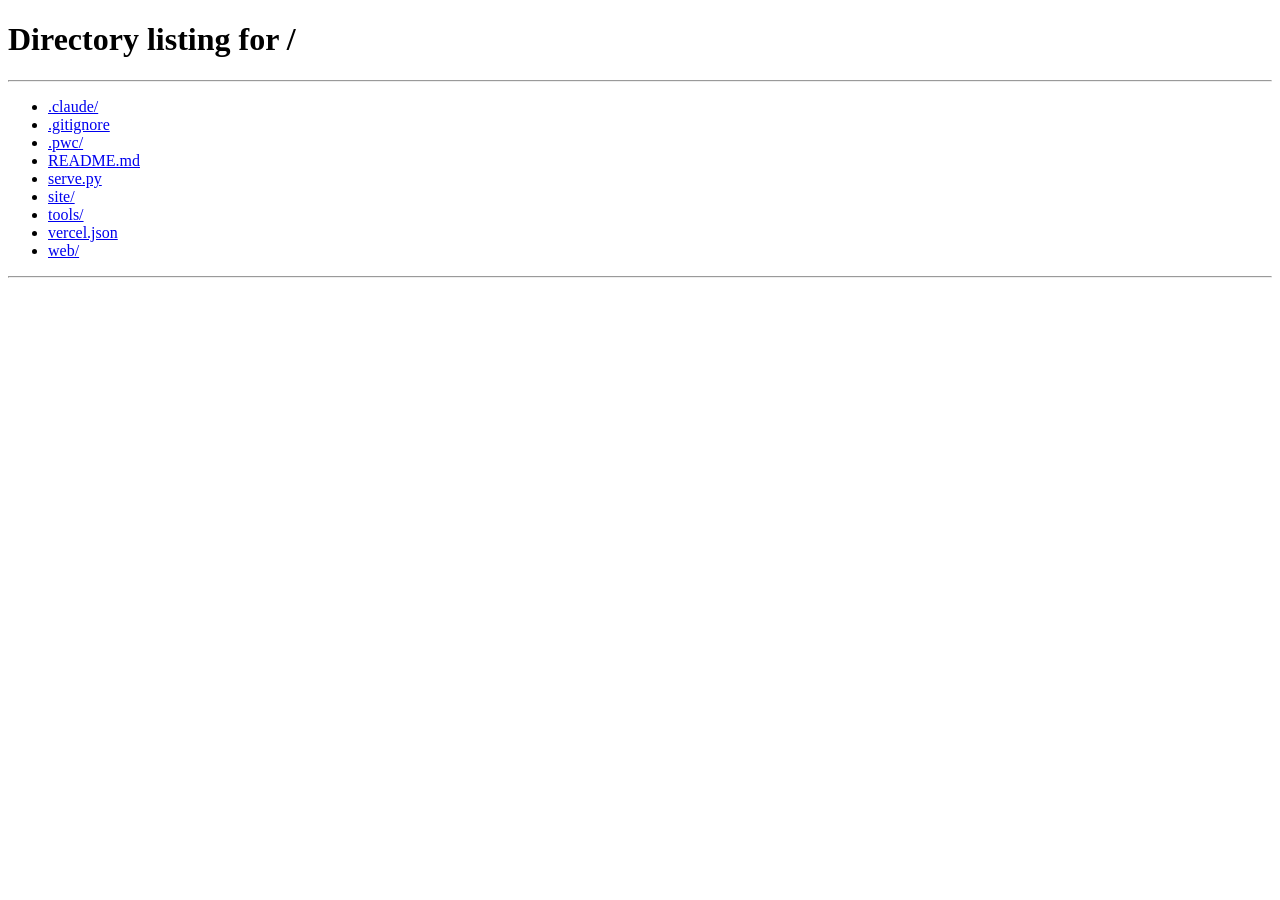
<file: site/index.en.html>
<!DOCTYPE html>
<html lang="en">
<head><script>(function(){var m=document.cookie.match(/(?:^|; )lang=(\w+)/),w=m?m[1]:"bn",me="en";if(w!==me&&(w==="en"||w==="bn")){location.replace(w==="en"?"/index.en.html":"/")}})()</script>
  <meta charset="UTF-8">
  <meta name="viewport" content="width=device-width, initial-scale=1">
  <style>
html{
--color-primary-bg:#00A63E;
--color-primary-light:#2DAB5B;
--color-primary-dark:#008532;
--color-primary-text:#ffffff;
--color-secondary-bg:#DC2626;
--color-secondary-light:#FEF2F2;
--color-secondary-dark:#ED3131;
--color-secondary-text:#ffffff;
--color-normal-bg:#ffffff;
--color-normal-light:#f0f0f0;
--color-normal-dark:#e0e0e0;
--color-normal-text:#000000;
--color-dark-bg:#000000;
--color-dark-light:#202020;
--color-dark-dark:#404040;
--color-dark-text:#ffffff;
--color-success-bg:#28a745;
--color-success-text:#ffffff;
--color-danger-bg:#dc3545;
--color-danger-text:#dc3545;
--color-warning-bg:#FF6600;
--color-warning-text:#FF6600;
--color-info-bg:#17a2b8;
--color-info-text:#ffffff;
--color-link-normal:#1568b2;
--color-link-dark:#1b81dd;
--color-border-normal:#d0d0d0;
--color-border-dark:#909090;
--background-primary-image:url(assets/site-assets/images/bg.png);
--background-primary-repeat:repeat;
--background-primary-position:center center;
--background-primary-color:#ffffff;
--background-secondary-image:url(assets/site-assets/images/bg.png);
--background-secondary-repeat:repeat;
--background-secondary-position:center center;
--background-secondary-color:#ffffff;
--container-small:600px;
--container-medium:900px;
--container-large:1200px;
--spacing-small:8px;
--spacing-medium:16px;
--spacing-large:24px;
--radius-small:4px;
--radius-medium:8px;
--radius-large:16px;
--shadow-small:0px 2px 4px rgba(0, 0, 0, 0.1);
--shadow-medium:0px 4px 8px rgba(0, 0, 0, 0.1);
--shadow-large:0px 8px 16px rgba(0, 0, 0, 0.1);
--text-small:0.75rem;
--text-medium:0.9rem;
--text-large:1.25rem;
--font-heading-en:NotoSansBengali-Regular, sans-serif;
--font-heading-bn:NotoSansBengali-Regular, sans-serif;
--font-primary-en:NotoSansBengali-Regular, sans-serif;
--font-primary-bn:NotoSansBengali-Regular, sans-serif;
--font-secondary-en:NotoSansBengali-Regular, sans-serif;
--font-secondary-bn:NotoSansBengali-Regular, sans-serif;
--typography-h1-font-family:var(--font-heading);
--typography-h1-font-weight:700;
--typography-h1-font-size:32px;
--typography-h1-line-height:1.2;
--typography-h2-font-family:var(--font-heading);
--typography-h2-font-weight:700;
--typography-h2-font-size:28px;
--typography-h2-line-height:1.2;
--typography-h3-font-family:var(--font-heading);
--typography-h3-font-weight:600;
--typography-h3-font-size:24px;
--typography-h3-line-height:1.5;
--typography-h4-font-family:var(--font-heading);
--typography-h4-font-weight:500;
--typography-h4-font-size:20px;
--typography-h4-line-height:1.5;
--typography-h5-font-family:var(--font-heading);
--typography-h5-font-weight:500;
--typography-h5-font-size:18px;
--typography-h5-line-height:1.5;
--typography-h6-font-family:var(--font-heading);
--typography-h6-font-weight:400;
--typography-h6-font-size:16px;
--typography-h6-line-height:1.5;
--typography-body-font-family:var(--font-primary);
--typography-body-font-weight:400;
--typography-body-font-size:14px;
--typography-body-line-height:1.2;
--typography-p-font-family:var(--font-primary);
--typography-p-font-weight:400;
--typography-p-font-size:14px;
--typography-p-line-height:1.2;
--typography-a-font-family:var(--font-secondary);
--typography-a-font-weight:400;
--typography-a-font-size:14px;
--typography-a-line-height:1.2;
}
html,html[lang="en"]{
--font-heading:NotoSansBengali-Regular, sans-serif;
--font-primary:NotoSansBengali-Regular, sans-serif;
--font-secondary:NotoSansBengali-Regular, sans-serif;
}
html[lang="bn"]{
--font-heading:NotoSansBengali-Regular, sans-serif;
--font-primary:NotoSansBengali-Regular, sans-serif;
--font-secondary:NotoSansBengali-Regular, sans-serif;
}

/* ===== CONTAINER ===== */
body{overflow-x:hidden;}
.col{flex:0 0 auto;}
.container-row,.widget-container-row{
  --col-gutter-x: var(--spacing-medium);
  --col-gutter-y:0;
  /*
  --col-gutter-y: var(--spacing-medium);
  */
  display:flex;
  flex-wrap:wrap;
  margin-top:calc(-1 * var(--col-gutter-y));
  margin-right:calc(-.5 * var(--col-gutter-x));
  margin-left:calc(-.5 * var(--col-gutter-x))
  /*
  width:calc(100% + var(--col-gutter-x));
  margin-top:calc(-1 * var(--col-gutter-y));
  margin-left:calc(-1 * var(--col-gutter-x));
  */
}
.container-row>*,.widget-container-row>*{
  box-sizing:border-box;
  flex-shrink:0;
  width:100%;
  max-width:100%;
  padding-right:calc(var(--col-gutter-x) * .5);
  padding-left:calc(var(--col-gutter-x) * .5);
  margin-top:var(--col-gutter-y)
  /*
  width:calc(100% - var(--col-gutter-x));
  max-width:calc(100% - var(--col-gutter-x));
  margin-top:var(--col-gutter-y);
  margin-left:var(--col-gutter-x);
  */
}

@media (min-width:600px) {
  .container-col-1{width:8.3333%;}
  .container-col-2{width:16.666%;}
  .container-col-3{width:25%;}
  .container-col-4{width:33.333%;}
  .container-col-5{width:41.666%;}
  .container-col-6{width:50%;}
  .container-col-7{width:58.333%;}
  .container-col-8{width:66.666%;}
  .container-col-9{width:75%;}
  .container-col-10{width:83.333%;}
  .container-col-11{width:91.666%;}
  .container-col-12{width:100%;}
}

  </style>
  <!-- analytics script -->
  <!-- Matomo Id n/a -->
  
  <script>window.plausible = window.plausible || function() { (window.plausible.q = window.plausible.q || []).push(arguments) }</script>
  <link rel="stylesheet" href="assets/site-assets/css/phosphor.css">
  <link rel="stylesheet" href="assets/site-assets/css/phosphor-fill.css">
  <link rel="stylesheet" href="assets/site-assets/css/index.css">
  <link rel="stylesheet" href="assets/widget-assets/css/HeaderWidget.css">
  <link rel="stylesheet" href="assets/widget-assets/css/OfficeFindThreeWidget.css">
  <link rel="stylesheet" href="assets/widget-assets/css/GlobalSearchWidget.css">
  <link rel="stylesheet" href="assets/widget-assets/css/LanguageSwitcherWidget.css">
  <link rel="stylesheet" href="assets/widget-assets/css/BannerSliderImageWidget.css">
  <link rel="stylesheet" href="assets/widget-assets/css/MenusExpandableWidget.css">
  <link rel="stylesheet" href="assets/widget-assets/css/MenusWidget.css">
  <link rel="stylesheet" href="assets/widget-assets/css/NoticeNewsCardWidget.css">
  <link rel="stylesheet" href="assets/widget-assets/css/TopNewsCardWidget.css">
  
  <link rel="stylesheet" href="assets/widget-assets/css/ServiceBoxExpandableStackWidget.css">
  <link rel="stylesheet" href="assets/widget-assets/css/ServiceBoxStackWidget.css">
  <link rel="stylesheet" href="assets/widget-assets/css/ServiceBoxWidget.css">
  <link rel="stylesheet" href="assets/widget-assets/css/HomePhotoSliderWidget.css">
  
  <link rel="stylesheet" href="assets/widget-assets/css/VideoCardCarouselWidget.css">
  <link rel="stylesheet" href="assets/widget-assets/css/AccessibilityWidget.css">
  <link rel="stylesheet" href="assets/widget-assets/css/GoToTopWidget.css">
  <link rel="stylesheet" href="assets/widget-assets/css/PersonCardStackWidget.css">
  <link rel="stylesheet" href="assets/widget-assets/css/PersonCardWidget.css">
  <link rel="stylesheet" href="assets/widget-assets/css/InternalEServiceCardWidget.css">
  <link rel="stylesheet" href="assets/widget-assets/css/MyGovServiceImageLinkWidget.css">
  <link rel="stylesheet" href="assets/widget-assets/css/OfficeDigitalServiceImageLinkWidget.css">
  <link rel="stylesheet" href="assets/widget-assets/css/ImportantLinkCardWidget.css">
  <link rel="stylesheet" href="assets/widget-assets/css/NationalAnthemWidget.css">
  <link rel="stylesheet" href="assets/widget-assets/css/BdWorkersTrustBoardImageLinkWidget.css">
  
  <link rel="stylesheet" href="assets/widget-assets/css/SocialMediaCardWidget.css">
  <link rel="stylesheet" href="assets/widget-assets/css/SocialLinkMediaWidget.css">
  <link rel="stylesheet" href="assets/widget-assets/css/InnovationCornerWidget.css">
  <link rel="stylesheet" href="assets/widget-assets/css/OfficeAttachmentApplicationFormWidget.css">
  <link rel="stylesheet" href="assets/widget-assets/css/CentralBlocksSidebarWidget.css">
  <link rel="stylesheet" href="assets/widget-assets/css/EmergencyHotlineListCardWidget.css">
  <link rel="stylesheet" href="assets/widget-assets/css/FooterWidget.css">
  <link rel="stylesheet" href="assets/widget-assets/css/BlockWidget.css">
  <style>/* END */</style>
  <link rel="stylesheet" href="assets/assets/css/index.css">

  <!-- RENDERING 687f4277a79706ab75fb118e : 1789972614334 -->
  <title>Home | Bangladesh Oil, Gas and Mineral Corporation (Petrobangla)</title>
  <meta name="description" content=""/>
  <meta name="keywords" content="Home, Bangladesh Oil, Gas and Mineral Corporation (Petrobangla), http://petrobangla.org.bd, Bangladesh, Bangladesh National Portal, Government of the People's Republic of Bangladesh, গণপ্রজাতন্ত্রী বাংলাদেশ সরকার"/>
  <link rel="canonical" href="assets/index"/>
  <link rel="icon" type="image/x-icon" href="assets/site-assets/images/favicon.ico"/>
  <link rel="shortcut icon" type="image/x-icon" href="assets/site-assets/images/favicon.ico"/>
  <link rel="shortcut icon" type="image/png" href="assets/site-assets/images/favicon.png"/>
  <link rel="shortcut icon" type="image/png" href="assets/site-assets/images/favicon.png"/>
  <meta name="author" content="Bangladesh Oil, Gas and Mineral Corporation (Petrobangla)"/>
  <meta property="fb:app_id" content="..............."/>
  <meta property="og:url" content="http://petrobangla.org.bd/"/>
  <meta property="og:site_name" content="Bangladesh Oil, Gas and Mineral Corporation (Petrobangla)"/>
  <meta property="og:type" content="article"/>
  <meta property="og:article:section" content="Home | Bangladesh Oil, Gas and Mineral Corporation (Petrobangla)"/>
  <meta property="og:article:author" content="Bangladesh Oil, Gas and Mineral Corporation (Petrobangla)"/>
  <meta property="og:article:tag" content="Bangladesh Oil, Gas and Mineral Corporation (Petrobangla)"/>
  <meta property="og:article:tag" content="Bangladesh"/>
  <meta property="og:article:tag" content="Bangladesh National Portal"/>
  <meta property="og:article:tag" content="Government of the People's Republic of Bangladesh"/>
  <meta property="og:article:tag" content="গণপ্রজাতন্ত্রী বাংলাদেশ সরকার"/>
  <meta property="og:title" content="Home | Bangladesh Oil, Gas and Mineral Corporation (Petrobangla)"/>
  <meta property="og:description" content=""/>
  <meta property="og:image:type" content="image/jpeg"/>
  <meta property="og:image:width" content="687"/>
  <meta property="og:image:height" content="570"/>
  <meta property="og:image:secure_url" content="http://petrobangla.org.bd/site-assets/images/portal_banner.jpg"/>
  <meta property="og:image" content="http://petrobangla.org.bd/site-assets/images/portal_banner.jpg"/>
  <meta http-equiv="Content-Type" content="text/html; charset=utf-8" />
<link rel="stylesheet" href="assets/polish.css?v=3">
</head>
<body>
<div class="container">
  <div class="header"><div data-section_type="header" class="droppable">
<section data-widget_type="widget" data-widget_name="HeaderWidget" class="widget header-widget-section"> <div class="header-left-section"> <a class="header-title" href="http://bangladesh.gov.bd" title="Bangladesh National Portal"> Bangladesh National Portal </a> </div> <div class="header-left-section"> <div class="widget header-dropdown custom-items-center top-menu office-findthree-widget office-findv2-widget" data-widget-id="i4192032609" data-preselect='{&#34;officeTypeId&#34;:&#34;6a55df7c7e4bf711c06b81ef&#34;,&#34;officeLevelId&#34;:&#34;626a41e552093d4768e64b10&#34;,&#34;divisionId&#34;:&#34;6ab0cdfcf272f06af6366372&#34;,&#34;districtId&#34;:&#34;6ab0cdfcf272f06af6366373&#34;,&#34;upazilaId&#34;:&#34;6ab0cdfcf272f06af6366374&#34;,&#34;unionId&#34;:&#34;6ab0cdfcf272f06af6366375&#34;,&#34;officeId&#34;:&#34;687f4277a79706ab75fb118e&#34;}'> <div class="office-group"> <select name="officeType" id="officeType_i4192032609" data-lang="en" title="Corporation" onchange="this.title = this.options[this.selectedIndex].text; window.handleOfficeTypeChangeV3('i4192032609', this, 'i2057231345', 'i8928408257')" > <option value="">Select Office Type</option> <option value="6915c8c02d68425160fc40ec" title="Autonomous" data-allow-levels='{&#34;head_office&#34;:{&#34;id&#34;:&#34;626a41e552093d4768e64b10&#34;,&#34;sort_order&#34;:2},&#34;regional_office&#34;:{&#34;id&#34;:&#34;68ef33e2b74cbf429ba5968c&#34;,&#34;sort_order&#34;:3},&#34;divisional_level&#34;:{&#34;id&#34;:&#34;626a41e552093d4768e64b11&#34;,&#34;sort_order&#34;:4},&#34;district_level&#34;:{&#34;id&#34;:&#34;626a41e552093d4768e64b13&#34;,&#34;sort_order&#34;:5},&#34;city_corporation_level&#34;:{&#34;id&#34;:&#34;626a41e552093d4768e64b24&#34;,&#34;sort_order&#34;:6},&#34;upazila_level&#34;:{&#34;id&#34;:&#34;626a41e552093d4768e64b14&#34;,&#34;sort_order&#34;:7},&#34;pourashava_level&#34;:{&#34;id&#34;:&#34;626a41e552093d4768e64b34&#34;,&#34;sort_order&#34;:8}}' data-geo-depth="0" > Autonomous </option> <option value="626a41e552093d4768e64b12" title="Ministry" data-allow-levels='{&#34;ministry_level&#34;:{&#34;id&#34;:&#34;626a41e552093d4768e64b09&#34;,&#34;sort_order&#34;:1}}' data-geo-depth="0" > Ministry </option> <option value="687df048256c87dc78f1a064" title="Ministry Division" data-allow-levels='{&#34;ministry_level&#34;:{&#34;id&#34;:&#34;626a41e552093d4768e64b09&#34;,&#34;sort_order&#34;:1}}' data-geo-depth="0" > Ministry Division </option> <option value="6915c8c02d68425160fc40f1" title="Directorate" data-allow-levels='{&#34;head_office&#34;:{&#34;id&#34;:&#34;626a41e552093d4768e64b10&#34;,&#34;sort_order&#34;:2}}' data-geo-depth="0" > Directorate </option> <option value="6a55df7c7e4bf711c06b81ef" title="Corporation" data-allow-levels='{&#34;head_office&#34;:{&#34;id&#34;:&#34;626a41e552093d4768e64b10&#34;,&#34;sort_order&#34;:2},&#34;regional_office&#34;:{&#34;id&#34;:&#34;68ef33e2b74cbf429ba5968c&#34;,&#34;sort_order&#34;:3}}' data-geo-depth="0" selected> Corporation </option> <option value="6a55e0197e4bf711c06b81f2" title="Commission" data-allow-levels='{&#34;head_office&#34;:{&#34;id&#34;:&#34;626a41e552093d4768e64b10&#34;,&#34;sort_order&#34;:2},&#34;regional_office&#34;:{&#34;id&#34;:&#34;68ef33e2b74cbf429ba5968c&#34;,&#34;sort_order&#34;:3},&#34;divisional_level&#34;:{&#34;id&#34;:&#34;626a41e552093d4768e64b11&#34;,&#34;sort_order&#34;:4},&#34;district_level&#34;:{&#34;id&#34;:&#34;626a41e552093d4768e64b13&#34;,&#34;sort_order&#34;:5},&#34;upazila_level&#34;:{&#34;id&#34;:&#34;626a41e552093d4768e64b14&#34;,&#34;sort_order&#34;:7}}' data-geo-depth="0" > Commission </option> <option value="6a55dfbd7e4bf711c06b81f0" title="Company" data-allow-levels='{&#34;head_office&#34;:{&#34;id&#34;:&#34;626a41e552093d4768e64b10&#34;,&#34;sort_order&#34;:2},&#34;regional_office&#34;:{&#34;id&#34;:&#34;68ef33e2b74cbf429ba5968c&#34;,&#34;sort_order&#34;:3},&#34;divisional_level&#34;:{&#34;id&#34;:&#34;626a41e552093d4768e64b11&#34;,&#34;sort_order&#34;:4},&#34;district_level&#34;:{&#34;id&#34;:&#34;626a41e552093d4768e64b13&#34;,&#34;sort_order&#34;:5},&#34;upazila_level&#34;:{&#34;id&#34;:&#34;626a41e552093d4768e64b14&#34;,&#34;sort_order&#34;:7}}' data-geo-depth="0" > Company </option> <option value="6a55dfeb7e4bf711c06b81f1" title="Authority" data-allow-levels='{&#34;head_office&#34;:{&#34;id&#34;:&#34;626a41e552093d4768e64b10&#34;,&#34;sort_order&#34;:2},&#34;regional_office&#34;:{&#34;id&#34;:&#34;68ef33e2b74cbf429ba5968c&#34;,&#34;sort_order&#34;:3},&#34;divisional_level&#34;:{&#34;id&#34;:&#34;626a41e552093d4768e64b11&#34;,&#34;sort_order&#34;:4},&#34;district_level&#34;:{&#34;id&#34;:&#34;626a41e552093d4768e64b13&#34;,&#34;sort_order&#34;:5},&#34;upazila_level&#34;:{&#34;id&#34;:&#34;626a41e552093d4768e64b14&#34;,&#34;sort_order&#34;:7}}' data-geo-depth="0" > Authority </option> <option value="6a55e03e7e4bf711c06b81f3" title="Agency" data-allow-levels='{&#34;head_office&#34;:{&#34;id&#34;:&#34;626a41e552093d4768e64b10&#34;,&#34;sort_order&#34;:2},&#34;regional_office&#34;:{&#34;id&#34;:&#34;68ef33e2b74cbf429ba5968c&#34;,&#34;sort_order&#34;:3},&#34;divisional_level&#34;:{&#34;id&#34;:&#34;626a41e552093d4768e64b11&#34;,&#34;sort_order&#34;:4},&#34;district_level&#34;:{&#34;id&#34;:&#34;626a41e552093d4768e64b13&#34;,&#34;sort_order&#34;:5},&#34;upazila_level&#34;:{&#34;id&#34;:&#34;626a41e552093d4768e64b14&#34;,&#34;sort_order&#34;:7}}' data-geo-depth="0" > Agency </option> <option value="6a95444bb86e0265f77d9c28" title="Council" data-allow-levels='{&#34;head_office&#34;:{&#34;id&#34;:&#34;626a41e552093d4768e64b10&#34;,&#34;sort_order&#34;:2},&#34;regional_office&#34;:{&#34;id&#34;:&#34;68ef33e2b74cbf429ba5968c&#34;,&#34;sort_order&#34;:3},&#34;divisional_level&#34;:{&#34;id&#34;:&#34;626a41e552093d4768e64b11&#34;,&#34;sort_order&#34;:4},&#34;district_level&#34;:{&#34;id&#34;:&#34;626a41e552093d4768e64b13&#34;,&#34;sort_order&#34;:5},&#34;upazila_level&#34;:{&#34;id&#34;:&#34;626a41e552093d4768e64b14&#34;,&#34;sort_order&#34;:7}}' data-geo-depth="0" > Council </option> <option value="6a95447ab86e0265f77d9c29" title="Trust" data-allow-levels='{&#34;head_office&#34;:{&#34;id&#34;:&#34;626a41e552093d4768e64b10&#34;,&#34;sort_order&#34;:2},&#34;regional_office&#34;:{&#34;id&#34;:&#34;68ef33e2b74cbf429ba5968c&#34;,&#34;sort_order&#34;:3},&#34;divisional_level&#34;:{&#34;id&#34;:&#34;626a41e552093d4768e64b11&#34;,&#34;sort_order&#34;:4},&#34;district_level&#34;:{&#34;id&#34;:&#34;626a41e552093d4768e64b13&#34;,&#34;sort_order&#34;:5},&#34;upazila_level&#34;:{&#34;id&#34;:&#34;626a41e552093d4768e64b14&#34;,&#34;sort_order&#34;:7}}' data-geo-depth="0" > Trust </option> <option value="6a95448bb86e0265f77d9c2a" title="Museum" data-allow-levels='{&#34;head_office&#34;:{&#34;id&#34;:&#34;626a41e552093d4768e64b10&#34;,&#34;sort_order&#34;:2},&#34;regional_office&#34;:{&#34;id&#34;:&#34;68ef33e2b74cbf429ba5968c&#34;,&#34;sort_order&#34;:3},&#34;divisional_level&#34;:{&#34;id&#34;:&#34;626a41e552093d4768e64b11&#34;,&#34;sort_order&#34;:4},&#34;district_level&#34;:{&#34;id&#34;:&#34;626a41e552093d4768e64b13&#34;,&#34;sort_order&#34;:5},&#34;upazila_level&#34;:{&#34;id&#34;:&#34;626a41e552093d4768e64b14&#34;,&#34;sort_order&#34;:7}}' data-geo-depth="0" > Museum </option> <option value="6a9544a1b86e0265f77d9c2b" title="Foundation" data-allow-levels='{&#34;head_office&#34;:{&#34;id&#34;:&#34;626a41e552093d4768e64b10&#34;,&#34;sort_order&#34;:2},&#34;regional_office&#34;:{&#34;id&#34;:&#34;68ef33e2b74cbf429ba5968c&#34;,&#34;sort_order&#34;:3},&#34;divisional_level&#34;:{&#34;id&#34;:&#34;626a41e552093d4768e64b11&#34;,&#34;sort_order&#34;:4},&#34;district_level&#34;:{&#34;id&#34;:&#34;626a41e552093d4768e64b13&#34;,&#34;sort_order&#34;:5},&#34;upazila_level&#34;:{&#34;id&#34;:&#34;626a41e552093d4768e64b14&#34;,&#34;sort_order&#34;:7}}' data-geo-depth="0" > Foundation </option> <option value="6a9544b3b86e0265f77d9c2c" title="Academy" data-allow-levels='{&#34;head_office&#34;:{&#34;id&#34;:&#34;626a41e552093d4768e64b10&#34;,&#34;sort_order&#34;:2},&#34;regional_office&#34;:{&#34;id&#34;:&#34;68ef33e2b74cbf429ba5968c&#34;,&#34;sort_order&#34;:3},&#34;divisional_level&#34;:{&#34;id&#34;:&#34;626a41e552093d4768e64b11&#34;,&#34;sort_order&#34;:4},&#34;district_level&#34;:{&#34;id&#34;:&#34;626a41e552093d4768e64b13&#34;,&#34;sort_order&#34;:5},&#34;upazila_level&#34;:{&#34;id&#34;:&#34;626a41e552093d4768e64b14&#34;,&#34;sort_order&#34;:7}}' data-geo-depth="0" > Academy </option> <option value="6a9545e1b86e0265f77d9c2d" title="Department/Agency" data-allow-levels='{&#34;head_office&#34;:{&#34;id&#34;:&#34;626a41e552093d4768e64b10&#34;,&#34;sort_order&#34;:2},&#34;regional_office&#34;:{&#34;id&#34;:&#34;68ef33e2b74cbf429ba5968c&#34;,&#34;sort_order&#34;:3},&#34;divisional_level&#34;:{&#34;id&#34;:&#34;626a41e552093d4768e64b11&#34;,&#34;sort_order&#34;:4},&#34;district_level&#34;:{&#34;id&#34;:&#34;626a41e552093d4768e64b13&#34;,&#34;sort_order&#34;:5},&#34;upazila_level&#34;:{&#34;id&#34;:&#34;626a41e552093d4768e64b14&#34;,&#34;sort_order&#34;:7}}' data-geo-depth="0" > Department/Agency </option> <option value="6a9545edb86e0265f77d9c2e" title="Board" data-allow-levels='{&#34;head_office&#34;:{&#34;id&#34;:&#34;626a41e552093d4768e64b10&#34;,&#34;sort_order&#34;:2},&#34;regional_office&#34;:{&#34;id&#34;:&#34;68ef33e2b74cbf429ba5968c&#34;,&#34;sort_order&#34;:3},&#34;divisional_level&#34;:{&#34;id&#34;:&#34;626a41e552093d4768e64b11&#34;,&#34;sort_order&#34;:4},&#34;district_level&#34;:{&#34;id&#34;:&#34;626a41e552093d4768e64b13&#34;,&#34;sort_order&#34;:5},&#34;upazila_level&#34;:{&#34;id&#34;:&#34;626a41e552093d4768e64b14&#34;,&#34;sort_order&#34;:7}}' data-geo-depth="0" > Board </option> <option value="6a9545fcb86e0265f77d9c2f" title="Institution" data-allow-levels='{&#34;head_office&#34;:{&#34;id&#34;:&#34;626a41e552093d4768e64b10&#34;,&#34;sort_order&#34;:2},&#34;regional_office&#34;:{&#34;id&#34;:&#34;68ef33e2b74cbf429ba5968c&#34;,&#34;sort_order&#34;:3},&#34;divisional_level&#34;:{&#34;id&#34;:&#34;626a41e552093d4768e64b11&#34;,&#34;sort_order&#34;:4},&#34;district_level&#34;:{&#34;id&#34;:&#34;626a41e552093d4768e64b13&#34;,&#34;sort_order&#34;:5},&#34;upazila_level&#34;:{&#34;id&#34;:&#34;626a41e552093d4768e64b14&#34;,&#34;sort_order&#34;:7}}' data-geo-depth="0" > Institution </option> <option value="6a95460bb86e0265f77d9c30" title="Federation" data-allow-levels='{&#34;head_office&#34;:{&#34;id&#34;:&#34;626a41e552093d4768e64b10&#34;,&#34;sort_order&#34;:2},&#34;regional_office&#34;:{&#34;id&#34;:&#34;68ef33e2b74cbf429ba5968c&#34;,&#34;sort_order&#34;:3},&#34;divisional_level&#34;:{&#34;id&#34;:&#34;626a41e552093d4768e64b11&#34;,&#34;sort_order&#34;:4},&#34;district_level&#34;:{&#34;id&#34;:&#34;626a41e552093d4768e64b13&#34;,&#34;sort_order&#34;:5},&#34;upazila_level&#34;:{&#34;id&#34;:&#34;626a41e552093d4768e64b14&#34;,&#34;sort_order&#34;:7}}' data-geo-depth="0" > Federation </option> <option value="6a95461db86e0265f77d9c31" title="Bureau" data-allow-levels='{&#34;head_office&#34;:{&#34;id&#34;:&#34;626a41e552093d4768e64b10&#34;,&#34;sort_order&#34;:2},&#34;regional_office&#34;:{&#34;id&#34;:&#34;68ef33e2b74cbf429ba5968c&#34;,&#34;sort_order&#34;:3},&#34;divisional_level&#34;:{&#34;id&#34;:&#34;626a41e552093d4768e64b11&#34;,&#34;sort_order&#34;:4},&#34;district_level&#34;:{&#34;id&#34;:&#34;626a41e552093d4768e64b13&#34;,&#34;sort_order&#34;:5},&#34;upazila_level&#34;:{&#34;id&#34;:&#34;626a41e552093d4768e64b14&#34;,&#34;sort_order&#34;:7}}' data-geo-depth="0" > Bureau </option> <option value="6a95462cb86e0265f77d9c32" title="Education Board" data-allow-levels='{&#34;head_office&#34;:{&#34;id&#34;:&#34;626a41e552093d4768e64b10&#34;,&#34;sort_order&#34;:2},&#34;regional_office&#34;:{&#34;id&#34;:&#34;68ef33e2b74cbf429ba5968c&#34;,&#34;sort_order&#34;:3},&#34;divisional_level&#34;:{&#34;id&#34;:&#34;626a41e552093d4768e64b11&#34;,&#34;sort_order&#34;:4},&#34;district_level&#34;:{&#34;id&#34;:&#34;626a41e552093d4768e64b13&#34;,&#34;sort_order&#34;:5},&#34;upazila_level&#34;:{&#34;id&#34;:&#34;626a41e552093d4768e64b14&#34;,&#34;sort_order&#34;:7}}' data-geo-depth="0" > Education Board </option> <option value="68ef52c26939cf029f3bb06b" title="Bank / Insurance / Financial Institute" data-allow-levels='{&#34;head_office&#34;:{&#34;id&#34;:&#34;626a41e552093d4768e64b10&#34;,&#34;sort_order&#34;:2},&#34;regional_office&#34;:{&#34;id&#34;:&#34;68ef33e2b74cbf429ba5968c&#34;,&#34;sort_order&#34;:3},&#34;divisional_level&#34;:{&#34;id&#34;:&#34;626a41e552093d4768e64b11&#34;,&#34;sort_order&#34;:4},&#34;district_level&#34;:{&#34;id&#34;:&#34;626a41e552093d4768e64b13&#34;,&#34;sort_order&#34;:5},&#34;city_corporation_level&#34;:{&#34;id&#34;:&#34;626a41e552093d4768e64b24&#34;,&#34;sort_order&#34;:6},&#34;upazila_level&#34;:{&#34;id&#34;:&#34;626a41e552093d4768e64b14&#34;,&#34;sort_order&#34;:7},&#34;pourashava_level&#34;:{&#34;id&#34;:&#34;626a41e552093d4768e64b34&#34;,&#34;sort_order&#34;:8}}' data-geo-depth="0" > Bank / Insurance / Financial Institute </option> <option value="6915c8c02d68425160fc40ed" title="Division Portal" data-allow-levels='{&#34;divisional_level&#34;:{&#34;id&#34;:&#34;626a41e552093d4768e64b11&#34;,&#34;sort_order&#34;:4}}' data-geo-depth="1" > Division Portal </option> <option value="6915c8c02d68425160fc40ef" title="District Portal" data-allow-levels='{&#34;district_level&#34;:{&#34;id&#34;:&#34;626a41e552093d4768e64b13&#34;,&#34;sort_order&#34;:5}}' data-geo-depth="2" > District Portal </option> <option value="626a41e552093d4768e64b20" title="Pourashava Portal" data-allow-levels='{&#34;pourashava_level&#34;:{&#34;id&#34;:&#34;626a41e552093d4768e64b34&#34;,&#34;sort_order&#34;:8}}' data-geo-depth="3" > Pourashava Portal </option> <option value="626a41e552093d4768e64b16" title="Upazila Portal" data-allow-levels='{&#34;upazila_level&#34;:{&#34;id&#34;:&#34;626a41e552093d4768e64b14&#34;,&#34;sort_order&#34;:7}}' data-geo-depth="3" > Upazila Portal </option> <option value="6915c8c02d68425160fc40ee" title="Union Portal" data-allow-levels='{&#34;union_level&#34;:{&#34;id&#34;:&#34;626a41e552093d4768e64b15&#34;,&#34;sort_order&#34;:9}}' data-geo-depth="4" > Union Portal </option> <option value="687df048256c87dc78f1a066" title="Result" data-allow-levels='{&#34;head_office&#34;:{&#34;id&#34;:&#34;626a41e552093d4768e64b10&#34;,&#34;sort_order&#34;:2},&#34;regional_office&#34;:{&#34;id&#34;:&#34;68ef33e2b74cbf429ba5968c&#34;,&#34;sort_order&#34;:3},&#34;divisional_level&#34;:{&#34;id&#34;:&#34;626a41e552093d4768e64b11&#34;,&#34;sort_order&#34;:4},&#34;district_level&#34;:{&#34;id&#34;:&#34;626a41e552093d4768e64b13&#34;,&#34;sort_order&#34;:5},&#34;city_corporation_level&#34;:{&#34;id&#34;:&#34;626a41e552093d4768e64b24&#34;,&#34;sort_order&#34;:6},&#34;upazila_level&#34;:{&#34;id&#34;:&#34;626a41e552093d4768e64b14&#34;,&#34;sort_order&#34;:7},&#34;pourashava_level&#34;:{&#34;id&#34;:&#34;626a41e552093d4768e64b34&#34;,&#34;sort_order&#34;:8}}' data-geo-depth="0" > Result </option> <option value="687df048256c87dc78f1a067" title="Project/Programme" data-allow-levels='{&#34;head_office&#34;:{&#34;id&#34;:&#34;626a41e552093d4768e64b10&#34;,&#34;sort_order&#34;:2},&#34;regional_office&#34;:{&#34;id&#34;:&#34;68ef33e2b74cbf429ba5968c&#34;,&#34;sort_order&#34;:3},&#34;divisional_level&#34;:{&#34;id&#34;:&#34;626a41e552093d4768e64b11&#34;,&#34;sort_order&#34;:4},&#34;district_level&#34;:{&#34;id&#34;:&#34;626a41e552093d4768e64b13&#34;,&#34;sort_order&#34;:5},&#34;city_corporation_level&#34;:{&#34;id&#34;:&#34;626a41e552093d4768e64b24&#34;,&#34;sort_order&#34;:6},&#34;upazila_level&#34;:{&#34;id&#34;:&#34;626a41e552093d4768e64b14&#34;,&#34;sort_order&#34;:7},&#34;pourashava_level&#34;:{&#34;id&#34;:&#34;626a41e552093d4768e64b34&#34;,&#34;sort_order&#34;:8}}' data-geo-depth="0" > Project/Programme </option> <option value="68ef63ed4aea2e96873533f9" title="Foreign Embassy/Mission" data-allow-levels='{&#34;embassy&#34;:{&#34;id&#34;:&#34;68ef394bec5fb394776a34fd&#34;,&#34;sort_order&#34;:16},&#34;high_commission&#34;:{&#34;id&#34;:&#34;68ef396f6c37f3c4fc8f72fd&#34;,&#34;sort_order&#34;:17},&#34;permanent_mission&#34;:{&#34;id&#34;:&#34;68ef39aa946f997b55bbdfd3&#34;,&#34;sort_order&#34;:18},&#34;consulate_general&#34;:{&#34;id&#34;:&#34;68ef39aa946f997b55bbdfd3&#34;,&#34;sort_order&#34;:19},&#34;consulate&#34;:{&#34;id&#34;:&#34;68ef3aead613d2f8d33344e7&#34;,&#34;sort_order&#34;:20},&#34;legation&#34;:{&#34;id&#34;:&#34;68ef3b2942c4aed96ee13c0f&#34;,&#34;sort_order&#34;:21},&#34;honorary_consul&#34;:{&#34;id&#34;:&#34;68ef3b2942c4aed96ee13c0f&#34;,&#34;sort_order&#34;:22}}' data-geo-depth="0" > Foreign Embassy/Mission </option> <option value="68ef64f9d5ac0d4ed289703f" title="Zila Porishod Portal" data-allow-levels='{&#34;district_level&#34;:{&#34;id&#34;:&#34;626a41e552093d4768e64b13&#34;,&#34;sort_order&#34;:5}}' data-geo-depth="2" > Zila Porishod Portal </option> <option value="6680e6f177db1f8cd71d07d2" title="City Corporation Portal" data-allow-levels='{&#34;city_corporation_level&#34;:{&#34;id&#34;:&#34;626a41e552093d4768e64b24&#34;,&#34;sort_order&#34;:6}}' data-geo-depth="3" > City Corporation Portal </option> <option value="687df048256c87dc78f1a069" title="Training" data-allow-levels='{&#34;head_office&#34;:{&#34;id&#34;:&#34;626a41e552093d4768e64b10&#34;,&#34;sort_order&#34;:2},&#34;regional_office&#34;:{&#34;id&#34;:&#34;68ef33e2b74cbf429ba5968c&#34;,&#34;sort_order&#34;:3},&#34;divisional_level&#34;:{&#34;id&#34;:&#34;626a41e552093d4768e64b11&#34;,&#34;sort_order&#34;:4},&#34;district_level&#34;:{&#34;id&#34;:&#34;626a41e552093d4768e64b13&#34;,&#34;sort_order&#34;:5},&#34;city_corporation_level&#34;:{&#34;id&#34;:&#34;626a41e552093d4768e64b24&#34;,&#34;sort_order&#34;:6},&#34;upazila_level&#34;:{&#34;id&#34;:&#34;626a41e552093d4768e64b14&#34;,&#34;sort_order&#34;:7},&#34;pourashava_level&#34;:{&#34;id&#34;:&#34;626a41e552093d4768e64b34&#34;,&#34;sort_order&#34;:8}}' data-geo-depth="0" > Training </option> <option value="6915c8c02d68425160fc40f0" title="Educational Institute" data-allow-levels='{&#34;school_level&#34;:{&#34;id&#34;:&#34;626a41e552093d4768e64b17&#34;,&#34;sort_order&#34;:10},&#34;college&#34;:{&#34;id&#34;:&#34;626a41e552093d4768e64b18&#34;,&#34;sort_order&#34;:11},&#34;university&#34;:{&#34;id&#34;:&#34;626a41e552093d4768e64b19&#34;,&#34;sort_order&#34;:12},&#34;madrasha&#34;:{&#34;id&#34;:&#34;68ef389234cf7ce9b5508e1c&#34;,&#34;sort_order&#34;:13},&#34;nursing&#34;:{&#34;id&#34;:&#34;68ef38c7d4a2b15e5259b6a7&#34;,&#34;sort_order&#34;:14},&#34;ploytech&#34;:{&#34;id&#34;:&#34;68ef391c0e99a31ecfa0a2ed&#34;,&#34;sort_order&#34;:15}}' data-geo-depth="0" > Educational Institute </option> <option value="687df048256c87dc78f1a068" title="Govt. Field Level Office" data-allow-levels='{&#34;regional_office&#34;:{&#34;id&#34;:&#34;68ef33e2b74cbf429ba5968c&#34;,&#34;sort_order&#34;:3},&#34;divisional_level&#34;:{&#34;id&#34;:&#34;626a41e552093d4768e64b11&#34;,&#34;sort_order&#34;:4},&#34;district_level&#34;:{&#34;id&#34;:&#34;626a41e552093d4768e64b13&#34;,&#34;sort_order&#34;:5},&#34;city_corporation_level&#34;:{&#34;id&#34;:&#34;626a41e552093d4768e64b24&#34;,&#34;sort_order&#34;:6},&#34;upazila_level&#34;:{&#34;id&#34;:&#34;626a41e552093d4768e64b14&#34;,&#34;sort_order&#34;:7},&#34;pourashava_level&#34;:{&#34;id&#34;:&#34;626a41e552093d4768e64b34&#34;,&#34;sort_order&#34;:8},&#34;union_level&#34;:{&#34;id&#34;:&#34;626a41e552093d4768e64b15&#34;,&#34;sort_order&#34;:9}}' data-geo-depth="0" > Govt. Field Level Office </option> <option value="6a954674b86e0265f77d9c33" title="Other" data-allow-levels='{&#34;head_office&#34;:{&#34;id&#34;:&#34;626a41e552093d4768e64b10&#34;,&#34;sort_order&#34;:2}}' data-geo-depth="0" > Other </option> </select> <div id="i2057231345" class='dynamic-dropdowns'></div> <button id="i8928408257" onclick="window.handleGoClickV3('i2057231345')" disabled>Show</button> </div> </div> </div> <div class="global-searchbar custom-items-center "> <div class='widget global-search-widget'> <input class="input-search" id="856910673" name="key" placeholder="Find here..." onkeypress="window.handleSearchEnter('856910673', arguments[0])"/> <button type="button" class="btn-search" onclick="window.handleSearchClick('856910673')"> Search </button> </div> <div class='widget language-switcher-widget'> <input type="hidden" name="lang" id="4001040804" value="en" /> <button type="button" id="2253561136" data-type="en" class="btn-lang-change" onclick="window.toggleLanguage('2253561136', '4001040804')"> বাংলা </button> </div> </div> </section> 
 <div data-widget_type="widget" data-widget_name="BannerSliderImageWidget" class="widget banner-slider-image-widget"> <div class="home-carousel"> <a class="slider images" target="_blank"> <img class="slider-image" src="assets/objectstorage.ap-dcc-gazipur-1.oraclecloud15.com/n/axvjbnqprylg/b/V2Ministry/o/office-petrobangla/2024/12/d2c5af3e342a48f1a825935f07c1393c.jpg" alt="Petrobangla-1"> </a> <a class="slider images" target="_blank"> <img class="slider-image" src="assets/objectstorage.ap-dcc-gazipur-1.oraclecloud15.com/n/axvjbnqprylg/b/V2Ministry/o/office-petrobangla/2024/12/f94c9333e52c4ad08a66a63a610a26cf.jpg" alt="Petrobangla-2"> </a> <a class="slider images" target="_blank"> <img class="slider-image" src="assets/objectstorage.ap-dcc-gazipur-1.oraclecloud15.com/n/axvjbnqprylg/b/V2Ministry/o/office-petrobangla/2024/12/3e5db287a7884d74985d15c7e5d416c9.jpg" alt="Petrobangla-3"> </a> <div class="slider-overlay widget-container-row"> <div class="slider-left container-col-4"> <a href="/"> <img class="office-logo" src="assets/site-assets/images/logo.png" alt="Office Logo"> </a> <div class="office-left-section"> <h1><a style="text-decoration: none" href="/" class="office-title"> Bangladesh Oil, Gas and Mineral Corporation (Petrobangla) </a></h1> <!--<p class="office-subtitle">Government of the People's Republic of Bangladesh</p>--> <p class="office-subtitle">Government of the People&#39;s Republic of Bangladesh</p> </div> </div> <!-- <div class="container-col-4">--> <!-- <p class="office-caption">--> <!-- </p>--> <!-- </div>--> <div class="slider-controls container-col-4"> <button class="nav-btn slider-previous"> <svg width="8" height="13" viewBox="0 0 8 13" fill="none" xmlns="http://www.w3.org/2000/svg"> <path d="M6.70508 11.7868L1.79976 6.88151L6.70508 1.9762" stroke="currentColor" stroke-width="2" stroke-linecap="round" stroke-linejoin="round" /> </svg> </button> <button class="nav-btn slider-play"> <svg width="21" height="21" viewBox="0 0 21 21" fill="none" xmlns="http://www.w3.org/2000/svg"> <path fill-rule="evenodd" clip-rule="evenodd" d="M10.6445 20.8813C13.2967 20.8813 15.8402 19.8278 17.7156 17.9524C19.591 16.0771 20.6445 13.5335 20.6445 10.8813C20.6445 8.22918 19.591 5.68564 17.7156 3.81028C15.8402 1.93492 13.2967 0.881348 10.6445 0.881348C7.99237 0.881348 5.44883 1.93492 3.57346 3.81028C1.6981 5.68564 0.644531 8.22918 0.644531 10.8813C0.644531 13.5335 1.6981 16.0771 3.57346 17.9524C5.44883 19.8278 7.99237 20.8813 10.6445 20.8813ZM10.0883 7.34135C9.90003 7.21575 9.68121 7.14361 9.45518 7.13263C9.22914 7.12165 9.00436 7.17224 8.80482 7.27901C8.60529 7.38577 8.43848 7.5447 8.32219 7.73884C8.2059 7.93298 8.1445 8.15504 8.14453 8.38135V13.3813C8.1445 13.6077 8.2059 13.8297 8.32219 14.0239C8.43848 14.218 8.60529 14.3769 8.80482 14.4837C9.00436 14.5905 9.22914 14.641 9.45518 14.6301C9.68121 14.6191 9.90003 14.5469 10.0883 14.4213L13.8383 11.9213C14.0095 11.8072 14.1498 11.6525 14.2469 11.4711C14.344 11.2897 14.3948 11.0871 14.3948 10.8813C14.3948 10.6756 14.344 10.473 14.2469 10.2916C14.1498 10.1102 14.0095 9.9555 13.8383 9.84135L10.0883 7.34135Z" fill="currentColor" /> </svg> </button> <button class="nav-btn slider-next"> <svg width="8" height="13" viewBox="0 0 8 13" fill="none" xmlns="http://www.w3.org/2000/svg"> <path d="M1.58447 11.7868L6.48979 6.88151L1.58447 1.9762" stroke="currentColor" stroke-width="2" stroke-linecap="round" stroke-linejoin="round" /> </svg> </button> </div> </div> </div> </div>
<section data-widget_type="widget" data-widget_name="MenusExpandableWidget" class="widget menus-expandable-widget max-view"> <div class="menus-widget-container" style="--home-label:'Home';"> <section class="widget menu-widget"> <span id="menu-toggle" class="hamburger-menu-block"> <icon class="hamburger-menu ph ph-list"></icon> <span>Select Menu</span> </span> <ul class="menu-list menu-parent-unordered-list custom-items-center"> <li class="megamenu-link "> <a class="menu-parent-list-link home-link" href="/"> </a> </li> <li class="megamenu-link menu-parent-list"> <a title=" About Us" href="#" class="menu-parent-list-link"> About Us <icon class="menu-parent-list-link-icon ph ph-caret-double-down"></icon> </a> <div class="mega-menu-dropdown megaMenu"> <div class="menu-child-box "> <h6 title=" " class="menu-child-title"> <a title="" href="#"> <div></div> </a> </h6> <ul class="menu-sub-child-unordered-list" aria-labelledby="mega-menu-dropdown-button"> <li class="menu-sub-child-list"> <a title=" Formation of Petrobangla" class="menu-sub-child-link" href="/pages/static-pages/6922dfe6933eb65569e248ee" > <div>Formation of Petrobangla</div> </a> </li> <li class="menu-sub-child-list"> <a title=" Vission and Mission" class="menu-sub-child-link" href="/pages/static-pages/6922ddb2933eb65569e15ea4" > <div>Vission and Mission</div> </a> </li> <li class="menu-sub-child-list"> <a title=" Chairmans List of Petrobangla" class="menu-sub-child-link" href="/pages/files/6922dba5933eb65569e0b8bc" > <div>Chairmans List of Petrobangla</div> </a> </li> <li class="menu-sub-child-list"> <a title=" Board of Directors" class="menu-sub-child-link" href="/pages/static-pages/6922e07e933eb65569e27521" > <div>Board of Directors</div> </a> </li> <li class="menu-sub-child-list"> <a title=" Managing Directors" class="menu-sub-child-link" href="/pages/static-pages/6922de91933eb65569e1ba34" > <div>Managing Directors</div> </a> </li> </ul> </div> <div class="menu-child-box "> <h6 title=" " class="menu-child-title"> <a title="" href="#"> <div></div> </a> </h6> <ul class="menu-sub-child-unordered-list" aria-labelledby="mega-menu-dropdown-button"> <li class="menu-sub-child-list"> <a title=" Organogram" class="menu-sub-child-link" href="/pages/organograms" > <div>Organogram</div> </a> </li> <li class="menu-sub-child-list"> <a title=" Officers List" class="menu-sub-child-link" href="/pages/officers?filters=%7B%22officer_category%22%3A%20%226922d2fd81fc96cef9e9b61e%22%7D" > <div>Officers List</div> </a> </li> <li class="menu-sub-child-list"> <a title=" Focal Point" class="menu-sub-child-link" href="/pages/static-pages/6922dc40933eb65569e0f479" > <div>Focal Point</div> </a> </li> <li class="menu-sub-child-list"> <a title=" Contact US" class="menu-sub-child-link" href="/pages/static-pages/6922df12933eb65569e1fab5" > <div>Contact US</div> </a> </li> <li class="menu-sub-child-list"> <a title=" Service Rule &amp; Delegation" class="menu-sub-child-link" href="/pages/static-pages/6922e13a933eb65569e2afe1" > <div>Service Rule &amp; Delegation</div> </a> </li> <li class="menu-sub-child-list"> <a title=" Confidential Report Form" class="menu-sub-child-link" href="/pages/reports?filters=%7B%22reports_type%22%3A%20%226922d2c581fc96cef9e9a652%22%7D" > <div>Confidential Report Form</div> </a> </li> </ul> </div> </div> </li> <li class="megamenu-link menu-parent-list"> <a title=" Model PSC" href="#" class="menu-parent-list-link"> Model PSC <icon class="menu-parent-list-link-icon ph ph-caret-double-down"></icon> </a> <div class="mega-menu-dropdown megaMenu"> <div class="menu-child-box "> <h6 title=" " class="menu-child-title"> <a title="" href="#"> <div></div> </a> </h6> <ul class="menu-sub-child-unordered-list" aria-labelledby="mega-menu-dropdown-button"> <li class="menu-sub-child-list"> <a title=" Offshore Model PSC 2026" class="menu-sub-child-link" href="/pages/static-pages/6922e12e933eb65569e2ab76" > <div>Offshore Model PSC 2026</div> </a> </li> </ul> </div> </div> </li> <li class="megamenu-link menu-parent-list"> <a title=" Ordinance, Act, Rules &amp; Regulations" href="#" class="menu-parent-list-link"> Ordinance, Act, Rules &amp; Regulations <icon class="menu-parent-list-link-icon ph ph-caret-double-down"></icon> </a> <div class="mega-menu-dropdown megaMenu"> <div class="menu-child-box "> <h6 title=" " class="menu-child-title"> <a title=" " href="#"> <div> </div> </a> </h6> <ul class="menu-sub-child-unordered-list" aria-labelledby="mega-menu-dropdown-button"> <li class="menu-sub-child-list"> <a title=" Law, Ordinance and President&#39;s Order about Petrobangla" class="menu-sub-child-link" href="/pages/static-pages/6922de8a933eb65569e1b6ba" > <div>Law, Ordinance and President&#39;s Order about Petrobangla</div> </a> </li> <li class="menu-sub-child-list"> <a title=" Rules, Regulations, Policies and Guidelines" class="menu-sub-child-link" href="/pages/static-pages/6922dbed933eb65569e0d7a3" > <div>Rules, Regulations, Policies and Guidelines</div> </a> </li> </ul> </div> </div> </li> <li class="megamenu-link menu-parent-list"> <a title=" Report" href="#" class="menu-parent-list-link"> Report <icon class="menu-parent-list-link-icon ph ph-caret-double-down"></icon> </a> <div class="mega-menu-dropdown megaMenu"> <div class="menu-child-box "> <h6 title=" " class="menu-child-title"> <a title=" " href="#"> <div> </div> </a> </h6> <ul class="menu-sub-child-unordered-list" aria-labelledby="mega-menu-dropdown-button"> <li class="menu-sub-child-list"> <a title=" Daily Gas Report" class="menu-sub-child-link" href="/pages/reports?filters=%7B%22reports_type%22%3A%20%226922d2b181fc96cef9e99f16%22%7D" > <div>Daily Gas Report</div> </a> </li> <li class="menu-sub-child-list"> <a title=" Coal Production Status" class="menu-sub-child-link" href="https://bcmcl.org.bd/pages/static-pages/6922dd3c933eb65569e140ed" > <div>Coal Production Status</div> </a> </li> <li class="menu-sub-child-list"> <a title=" MIS Report" class="menu-sub-child-link" href="/pages/monthly-reports" > <div>MIS Report</div> </a> </li> <li class="menu-sub-child-list"> <a title=" Annual Report" class="menu-sub-child-link" href="/pages/annual-reports" > <div>Annual Report</div> </a> </li> <li class="menu-sub-child-list"> <a title=" Audited Report" class="menu-sub-child-link" href="/pages/reports?filters=%7B%22reports_type%22%3A%20%226922d29b81fc96cef9e995cb%22%7D" > <div>Audited Report</div> </a> </li> </ul> </div> </div> </li> <li class="megamenu-link menu-parent-list"> <a title=" Tender, Purchase Plan &amp; Budget" href="#" class="menu-parent-list-link"> Tender, Purchase Plan &amp; Budget <icon class="menu-parent-list-link-icon ph ph-caret-double-down"></icon> </a> <div class="mega-menu-dropdown megaMenu"> <div class="menu-child-box "> <h6 title=" " class="menu-child-title"> <a title=" " href="#"> <div> </div> </a> </h6> <ul class="menu-sub-child-unordered-list" aria-labelledby="mega-menu-dropdown-button"> <li class="menu-sub-child-list"> <a title=" Local &amp; International Tender" class="menu-sub-child-link" href="/pages/tenders" > <div>Local &amp; International Tender</div> </a> </li> <li class="menu-sub-child-list"> <a title=" Annual Purchase Plan" class="menu-sub-child-link" href="/pages/static-pages/6922dc3b933eb65569e0f278" > <div>Annual Purchase Plan</div> </a> </li> <li class="menu-sub-child-list"> <a title=" Annual procurement plan of projects under implementation" class="menu-sub-child-link" href="/pages/static-pages/6922dbc7933eb65569e0c78d" > <div>Annual procurement plan of projects under implementation</div> </a> </li> <li class="menu-sub-child-list"> <a title=" Budget" class="menu-sub-child-link" href="/pages/reports?filters=%7B%22reports_type%22%3A%226922d2c081fc96cef9e9a478%22%7D" > <div>Budget</div> </a> </li> </ul> </div> </div> </li> <li class="megamenu-link menu-parent-list"> <a title=" Gallery" href="#" class="menu-parent-list-link"> Gallery <icon class="menu-parent-list-link-icon ph ph-caret-double-down"></icon> </a> <div class="mega-menu-dropdown megaMenu"> <div class="menu-child-box "> <h6 title=" " class="menu-child-title"> <a title=" " href="#"> <div> </div> </a> </h6> <ul class="menu-sub-child-unordered-list" aria-labelledby="mega-menu-dropdown-button"> <li class="menu-sub-child-list"> <a title=" Photo Gallery" class="menu-sub-child-link" href="/pages/photo-galleries" > <div>Photo Gallery</div> </a> </li> </ul> </div> </div> </li> <li class="megamenu-link menu-parent-list"> <a title=" Hotline" href="#" class="menu-parent-list-link"> Hotline <icon class="menu-parent-list-link-icon ph ph-caret-double-down"></icon> </a> <div class="mega-menu-dropdown megaMenu"> <div class="menu-child-box "> <h6 title=" " class="menu-child-title"> <a title=" " href="#"> <div> </div> </a> </h6> <ul class="menu-sub-child-unordered-list" aria-labelledby="mega-menu-dropdown-button"> <li class="menu-sub-child-list"> <a title=" Hotline No" class="menu-sub-child-link" href="/pages/static-pages/6922dc8f933eb65569e10f8f" > <div>Hotline No</div> </a> </li> </ul> </div> </div> </li> <li class="megamenu-link menu-parent-list"> <a title=" Career" href="#" class="menu-parent-list-link"> Career <icon class="menu-parent-list-link-icon ph ph-caret-double-down"></icon> </a> <div class="mega-menu-dropdown megaMenu"> <div class="menu-child-box "> <h6 title=" " class="menu-child-title"> <a title="" href="#"> <div></div> </a> </h6> <ul class="menu-sub-child-unordered-list" aria-labelledby="mega-menu-dropdown-button"> <li class="menu-sub-child-list"> <a title=" Recruitment Circular" class="menu-sub-child-link" href="/pages/static-pages/6922dfe5933eb65569e248ce" > <div>Recruitment Circular</div> </a> </li> </ul> </div> </div> </li> <li class="megamenu-link menu-parent-list"> <a title=" Gas Network" href="#" class="menu-parent-list-link"> Gas Network <icon class="menu-parent-list-link-icon ph ph-caret-double-down"></icon> </a> <div class="mega-menu-dropdown megaMenu"> <div class="menu-child-box "> <h6 title=" " class="menu-child-title"> <a title="" href="#"> <div></div> </a> </h6> <ul class="menu-sub-child-unordered-list" aria-labelledby="mega-menu-dropdown-button"> <li class="menu-sub-child-list"> <a title=" Gas Transmission &amp; Distribution Network" class="menu-sub-child-link" href="/pages/static-pages/6922e047933eb65569e26515" > <div>Gas Transmission &amp; Distribution Network</div> </a> </li> <li class="menu-sub-child-list"> <a title=" Gas Transmission Pipeline" class="menu-sub-child-link" href="/pages/static-pages/6922dff5933eb65569e24d19" > <div>Gas Transmission Pipeline</div> </a> </li> </ul> </div> </div> </li> <li class="megamenu-link menu-parent-list"> <a title=" Project" href="#" class="menu-parent-list-link"> Project <icon class="menu-parent-list-link-icon ph ph-caret-double-down"></icon> </a> <div class="mega-menu-dropdown megaMenu"> <div class="menu-child-box "> <h6 title=" " class="menu-child-title"> <a title=" " href="#"> <div> </div> </a> </h6> <ul class="menu-sub-child-unordered-list" aria-labelledby="mega-menu-dropdown-button"> <li class="menu-sub-child-list"> <a title=" Summary of Notable Current Project" class="menu-sub-child-link" href="/pages/projects" > <div>Summary of Notable Current Project</div> </a> </li> </ul> </div> </div> </li> <li class="megamenu-link menu-parent-list"> <a title=" EMRD Dashboard" href="https://emrddashboard.gov.bd" class="menu-parent-list-link"> EMRD Dashboard </a> </li> <li class="megamenu-link menu-parent-list"> <a title=" Environmental and Social Commitment Plan" href="/pages/files/6922da99933eb65569e05a27" class="menu-parent-list-link"> Environmental and Social Commitment Plan </a> </li> </ul> </section> </div> <div class="expand-btn"> <span><i class="ph ph-list"></i> More</span> <span style="display:none;"><i class="ph ph-caret-up"></i> Less</span> </div> </section> 
</div></div>
  <div class="wrapper">
    <div class="body"><div data-section_type="body" class="droppable">
<div data-widget_type="widget" data-widget_name="BlockWidget" data-widget_content_type="blocks" data-widget_item="6922d3ffdbfbab28ce043e6a" class="widget block-widget"> <div class="block-widget-container"> <h3 class="block-widget-title"> Daily Production Data </h3> <div class="block-widget-content"> <rt-renderer encoded-content="[base64]"><p style="text-align:center"><span style="color:rgb(128,0,128)"><strong>Gas Production (19.09.26 8am to 20.09.26 8am) including LNG</strong></span></p><p style="text-align:center"><span style="color:rgb(128,0,128)"><strong>2616.4 MMCFD</strong></span></p></rt-renderer> </div> </div> </div>
<div data-widget_type="widget" data-widget_name="BlockWidget" data-widget_content_type="blocks" data-widget_item="6922d3e7dbfbab28ce042d9c" class="widget block-widget"> <div class="block-widget-container"> <div class="block-widget-content"> <rt-renderer encoded-content="[base64]"><marquee class="custom-marquee" direction="left" scrollamount="7" xonmouseover="this.stop()" xonmouseout="this.start()"><p style="text-align:center"><span style="color:#4B0082"><strong>বাংলাদেশের প্রত্যয়, জ্বালানির সাশ্রয়</strong></span><strong>...</strong><span style="color:#0000FF"><strong>Energy security is the highest priority</strong></span><strong>...</strong><span style="color:#4B0082"><strong>Natural gas is limited; ensure its efficient use</strong></span><strong>...</strong><span style="color:#008000"><strong>ভবিষ্যৎ প্রজন্মের জন্য গ্যাসের অপচয় রোধ করুন</strong></span><strong>...</strong><span style="color:#0000FF"><strong>প্রাকৃতিক গ্যাস মূল্যবান জাতীয় সম্পদ, এর অপচয় রোধ আমাদের নাগরিক দায়িত্ব</strong></span><strong>...</strong><span style="color:#008000"><strong>Say no to corruption; uphold ethics</strong></span></p><p style="text-align:center"> </p><p><a href="https://petrobangla.org.bd/pages/static-pages/6a94298b9ab15f91608406c0"><span style="color:#008000"><strong>Notice for enlistment of LNG suppliers</strong></span></a></p></marquee></rt-renderer> </div> </div> </div>
<section data-widget_type="widget" data-widget_name="NoticeNewsCardWidget" class="widget notice-news-card-widget"> <div class="notice-card"> <p class="notice-title"><i class="ph ph-file-text"></i> Notice Board</p> <ul class="notice-unordered-list"> <li class="notice-content-list"> <a class="notice-link" href="/pages/notices/invitation-for-enlistment-of-interested-lng-suppliers-q024hu-6a9965bb1fa8cd87d1f4bf6a"> <div class="notice-content-icon"> <i class="dot"></i> </div> <div class="notice-text-wrap"> <p title="Corrigendum: Invitation for Enlistment of Interested LNG Suppliers" class="notice-text"> Corrigendum: Invitation for Enlistment of Interested LNG Suppliers </p> <p class="notice-text"> <span class="notice-tag"><i class="ph ph-calendar-dots"></i> 17-09-2026</span> <strong class="notice-tag">New</strong> <strong class="notice-tag">Common</strong> </p> </div> <div class="notice-content-icon"> <i class="ph ph-caret-right"></i> </div> </a> </li> <li class="notice-content-list"> <a class="notice-link" href="/pages/notices/office-order-268-uda-promotion-83115v-6aaa5875442869e3ac44e521"> <div class="notice-content-icon"> <i class="dot"></i> </div> <div class="notice-text-wrap"> <p title="Office Order (26.8)-UDA Promotion" class="notice-text"> Office Order (26.8)-UDA Promotion </p> <p class="notice-text"> <span class="notice-tag"><i class="ph ph-calendar-dots"></i> 16-09-2026</span> <strong class="notice-tag">New</strong> <strong class="notice-tag">Common</strong> </p> </div> <div class="notice-content-icon"> <i class="ph ph-caret-right"></i> </div> </a> </li> <li class="notice-content-list"> <a class="notice-link" href="/pages/notices/office-order-22372-ip4vgq-6aaa4896f2b417fe9fff76c6"> <div class="notice-content-icon"> <i class="dot"></i> </div> <div class="notice-text-wrap"> <p title="Office Order (22.372)- Project Co-ordinator" class="notice-text"> Office Order (22.372)- Project Co-ordinator </p> <p class="notice-text"> <span class="notice-tag"><i class="ph ph-calendar-dots"></i> 16-09-2026</span> <strong class="notice-tag">New</strong> <strong class="notice-tag">Common</strong> </p> </div> <div class="notice-content-icon"> <i class="ph ph-caret-right"></i> </div> </a> </li> </ul> </div> <div class="all-btn"> <a href="/pages/notices"> Show all notices <i class="ph ph-arrow-right"></i> </a> </div> <div class="news-card"> <section style="" class="widget news-card-widget"> <div class="news-card-widget-scroll-container"> <div class="news-card-widget-news-title">News</div> <div class="news-card-widget-ticker"> <a href="/pages/news/signing-of-contract-between-petrobangla-and-bangladesh-machine-tools-factory-limited-bmtf-b8fc35-695b980e35ce18e1c05aea5a" class="new-content scroll-text"> Signing of Contract between Petrobangla and Bangladesh Machine Tools Factory Limited (BMTF)</a> <a href="/pages/news/signing-of-memorandum-of-understanding-mou-between-petrobangla-and-bangladesh-university-of-engineering-and-technology-buet-182dcc-695b95c935ce18e1c05ae305" class="new-content scroll-text"> Signing of Memorandum of Understanding (MoU) between Petrobangla and Bangladesh University of Engineering and Technology (BUET)</a> <a href="/pages/news/consolidated-report-on-disconnection-of-illegal-gas-connections-by-petrobangla-and-its-distribution-companies-in-october-2025-90efce-6922dc02933eb65569e0decf" class="new-content scroll-text"> Consolidated report on disconnection of illegal gas connections by Petrobangla and its distribution companies in October, 2025</a> <a href="/pages/news/oath-taking-ceremony-of-new-officer-s-association-of-petrobangla-6cb809-6922dd12933eb65569e1363d" class="new-content scroll-text"> Oath Taking Ceremony of New Officer&#39;s Association of Petrobangla</a> <a href="/pages/news/press-release-regarding-recruitment-related-warning-7551dc-6922dc47933eb65569e0f745" class="new-content scroll-text"> Press release regarding recruitment-related warning</a> </div> <div class="all-btn"> <a href="/pages/news/"> All </a> </div> </div> </section> </div> </section> 

<section data-widget_type="widget" data-widget_name="ServiceBoxExpandableStackWidget" class="widget service-box-expandable-stack-widget"> <input type="checkbox" style="display:none;" id="check-567695" class="expand-toggle"> <section class="widget service-box-stack-widget widget-container-row"> <div class="service-box-stack-widget-header"> <p class="service-box-stack-widget-title"> Services </p> <a href="/pages/service-boxes" class="service-box-stack-widget-link"> Show All </a> </div> <div class='container-col-6'> <div class="widget service-box-widget"> <h1 class="service-box-title" style="color: black;"> About Us </h1> <div class="service-box-grid"> <div class="service-box-col-span-4 service-box-img-container"> <img src="assets/objectstorage.ap-dcc-gazipur-1.oraclecloud15.com/n/axvjbnqprylg/b/V2Ministry/o/office-petrobangla/2024/12/a40003acce744556a6a3c5dd61b5e2a3.jpg" alt="About Us" /> </div> <div class="service-box-col-span-8"> <ul class="service-box-list"> <li class="service-box-list-item"> <div class="service-box-bullet"></div> <a title="Formation of Petrobangla" class="service-box-list-link" href="/pages/static-pages/6922dfe6933eb65569e248ee">Formation of Petrobangla</a> </li> <li class="service-box-list-item"> <div class="service-box-bullet"></div> <a title="Organogram" class="service-box-list-link" href="/pages/organograms/6922d91f933eb65569dfcd1e">Organogram</a> </li> <li class="service-box-list-item"> <div class="service-box-bullet"></div> <a title="Officer&#39;s List" class="service-box-list-link" href="/pages/officers?filters=%7B%22officer_category%22%3A%20%226922d2fd81fc96cef9e9b61e%22%7D">Officer's List</a> </li> <li class="service-box-list-item"> <div class="service-box-bullet"></div> <a title="Contact Us" class="service-box-list-link" href="/pages/static-pages/6922df12933eb65569e1fab5">Contact Us</a> </li> </ul> </div> </div> </div> </div> <div class='container-col-6'> <div class="widget service-box-widget"> <h1 class="service-box-title" style="color: black;"> Companies Under Petrobangla </h1> <div class="service-box-grid"> <div class="service-box-col-span-4 service-box-img-container"> <img src="assets/objectstorage.ap-dcc-gazipur-1.oraclecloud15.com/n/axvjbnqprylg/b/V2Ministry/o/office-petrobangla/2024/12/44e2cb9861304cbd8c352ce951e4ec98.jpg" alt="Companies Under Petrobangla" /> </div> <div class="service-box-col-span-8"> <ul class="service-box-list"> <li class="service-box-list-item"> <div class="service-box-bullet"></div> <a title="Gas Exploration &amp; Production Company" class="service-box-list-link" href="/pages/static-pages/6922dbd6933eb65569e0ce57">Gas Exploration & Production Company</a> </li> <li class="service-box-list-item"> <div class="service-box-bullet"></div> <a title="Gas Transmission Company" class="service-box-list-link" href="/pages/static-pages/6922db80933eb65569e0a70a">Gas Transmission Company</a> </li> <li class="service-box-list-item"> <div class="service-box-bullet"></div> <a title="Gas Distribution Company" class="service-box-list-link" href="/pages/static-pages/6922dd83933eb65569e154f6">Gas Distribution Company</a> </li> <li class="service-box-list-item"> <div class="service-box-bullet"></div> <a title="LNG, CNG &amp; LPG and Mining Company" class="service-box-list-link" href="/pages/static-pages/6922dcb9933eb65569e11ae1">LNG, CNG & LPG and Mining Company</a> </li> </ul> </div> </div> </div> </div> <div class='container-col-6'> <div class="widget service-box-widget"> <h1 class="service-box-title" style="color: black;"> Model PSC &amp; Block Map </h1> <div class="service-box-grid"> <div class="service-box-col-span-4 service-box-img-container"> <img src="assets/objectstorage.ap-dcc-gazipur-1.oraclecloud15.com/n/axvjbnqprylg/b/V2Ministry/o/office-petrobangla/2026/4/e47560c2-ad7b-4390-a18e-ecd24d0aba1e.jpg" alt="Model PSC &amp; Block Map" /> </div> <div class="service-box-col-span-8"> <ul class="service-box-list"> <li class="service-box-list-item"> <div class="service-box-bullet"></div> <a title="Model PSC" class="service-box-list-link" href="/pages/static-pages/6922e12e933eb65569e2ab76">Model PSC</a> </li> <li class="service-box-list-item"> <div class="service-box-bullet"></div> <a title="Bangladesh Acreage Block Map" class="service-box-list-link" href="/pages/files/বাংলাদেশ-একারেজ-ব্লক-ম্যাপ-3yi3cc-6a1267da0daa4cebedf8ec0e">Bangladesh Acreage Block Map</a> </li> <li class="service-box-list-item"> <div class="service-box-bullet"></div> <a title="Salient Features of Model PSC" class="service-box-list-link" href="/pages/files/salient-features-of-bangladesh-offshore-mpsc-2026-qlbzam-6a12774f4bbf12a41ac385cc">Salient Features of Model PSC</a> </li> <li class="service-box-list-item"> <div class="service-box-bullet"></div> <a title="Bangladesh Offshore Bidding Round 2026 Notice" class="service-box-list-link" href="/pages/files/bangladesh-offshore-bidding-round-2026-notice-68bbqi-6a128555435e34d769ccfcd6">Bangladesh Offshore Bidding Round 2026 Notice</a> </li> </ul> </div> </div> </div> </div> <div class='container-col-6'> <div class="widget service-box-widget"> <h1 class="service-box-title" style="color: black;"> Official Order </h1> <div class="service-box-grid"> <div class="service-box-col-span-4 service-box-img-container"> <img src="assets/objectstorage.ap-dcc-gazipur-1.oraclecloud15.com/n/axvjbnqprylg/b/V2Ministry/o/office-petrobangla/2024/12/6be25aafb16946b18920534c6f4664ac.png" alt="Official Order" /> </div> <div class="service-box-col-span-8"> <ul class="service-box-list"> <li class="service-box-list-item"> <div class="service-box-bullet"></div> <a title="Ex-Bangladesh Leave" class="service-box-list-link" href="/pages/go-ultimates?filters=%7B%22order%22%3A%20%226922d29d81fc96cef9e996ca%22%7D">Ex-Bangladesh Leave</a> </li> <li class="service-box-list-item"> <div class="service-box-bullet"></div> <a title="NOC for Passport" class="service-box-list-link" href="/pages/go-ultimates?filters=%7B%22order%22%3A%20%226922d29d81fc96cef9e996b3%22%7D">NOC for Passport</a> </li> <li class="service-box-list-item"> <div class="service-box-bullet"></div> <a title="Notification / Circular" class="service-box-list-link" href="/pages/notification-circulars">Notification / Circular</a> </li> <li class="service-box-list-item"> <div class="service-box-bullet"></div> <a title="Form" class="service-box-list-link" href="/pages/forms">Form</a> </li> </ul> </div> </div> </div> </div> <div class='container-col-6'> <div class="widget service-box-widget"> <h1 class="service-box-title" style="color: black;"> National Integrity Strategy </h1> <div class="service-box-grid"> <div class="service-box-col-span-4 service-box-img-container"> <img src="assets/objectstorage.ap-dcc-gazipur-1.oraclecloud15.com/n/axvjbnqprylg/b/V2Ministry/o/office-petrobangla/2024/12/26514c9e467c430d9ba041c8b9f101bd.png" alt="National Integrity Strategy" /> </div> <div class="service-box-col-span-8"> <ul class="service-box-list"> <li class="service-box-list-item"> <div class="service-box-bullet"></div> <a title="NIS Workplan" class="service-box-list-link" href="/pages/static-pages/6922dbdf933eb65569e0d210">NIS Workplan</a> </li> <li class="service-box-list-item"> <div class="service-box-bullet"></div> <a title="Focal Point &amp; Alternate Officer" class="service-box-list-link" href="/pages/static-pages/6922df00933eb65569e1f140">Focal Point & Alternate Officer</a> </li> <li class="service-box-list-item"> <div class="service-box-bullet"></div> <a title="Quarterly/Hal yearly Observation/Evaluation" class="service-box-list-link" href="/pages/static-pages/6922e13e933eb65569e2b10f">Quarterly/Hal yearly Observation/Evaluation</a> </li> <li class="service-box-list-item"> <div class="service-box-bullet"></div> <a title="Policies/Rules/Guidelines/Directions" class="service-box-list-link" href="/pages/static-pages/6922dd05933eb65569e13347">Policies/Rules/Guidelines/Directions</a> </li> </ul> </div> </div> </div> </div> <div class='container-col-6'> <div class="widget service-box-widget"> <h1 class="service-box-title" style="color: black;"> Citizen&#39;s Charter </h1> <div class="service-box-grid"> <div class="service-box-col-span-4 service-box-img-container"> <img src="assets/objectstorage.ap-dcc-gazipur-1.oraclecloud15.com/n/axvjbnqprylg/b/V2Ministry/o/office-petrobangla/2024/12/7f94f81f7d1249e6aa18119038914490.png" alt="Citizen&#39;s Charter" /> </div> <div class="service-box-col-span-8"> <ul class="service-box-list"> <li class="service-box-list-item"> <div class="service-box-bullet"></div> <a title="Citizen Charter" class="service-box-list-link" href="/pages/office-citizen-charters">Citizen Charter</a> </li> <li class="service-box-list-item"> <div class="service-box-bullet"></div> <a title="Focal Point &amp; Alternate Office" class="service-box-list-link" href="/pages/static-pages/6922dfc9933eb65569e23fac">Focal Point & Alternate Office</a> </li> <li class="service-box-list-item"> <div class="service-box-bullet"></div> <a title="Quarterly/Annual Evaluation Report" class="service-box-list-link" href="/pages/static-pages/6922dfb2933eb65569e2388a">Quarterly/Annual Evaluation Report</a> </li> <li class="service-box-list-item"> <div class="service-box-bullet"></div> <a title="Acts/Rules/Policies/Directions" class="service-box-list-link" href="/pages/reports?filters=%7B%22reports_type%22%3A%20%226922d2c981fc96cef9e9a7cd%22%7D">Acts/Rules/Policies/Directions</a> </li> </ul> </div> </div> </div> </div> <div class='container-col-6'> <div class="widget service-box-widget"> <h1 class="service-box-title" style="color: black;"> GPMS </h1> <div class="service-box-grid"> <div class="service-box-col-span-4 service-box-img-container"> <img src="assets/objectstorage.ap-dcc-gazipur-1.oraclecloud15.com/n/axvjbnqprylg/b/V2Ministry/o/office-petrobangla/2026/3/7688632f-09fb-4819-8ade-0fd454b56720.png" alt="GPMS" /> </div> <div class="service-box-col-span-8"> <ul class="service-box-list"> <li class="service-box-list-item"> <div class="service-box-bullet"></div> <a title="Policies/Rules/Directions/Guidelines" class="service-box-list-link" href="/pages/static-pages/6922e101933eb65569e2986b">Policies/Rules/Directions/Guidelines</a> </li> <li class="service-box-list-item"> <div class="service-box-bullet"></div> <a title="Agreements" class="service-box-list-link" href="/pages/reports?filters=%7B%22reports_type%22%3A%20%226922d30f81fc96cef9e9bc3c%22%7D">Agreements</a> </li> <li class="service-box-list-item"> <div class="service-box-bullet"></div> <a title="Observation &amp; Evaluation Report" class="service-box-list-link" href="/pages/static-pages/6922dfe0933eb65569e24739">Observation & Evaluation Report</a> </li> <li class="service-box-list-item"> <div class="service-box-bullet"></div> <a title="GPMS MS Web Link" class="service-box-list-link" href="https://gpms.cabinet.gov.bd/">GPMS MS Web Link</a> </li> </ul> </div> </div> </div> </div> <div class='container-col-6'> <div class="widget service-box-widget"> <h1 class="service-box-title" style="color: black;"> Grievance Redress System Instructions </h1> <div class="service-box-grid"> <div class="service-box-col-span-4 service-box-img-container"> <img src="assets/objectstorage.ap-dcc-gazipur-1.oraclecloud15.com/n/axvjbnqprylg/b/V2Ministry/o/office-petrobangla/2024/12/11a5c2e518784347bc60f43502a9be18.png" alt="Grievance Redress System Instructions" /> </div> <div class="service-box-col-span-8"> <ul class="service-box-list"> <li class="service-box-list-item"> <div class="service-box-bullet"></div> <a title="Appellate and Designated Officer" class="service-box-list-link" href="/pages/static-pages/6922e0f8933eb65569e295d6">Appellate and Designated Officer</a> </li> <li class="service-box-list-item"> <div class="service-box-bullet"></div> <a title="Monthly/Quarterly/Yearly Evaluation Report" class="service-box-list-link" href="/pages/reports?filters=%7B%22reports_type%22%3A%20%226922d2c281fc96cef9e9a55e%22%7D">Monthly/Quarterly/Yearly Evaluation Report</a> </li> <li class="service-box-list-item"> <div class="service-box-bullet"></div> <a title="Grievance Submission (Online Application)" class="service-box-list-link" href="http://grs.gov.bd">Grievance Submission (Online Application)</a> </li> <li class="service-box-list-item"> <div class="service-box-bullet"></div> <a title="Policies/Rules/Directions/Guidelines" class="service-box-list-link" href="/pages/static-pages/6922db9a933eb65569e0b361">Policies/Rules/Directions/Guidelines</a> </li> </ul> </div> </div> </div> </div> <div class='container-col-6'> <div class="widget service-box-widget"> <h1 class="service-box-title" style="color: black;"> RTI </h1> <div class="service-box-grid"> <div class="service-box-col-span-4 service-box-img-container"> <img src="assets/objectstorage.ap-dcc-gazipur-1.oraclecloud15.com/n/axvjbnqprylg/b/V2Ministry/o/office-petrobangla/2024/12/0e4562e36fcc478a98342d9d05e9cf43.png" alt="RTI" /> </div> <div class="service-box-col-span-8"> <ul class="service-box-list"> <li class="service-box-list-item"> <div class="service-box-bullet"></div> <a title="Appellate and Designated Officer" class="service-box-list-link" href="/pages/info-officers">Appellate and Designated Officer</a> </li> <li class="service-box-list-item"> <div class="service-box-bullet"></div> <a title="Workplan and Application &amp; Appeal Form" class="service-box-list-link" href="/pages/static-pages/6922e0a5933eb65569e27fe9">Workplan and Application & Appeal Form</a> </li> <li class="service-box-list-item"> <div class="service-box-bullet"></div> <a title="Proactive Information Disclosure &amp; Others" class="service-box-list-link" href="/pages/static-pages/6922dd30933eb65569e13ded">Proactive Information Disclosure & Others</a> </li> <li class="service-box-list-item"> <div class="service-box-bullet"></div> <a title="Acts/Policies/Rules/Directions/Guidelines" class="service-box-list-link" href="/pages/static-pages/6922e0ec933eb65569e292e0">Acts/Policies/Rules/Directions/Guidelines</a> </li> </ul> </div> </div> </div> </div> <div class='container-col-6'> <div class="widget service-box-widget"> <h1 class="service-box-title" style="color: black;"> Innovation Corner </h1> <div class="service-box-grid"> <div class="service-box-col-span-4 service-box-img-container"> <img src="assets/objectstorage.ap-dcc-gazipur-1.oraclecloud15.com/n/axvjbnqprylg/b/V2Ministry/o/office-petrobangla/2024/12/aac46c1741a2447f96f1a307f89240ba.png" alt="Innovation Corner" /> </div> <div class="service-box-col-span-8"> <ul class="service-box-list"> <li class="service-box-list-item"> <div class="service-box-bullet"></div> <a title="Innovation Guideline" class="service-box-list-link" href="/pages/static-pages/6922e033933eb65569e25f7c">Innovation Guideline</a> </li> <li class="service-box-list-item"> <div class="service-box-bullet"></div> <a title="Innovation Team" class="service-box-list-link" href="/pages/static-pages/6922de5f933eb65569e1a357">Innovation Team</a> </li> <li class="service-box-list-item"> <div class="service-box-bullet"></div> <a title="Innovation Workplan &amp; Report" class="service-box-list-link" href="/pages/static-pages/6922e127933eb65569e2a8b4">Innovation Workplan & Report</a> </li> <li class="service-box-list-item"> <div class="service-box-bullet"></div> <a title="Innovation Idea" class="service-box-list-link" href="/pages/static-pages/6922dfee933eb65569e24b48">Innovation Idea</a> </li> </ul> </div> </div> </div> </div> </section> <div class="all-btn-wrapper" style=""> <label for="check-567695" class="all-btn"> <span>Show all services <i class="ph ph-caret-down"></i></span> <span>Less <i class="ph ph-caret-up"></i></span> </label> </div> </section> 
<section data-widget_type="widget" data-widget_name="HomePhotoSliderWidget" class="widget home-photo-slider-widget"> <!--<h3 class="home-photo-slider-widget-header">PHOTO GALLERY</h3>--> <div class="home-photo-slider-widget-carousel"> <div class="home-photo-slider-widget-slider home-photo-slider-widget-images" style="background-image:url(assets/objectstorage.ap-dcc-gazipur-1.oraclecloud15.com/n/axvjbnqprylg/b/V2Ministry/o/office-petrobangla/2026/2/ddb7338f-f8f6-465a-980c-11495f67e311.jpg)"> <img class="home-photo-slider-widget-slider-image" src="assets/objectstorage.ap-dcc-gazipur-1.oraclecloud15.com/n/axvjbnqprylg/b/V2Ministry/o/office-petrobangla/2026/2/ddb7338f-f8f6-465a-980c-11495f67e311.jpg" alt="LNG Transfer Ship-to-Ship"> <div class="photo-slider-caption">LNG Transfer Ship-to-Ship</div> </div> <div class="home-photo-slider-widget-slider home-photo-slider-widget-images" style="background-image:url(assets/objectstorage.ap-dcc-gazipur-1.oraclecloud15.com/n/axvjbnqprylg/b/V2Ministry/o/office-petrobangla/2024/12/6948815d529f4fab8013158e6e66f6ff.jpg)"> <img class="home-photo-slider-widget-slider-image" src="assets/objectstorage.ap-dcc-gazipur-1.oraclecloud15.com/n/axvjbnqprylg/b/V2Ministry/o/office-petrobangla/2024/12/6948815d529f4fab8013158e6e66f6ff.jpg" alt="Pipeline Repair"> <div class="photo-slider-caption">Pipeline Repair</div> </div> <div class="home-photo-slider-widget-slider home-photo-slider-widget-images" style="background-image:url(assets/objectstorage.ap-dcc-gazipur-1.oraclecloud15.com/n/axvjbnqprylg/b/V2Ministry/o/office-petrobangla/2024/12/d892989f92c64c3982b89bd6a3d750dd.png)"> <img class="home-photo-slider-widget-slider-image" src="assets/objectstorage.ap-dcc-gazipur-1.oraclecloud15.com/n/axvjbnqprylg/b/V2Ministry/o/office-petrobangla/2024/12/d892989f92c64c3982b89bd6a3d750dd.png" alt="Drilling Rig"> <div class="photo-slider-caption">Drilling Rig</div> </div> <div class="home-photo-slider-widget-slider home-photo-slider-widget-images" style="background-image:url(assets/objectstorage.ap-dcc-gazipur-1.oraclecloud15.com/n/axvjbnqprylg/b/V2Ministry/o/office-petrobangla/2024/12/e4e5a3849de8431ea64b6acdf2544993.jpg)"> <img class="home-photo-slider-widget-slider-image" src="assets/objectstorage.ap-dcc-gazipur-1.oraclecloud15.com/n/axvjbnqprylg/b/V2Ministry/o/office-petrobangla/2024/12/e4e5a3849de8431ea64b6acdf2544993.jpg" alt="Illegal Connection Removal"> <div class="photo-slider-caption">Illegal Connection Removal</div> </div> <div class="home-photo-slider-widget-slider home-photo-slider-widget-images" style="background-image:url(assets/objectstorage.ap-dcc-gazipur-1.oraclecloud15.com/n/axvjbnqprylg/b/V2Ministry/o/office-petrobangla/2024/12/8f03681675094a18a7e527ef345ded92.png)"> <img class="home-photo-slider-widget-slider-image" src="assets/objectstorage.ap-dcc-gazipur-1.oraclecloud15.com/n/axvjbnqprylg/b/V2Ministry/o/office-petrobangla/2024/12/8f03681675094a18a7e527ef345ded92.png" alt="Plant"> <div class="photo-slider-caption">Plant</div> </div> <div class="home-photo-slider-widget-slider home-photo-slider-widget-images" style="background-image:url(assets/objectstorage.ap-dcc-gazipur-1.oraclecloud15.com/n/axvjbnqprylg/b/V2Ministry/o/office-petrobangla/2026/2/cfe3fadd-6dec-445a-a667-f9241632bfde.jpg)"> <img class="home-photo-slider-widget-slider-image" src="assets/objectstorage.ap-dcc-gazipur-1.oraclecloud15.com/n/axvjbnqprylg/b/V2Ministry/o/office-petrobangla/2026/2/cfe3fadd-6dec-445a-a667-f9241632bfde.jpg" alt="FSRU"> <div class="photo-slider-caption">FSRU</div> </div> <a class="home-photo-slider-widget-slider-previous">❮</a> <a class="home-photo-slider-widget-slider-next">❯</a> </div> <br> <div class="home-photo-slider-widget-block"> <div class="home-photo-slider-widget-navigator"> <img data-current-slide="1" class="home-photo-slider-widget-slider-navigation-img" src="assets/objectstorage.ap-dcc-gazipur-1.oraclecloud15.com/n/axvjbnqprylg/b/V2Ministry/o/office-petrobangla/2026/2/ddb7338f-f8f6-465a-980c-11495f67e311.jpg" alt="LNG Transfer Ship-to-Ship"> <img data-current-slide="2" class="home-photo-slider-widget-slider-navigation-img" src="assets/objectstorage.ap-dcc-gazipur-1.oraclecloud15.com/n/axvjbnqprylg/b/V2Ministry/o/office-petrobangla/2024/12/6948815d529f4fab8013158e6e66f6ff.jpg" alt="Pipeline Repair"> <img data-current-slide="3" class="home-photo-slider-widget-slider-navigation-img" src="assets/objectstorage.ap-dcc-gazipur-1.oraclecloud15.com/n/axvjbnqprylg/b/V2Ministry/o/office-petrobangla/2024/12/d892989f92c64c3982b89bd6a3d750dd.png" alt="Drilling Rig"> <img data-current-slide="4" class="home-photo-slider-widget-slider-navigation-img" src="assets/objectstorage.ap-dcc-gazipur-1.oraclecloud15.com/n/axvjbnqprylg/b/V2Ministry/o/office-petrobangla/2024/12/e4e5a3849de8431ea64b6acdf2544993.jpg" alt="Illegal Connection Removal"> <img data-current-slide="5" class="home-photo-slider-widget-slider-navigation-img" src="assets/objectstorage.ap-dcc-gazipur-1.oraclecloud15.com/n/axvjbnqprylg/b/V2Ministry/o/office-petrobangla/2024/12/8f03681675094a18a7e527ef345ded92.png" alt="Plant"> <img data-current-slide="6" class="home-photo-slider-widget-slider-navigation-img" src="assets/objectstorage.ap-dcc-gazipur-1.oraclecloud15.com/n/axvjbnqprylg/b/V2Ministry/o/office-petrobangla/2026/2/cfe3fadd-6dec-445a-a667-f9241632bfde.jpg" alt="FSRU"> </div> <div class="home-photo-slider-widget-btn-container"> <div class="home-photo-slider-widget-btn-block"> <button class="home-photo-slider-widget-scroll-left-btn"> 🡸 </button> <button class="home-photo-slider-widget-scroll-right-btn">🡺</button> </div> </div> </div> </section> 

 <div data-widget_type="widget" data-widget_name="VideoCardCarouselWidget" class="widget video-card-carousel-widget"> <div class="video-card-carousel-container"> <div class="slider-carousel"> <div class="video-gallery-widget-carousel"> <div class="video-gallery-widget-slider" onclick="window.openVideoGalleryPopup({&#34;_id&#34;:&#34;69d48567dae26458db695b02&#34;,&#34;url_prefix_bn&#34;:&#34;গ্যাস-দুর্ঘটনা-রোধে-সচেতনতা-jdbdmh&#34;,&#34;url_prefix_en&#34;:&#34;gas-accident-cautious-tvc-yxm5uk&#34;,&#34;cluster_id&#34;:2,&#34;office_id&#34;:&#34;687f4277a79706ab75fb118e&#34;,&#34;created_by&#34;:&#34;695d3a5ac4774958d7b71179&#34;,&#34;row_status&#34;:1,&#34;title_bn&#34;:&#34;গ্যাসের অপচয় ও দুর্ঘটনা রোধে সচেতনতা&#34;,&#34;title_en&#34;:&#34;Gas Accident Cautious TVC&#34;,&#34;video_links&#34;:[{&#34;link_url&#34;:&#34;https://www.youtube.com/watch?v=yMUTjKBuFow&#34;,&#34;caption_bn&#34;:&#34;গ্যাস দুর্ঘটনা রোধে সচেতনতা-১&#34;,&#34;caption_en&#34;:&#34;Cautious TVC-1&#34;,&#34;caption&#34;:&#34;Cautious TVC-1&#34;},{&#34;link_url&#34;:&#34;https://www.youtube.com/watch?v=nhD3jV46t_M&#34;,&#34;caption_bn&#34;:&#34;গ্যাস দুর্ঘটনা রোধে সচেতনতা-২&#34;,&#34;caption_en&#34;:&#34;Cautious TVC-2&#34;,&#34;caption&#34;:&#34;Cautious TVC-2&#34;},{&#34;link_url&#34;:&#34;https://www.youtube.com/watch?v=mgQXELK0Uhs&#34;,&#34;caption_bn&#34;:&#34;গ্যাস দুর্ঘটনা রোধে সচেতনতা-৩&#34;,&#34;caption_en&#34;:&#34;Cautious TVC-3&#34;,&#34;caption&#34;:&#34;Cautious TVC-3&#34;},{&#34;link_url&#34;:&#34;https://www.youtube.com/watch?v=RUvud_6hV8Q&#34;,&#34;caption_bn&#34;:&#34;গ্যাস দুর্ঘটনা রোধে সচেতনতা-৪&#34;,&#34;caption_en&#34;:&#34;Cautious TVC-4&#34;,&#34;caption&#34;:&#34;Cautious TVC-4&#34;}],&#34;video_gallery_type&#34;:null,&#34;cover_image&#34;:[],&#34;__v&#34;:0,&#34;createdAt&#34;:&#34;2026-04-07T04:17:43.879Z&#34;,&#34;updatedAt&#34;:&#34;2026-04-07T07:07:07.086Z&#34;,&#34;updated_by&#34;:&#34;695d3a5ac4774958d7b71179&#34;,&#34;url_prefix&#34;:&#34;gas-accident-cautious-tvc-yxm5uk&#34;,&#34;title&#34;:&#34;Gas Accident Cautious TVC&#34;})"> <div class="video-thumbnail"> <div class="thumbnail-wrapper"> <img src="assets/img.youtube.com/vi/yMUTjKBuFow/mqdefault.jpg" alt="Gas Accident Cautious TVC"> <div class="play-icon"> <svg viewBox="0 0 24 24" fill="none" xmlns="http://www.w3.org/2000/svg"> <path d="M8 5V19L19 12L8 5Z" fill="currentColor" /> </svg> </div> </div> </div> <div class="caption"> <h4> Gas Accident Cautious TVC </h4> <span> </span> </div> </div> <div class="video-gallery-widget-slider" onclick="window.openVideoGalleryPopup({&#34;_id&#34;:&#34;69d487066f69908fa2e2da7d&#34;,&#34;url_prefix_bn&#34;:&#34;বিদ্যুৎ-সাশ্রয়-বিষয়ক-সচেতনতা-o1dw76&#34;,&#34;url_prefix_en&#34;:&#34;cautious-tvc-for-power-saving-pmkvub&#34;,&#34;cluster_id&#34;:2,&#34;office_id&#34;:&#34;687f4277a79706ab75fb118e&#34;,&#34;created_by&#34;:&#34;695d3a5ac4774958d7b71179&#34;,&#34;row_status&#34;:1,&#34;title_bn&#34;:&#34;বিদ্যুৎ সাশ্রয় বিষয়ক সচেতনতা&#34;,&#34;title_en&#34;:&#34;Cautious TVC for Power Saving&#34;,&#34;video_links&#34;:[{&#34;link_url&#34;:&#34;https://www.youtube.com/watch?v=zHln4s6doFY&amp;t=1s&#34;,&#34;caption_bn&#34;:&#34;বিদ্যুৎ সাশ্রয় বিষয়ক সচেতনতা-১&#34;,&#34;caption_en&#34;:&#34;Power Saving TVC-1&#34;,&#34;caption&#34;:&#34;Power Saving TVC-1&#34;},{&#34;link_url&#34;:&#34;https://www.youtube.com/watch?v=vUHsPIEtqis&#34;,&#34;caption_bn&#34;:&#34;বিদ্যুৎ সাশ্রয় বিষয়ক সচেতনতা-২&#34;,&#34;caption_en&#34;:&#34;Power Saving TVC-2&#34;,&#34;caption&#34;:&#34;Power Saving TVC-2&#34;}],&#34;video_gallery_type&#34;:null,&#34;cover_image&#34;:[],&#34;__v&#34;:0,&#34;createdAt&#34;:&#34;2026-04-07T04:24:38.173Z&#34;,&#34;updatedAt&#34;:&#34;2026-04-07T04:41:31.833Z&#34;,&#34;updated_by&#34;:&#34;695d3a5ac4774958d7b71179&#34;,&#34;url_prefix&#34;:&#34;cautious-tvc-for-power-saving-pmkvub&#34;,&#34;title&#34;:&#34;Cautious TVC for Power Saving&#34;})"> <div class="video-thumbnail"> <div class="thumbnail-wrapper"> <img src="assets/img.youtube.com/vi/zHln4s6doFY/mqdefault.jpg" alt="Cautious TVC for Power Saving"> <div class="play-icon"> <svg viewBox="0 0 24 24" fill="none" xmlns="http://www.w3.org/2000/svg"> <path d="M8 5V19L19 12L8 5Z" fill="currentColor" /> </svg> </div> </div> </div> <div class="caption"> <h4> Cautious TVC for Power Saving </h4> <span> </span> </div> </div> </div> </div> <button class="slider-previous">❮</button> <button class="slider-next">❯</button> </div> <!-- Popup for Individual Video Gallery --> <div class="video-popup" id="videoPopup"> <div class="video-popup-content"> <button class="close-popup">&times;</button> <h3 class="video-title"></h3> <div class="popup-video-carousel"> <div class="popup-slides"></div> <button class="popup-prev">❮</button> <button class="popup-next">❯</button> </div> <div class="popup-thumbnails"> <div class="thumbnails-container"></div> <div class="thumbnails-nav"> <button class="scroll-left">◄</button> <button class="scroll-right">►</button> </div> </div> </div> </div> </div> 
<div data-widget_type="widget" data-widget_name="AccessibilityWidget" class="widget accessibility-widget"> <div class="accessibility-float fab-icon" id="accessibility-btn" title="Accessibility"> <i class="ph ph-wheelchair-motion"></i> </div> <div class="accessibility-card" id="accessibility-card"> <h3 id="accessibility-card-title" tabindex="0">Accessibility</h3> <div id="accessibility-close" tabindex="0" title="Close"> <icon class="ph ph-x-circle"></icon> </div> <div class="item"> <button id="font-increase">Font Increase</button> <button id="font-decrease">Font Decrease</button> </div> <div class="item"> <input type="checkbox" id="monochrome" title="Monochrome" /> <label for="monochrome">Monochrome</label> </div> <div class="item"> <input type="checkbox" id="inverted" title="Invert" /> <label for="inverted">Invert</label> </div> <div class="item"> <input type="checkbox" id="bigCursor" title="Big Cursor" /> <label for="bigCursor">Big Cursor</label> </div> <div class="item"> <input type="checkbox" id="highlightLinks" title="Highlight Links" /> <label for="highlightLinks">Highlight Links</label> </div> <div class="item"> <input type="checkbox" id="highlightHeadings" title="Highlight Headings" /> <label for="highlightHeadings">Highlight Headings</label> </div> <div class="item"> <input type="checkbox" id="readingGuideCheckbox" title="Reading Guide" /> <label for="readingGuideCheckbox">Reading Guide</label> </div> <div class="item"> <button class="accessibility-reset">Reset</button> </div> <a class='screen-reader' target="_blank" rel="noreferrer" href="https://www.nvaccess.org/files/nvda/releases/2020.4/nvda_2020.4.exe">Download Screen Reader</a> </div> <!-- TODO: [naeemur] add some more tab navigate options --> <div class="tab-menu"> <a href="#main-content" class="skip-link">Skip to content</a> <a href="#accessibility-card-title" class="skip-link menu-href">Go to accessibility menu</a> </div> </div> 
<div data-widget_type="widget" data-widget_name="GoToTopWidget" class="widget go-to-top-widget"> <div class="go-to-top-float x-fab-icon" id="go-to-top-btn" title="Go to top"> <i class="ph ph-caret-up"></i> </div> </div> 
</div></div>
    <div class="right"><div data-section_type="right" class="droppable">
<div data-widget_type="widget" data-widget_name="PersonCardStackWidget" class="widget person-card-stack-widget"> <div class="widget person-card-widget"> <h1 style="" class="person-card-header"> <p style="text-align:center"><strong>Honorable Minister</strong></p> </h1> <div class="person-card-body "> <img src="assets/objectstorage.ap-dcc-gazipur-1.oraclecloud15.com/n/axvjbnqprylg/b/V2Ministry/o/office-petrobangla/2026/5/b9059729-7540-45c0-ab62-c5709ec591fa.jpg" alt="minister" class="person-card-image" /> <div class="person-card-ls"> <strong class="person-card-name "> <p><strong style="-webkit-text-stroke-width:0px;background-color:rgb(245, 247, 249);color:rgb(0, 0, 0);font-family:Kalpurush, sans-serif;font-size:14px;font-style:normal;font-variant-caps:normal;font-variant-ligatures:normal;letter-spacing:normal;orphans:2;text-align:center;text-decoration-color:initial;text-decoration-style:initial;text-decoration-thickness:initial;text-indent:0px;text-transform:none;white-space:normal;widows:2;word-spacing:0px">Mr. Iqbal Hasan Mahmud</strong></p> </strong> <!-- <p class="person-card-org-name">--> <!-- Bangladesh Oil, Gas and Mineral Corporation (Petrobangla)--> <!-- </p>--> <a href="/pages/office-heads/honorable-minister-y2s9pm-6995465941d189117b1a4b71" class="person-card-link">Details</a> </div> </div> </div> <div class="widget person-card-widget"> <h1 style="" class="person-card-header"> <p style="text-align:center"><strong>Honorable State Minister</strong></p> </h1> <div class="person-card-body "> <img src="assets/objectstorage.ap-dcc-gazipur-1.oraclecloud15.com/n/axvjbnqprylg/b/V2Ministry/o/office-petrobangla/2026/1/857ef99b-d602-4c2f-a8f7-e83ea084541c.png" alt="minister" class="person-card-image" /> <div class="person-card-ls"> <strong class="person-card-name "> <p><strong style="-webkit-text-stroke-width:0px;background-color:rgb(245, 247, 249);color:rgb(0, 0, 0);font-family:Kalpurush, sans-serif;font-size:14px;font-style:normal;font-variant-caps:normal;font-variant-ligatures:normal;letter-spacing:normal;orphans:2;text-align:center;text-decoration-color:initial;text-decoration-style:initial;text-decoration-thickness:initial;text-indent:0px;text-transform:none;white-space:normal;widows:2;word-spacing:0px">Mr. Anindya Islam Amit</strong></p> </strong> <!-- <p class="person-card-org-name">--> <!-- Bangladesh Oil, Gas and Mineral Corporation (Petrobangla)--> <!-- </p>--> <a href="/pages/office-heads/honorable-state-minister-z9chov-699546d9fcf25ca2d100d444" class="person-card-link">Details</a> </div> </div> </div> <div class="widget person-card-widget"> <h1 style="" class="person-card-header"> Secretary </h1> <div class="person-card-body "> <img src="assets/objectstorage.ap-dcc-gazipur-1.oraclecloud15.com/n/axvjbnqprylg/b/V2Ministry/o/office-petrobangla/2026/7/dc847593-e2d5-40e4-ae8f-0e35532063b2.jpeg" alt="minister" class="person-card-image" /> <div class="person-card-ls"> <strong class="person-card-name "> <span>Mr. Md. Ziaul Huq</span> </strong> <!-- <p class="person-card-org-name">--> <!-- Bangladesh Oil, Gas and Mineral Corporation (Petrobangla)--> <!-- </p>--> <a href="/pages/office-heads/secretary-yml5hj-69954727e886ee1ca629b2b2" class="person-card-link">Details</a> </div> </div> </div> <div class="widget person-card-widget"> <h1 style="" class="person-card-header"> <p style="text-align:center"><strong>Chairman</strong></p> </h1> <div class="person-card-body "> <img src="assets/objectstorage.ap-dcc-gazipur-1.oraclecloud15.com/n/axvjbnqprylg/b/V2Ministry/o/office-petrobangla/2026/4/1eaed377-e6ff-4455-8e6f-69375534b955.jpg" alt="minister" class="person-card-image" /> <div class="person-card-ls"> <strong class="person-card-name "> <p><strong style="-webkit-text-stroke-width:0px;background-color:rgb(245, 247, 249);color:rgb(0, 0, 0);font-family:Kalpurush, sans-serif;font-size:14px;font-style:normal;font-variant-caps:normal;font-variant-ligatures:normal;letter-spacing:normal;orphans:2;text-align:center;text-decoration-color:initial;text-decoration-style:initial;text-decoration-thickness:initial;text-indent:0px;text-transform:none;white-space:normal;widows:2;word-spacing:0px">Mr. Md. Abdul Mannan</strong></p><p><a style="-webkit-text-stroke-width:0px;background-color:rgb(245, 247, 249);color:rgb(0, 0, 0);font-family:Kalpurush, sans-serif;font-size:14px;font-style:normal;font-variant-caps:normal;font-variant-ligatures:normal;font-weight:500;letter-spacing:normal;line-height:inherit;orphans:2;outline:0px;text-align:center;text-decoration:none;text-indent:0px;text-transform:none;white-space:normal;widows:2;word-spacing:0px" href="https://petrobangla.portal.gov.bd/pages/static-pages/6922dced933eb65569e12c83"><span style="color:#1a237e"><u>(Message From Chairman)</u></span></a></p> </strong> <!-- <p class="person-card-org-name">--> <!-- Bangladesh Oil, Gas and Mineral Corporation (Petrobangla)--> <!-- </p>--> <a href="/pages/office-heads/chairman-ca2gfz-699547b35f4dd887fe7fbce1" class="person-card-link">Details</a> </div> </div> </div> </div>



<div data-widget_type="widget" data-widget_name="InternalEServiceCardWidget" class="widget e-service-card-widget"> <h1 class="e-service-card-header"> Internal eServices </h1> <ul class="e-service-card-body"> <li class="e-service-card-list"> <div class="e-service-card-image"></div> <a class="e-service-card-list-link" href="https://mail.petrobangla.org.bd/" target='_blank'>Petrobangla Webmail</a> </li> <li class="e-service-card-list"> <div class="e-service-card-image"></div> <a class="e-service-card-list-link" href="https://tinyurl.com/2y95koqv" target='_blank'>Meeting Schedule of Petrobangla</a> </li> <li class="e-service-card-list"> <div class="e-service-card-image"></div> <a class="e-service-card-list-link" href="https://forms.gle/jfrTUmCWJsbyXFhU9" target='_blank'>Online Monthly Pension Application</a> </li> <li class="e-service-card-list"> <div class="e-service-card-image"></div> <a class="e-service-card-list-link" href="https://www.seepb.org/see/login/" target='_blank'>Smart Employee Evaluation</a> </li> <li class="e-service-card-list"> <div class="e-service-card-image"></div> <a class="e-service-card-list-link" href="https://forms.gle/ANbRX82hJjb9iWcc6" target='_blank'>Online Application Portal</a> </li> <li class="e-service-card-list"> <div class="e-service-card-image"></div> <a class="e-service-card-list-link" href="https://drive.google.com/drive/folders/1zfmpTJ4Fanpe43CFNClZne6w29-BMN7P?usp=sharing" target='_blank'>App of Officer’s information</a> </li> </ul> <div class="all-btn"> <a href="/pages/internal-eservices">All</a> </div> <div class="image-links" style="display:none;"> <a target="_blank" href="https://edirectory.portal.gov.bd/"> <img src="assets/site-assets/images/service_link_1.jpg"> </a> <a target="_blank" href="https://www.mygov.bd/"> <img src="assets/site-assets/images/service_link_2.gif"> </a> <a href="#" onclick="window.open('https://www.mygov.bd/serviceByOffice/?agent=np&domain='+location.hostname)"> <img src="assets/site-assets/images/service_link_3.gif"> </a> </div> </div> 
<div data-widget_type="widget" data-widget_name="MyGovServiceImageLinkWidget" class="widget my-gov-service-image-link-widget"> <a target="_blank" href="https://www.mygov.bd/"> <img class="image" src="assets/site-assets/images/service_link_5.jpg"> </a> </div> 
<div data-widget_type="widget" data-widget_name="OfficeDigitalServiceImageLinkWidget" class="widget office-digital-service-image-link-widget"> <a href="#" onclick="window.open('https://www.mygov.bd/serviceByOffice/?agent=np&domain='+location.hostname)"> <img class="image" src="assets/site-assets/images/service_link_3.gif"> </a> </div> 
<div data-widget_type="widget" data-widget_name="ImportantLinkCardWidget" class="widget link-card-widget"> <h1 class="link-card-header"> Important Link </h1> <ul class="link-card-body"> <li class="link-card-list"> <div class="link-card-image"></div> <a target="_blank" class="link-card-a" href="https://emrd.gov.bd">emrd</a> </li> <li class="link-card-list"> <div class="link-card-image"></div> <a target="_blank" class="link-card-a" href="https://eprc.gov.bd/">Bangladesh Energy and Power Research Council</a> </li> <li class="link-card-list"> <div class="link-card-image"></div> <a target="_blank" class="link-card-a" href="https://bpi.gov.bd/">BPI</a> </li> <li class="link-card-list"> <div class="link-card-image"></div> <a target="_blank" class="link-card-a" href="https://infocom.gov.bd">Information Commission</a> </li> <li class="link-card-list"> <div class="link-card-image"></div> <a target="_blank" class="link-card-a" href="https://apams.cabinet.gov.bd/">APAMS</a> </li> <li class="link-card-list"> <div class="link-card-image"></div> <a target="_blank" class="link-card-a" href="https://nis.cabinet.gov.bd/login">NIS Software Link</a> </li> </ul> <div class="all-btn"> <a href="/pages/external-links" > All </a> </div> </div> 
<div data-widget_type="widget" data-widget_name="BlockWidget" data-widget_content_type="blocks" data-widget_item="6922d3d0dbfbab28ce041b27" class="widget block-widget"> <div class="block-widget-container"> <h3 class="block-widget-title"> Meeting Schedule of Petrobangla </h3> <div class="block-widget-content"> <rt-renderer encoded-content="[base64]"><p style="text-align:center"><a href="https://tinyurl.com/2y95koqv"><img alt="" src="assets/objectstorage.ap-dcc-gazipur-1.oraclecloud15.com/n/axvjbnqprylg/b/V2Ministry/o/office-petrobangla/2024/12/4b90f7b58b6a467980c7608cc5540971.jpg" style="height:122px; width:196px" /></a></p></rt-renderer> </div> </div> </div>
<div data-widget_type="widget" data-widget_name="BlockWidget" data-widget_content_type="blocks" data-widget_item="6922d3d4dbfbab28ce041ed8" class="widget block-widget"> <div class="block-widget-container"> <h3 class="block-widget-title"> Service Simplification </h3> <div class="block-widget-content"> <rt-renderer encoded-content=""></rt-renderer> </div> </div> </div>
<div data-widget_type="widget" data-widget_name="BlockWidget" data-widget_content_type="blocks" data-widget_item="6922d401dbfbab28ce043fb5" class="widget block-widget"> <div class="block-widget-container"> <h3 class="block-widget-title"> Bangladesh E-Directory </h3> <div class="block-widget-content"> <rt-renderer encoded-content="[base64]"><p><a href="https://edirectory.portal.gov.bd/"><img alt="" src="assets/site-assets/images/service_link_1.jpg" style="border-style:solid; border-width:1px; color:rgb(103, 47, 144); height:42px; width:100%" /></a></p></rt-renderer> </div> </div> </div>
<div data-widget_type="widget" data-widget_name="NationalAnthemWidget" class="widget national-anthem-widget "> <h6 class="national-anthem-header">National Anthem</h6> <div class="national-anthem-audio-block"> <span class="" contenteditable="false"> <audio class="national-anthem-audio" controls="" style="width:100%;"> <source src="assets/objectstorage.ap-dcc-gazipur-1.oraclecloud15.com/n/axvjbnqprylg/b/V2Ministry/o/general-space/bd_national_anthem.mp3" type="audio/mp3"> </audio> </span> </div> </div> 
<div data-widget_type="widget" data-widget_name="BdWorkersTrustBoardImageLinkWidget" class="widget bd-workers-trust-board-image-link-widget"> <a target="_blank" href="https://bkkb.portal.gov.bd/"> <img class="image" src="assets/site-assets/images/service_link_4.png"> </a> </div> 

<div data-widget_type="widget" data-widget_name="SocialMediaCardWidget" class="widget social-media-widget"> <h1 class="social-media-header"> Social Media </h1> <div class="widget social-link-media-widget"> <a href="https://www.facebook.com/petrobangla.org.bd" title="facebook" style='text-decoration: none;'> <i style="color: #3b5998;" class="ph-fill ph-facebook-logo media-icon social-link-media-widget-facebook-icon "></i> </a> </div> </div> 
<div data-widget_type="widget" data-widget_name="InnovationCornerWidget" class="widget innovation-corner-widget"> <h1 class="innovation-corner-header"> Innovation Corner </h1> <ul class="innovation-corner-body"> <li class="innovation-corner-list"> <!--<div class="innovation-corner-image"></div>--> <a class="innovation-corner-list-link" href="/pages/innovation-corners?filters=%7B%22innovation_corner_type%22%3A%226922d2e181fc96cef9e9aed7%22%7D">Meeting-Minutes</a> </li> </ul> <div class="all-btn"> <a href="/pages/innovation-corners"> All </a> </div> </div> 
<div data-widget_type="widget" data-widget_name="OfficeAttachmentApplicationFormWidget" class="widget office-attachment-application-form-widget"> <h1 class="office-attachment-application-form-widget-header"> <a href="https://pms.portal.gov.bd/office/outauth_new_office" target="_blank"> Application for new website of government office</a> </h1> </div> 
<div data-widget_type="widget" data-widget_name="BlockWidget" data-widget_content_type="blocks" data-widget_item="6922d40edbfbab28ce0447e5" class="widget block-widget"> <div class="block-widget-container"> <h3 class="block-widget-title"> Investment Education Program </h3> <div class="block-widget-content"> <rt-renderer encoded-content="[base64]"><ul> <li><a href="http://finlitbd.com/" target="_blank" title="Website link">Website link</a></li> <li><a href="https://www.youtube.com/@financialliteracyprogramba6178" target="_blank" title="Youtube Link">Youtube Link</a></li> </ul></rt-renderer> </div> </div> </div>
<div data-widget_type="widget" data-widget_name="CentralBlocksSidebarWidget" class="widget central-blocks-sidebar-widget"> <div class="block-widget-container sidebar-block-widget link-card-widget"> <div class="block-widget-content"> <rt-renderer slim-width encoded-content="[base64]"><p><a style="background-color:#008c3a;border-radius:5px;box-sizing:border-box;color:#ffffff;display:block;font-size:14.4px;line-height:24px;padding:10px 12px;text-decoration:none;width:260px" href="/views/sps-data"><strong>Service Process Simplification</strong></a></p></rt-renderer> </div> </div> </div> <div data-widget_type="widget" data-widget_name="EmergencyHotlineListCardWidget" class="widget emergency-hotline-card-list-widget">
    <h3 class="emergency-hotline-card-list-header">Emergency contact</h3>

    

    <!-- Display initial hotlines -->
    <div class="emergency-hotline-card-list" data-hotline-url="https://bangladesh.gov.bd/site/page/aaebba14-f52a-4a3d-98fd-a3f8b911d3d9">
        
            <a class="emergency-hotline-card-list-item" href="https://bangladesh.gov.bd/site/page/aaebba14-f52a-4a3d-98fd-a3f8b911d3d9" target="_blank">
                <span> Government information and services </span>
                <strong>333</strong>
            </a>
        
            <a class="emergency-hotline-card-list-item" href="https://bangladesh.gov.bd/site/page/aaebba14-f52a-4a3d-98fd-a3f8b911d3d9" target="_blank">
                <span> Emergency services </span>
                <strong>999</strong>
            </a>
        
            <a class="emergency-hotline-card-list-item" href="https://bangladesh.gov.bd/site/page/aaebba14-f52a-4a3d-98fd-a3f8b911d3d9" target="_blank">
                <span> Fire Service Hotline </span>
                <strong>102</strong>
            </a>
        
    </div>


    <div class="emergency-hotline-card-list-btn" id="toggle-btn">
        <span>See all services</span>
        <i class="ph ph-caret-down"></i>
    </div>


    <div class="emergency-hotline-card-list-btn emergency-hotline-card-list-btn-all" id="toggle-btn-all">
        <span>Less</span>
        <i class="ph ph-caret-up"></i>
    </div>
</div>

<script>
  const allHotlines = [{"title_en":"Government information and services","title_bn":"সরকারি তথ্য ও সেবা","phone_number_en":"333","phone_number_bn":"৩৩৩","color":"#14AFFF","title":"Government information and services","phone_number":"333"},{"title_en":"Emergency services","title_bn":"জরুরি সেবা","phone_number_en":"999","phone_number_bn":"৯৯৯","color":"#C1282A","title":"Emergency services","phone_number":"999"},{"title_en":"Fire Service Hotline","title_bn":"ফায়ার সার্ভিস হটলাইন","phone_number_en":"102","phone_number_bn":"১০২","color":"#14AFFF","title":"Fire Service Hotline","phone_number":"102"},{"title_en":"BRTA Service Portal (BSP)","title_bn":"বিআরটিএ সার্ভিস পোর্টাল (বিএসপি)","phone_number_en":"16107","phone_number_bn":"১৬১০৭","color":"#14AFAA","title":"BRTA Service Portal (BSP)","phone_number":"16107"},{"title_en":"Supreme Court Helpline","title_bn":"সুপ্রীম কোর্ট হেল্পলাইন","phone_number_en":"103","phone_number_bn":"১০৩","color":"#07a488","title":"Supreme Court Helpline","phone_number":"103"},{"title_en":"Violence against women and children prevention","title_bn":"নারী ও শিশু নির্যাতন প্রতিরোধ","phone_number_en":"109","phone_number_bn":"১০৯","color":"#546078","title":"Violence against women and children prevention","phone_number":"109"},{"title_en":"Anti-Corruption Commission","title_bn":"দুদক","phone_number_en":"106","phone_number_bn":"১০৬","color":"#006A67","title":"Anti-Corruption Commission","phone_number":"106"},{"title_en":"Disaster warning","title_bn":"দুর্যোগের আগাম বার্তা","phone_number_en":"102","phone_number_bn":"১০২","color":"#EA7000","title":"Disaster warning","phone_number":"102"},{"title_en":"Smart Land Services","title_bn":"স্মার্ট ভূমি সেবা","phone_number_en":"16122","phone_number_bn":"১৬১২২","color":"#2DAF61","title":"Smart Land Services","phone_number":"16122"},{"title_en":"Child help line","title_bn":"শিশু সহায়তা লাইন","phone_number_en":"1098","phone_number_bn":"১০৯৮","color":"#1E90FF","title":"Child help line","phone_number":"1098"},{"title_en":"Bangladesh Employees Welfare Board Hotline","title_bn":"বাংলাদেশ কর্মচারী কল্যাণ বোর্ড হটলাইন","phone_number_en":"16109","phone_number_bn":"১৬১০৯","color":"#EE1C25","title":"Bangladesh Employees Welfare Board Hotline","phone_number":"16109"},{"title_en":"Drug Control Hotline","title_bn":"মাদকদ্রব্য নিয়ন্ত্রণ হটলাইন","phone_number_en":"01908888888","phone_number_bn":"০১৯০৮৮৮৮৮৮৮","color":"#279E65","title":"Drug Control Hotline","phone_number":"01908888888"},{"title_en":"Emergency Inland Waterway Hotline","title_bn":"জরুরী অভ্যন্তরীণ নৌ-পরিবহন হটলাইন","phone_number_en":"16113","phone_number_bn":"১৬১১৩","color":"#123675","title":"Emergency Inland Waterway Hotline","phone_number":"16113"},{"title_en":"Passport hotline","title_bn":"পাসপোর্ট বাতায়ন হটলাইন","phone_number_en":"16445","phone_number_bn":"১৬৪৪৫","title":"Passport hotline","phone_number":"16445"},{"title_en":"Bangladesh Freedom Fighters Welfare Trust","title_bn":"বাংলাদেশ মুক্তিযোদ্ধা কল্যাণ ট্রাস্ট","phone_number_en":"16171","phone_number_bn":"১৬১৭১","color":"#EA2B27","title":"Bangladesh Freedom Fighters Welfare Trust","phone_number":"16171"},{"title_en":"Probashi Call Center","title_bn":"প্রবাসী কল সেন্টার","phone_number_en":"16135","phone_number_bn":"১৬১৩৫","color":"#3370FF","title":"Probashi Call Center","phone_number":"16135"},{"title_en":"E-GP Emergency Hotline","title_bn":"ই-জিপি ইমার্জেন্সি হটলাইন","phone_number_en":"16575","phone_number_bn":"১৬৫৭৫","color":"#10431C","title":"E-GP Emergency Hotline","phone_number":"16575"},{"title_en":"Bangladesh Telecommunication Services Hotline","title_bn":"বাংলাদেশ টেলিযোগাযোগ সেবা সংক্রান্ত হটলাইন","phone_number_en":"100","phone_number_bn":"১০০","color":"#F90101","title":"Bangladesh Telecommunication Services Hotline","phone_number":"100"},{"title_en":"Electricity Department Service Hotline","title_bn":"বিদ্যুৎ বিভাগ সেবা সংক্রান্ত হটলাইন","phone_number_en":"16999","phone_number_bn":"১৬৯৯৯","color":"#FFA500","title":"Electricity Department Service Hotline","phone_number":"16999"},{"title_en":"Legal Aid Helpline","title_bn":"লিগ্যাল এইড হেল্পলাইন","phone_number_en":"16699","phone_number_bn":"১৬৬৯৯","color":"#F58A2A","title":"Legal Aid Helpline","phone_number":"16699"},{"title_en":"Worker Helpline","title_bn":"শ্রমিক হেল্পলাইন","phone_number_en":"16357","phone_number_bn":"১৬৩৫৭","color":"#0A663D","title":"Worker Helpline","phone_number":"16357"},{"title_en":"Universal Pension Scheme Hotline","title_bn":"সর্বজনীন পেনশন স্কিম হটলাইন","phone_number_en":"16131","phone_number_bn":"১৬১৩১","color":"#017339","title":"Universal Pension Scheme Hotline","phone_number":"16131"},{"title_en":"Bangladesh Coast Guard Hotline","title_bn":"বাংলাদেশ কোস্ট গার্ড হটলাইন","phone_number_en":"16111","phone_number_bn":"১৬১১১","color":"#110555","title":"Bangladesh Coast Guard Hotline","phone_number":"16111"}];
</script>

</div></div>
  </div>
  <div class="footer"><div data-section_type="footer" class="droppable">
 <footer data-widget_type="widget" data-widget_name="FooterWidget" class="widget footer-widget"> <div class="footer-widget-image"></div> <div class="pb-footer-main"><div class="footer-disclaimer"> All information published on this website is regularly updated by the respective government office. The office makes every effort to ensure that the information is accurate, correct, and reliable. </div> <div class="footer-body "> <div> <ul class="left-ul"> <li class="left-ul-list"> <a class="footer-link" href="https://www.facebook.com/petrobangla.org.bd">Official Facebook Page</a> </li> <li class="left-ul-list"> <a class="footer-link" href="/pages/static-pages/6922dd87933eb65569e155be">FAQ</a> </li> <li class="left-ul-list"> <a class="footer-link" href="/pages/static-pages/6922dfee933eb65569e24b66">Uses Guideline</a> </li> <li class="left-ul-list"> <a class="footer-link" href="/pages/static-pages/6922df12933eb65569e1fab5">Contact Us</a> </li> <li class="left-ul-list"> <a class="footer-link" href="/views/sitemap">Site Map</a> </li> <li class="left-ul-list"> <a class="footer-link" href="/pages/static-pages/6922dd3f933eb65569e14190">Privacy Policy</a> </li> </ul> <div class="site-update-block"> <p><i class="ph ph-clock-clockwise"></i>  Site was last updated on: Monday, September 21, 2026 at 12:07:54 </p> </div> </div> <div class="text-xs"> <p> Planning and Implementation: Cabinet Division, a2i, BCC, DOICT, BASIS </p> <div class="technical-support-block "> <p class="technical-support-text">Technical Support</p> <img class="technical-support-image" data-src="https://objectstorage.ap-dcc-gazipur-1.oraclecloud15.com/n/axvjbnqprylg/b/V2Ministry/o/undefined" src="/site-assets/images/technical-support.svg" alt="np-logo-set" onerror="this.onerror=null; this.src='/site-assets/images/technical-support.svg';" /> </div> </div> </div></div>
</footer> 

</div></div>
</div>
<script>const _window=window; const _document=document;</script>
<script src="assets/site-assets/js/index.js"></script>
<script src="assets/widget-assets/js/HeaderWidget.js"></script>
<script src="assets/widget-assets/js/OfficeFindThreeWidget.js"></script>
<script src="assets/widget-assets/js/GlobalSearchWidget.js"></script>
<script src="assets/widget-assets/js/LanguageSwitcherWidget.js"></script>
<script src="assets/widget-assets/js/BannerSliderImageWidget.js"></script>
<script src="assets/widget-assets/js/MenusExpandableWidget.js"></script>
<script src="assets/widget-assets/js/MenusWidget.js"></script>
<script src="assets/widget-assets/js/NoticeNewsCardWidget.js"></script>
<script src="assets/widget-assets/js/TopNewsCardWidget.js"></script>

<script src="assets/widget-assets/js/ServiceBoxExpandableStackWidget.js"></script>
<script src="assets/widget-assets/js/ServiceBoxStackWidget.js"></script>
<script src="assets/widget-assets/js/ServiceBoxWidget.js"></script>
<script src="assets/widget-assets/js/HomePhotoSliderWidget.js"></script>

<script src="assets/widget-assets/js/VideoCardCarouselWidget.js"></script>
<script src="assets/widget-assets/js/AccessibilityWidget.js"></script>
<script src="assets/widget-assets/js/GoToTopWidget.js"></script>
<script src="assets/widget-assets/js/PersonCardStackWidget.js"></script>
<script src="assets/widget-assets/js/PersonCardWidget.js"></script>
<script src="assets/widget-assets/js/InternalEServiceCardWidget.js"></script>
<script src="assets/widget-assets/js/MyGovServiceImageLinkWidget.js"></script>
<script src="assets/widget-assets/js/OfficeDigitalServiceImageLinkWidget.js"></script>
<script src="assets/widget-assets/js/ImportantLinkCardWidget.js"></script>
<script src="assets/widget-assets/js/NationalAnthemWidget.js"></script>
<script src="assets/widget-assets/js/BdWorkersTrustBoardImageLinkWidget.js"></script>

<script src="assets/widget-assets/js/SocialMediaCardWidget.js"></script>
<script src="assets/widget-assets/js/SocialLinkMediaWidget.js"></script>
<script src="assets/widget-assets/js/InnovationCornerWidget.js"></script>
<script src="assets/widget-assets/js/OfficeAttachmentApplicationFormWidget.js"></script>
<script src="assets/widget-assets/js/CentralBlocksSidebarWidget.js"></script>
<script src="assets/widget-assets/js/EmergencyHotlineListCardWidget.js"></script>
<script src="assets/widget-assets/js/FooterWidget.js"></script>
<script src="assets/widget-assets/js/BlockWidget.js"></script>

<script src="assets/assets/js/index.js"></script>
<script src="assets/polish.js?v=3"></script>
</body>
</html>
</file>
<file: site/assets/site-assets/css/phosphor.css>
@font-face {
  font-family: "Phosphor";
  src:
    url("../fonts/Phosphor.woff2") format("woff2"),
    url("../fonts/Phosphor.woff") format("woff");
  font-weight: normal;
  font-style: normal;
  font-display: block;
}

.ph {
  /* use !important to prevent issues with browser extensions that change fonts */
  font-family: "Phosphor" !important;
  speak: never;
  font-style: normal;
  font-weight: normal;
  font-variant: normal;
  text-transform: none;
  line-height: 1;

  /* Enable Ligatures ================ */
  letter-spacing: 0;
  -webkit-font-feature-settings: "liga";
  -moz-font-feature-settings: "liga=1";
  -moz-font-feature-settings: "liga";
  -ms-font-feature-settings: "liga" 1;
  font-feature-settings: "liga";
  -webkit-font-variant-ligatures: discretionary-ligatures;
  font-variant-ligatures: discretionary-ligatures;

  /* Better Font Rendering =========== */
  -webkit-font-smoothing: antialiased;
  -moz-osx-font-smoothing: grayscale;
}

.ph.ph-acorn:before {
  content: "\eb9a";
}
.ph.ph-address-book:before {
  content: "\e6f8";
}
.ph.ph-address-book-tabs:before {
  content: "\ee4e";
}
.ph.ph-air-traffic-control:before {
  content: "\ecd8";
}
.ph.ph-airplane:before {
  content: "\e002";
}
.ph.ph-airplane-in-flight:before {
  content: "\e4fe";
}
.ph.ph-airplane-landing:before {
  content: "\e502";
}
.ph.ph-airplane-takeoff:before {
  content: "\e504";
}
.ph.ph-airplane-taxiing:before {
  content: "\e500";
}
.ph.ph-airplane-tilt:before {
  content: "\e5d6";
}
.ph.ph-airplay:before {
  content: "\e004";
}
.ph.ph-alarm:before {
  content: "\e006";
}
.ph.ph-alien:before {
  content: "\e8a6";
}
.ph.ph-align-bottom:before {
  content: "\e506";
}
.ph.ph-align-bottom-simple:before {
  content: "\eb0c";
}
.ph.ph-align-center-horizontal:before {
  content: "\e50a";
}
.ph.ph-align-center-horizontal-simple:before {
  content: "\eb0e";
}
.ph.ph-align-center-vertical:before {
  content: "\e50c";
}
.ph.ph-align-center-vertical-simple:before {
  content: "\eb10";
}
.ph.ph-align-left:before {
  content: "\e50e";
}
.ph.ph-align-left-simple:before {
  content: "\eaee";
}
.ph.ph-align-right:before {
  content: "\e510";
}
.ph.ph-align-right-simple:before {
  content: "\eb12";
}
.ph.ph-align-top:before {
  content: "\e512";
}
.ph.ph-align-top-simple:before {
  content: "\eb14";
}
.ph.ph-amazon-logo:before {
  content: "\e96c";
}
.ph.ph-ambulance:before {
  content: "\e572";
}
.ph.ph-anchor:before {
  content: "\e514";
}
.ph.ph-anchor-simple:before {
  content: "\e5d8";
}
.ph.ph-android-logo:before {
  content: "\e008";
}
.ph.ph-angle:before {
  content: "\e7bc";
}
.ph.ph-angular-logo:before {
  content: "\eb80";
}
.ph.ph-aperture:before {
  content: "\e00a";
}
.ph.ph-app-store-logo:before {
  content: "\e974";
}
.ph.ph-app-window:before {
  content: "\e5da";
}
.ph.ph-apple-logo:before {
  content: "\e516";
}
.ph.ph-apple-podcasts-logo:before {
  content: "\eb96";
}
.ph.ph-approximate-equals:before {
  content: "\edaa";
}
.ph.ph-archive:before {
  content: "\e00c";
}
.ph.ph-armchair:before {
  content: "\e012";
}
.ph.ph-arrow-arc-left:before {
  content: "\e014";
}
.ph.ph-arrow-arc-right:before {
  content: "\e016";
}
.ph.ph-arrow-bend-double-up-left:before {
  content: "\e03a";
}
.ph.ph-arrow-bend-double-up-right:before {
  content: "\e03c";
}
.ph.ph-arrow-bend-down-left:before {
  content: "\e018";
}
.ph.ph-arrow-bend-down-right:before {
  content: "\e01a";
}
.ph.ph-arrow-bend-left-down:before {
  content: "\e01c";
}
.ph.ph-arrow-bend-left-up:before {
  content: "\e01e";
}
.ph.ph-arrow-bend-right-down:before {
  content: "\e020";
}
.ph.ph-arrow-bend-right-up:before {
  content: "\e022";
}
.ph.ph-arrow-bend-up-left:before {
  content: "\e024";
}
.ph.ph-arrow-bend-up-right:before {
  content: "\e026";
}
.ph.ph-arrow-circle-down:before {
  content: "\e028";
}
.ph.ph-arrow-circle-down-left:before {
  content: "\e02a";
}
.ph.ph-arrow-circle-down-right:before {
  content: "\e02c";
}
.ph.ph-arrow-circle-left:before {
  content: "\e05a";
}
.ph.ph-arrow-circle-right:before {
  content: "\e02e";
}
.ph.ph-arrow-circle-up:before {
  content: "\e030";
}
.ph.ph-arrow-circle-up-left:before {
  content: "\e032";
}
.ph.ph-arrow-circle-up-right:before {
  content: "\e034";
}
.ph.ph-arrow-clockwise:before {
  content: "\e036";
}
.ph.ph-arrow-counter-clockwise:before {
  content: "\e038";
}
.ph.ph-arrow-down:before {
  content: "\e03e";
}
.ph.ph-arrow-down-left:before {
  content: "\e040";
}
.ph.ph-arrow-down-right:before {
  content: "\e042";
}
.ph.ph-arrow-elbow-down-left:before {
  content: "\e044";
}
.ph.ph-arrow-elbow-down-right:before {
  content: "\e046";
}
.ph.ph-arrow-elbow-left:before {
  content: "\e048";
}
.ph.ph-arrow-elbow-left-down:before {
  content: "\e04a";
}
.ph.ph-arrow-elbow-left-up:before {
  content: "\e04c";
}
.ph.ph-arrow-elbow-right:before {
  content: "\e04e";
}
.ph.ph-arrow-elbow-right-down:before {
  content: "\e050";
}
.ph.ph-arrow-elbow-right-up:before {
  content: "\e052";
}
.ph.ph-arrow-elbow-up-left:before {
  content: "\e054";
}
.ph.ph-arrow-elbow-up-right:before {
  content: "\e056";
}
.ph.ph-arrow-fat-down:before {
  content: "\e518";
}
.ph.ph-arrow-fat-left:before {
  content: "\e51a";
}
.ph.ph-arrow-fat-line-down:before {
  content: "\e51c";
}
.ph.ph-arrow-fat-line-left:before {
  content: "\e51e";
}
.ph.ph-arrow-fat-line-right:before {
  content: "\e520";
}
.ph.ph-arrow-fat-line-up:before {
  content: "\e522";
}
.ph.ph-arrow-fat-lines-down:before {
  content: "\e524";
}
.ph.ph-arrow-fat-lines-left:before {
  content: "\e526";
}
.ph.ph-arrow-fat-lines-right:before {
  content: "\e528";
}
.ph.ph-arrow-fat-lines-up:before {
  content: "\e52a";
}
.ph.ph-arrow-fat-right:before {
  content: "\e52c";
}
.ph.ph-arrow-fat-up:before {
  content: "\e52e";
}
.ph.ph-arrow-left:before {
  content: "\e058";
}
.ph.ph-arrow-line-down:before {
  content: "\e05c";
}
.ph.ph-arrow-line-down-left:before {
  content: "\e05e";
}
.ph.ph-arrow-line-down-right:before {
  content: "\e060";
}
.ph.ph-arrow-line-left:before {
  content: "\e062";
}
.ph.ph-arrow-line-right:before {
  content: "\e064";
}
.ph.ph-arrow-line-up:before {
  content: "\e066";
}
.ph.ph-arrow-line-up-left:before {
  content: "\e068";
}
.ph.ph-arrow-line-up-right:before {
  content: "\e06a";
}
.ph.ph-arrow-right:before {
  content: "\e06c";
}
.ph.ph-arrow-square-down:before {
  content: "\e06e";
}
.ph.ph-arrow-square-down-left:before {
  content: "\e070";
}
.ph.ph-arrow-square-down-right:before {
  content: "\e072";
}
.ph.ph-arrow-square-in:before {
  content: "\e5dc";
}
.ph.ph-arrow-square-left:before {
  content: "\e074";
}
.ph.ph-arrow-square-out:before {
  content: "\e5de";
}
.ph.ph-arrow-square-right:before {
  content: "\e076";
}
.ph.ph-arrow-square-up:before {
  content: "\e078";
}
.ph.ph-arrow-square-up-left:before {
  content: "\e07a";
}
.ph.ph-arrow-square-up-right:before {
  content: "\e07c";
}
.ph.ph-arrow-u-down-left:before {
  content: "\e07e";
}
.ph.ph-arrow-u-down-right:before {
  content: "\e080";
}
.ph.ph-arrow-u-left-down:before {
  content: "\e082";
}
.ph.ph-arrow-u-left-up:before {
  content: "\e084";
}
.ph.ph-arrow-u-right-down:before {
  content: "\e086";
}
.ph.ph-arrow-u-right-up:before {
  content: "\e088";
}
.ph.ph-arrow-u-up-left:before {
  content: "\e08a";
}
.ph.ph-arrow-u-up-right:before {
  content: "\e08c";
}
.ph.ph-arrow-up:before {
  content: "\e08e";
}
.ph.ph-arrow-up-left:before {
  content: "\e090";
}
.ph.ph-arrow-up-right:before {
  content: "\e092";
}
.ph.ph-arrows-clockwise:before {
  content: "\e094";
}
.ph.ph-arrows-counter-clockwise:before {
  content: "\e096";
}
.ph.ph-arrows-down-up:before {
  content: "\e098";
}
.ph.ph-arrows-horizontal:before {
  content: "\eb06";
}
.ph.ph-arrows-in:before {
  content: "\e09a";
}
.ph.ph-arrows-in-cardinal:before {
  content: "\e09c";
}
.ph.ph-arrows-in-line-horizontal:before {
  content: "\e530";
}
.ph.ph-arrows-in-line-vertical:before {
  content: "\e532";
}
.ph.ph-arrows-in-simple:before {
  content: "\e09e";
}
.ph.ph-arrows-left-right:before {
  content: "\e0a0";
}
.ph.ph-arrows-merge:before {
  content: "\ed3e";
}
.ph.ph-arrows-out:before {
  content: "\e0a2";
}
.ph.ph-arrows-out-cardinal:before {
  content: "\e0a4";
}
.ph.ph-arrows-out-line-horizontal:before {
  content: "\e534";
}
.ph.ph-arrows-out-line-vertical:before {
  content: "\e536";
}
.ph.ph-arrows-out-simple:before {
  content: "\e0a6";
}
.ph.ph-arrows-split:before {
  content: "\ed3c";
}
.ph.ph-arrows-vertical:before {
  content: "\eb04";
}
.ph.ph-article:before {
  content: "\e0a8";
}
.ph.ph-article-medium:before {
  content: "\e5e0";
}
.ph.ph-article-ny-times:before {
  content: "\e5e2";
}
.ph.ph-asclepius:before {
  content: "\ee34";
}
.ph.ph-caduceus:before {
  content: "\ee34";
}
.ph.ph-asterisk:before {
  content: "\e0aa";
}
.ph.ph-asterisk-simple:before {
  content: "\e832";
}
.ph.ph-at:before {
  content: "\e0ac";
}
.ph.ph-atom:before {
  content: "\e5e4";
}
.ph.ph-avocado:before {
  content: "\ee04";
}
.ph.ph-axe:before {
  content: "\e9fc";
}
.ph.ph-baby:before {
  content: "\e774";
}
.ph.ph-baby-carriage:before {
  content: "\e818";
}
.ph.ph-backpack:before {
  content: "\e922";
}
.ph.ph-backspace:before {
  content: "\e0ae";
}
.ph.ph-bag:before {
  content: "\e0b0";
}
.ph.ph-bag-simple:before {
  content: "\e5e6";
}
.ph.ph-balloon:before {
  content: "\e76c";
}
.ph.ph-bandaids:before {
  content: "\e0b2";
}
.ph.ph-bank:before {
  content: "\e0b4";
}
.ph.ph-barbell:before {
  content: "\e0b6";
}
.ph.ph-barcode:before {
  content: "\e0b8";
}
.ph.ph-barn:before {
  content: "\ec72";
}
.ph.ph-barricade:before {
  content: "\e948";
}
.ph.ph-baseball:before {
  content: "\e71a";
}
.ph.ph-baseball-cap:before {
  content: "\ea28";
}
.ph.ph-baseball-helmet:before {
  content: "\ee4a";
}
.ph.ph-basket:before {
  content: "\e964";
}
.ph.ph-basketball:before {
  content: "\e724";
}
.ph.ph-bathtub:before {
  content: "\e81e";
}
.ph.ph-battery-charging:before {
  content: "\e0ba";
}
.ph.ph-battery-charging-vertical:before {
  content: "\e0bc";
}
.ph.ph-battery-empty:before {
  content: "\e0be";
}
.ph.ph-battery-full:before {
  content: "\e0c0";
}
.ph.ph-battery-high:before {
  content: "\e0c2";
}
.ph.ph-battery-low:before {
  content: "\e0c4";
}
.ph.ph-battery-medium:before {
  content: "\e0c6";
}
.ph.ph-battery-plus:before {
  content: "\e808";
}
.ph.ph-battery-plus-vertical:before {
  content: "\ec50";
}
.ph.ph-battery-vertical-empty:before {
  content: "\e7c6";
}
.ph.ph-battery-vertical-full:before {
  content: "\e7c4";
}
.ph.ph-battery-vertical-high:before {
  content: "\e7c2";
}
.ph.ph-battery-vertical-low:before {
  content: "\e7be";
}
.ph.ph-battery-vertical-medium:before {
  content: "\e7c0";
}
.ph.ph-battery-warning:before {
  content: "\e0c8";
}
.ph.ph-battery-warning-vertical:before {
  content: "\e0ca";
}
.ph.ph-beach-ball:before {
  content: "\ed24";
}
.ph.ph-beanie:before {
  content: "\ea2a";
}
.ph.ph-bed:before {
  content: "\e0cc";
}
.ph.ph-beer-bottle:before {
  content: "\e7b0";
}
.ph.ph-beer-stein:before {
  content: "\eb62";
}
.ph.ph-behance-logo:before {
  content: "\e7f4";
}
.ph.ph-bell:before {
  content: "\e0ce";
}
.ph.ph-bell-ringing:before {
  content: "\e5e8";
}
.ph.ph-bell-simple:before {
  content: "\e0d0";
}
.ph.ph-bell-simple-ringing:before {
  content: "\e5ea";
}
.ph.ph-bell-simple-slash:before {
  content: "\e0d2";
}
.ph.ph-bell-simple-z:before {
  content: "\e5ec";
}
.ph.ph-bell-slash:before {
  content: "\e0d4";
}
.ph.ph-bell-z:before {
  content: "\e5ee";
}
.ph.ph-belt:before {
  content: "\ea2c";
}
.ph.ph-bezier-curve:before {
  content: "\eb00";
}
.ph.ph-bicycle:before {
  content: "\e0d6";
}
.ph.ph-binary:before {
  content: "\ee60";
}
.ph.ph-binoculars:before {
  content: "\ea64";
}
.ph.ph-biohazard:before {
  content: "\e9e0";
}
.ph.ph-bird:before {
  content: "\e72c";
}
.ph.ph-blueprint:before {
  content: "\eda0";
}
.ph.ph-bluetooth:before {
  content: "\e0da";
}
.ph.ph-bluetooth-connected:before {
  content: "\e0dc";
}
.ph.ph-bluetooth-slash:before {
  content: "\e0de";
}
.ph.ph-bluetooth-x:before {
  content: "\e0e0";
}
.ph.ph-boat:before {
  content: "\e786";
}
.ph.ph-bomb:before {
  content: "\ee0a";
}
.ph.ph-bone:before {
  content: "\e7f2";
}
.ph.ph-book:before {
  content: "\e0e2";
}
.ph.ph-book-bookmark:before {
  content: "\e0e4";
}
.ph.ph-book-open:before {
  content: "\e0e6";
}
.ph.ph-book-open-text:before {
  content: "\e8f2";
}
.ph.ph-book-open-user:before {
  content: "\ede0";
}
.ph.ph-bookmark:before {
  content: "\e0e8";
}
.ph.ph-bookmark-simple:before {
  content: "\e0ea";
}
.ph.ph-bookmarks:before {
  content: "\e0ec";
}
.ph.ph-bookmarks-simple:before {
  content: "\e5f0";
}
.ph.ph-books:before {
  content: "\e758";
}
.ph.ph-boot:before {
  content: "\ecca";
}
.ph.ph-boules:before {
  content: "\e722";
}
.ph.ph-bounding-box:before {
  content: "\e6ce";
}
.ph.ph-bowl-food:before {
  content: "\eaa4";
}
.ph.ph-bowl-steam:before {
  content: "\e8e4";
}
.ph.ph-bowling-ball:before {
  content: "\ea34";
}
.ph.ph-box-arrow-down:before {
  content: "\e00e";
}
.ph.ph-archive-box:before {
  content: "\e00e";
}
.ph.ph-box-arrow-up:before {
  content: "\ee54";
}
.ph.ph-boxing-glove:before {
  content: "\ea36";
}
.ph.ph-brackets-angle:before {
  content: "\e862";
}
.ph.ph-brackets-curly:before {
  content: "\e860";
}
.ph.ph-brackets-round:before {
  content: "\e864";
}
.ph.ph-brackets-square:before {
  content: "\e85e";
}
.ph.ph-brain:before {
  content: "\e74e";
}
.ph.ph-brandy:before {
  content: "\e6b4";
}
.ph.ph-bread:before {
  content: "\e81c";
}
.ph.ph-bridge:before {
  content: "\ea68";
}
.ph.ph-briefcase:before {
  content: "\e0ee";
}
.ph.ph-briefcase-metal:before {
  content: "\e5f2";
}
.ph.ph-broadcast:before {
  content: "\e0f2";
}
.ph.ph-broom:before {
  content: "\ec54";
}
.ph.ph-browser:before {
  content: "\e0f4";
}
.ph.ph-browsers:before {
  content: "\e0f6";
}
.ph.ph-bug:before {
  content: "\e5f4";
}
.ph.ph-bug-beetle:before {
  content: "\e5f6";
}
.ph.ph-bug-droid:before {
  content: "\e5f8";
}
.ph.ph-building:before {
  content: "\e100";
}
.ph.ph-building-apartment:before {
  content: "\e0fe";
}
.ph.ph-building-office:before {
  content: "\e0ff";
}
.ph.ph-buildings:before {
  content: "\e102";
}
.ph.ph-bulldozer:before {
  content: "\ec6c";
}
.ph.ph-bus:before {
  content: "\e106";
}
.ph.ph-butterfly:before {
  content: "\ea6e";
}
.ph.ph-cable-car:before {
  content: "\e49c";
}
.ph.ph-cactus:before {
  content: "\e918";
}
.ph.ph-cake:before {
  content: "\e780";
}
.ph.ph-calculator:before {
  content: "\e538";
}
.ph.ph-calendar:before {
  content: "\e108";
}
.ph.ph-calendar-blank:before {
  content: "\e10a";
}
.ph.ph-calendar-check:before {
  content: "\e712";
}
.ph.ph-calendar-dot:before {
  content: "\e7b2";
}
.ph.ph-calendar-dots:before {
  content: "\e7b4";
}
.ph.ph-calendar-heart:before {
  content: "\e8b0";
}
.ph.ph-calendar-minus:before {
  content: "\ea14";
}
.ph.ph-calendar-plus:before {
  content: "\e714";
}
.ph.ph-calendar-slash:before {
  content: "\ea12";
}
.ph.ph-calendar-star:before {
  content: "\e8b2";
}
.ph.ph-calendar-x:before {
  content: "\e10c";
}
.ph.ph-call-bell:before {
  content: "\e7de";
}
.ph.ph-camera:before {
  content: "\e10e";
}
.ph.ph-camera-plus:before {
  content: "\ec58";
}
.ph.ph-camera-rotate:before {
  content: "\e7a4";
}
.ph.ph-camera-slash:before {
  content: "\e110";
}
.ph.ph-campfire:before {
  content: "\e9d8";
}
.ph.ph-car:before {
  content: "\e112";
}
.ph.ph-car-battery:before {
  content: "\ee30";
}
.ph.ph-car-profile:before {
  content: "\e8cc";
}
.ph.ph-car-simple:before {
  content: "\e114";
}
.ph.ph-cardholder:before {
  content: "\e5fa";
}
.ph.ph-cards:before {
  content: "\e0f8";
}
.ph.ph-cards-three:before {
  content: "\ee50";
}
.ph.ph-caret-circle-double-down:before {
  content: "\e116";
}
.ph.ph-caret-circle-double-left:before {
  content: "\e118";
}
.ph.ph-caret-circle-double-right:before {
  content: "\e11a";
}
.ph.ph-caret-circle-double-up:before {
  content: "\e11c";
}
.ph.ph-caret-circle-down:before {
  content: "\e11e";
}
.ph.ph-caret-circle-left:before {
  content: "\e120";
}
.ph.ph-caret-circle-right:before {
  content: "\e122";
}
.ph.ph-caret-circle-up:before {
  content: "\e124";
}
.ph.ph-caret-circle-up-down:before {
  content: "\e13e";
}
.ph.ph-caret-double-down:before {
  content: "\e126";
}
.ph.ph-caret-double-left:before {
  content: "\e128";
}
.ph.ph-caret-double-right:before {
  content: "\e12a";
}
.ph.ph-caret-double-up:before {
  content: "\e12c";
}
.ph.ph-caret-down:before {
  content: "\e136";
}
.ph.ph-caret-left:before {
  content: "\e138";
}
.ph.ph-caret-line-down:before {
  content: "\e134";
}
.ph.ph-caret-line-left:before {
  content: "\e132";
}
.ph.ph-caret-line-right:before {
  content: "\e130";
}
.ph.ph-caret-line-up:before {
  content: "\e12e";
}
.ph.ph-caret-right:before {
  content: "\e13a";
}
.ph.ph-caret-up:before {
  content: "\e13c";
}
.ph.ph-caret-up-down:before {
  content: "\e140";
}
.ph.ph-carrot:before {
  content: "\ed38";
}
.ph.ph-cash-register:before {
  content: "\ed80";
}
.ph.ph-cassette-tape:before {
  content: "\ed2e";
}
.ph.ph-castle-turret:before {
  content: "\e9d0";
}
.ph.ph-cat:before {
  content: "\e748";
}
.ph.ph-cell-signal-full:before {
  content: "\e142";
}
.ph.ph-cell-signal-high:before {
  content: "\e144";
}
.ph.ph-cell-signal-low:before {
  content: "\e146";
}
.ph.ph-cell-signal-medium:before {
  content: "\e148";
}
.ph.ph-cell-signal-none:before {
  content: "\e14a";
}
.ph.ph-cell-signal-slash:before {
  content: "\e14c";
}
.ph.ph-cell-signal-x:before {
  content: "\e14e";
}
.ph.ph-cell-tower:before {
  content: "\ebaa";
}
.ph.ph-certificate:before {
  content: "\e766";
}
.ph.ph-chair:before {
  content: "\e950";
}
.ph.ph-chalkboard:before {
  content: "\e5fc";
}
.ph.ph-chalkboard-simple:before {
  content: "\e5fe";
}
.ph.ph-chalkboard-teacher:before {
  content: "\e600";
}
.ph.ph-champagne:before {
  content: "\eaca";
}
.ph.ph-charging-station:before {
  content: "\e8d0";
}
.ph.ph-chart-bar:before {
  content: "\e150";
}
.ph.ph-chart-bar-horizontal:before {
  content: "\e152";
}
.ph.ph-chart-donut:before {
  content: "\eaa6";
}
.ph.ph-chart-line:before {
  content: "\e154";
}
.ph.ph-chart-line-down:before {
  content: "\e8b6";
}
.ph.ph-chart-line-up:before {
  content: "\e156";
}
.ph.ph-chart-pie:before {
  content: "\e158";
}
.ph.ph-chart-pie-slice:before {
  content: "\e15a";
}
.ph.ph-chart-polar:before {
  content: "\eaa8";
}
.ph.ph-chart-scatter:before {
  content: "\eaac";
}
.ph.ph-chat:before {
  content: "\e15c";
}
.ph.ph-chat-centered:before {
  content: "\e160";
}
.ph.ph-chat-centered-dots:before {
  content: "\e164";
}
.ph.ph-chat-centered-slash:before {
  content: "\e162";
}
.ph.ph-chat-centered-text:before {
  content: "\e166";
}
.ph.ph-chat-circle:before {
  content: "\e168";
}
.ph.ph-chat-circle-dots:before {
  content: "\e16c";
}
.ph.ph-chat-circle-slash:before {
  content: "\e16a";
}
.ph.ph-chat-circle-text:before {
  content: "\e16e";
}
.ph.ph-chat-dots:before {
  content: "\e170";
}
.ph.ph-chat-slash:before {
  content: "\e15e";
}
.ph.ph-chat-teardrop:before {
  content: "\e172";
}
.ph.ph-chat-teardrop-dots:before {
  content: "\e176";
}
.ph.ph-chat-teardrop-slash:before {
  content: "\e174";
}
.ph.ph-chat-teardrop-text:before {
  content: "\e178";
}
.ph.ph-chat-text:before {
  content: "\e17a";
}
.ph.ph-chats:before {
  content: "\e17c";
}
.ph.ph-chats-circle:before {
  content: "\e17e";
}
.ph.ph-chats-teardrop:before {
  content: "\e180";
}
.ph.ph-check:before {
  content: "\e182";
}
.ph.ph-check-circle:before {
  content: "\e184";
}
.ph.ph-check-fat:before {
  content: "\eba6";
}
.ph.ph-check-square:before {
  content: "\e186";
}
.ph.ph-check-square-offset:before {
  content: "\e188";
}
.ph.ph-checkerboard:before {
  content: "\e8c4";
}
.ph.ph-checks:before {
  content: "\e53a";
}
.ph.ph-cheers:before {
  content: "\ea4a";
}
.ph.ph-cheese:before {
  content: "\e9fe";
}
.ph.ph-chef-hat:before {
  content: "\ed8e";
}
.ph.ph-cherries:before {
  content: "\e830";
}
.ph.ph-church:before {
  content: "\ecea";
}
.ph.ph-cigarette:before {
  content: "\ed90";
}
.ph.ph-cigarette-slash:before {
  content: "\ed92";
}
.ph.ph-circle:before {
  content: "\e18a";
}
.ph.ph-circle-dashed:before {
  content: "\e602";
}
.ph.ph-circle-half:before {
  content: "\e18c";
}
.ph.ph-circle-half-tilt:before {
  content: "\e18e";
}
.ph.ph-circle-notch:before {
  content: "\eb44";
}
.ph.ph-circles-four:before {
  content: "\e190";
}
.ph.ph-circles-three:before {
  content: "\e192";
}
.ph.ph-circles-three-plus:before {
  content: "\e194";
}
.ph.ph-circuitry:before {
  content: "\e9c2";
}
.ph.ph-city:before {
  content: "\ea6a";
}
.ph.ph-clipboard:before {
  content: "\e196";
}
.ph.ph-clipboard-text:before {
  content: "\e198";
}
.ph.ph-clock:before {
  content: "\e19a";
}
.ph.ph-clock-afternoon:before {
  content: "\e19c";
}
.ph.ph-clock-clockwise:before {
  content: "\e19e";
}
.ph.ph-clock-countdown:before {
  content: "\ed2c";
}
.ph.ph-clock-counter-clockwise:before {
  content: "\e1a0";
}
.ph.ph-clock-user:before {
  content: "\edec";
}
.ph.ph-closed-captioning:before {
  content: "\e1a4";
}
.ph.ph-cloud:before {
  content: "\e1aa";
}
.ph.ph-cloud-arrow-down:before {
  content: "\e1ac";
}
.ph.ph-cloud-arrow-up:before {
  content: "\e1ae";
}
.ph.ph-cloud-check:before {
  content: "\e1b0";
}
.ph.ph-cloud-fog:before {
  content: "\e53c";
}
.ph.ph-cloud-lightning:before {
  content: "\e1b2";
}
.ph.ph-cloud-moon:before {
  content: "\e53e";
}
.ph.ph-cloud-rain:before {
  content: "\e1b4";
}
.ph.ph-cloud-slash:before {
  content: "\e1b6";
}
.ph.ph-cloud-snow:before {
  content: "\e1b8";
}
.ph.ph-cloud-sun:before {
  content: "\e540";
}
.ph.ph-cloud-warning:before {
  content: "\ea98";
}
.ph.ph-cloud-x:before {
  content: "\ea96";
}
.ph.ph-clover:before {
  content: "\edc8";
}
.ph.ph-club:before {
  content: "\e1ba";
}
.ph.ph-coat-hanger:before {
  content: "\e7fe";
}
.ph.ph-coda-logo:before {
  content: "\e7ce";
}
.ph.ph-code:before {
  content: "\e1bc";
}
.ph.ph-code-block:before {
  content: "\eafe";
}
.ph.ph-code-simple:before {
  content: "\e1be";
}
.ph.ph-codepen-logo:before {
  content: "\e978";
}
.ph.ph-codesandbox-logo:before {
  content: "\ea06";
}
.ph.ph-coffee:before {
  content: "\e1c2";
}
.ph.ph-coffee-bean:before {
  content: "\e1c0";
}
.ph.ph-coin:before {
  content: "\e60e";
}
.ph.ph-coin-vertical:before {
  content: "\eb48";
}
.ph.ph-coins:before {
  content: "\e78e";
}
.ph.ph-columns:before {
  content: "\e546";
}
.ph.ph-columns-plus-left:before {
  content: "\e544";
}
.ph.ph-columns-plus-right:before {
  content: "\e542";
}
.ph.ph-command:before {
  content: "\e1c4";
}
.ph.ph-compass:before {
  content: "\e1c8";
}
.ph.ph-compass-rose:before {
  content: "\e1c6";
}
.ph.ph-compass-tool:before {
  content: "\ea0e";
}
.ph.ph-computer-tower:before {
  content: "\e548";
}
.ph.ph-confetti:before {
  content: "\e81a";
}
.ph.ph-contactless-payment:before {
  content: "\ed42";
}
.ph.ph-control:before {
  content: "\eca6";
}
.ph.ph-cookie:before {
  content: "\e6ca";
}
.ph.ph-cooking-pot:before {
  content: "\e764";
}
.ph.ph-copy:before {
  content: "\e1ca";
}
.ph.ph-copy-simple:before {
  content: "\e1cc";
}
.ph.ph-copyleft:before {
  content: "\e86a";
}
.ph.ph-copyright:before {
  content: "\e54a";
}
.ph.ph-corners-in:before {
  content: "\e1ce";
}
.ph.ph-corners-out:before {
  content: "\e1d0";
}
.ph.ph-couch:before {
  content: "\e7f6";
}
.ph.ph-court-basketball:before {
  content: "\ee36";
}
.ph.ph-cow:before {
  content: "\eabe";
}
.ph.ph-cowboy-hat:before {
  content: "\ed12";
}
.ph.ph-cpu:before {
  content: "\e610";
}
.ph.ph-crane:before {
  content: "\ed48";
}
.ph.ph-crane-tower:before {
  content: "\ed49";
}
.ph.ph-credit-card:before {
  content: "\e1d2";
}
.ph.ph-cricket:before {
  content: "\ee12";
}
.ph.ph-crop:before {
  content: "\e1d4";
}
.ph.ph-cross:before {
  content: "\e8a0";
}
.ph.ph-crosshair:before {
  content: "\e1d6";
}
.ph.ph-crosshair-simple:before {
  content: "\e1d8";
}
.ph.ph-crown:before {
  content: "\e614";
}
.ph.ph-crown-cross:before {
  content: "\ee5e";
}
.ph.ph-crown-simple:before {
  content: "\e616";
}
.ph.ph-cube:before {
  content: "\e1da";
}
.ph.ph-cube-focus:before {
  content: "\ed0a";
}
.ph.ph-cube-transparent:before {
  content: "\ec7c";
}
.ph.ph-currency-btc:before {
  content: "\e618";
}
.ph.ph-currency-circle-dollar:before {
  content: "\e54c";
}
.ph.ph-currency-cny:before {
  content: "\e54e";
}
.ph.ph-currency-dollar:before {
  content: "\e550";
}
.ph.ph-currency-dollar-simple:before {
  content: "\e552";
}
.ph.ph-currency-eth:before {
  content: "\eada";
}
.ph.ph-currency-eur:before {
  content: "\e554";
}
.ph.ph-currency-gbp:before {
  content: "\e556";
}
.ph.ph-currency-inr:before {
  content: "\e558";
}
.ph.ph-currency-jpy:before {
  content: "\e55a";
}
.ph.ph-currency-krw:before {
  content: "\e55c";
}
.ph.ph-currency-kzt:before {
  content: "\ec4c";
}
.ph.ph-currency-ngn:before {
  content: "\eb52";
}
.ph.ph-currency-rub:before {
  content: "\e55e";
}
.ph.ph-cursor:before {
  content: "\e1dc";
}
.ph.ph-cursor-click:before {
  content: "\e7c8";
}
.ph.ph-cursor-text:before {
  content: "\e7d8";
}
.ph.ph-cylinder:before {
  content: "\e8fc";
}
.ph.ph-database:before {
  content: "\e1de";
}
.ph.ph-desk:before {
  content: "\ed16";
}
.ph.ph-desktop:before {
  content: "\e560";
}
.ph.ph-desktop-tower:before {
  content: "\e562";
}
.ph.ph-detective:before {
  content: "\e83e";
}
.ph.ph-dev-to-logo:before {
  content: "\ed0e";
}
.ph.ph-device-mobile:before {
  content: "\e1e0";
}
.ph.ph-device-mobile-camera:before {
  content: "\e1e2";
}
.ph.ph-device-mobile-slash:before {
  content: "\ee46";
}
.ph.ph-device-mobile-speaker:before {
  content: "\e1e4";
}
.ph.ph-device-rotate:before {
  content: "\edf2";
}
.ph.ph-device-tablet:before {
  content: "\e1e6";
}
.ph.ph-device-tablet-camera:before {
  content: "\e1e8";
}
.ph.ph-device-tablet-speaker:before {
  content: "\e1ea";
}
.ph.ph-devices:before {
  content: "\eba4";
}
.ph.ph-diamond:before {
  content: "\e1ec";
}
.ph.ph-diamonds-four:before {
  content: "\e8f4";
}
.ph.ph-dice-five:before {
  content: "\e1ee";
}
.ph.ph-dice-four:before {
  content: "\e1f0";
}
.ph.ph-dice-one:before {
  content: "\e1f2";
}
.ph.ph-dice-six:before {
  content: "\e1f4";
}
.ph.ph-dice-three:before {
  content: "\e1f6";
}
.ph.ph-dice-two:before {
  content: "\e1f8";
}
.ph.ph-disc:before {
  content: "\e564";
}
.ph.ph-disco-ball:before {
  content: "\ed98";
}
.ph.ph-discord-logo:before {
  content: "\e61a";
}
.ph.ph-divide:before {
  content: "\e1fa";
}
.ph.ph-dna:before {
  content: "\e924";
}
.ph.ph-dog:before {
  content: "\e74a";
}
.ph.ph-door:before {
  content: "\e61c";
}
.ph.ph-door-open:before {
  content: "\e7e6";
}
.ph.ph-dot:before {
  content: "\ecde";
}
.ph.ph-dot-outline:before {
  content: "\ece0";
}
.ph.ph-dots-nine:before {
  content: "\e1fc";
}
.ph.ph-dots-six:before {
  content: "\e794";
}
.ph.ph-dots-six-vertical:before {
  content: "\eae2";
}
.ph.ph-dots-three:before {
  content: "\e1fe";
}
.ph.ph-dots-three-circle:before {
  content: "\e200";
}
.ph.ph-dots-three-circle-vertical:before {
  content: "\e202";
}
.ph.ph-dots-three-outline:before {
  content: "\e204";
}
.ph.ph-dots-three-outline-vertical:before {
  content: "\e206";
}
.ph.ph-dots-three-vertical:before {
  content: "\e208";
}
.ph.ph-download:before {
  content: "\e20a";
}
.ph.ph-download-simple:before {
  content: "\e20c";
}
.ph.ph-dress:before {
  content: "\ea7e";
}
.ph.ph-dresser:before {
  content: "\e94e";
}
.ph.ph-dribbble-logo:before {
  content: "\e20e";
}
.ph.ph-drone:before {
  content: "\ed74";
}
.ph.ph-drop:before {
  content: "\e210";
}
.ph.ph-drop-half:before {
  content: "\e566";
}
.ph.ph-drop-half-bottom:before {
  content: "\eb40";
}
.ph.ph-drop-simple:before {
  content: "\ee32";
}
.ph.ph-drop-slash:before {
  content: "\e954";
}
.ph.ph-dropbox-logo:before {
  content: "\e7d0";
}
.ph.ph-ear:before {
  content: "\e70c";
}
.ph.ph-ear-slash:before {
  content: "\e70e";
}
.ph.ph-egg:before {
  content: "\e812";
}
.ph.ph-egg-crack:before {
  content: "\eb64";
}
.ph.ph-eject:before {
  content: "\e212";
}
.ph.ph-eject-simple:before {
  content: "\e6ae";
}
.ph.ph-elevator:before {
  content: "\ecc0";
}
.ph.ph-empty:before {
  content: "\edbc";
}
.ph.ph-engine:before {
  content: "\ea80";
}
.ph.ph-envelope:before {
  content: "\e214";
}
.ph.ph-envelope-open:before {
  content: "\e216";
}
.ph.ph-envelope-simple:before {
  content: "\e218";
}
.ph.ph-envelope-simple-open:before {
  content: "\e21a";
}
.ph.ph-equalizer:before {
  content: "\ebbc";
}
.ph.ph-equals:before {
  content: "\e21c";
}
.ph.ph-eraser:before {
  content: "\e21e";
}
.ph.ph-escalator-down:before {
  content: "\ecba";
}
.ph.ph-escalator-up:before {
  content: "\ecbc";
}
.ph.ph-exam:before {
  content: "\e742";
}
.ph.ph-exclamation-mark:before {
  content: "\ee44";
}
.ph.ph-exclude:before {
  content: "\e882";
}
.ph.ph-exclude-square:before {
  content: "\e880";
}
.ph.ph-export:before {
  content: "\eaf0";
}
.ph.ph-eye:before {
  content: "\e220";
}
.ph.ph-eye-closed:before {
  content: "\e222";
}
.ph.ph-eye-slash:before {
  content: "\e224";
}
.ph.ph-eyedropper:before {
  content: "\e568";
}
.ph.ph-eyedropper-sample:before {
  content: "\eac4";
}
.ph.ph-eyeglasses:before {
  content: "\e7ba";
}
.ph.ph-eyes:before {
  content: "\ee5c";
}
.ph.ph-face-mask:before {
  content: "\e56a";
}
.ph.ph-facebook-logo:before {
  content: "\e226";
}
.ph.ph-factory:before {
  content: "\e760";
}
.ph.ph-faders:before {
  content: "\e228";
}
.ph.ph-faders-horizontal:before {
  content: "\e22a";
}
.ph.ph-fallout-shelter:before {
  content: "\e9de";
}
.ph.ph-fan:before {
  content: "\e9f2";
}
.ph.ph-farm:before {
  content: "\ec70";
}
.ph.ph-fast-forward:before {
  content: "\e6a6";
}
.ph.ph-fast-forward-circle:before {
  content: "\e22c";
}
.ph.ph-feather:before {
  content: "\e9c0";
}
.ph.ph-fediverse-logo:before {
  content: "\ed66";
}
.ph.ph-figma-logo:before {
  content: "\e22e";
}
.ph.ph-file:before {
  content: "\e230";
}
.ph.ph-file-archive:before {
  content: "\eb2a";
}
.ph.ph-file-arrow-down:before {
  content: "\e232";
}
.ph.ph-file-arrow-up:before {
  content: "\e61e";
}
.ph.ph-file-audio:before {
  content: "\ea20";
}
.ph.ph-file-c:before {
  content: "\eb32";
}
.ph.ph-file-c-sharp:before {
  content: "\eb30";
}
.ph.ph-file-cloud:before {
  content: "\e95e";
}
.ph.ph-file-code:before {
  content: "\e914";
}
.ph.ph-file-cpp:before {
  content: "\eb2e";
}
.ph.ph-file-css:before {
  content: "\eb34";
}
.ph.ph-file-csv:before {
  content: "\eb1c";
}
.ph.ph-file-dashed:before {
  content: "\e704";
}
.ph.ph-file-dotted:before {
  content: "\e704";
}
.ph.ph-file-doc:before {
  content: "\eb1e";
}
.ph.ph-file-html:before {
  content: "\eb38";
}
.ph.ph-file-image:before {
  content: "\ea24";
}
.ph.ph-file-ini:before {
  content: "\eb33";
}
.ph.ph-file-jpg:before {
  content: "\eb1a";
}
.ph.ph-file-js:before {
  content: "\eb24";
}
.ph.ph-file-jsx:before {
  content: "\eb3a";
}
.ph.ph-file-lock:before {
  content: "\e95c";
}
.ph.ph-file-magnifying-glass:before {
  content: "\e238";
}
.ph.ph-file-search:before {
  content: "\e238";
}
.ph.ph-file-md:before {
  content: "\ed50";
}
.ph.ph-file-minus:before {
  content: "\e234";
}
.ph.ph-file-pdf:before {
  content: "\e702";
}
.ph.ph-file-plus:before {
  content: "\e236";
}
.ph.ph-file-png:before {
  content: "\eb18";
}
.ph.ph-file-ppt:before {
  content: "\eb20";
}
.ph.ph-file-py:before {
  content: "\eb2c";
}
.ph.ph-file-rs:before {
  content: "\eb28";
}
.ph.ph-file-sql:before {
  content: "\ed4e";
}
.ph.ph-file-svg:before {
  content: "\ed08";
}
.ph.ph-file-text:before {
  content: "\e23a";
}
.ph.ph-file-ts:before {
  content: "\eb26";
}
.ph.ph-file-tsx:before {
  content: "\eb3c";
}
.ph.ph-file-txt:before {
  content: "\eb35";
}
.ph.ph-file-video:before {
  content: "\ea22";
}
.ph.ph-file-vue:before {
  content: "\eb3e";
}
.ph.ph-file-x:before {
  content: "\e23c";
}
.ph.ph-file-xls:before {
  content: "\eb22";
}
.ph.ph-file-zip:before {
  content: "\e958";
}
.ph.ph-files:before {
  content: "\e710";
}
.ph.ph-film-reel:before {
  content: "\e8c0";
}
.ph.ph-film-script:before {
  content: "\eb50";
}
.ph.ph-film-slate:before {
  content: "\e8c2";
}
.ph.ph-film-strip:before {
  content: "\e792";
}
.ph.ph-fingerprint:before {
  content: "\e23e";
}
.ph.ph-fingerprint-simple:before {
  content: "\e240";
}
.ph.ph-finn-the-human:before {
  content: "\e56c";
}
.ph.ph-fire:before {
  content: "\e242";
}
.ph.ph-fire-extinguisher:before {
  content: "\e9e8";
}
.ph.ph-fire-simple:before {
  content: "\e620";
}
.ph.ph-fire-truck:before {
  content: "\e574";
}
.ph.ph-first-aid:before {
  content: "\e56e";
}
.ph.ph-first-aid-kit:before {
  content: "\e570";
}
.ph.ph-fish:before {
  content: "\e728";
}
.ph.ph-fish-simple:before {
  content: "\e72a";
}
.ph.ph-flag:before {
  content: "\e244";
}
.ph.ph-flag-banner:before {
  content: "\e622";
}
.ph.ph-flag-banner-fold:before {
  content: "\ecf2";
}
.ph.ph-flag-checkered:before {
  content: "\ea38";
}
.ph.ph-flag-pennant:before {
  content: "\ecf0";
}
.ph.ph-flame:before {
  content: "\e624";
}
.ph.ph-flashlight:before {
  content: "\e246";
}
.ph.ph-flask:before {
  content: "\e79e";
}
.ph.ph-flip-horizontal:before {
  content: "\ed6a";
}
.ph.ph-flip-vertical:before {
  content: "\ed6c";
}
.ph.ph-floppy-disk:before {
  content: "\e248";
}
.ph.ph-floppy-disk-back:before {
  content: "\eaf4";
}
.ph.ph-flow-arrow:before {
  content: "\e6ec";
}
.ph.ph-flower:before {
  content: "\e75e";
}
.ph.ph-flower-lotus:before {
  content: "\e6cc";
}
.ph.ph-flower-tulip:before {
  content: "\eacc";
}
.ph.ph-flying-saucer:before {
  content: "\eb4a";
}
.ph.ph-folder:before {
  content: "\e24a";
}
.ph.ph-folder-notch:before {
  content: "\e24a";
}
.ph.ph-folder-dashed:before {
  content: "\e8f8";
}
.ph.ph-folder-dotted:before {
  content: "\e8f8";
}
.ph.ph-folder-lock:before {
  content: "\ea3c";
}
.ph.ph-folder-minus:before {
  content: "\e254";
}
.ph.ph-folder-notch-minus:before {
  content: "\e254";
}
.ph.ph-folder-open:before {
  content: "\e256";
}
.ph.ph-folder-notch-open:before {
  content: "\e256";
}
.ph.ph-folder-plus:before {
  content: "\e258";
}
.ph.ph-folder-notch-plus:before {
  content: "\e258";
}
.ph.ph-folder-simple:before {
  content: "\e25a";
}
.ph.ph-folder-simple-dashed:before {
  content: "\ec2a";
}
.ph.ph-folder-simple-dotted:before {
  content: "\ec2a";
}
.ph.ph-folder-simple-lock:before {
  content: "\eb5e";
}
.ph.ph-folder-simple-minus:before {
  content: "\e25c";
}
.ph.ph-folder-simple-plus:before {
  content: "\e25e";
}
.ph.ph-folder-simple-star:before {
  content: "\ec2e";
}
.ph.ph-folder-simple-user:before {
  content: "\eb60";
}
.ph.ph-folder-star:before {
  content: "\ea86";
}
.ph.ph-folder-user:before {
  content: "\eb46";
}
.ph.ph-folders:before {
  content: "\e260";
}
.ph.ph-football:before {
  content: "\e718";
}
.ph.ph-football-helmet:before {
  content: "\ee4c";
}
.ph.ph-footprints:before {
  content: "\ea88";
}
.ph.ph-fork-knife:before {
  content: "\e262";
}
.ph.ph-four-k:before {
  content: "\ea5c";
}
.ph.ph-frame-corners:before {
  content: "\e626";
}
.ph.ph-framer-logo:before {
  content: "\e264";
}
.ph.ph-function:before {
  content: "\ebe4";
}
.ph.ph-funnel:before {
  content: "\e266";
}
.ph.ph-funnel-simple:before {
  content: "\e268";
}
.ph.ph-funnel-simple-x:before {
  content: "\e26a";
}
.ph.ph-funnel-x:before {
  content: "\e26c";
}
.ph.ph-game-controller:before {
  content: "\e26e";
}
.ph.ph-garage:before {
  content: "\ecd6";
}
.ph.ph-gas-can:before {
  content: "\e8ce";
}
.ph.ph-gas-pump:before {
  content: "\e768";
}
.ph.ph-gauge:before {
  content: "\e628";
}
.ph.ph-gavel:before {
  content: "\ea32";
}
.ph.ph-gear:before {
  content: "\e270";
}
.ph.ph-gear-fine:before {
  content: "\e87c";
}
.ph.ph-gear-six:before {
  content: "\e272";
}
.ph.ph-gender-female:before {
  content: "\e6e0";
}
.ph.ph-gender-intersex:before {
  content: "\e6e6";
}
.ph.ph-gender-male:before {
  content: "\e6e2";
}
.ph.ph-gender-neuter:before {
  content: "\e6ea";
}
.ph.ph-gender-nonbinary:before {
  content: "\e6e4";
}
.ph.ph-gender-transgender:before {
  content: "\e6e8";
}
.ph.ph-ghost:before {
  content: "\e62a";
}
.ph.ph-gif:before {
  content: "\e274";
}
.ph.ph-gift:before {
  content: "\e276";
}
.ph.ph-git-branch:before {
  content: "\e278";
}
.ph.ph-git-commit:before {
  content: "\e27a";
}
.ph.ph-git-diff:before {
  content: "\e27c";
}
.ph.ph-git-fork:before {
  content: "\e27e";
}
.ph.ph-git-merge:before {
  content: "\e280";
}
.ph.ph-git-pull-request:before {
  content: "\e282";
}
.ph.ph-github-logo:before {
  content: "\e576";
}
.ph.ph-gitlab-logo:before {
  content: "\e694";
}
.ph.ph-gitlab-logo-simple:before {
  content: "\e696";
}
.ph.ph-globe:before {
  content: "\e288";
}
.ph.ph-globe-hemisphere-east:before {
  content: "\e28a";
}
.ph.ph-globe-hemisphere-west:before {
  content: "\e28c";
}
.ph.ph-globe-simple:before {
  content: "\e28e";
}
.ph.ph-globe-simple-x:before {
  content: "\e284";
}
.ph.ph-globe-stand:before {
  content: "\e290";
}
.ph.ph-globe-x:before {
  content: "\e286";
}
.ph.ph-goggles:before {
  content: "\ecb4";
}
.ph.ph-golf:before {
  content: "\ea3e";
}
.ph.ph-goodreads-logo:before {
  content: "\ed10";
}
.ph.ph-google-cardboard-logo:before {
  content: "\e7b6";
}
.ph.ph-google-chrome-logo:before {
  content: "\e976";
}
.ph.ph-google-drive-logo:before {
  content: "\e8f6";
}
.ph.ph-google-logo:before {
  content: "\e292";
}
.ph.ph-google-photos-logo:before {
  content: "\eb92";
}
.ph.ph-google-play-logo:before {
  content: "\e294";
}
.ph.ph-google-podcasts-logo:before {
  content: "\eb94";
}
.ph.ph-gps:before {
  content: "\edd8";
}
.ph.ph-gps-fix:before {
  content: "\edd6";
}
.ph.ph-gps-slash:before {
  content: "\edd4";
}
.ph.ph-gradient:before {
  content: "\eb42";
}
.ph.ph-graduation-cap:before {
  content: "\e62c";
}
.ph.ph-grains:before {
  content: "\ec68";
}
.ph.ph-grains-slash:before {
  content: "\ec6a";
}
.ph.ph-graph:before {
  content: "\eb58";
}
.ph.ph-graphics-card:before {
  content: "\e612";
}
.ph.ph-greater-than:before {
  content: "\edc4";
}
.ph.ph-greater-than-or-equal:before {
  content: "\eda2";
}
.ph.ph-grid-four:before {
  content: "\e296";
}
.ph.ph-grid-nine:before {
  content: "\ec8c";
}
.ph.ph-guitar:before {
  content: "\ea8a";
}
.ph.ph-hair-dryer:before {
  content: "\ea66";
}
.ph.ph-hamburger:before {
  content: "\e790";
}
.ph.ph-hammer:before {
  content: "\e80e";
}
.ph.ph-hand:before {
  content: "\e298";
}
.ph.ph-hand-arrow-down:before {
  content: "\ea4e";
}
.ph.ph-hand-arrow-up:before {
  content: "\ee5a";
}
.ph.ph-hand-coins:before {
  content: "\ea8c";
}
.ph.ph-hand-deposit:before {
  content: "\ee82";
}
.ph.ph-hand-eye:before {
  content: "\ea4c";
}
.ph.ph-hand-fist:before {
  content: "\e57a";
}
.ph.ph-hand-grabbing:before {
  content: "\e57c";
}
.ph.ph-hand-heart:before {
  content: "\e810";
}
.ph.ph-hand-palm:before {
  content: "\e57e";
}
.ph.ph-hand-peace:before {
  content: "\e7cc";
}
.ph.ph-hand-pointing:before {
  content: "\e29a";
}
.ph.ph-hand-soap:before {
  content: "\e630";
}
.ph.ph-hand-swipe-left:before {
  content: "\ec94";
}
.ph.ph-hand-swipe-right:before {
  content: "\ec92";
}
.ph.ph-hand-tap:before {
  content: "\ec90";
}
.ph.ph-hand-waving:before {
  content: "\e580";
}
.ph.ph-hand-withdraw:before {
  content: "\ee80";
}
.ph.ph-handbag:before {
  content: "\e29c";
}
.ph.ph-handbag-simple:before {
  content: "\e62e";
}
.ph.ph-hands-clapping:before {
  content: "\e6a0";
}
.ph.ph-hands-praying:before {
  content: "\ecc8";
}
.ph.ph-handshake:before {
  content: "\e582";
}
.ph.ph-hard-drive:before {
  content: "\e29e";
}
.ph.ph-hard-drives:before {
  content: "\e2a0";
}
.ph.ph-hard-hat:before {
  content: "\ed46";
}
.ph.ph-hash:before {
  content: "\e2a2";
}
.ph.ph-hash-straight:before {
  content: "\e2a4";
}
.ph.ph-head-circuit:before {
  content: "\e7d4";
}
.ph.ph-headlights:before {
  content: "\e6fe";
}
.ph.ph-headphones:before {
  content: "\e2a6";
}
.ph.ph-headset:before {
  content: "\e584";
}
.ph.ph-heart:before {
  content: "\e2a8";
}
.ph.ph-heart-break:before {
  content: "\ebe8";
}
.ph.ph-heart-half:before {
  content: "\ec48";
}
.ph.ph-heart-straight:before {
  content: "\e2aa";
}
.ph.ph-heart-straight-break:before {
  content: "\eb98";
}
.ph.ph-heartbeat:before {
  content: "\e2ac";
}
.ph.ph-hexagon:before {
  content: "\e2ae";
}
.ph.ph-high-definition:before {
  content: "\ea8e";
}
.ph.ph-high-heel:before {
  content: "\e8e8";
}
.ph.ph-highlighter:before {
  content: "\ec76";
}
.ph.ph-highlighter-circle:before {
  content: "\e632";
}
.ph.ph-hockey:before {
  content: "\ec86";
}
.ph.ph-hoodie:before {
  content: "\ecd0";
}
.ph.ph-horse:before {
  content: "\e2b0";
}
.ph.ph-hospital:before {
  content: "\e844";
}
.ph.ph-hourglass:before {
  content: "\e2b2";
}
.ph.ph-hourglass-high:before {
  content: "\e2b4";
}
.ph.ph-hourglass-low:before {
  content: "\e2b6";
}
.ph.ph-hourglass-medium:before {
  content: "\e2b8";
}
.ph.ph-hourglass-simple:before {
  content: "\e2ba";
}
.ph.ph-hourglass-simple-high:before {
  content: "\e2bc";
}
.ph.ph-hourglass-simple-low:before {
  content: "\e2be";
}
.ph.ph-hourglass-simple-medium:before {
  content: "\e2c0";
}
.ph.ph-house:before {
  content: "\e2c2";
}
.ph.ph-house-line:before {
  content: "\e2c4";
}
.ph.ph-house-simple:before {
  content: "\e2c6";
}
.ph.ph-hurricane:before {
  content: "\e88e";
}
.ph.ph-ice-cream:before {
  content: "\e804";
}
.ph.ph-identification-badge:before {
  content: "\e6f6";
}
.ph.ph-identification-card:before {
  content: "\e2c8";
}
.ph.ph-image:before {
  content: "\e2ca";
}
.ph.ph-image-broken:before {
  content: "\e7a8";
}
.ph.ph-image-square:before {
  content: "\e2cc";
}
.ph.ph-images:before {
  content: "\e836";
}
.ph.ph-images-square:before {
  content: "\e834";
}
.ph.ph-infinity:before {
  content: "\e634";
}
.ph.ph-lemniscate:before {
  content: "\e634";
}
.ph.ph-info:before {
  content: "\e2ce";
}
.ph.ph-instagram-logo:before {
  content: "\e2d0";
}
.ph.ph-intersect:before {
  content: "\e2d2";
}
.ph.ph-intersect-square:before {
  content: "\e87a";
}
.ph.ph-intersect-three:before {
  content: "\ecc4";
}
.ph.ph-intersection:before {
  content: "\edba";
}
.ph.ph-invoice:before {
  content: "\ee42";
}
.ph.ph-island:before {
  content: "\ee06";
}
.ph.ph-jar:before {
  content: "\e7e0";
}
.ph.ph-jar-label:before {
  content: "\e7e1";
}
.ph.ph-jeep:before {
  content: "\e2d4";
}
.ph.ph-joystick:before {
  content: "\ea5e";
}
.ph.ph-kanban:before {
  content: "\eb54";
}
.ph.ph-key:before {
  content: "\e2d6";
}
.ph.ph-key-return:before {
  content: "\e782";
}
.ph.ph-keyboard:before {
  content: "\e2d8";
}
.ph.ph-keyhole:before {
  content: "\ea78";
}
.ph.ph-knife:before {
  content: "\e636";
}
.ph.ph-ladder:before {
  content: "\e9e4";
}
.ph.ph-ladder-simple:before {
  content: "\ec26";
}
.ph.ph-lamp:before {
  content: "\e638";
}
.ph.ph-lamp-pendant:before {
  content: "\ee2e";
}
.ph.ph-laptop:before {
  content: "\e586";
}
.ph.ph-lasso:before {
  content: "\edc6";
}
.ph.ph-lastfm-logo:before {
  content: "\e842";
}
.ph.ph-layout:before {
  content: "\e6d6";
}
.ph.ph-leaf:before {
  content: "\e2da";
}
.ph.ph-lectern:before {
  content: "\e95a";
}
.ph.ph-lego:before {
  content: "\e8c6";
}
.ph.ph-lego-smiley:before {
  content: "\e8c7";
}
.ph.ph-less-than:before {
  content: "\edac";
}
.ph.ph-less-than-or-equal:before {
  content: "\eda4";
}
.ph.ph-letter-circle-h:before {
  content: "\ebf8";
}
.ph.ph-letter-circle-p:before {
  content: "\ec08";
}
.ph.ph-letter-circle-v:before {
  content: "\ec14";
}
.ph.ph-lifebuoy:before {
  content: "\e63a";
}
.ph.ph-lightbulb:before {
  content: "\e2dc";
}
.ph.ph-lightbulb-filament:before {
  content: "\e63c";
}
.ph.ph-lighthouse:before {
  content: "\e9f6";
}
.ph.ph-lightning:before {
  content: "\e2de";
}
.ph.ph-lightning-a:before {
  content: "\ea84";
}
.ph.ph-lightning-slash:before {
  content: "\e2e0";
}
.ph.ph-line-segment:before {
  content: "\e6d2";
}
.ph.ph-line-segments:before {
  content: "\e6d4";
}
.ph.ph-line-vertical:before {
  content: "\ed70";
}
.ph.ph-link:before {
  content: "\e2e2";
}
.ph.ph-link-break:before {
  content: "\e2e4";
}
.ph.ph-link-simple:before {
  content: "\e2e6";
}
.ph.ph-link-simple-break:before {
  content: "\e2e8";
}
.ph.ph-link-simple-horizontal:before {
  content: "\e2ea";
}
.ph.ph-link-simple-horizontal-break:before {
  content: "\e2ec";
}
.ph.ph-linkedin-logo:before {
  content: "\e2ee";
}
.ph.ph-linktree-logo:before {
  content: "\edee";
}
.ph.ph-linux-logo:before {
  content: "\eb02";
}
.ph.ph-list:before {
  content: "\e2f0";
}
.ph.ph-list-bullets:before {
  content: "\e2f2";
}
.ph.ph-list-checks:before {
  content: "\eadc";
}
.ph.ph-list-dashes:before {
  content: "\e2f4";
}
.ph.ph-list-heart:before {
  content: "\ebde";
}
.ph.ph-list-magnifying-glass:before {
  content: "\ebe0";
}
.ph.ph-list-numbers:before {
  content: "\e2f6";
}
.ph.ph-list-plus:before {
  content: "\e2f8";
}
.ph.ph-list-star:before {
  content: "\ebdc";
}
.ph.ph-lock:before {
  content: "\e2fa";
}
.ph.ph-lock-key:before {
  content: "\e2fe";
}
.ph.ph-lock-key-open:before {
  content: "\e300";
}
.ph.ph-lock-laminated:before {
  content: "\e302";
}
.ph.ph-lock-laminated-open:before {
  content: "\e304";
}
.ph.ph-lock-open:before {
  content: "\e306";
}
.ph.ph-lock-simple:before {
  content: "\e308";
}
.ph.ph-lock-simple-open:before {
  content: "\e30a";
}
.ph.ph-lockers:before {
  content: "\ecb8";
}
.ph.ph-log:before {
  content: "\ed82";
}
.ph.ph-magic-wand:before {
  content: "\e6b6";
}
.ph.ph-magnet:before {
  content: "\e680";
}
.ph.ph-magnet-straight:before {
  content: "\e682";
}
.ph.ph-magnifying-glass:before {
  content: "\e30c";
}
.ph.ph-magnifying-glass-minus:before {
  content: "\e30e";
}
.ph.ph-magnifying-glass-plus:before {
  content: "\e310";
}
.ph.ph-mailbox:before {
  content: "\ec1e";
}
.ph.ph-map-pin:before {
  content: "\e316";
}
.ph.ph-map-pin-area:before {
  content: "\ee3a";
}
.ph.ph-map-pin-line:before {
  content: "\e318";
}
.ph.ph-map-pin-plus:before {
  content: "\e314";
}
.ph.ph-map-pin-simple:before {
  content: "\ee3e";
}
.ph.ph-map-pin-simple-area:before {
  content: "\ee3c";
}
.ph.ph-map-pin-simple-line:before {
  content: "\ee38";
}
.ph.ph-map-trifold:before {
  content: "\e31a";
}
.ph.ph-markdown-logo:before {
  content: "\e508";
}
.ph.ph-marker-circle:before {
  content: "\e640";
}
.ph.ph-martini:before {
  content: "\e31c";
}
.ph.ph-mask-happy:before {
  content: "\e9f4";
}
.ph.ph-mask-sad:before {
  content: "\eb9e";
}
.ph.ph-mastodon-logo:before {
  content: "\ed68";
}
.ph.ph-math-operations:before {
  content: "\e31e";
}
.ph.ph-matrix-logo:before {
  content: "\ed64";
}
.ph.ph-medal:before {
  content: "\e320";
}
.ph.ph-medal-military:before {
  content: "\ecfc";
}
.ph.ph-medium-logo:before {
  content: "\e322";
}
.ph.ph-megaphone:before {
  content: "\e324";
}
.ph.ph-megaphone-simple:before {
  content: "\e642";
}
.ph.ph-member-of:before {
  content: "\edc2";
}
.ph.ph-memory:before {
  content: "\e9c4";
}
.ph.ph-messenger-logo:before {
  content: "\e6d8";
}
.ph.ph-meta-logo:before {
  content: "\ed02";
}
.ph.ph-meteor:before {
  content: "\e9ba";
}
.ph.ph-metronome:before {
  content: "\ec8e";
}
.ph.ph-microphone:before {
  content: "\e326";
}
.ph.ph-microphone-slash:before {
  content: "\e328";
}
.ph.ph-microphone-stage:before {
  content: "\e75c";
}
.ph.ph-microscope:before {
  content: "\ec7a";
}
.ph.ph-microsoft-excel-logo:before {
  content: "\eb6c";
}
.ph.ph-microsoft-outlook-logo:before {
  content: "\eb70";
}
.ph.ph-microsoft-powerpoint-logo:before {
  content: "\eace";
}
.ph.ph-microsoft-teams-logo:before {
  content: "\eb66";
}
.ph.ph-microsoft-word-logo:before {
  content: "\eb6a";
}
.ph.ph-minus:before {
  content: "\e32a";
}
.ph.ph-minus-circle:before {
  content: "\e32c";
}
.ph.ph-minus-square:before {
  content: "\ed4c";
}
.ph.ph-money:before {
  content: "\e588";
}
.ph.ph-money-wavy:before {
  content: "\ee68";
}
.ph.ph-monitor:before {
  content: "\e32e";
}
.ph.ph-monitor-arrow-up:before {
  content: "\e58a";
}
.ph.ph-monitor-play:before {
  content: "\e58c";
}
.ph.ph-moon:before {
  content: "\e330";
}
.ph.ph-moon-stars:before {
  content: "\e58e";
}
.ph.ph-moped:before {
  content: "\e824";
}
.ph.ph-moped-front:before {
  content: "\e822";
}
.ph.ph-mosque:before {
  content: "\ecee";
}
.ph.ph-motorcycle:before {
  content: "\e80a";
}
.ph.ph-mountains:before {
  content: "\e7ae";
}
.ph.ph-mouse:before {
  content: "\e33a";
}
.ph.ph-mouse-left-click:before {
  content: "\e334";
}
.ph.ph-mouse-middle-click:before {
  content: "\e338";
}
.ph.ph-mouse-right-click:before {
  content: "\e336";
}
.ph.ph-mouse-scroll:before {
  content: "\e332";
}
.ph.ph-mouse-simple:before {
  content: "\e644";
}
.ph.ph-music-note:before {
  content: "\e33c";
}
.ph.ph-music-note-simple:before {
  content: "\e33e";
}
.ph.ph-music-notes:before {
  content: "\e340";
}
.ph.ph-music-notes-minus:before {
  content: "\ee0c";
}
.ph.ph-music-notes-plus:before {
  content: "\eb7c";
}
.ph.ph-music-notes-simple:before {
  content: "\e342";
}
.ph.ph-navigation-arrow:before {
  content: "\eade";
}
.ph.ph-needle:before {
  content: "\e82e";
}
.ph.ph-network:before {
  content: "\edde";
}
.ph.ph-network-slash:before {
  content: "\eddc";
}
.ph.ph-network-x:before {
  content: "\edda";
}
.ph.ph-newspaper:before {
  content: "\e344";
}
.ph.ph-newspaper-clipping:before {
  content: "\e346";
}
.ph.ph-not-equals:before {
  content: "\eda6";
}
.ph.ph-not-member-of:before {
  content: "\edae";
}
.ph.ph-not-subset-of:before {
  content: "\edb0";
}
.ph.ph-not-superset-of:before {
  content: "\edb2";
}
.ph.ph-notches:before {
  content: "\ed3a";
}
.ph.ph-note:before {
  content: "\e348";
}
.ph.ph-note-blank:before {
  content: "\e34a";
}
.ph.ph-note-pencil:before {
  content: "\e34c";
}
.ph.ph-notebook:before {
  content: "\e34e";
}
.ph.ph-notepad:before {
  content: "\e63e";
}
.ph.ph-notification:before {
  content: "\e6fa";
}
.ph.ph-notion-logo:before {
  content: "\e9a0";
}
.ph.ph-nuclear-plant:before {
  content: "\ed7c";
}
.ph.ph-number-circle-eight:before {
  content: "\e352";
}
.ph.ph-number-circle-five:before {
  content: "\e358";
}
.ph.ph-number-circle-four:before {
  content: "\e35e";
}
.ph.ph-number-circle-nine:before {
  content: "\e364";
}
.ph.ph-number-circle-one:before {
  content: "\e36a";
}
.ph.ph-number-circle-seven:before {
  content: "\e370";
}
.ph.ph-number-circle-six:before {
  content: "\e376";
}
.ph.ph-number-circle-three:before {
  content: "\e37c";
}
.ph.ph-number-circle-two:before {
  content: "\e382";
}
.ph.ph-number-circle-zero:before {
  content: "\e388";
}
.ph.ph-number-eight:before {
  content: "\e350";
}
.ph.ph-number-five:before {
  content: "\e356";
}
.ph.ph-number-four:before {
  content: "\e35c";
}
.ph.ph-number-nine:before {
  content: "\e362";
}
.ph.ph-number-one:before {
  content: "\e368";
}
.ph.ph-number-seven:before {
  content: "\e36e";
}
.ph.ph-number-six:before {
  content: "\e374";
}
.ph.ph-number-square-eight:before {
  content: "\e354";
}
.ph.ph-number-square-five:before {
  content: "\e35a";
}
.ph.ph-number-square-four:before {
  content: "\e360";
}
.ph.ph-number-square-nine:before {
  content: "\e366";
}
.ph.ph-number-square-one:before {
  content: "\e36c";
}
.ph.ph-number-square-seven:before {
  content: "\e372";
}
.ph.ph-number-square-six:before {
  content: "\e378";
}
.ph.ph-number-square-three:before {
  content: "\e37e";
}
.ph.ph-number-square-two:before {
  content: "\e384";
}
.ph.ph-number-square-zero:before {
  content: "\e38a";
}
.ph.ph-number-three:before {
  content: "\e37a";
}
.ph.ph-number-two:before {
  content: "\e380";
}
.ph.ph-number-zero:before {
  content: "\e386";
}
.ph.ph-numpad:before {
  content: "\e3c8";
}
.ph.ph-nut:before {
  content: "\e38c";
}
.ph.ph-ny-times-logo:before {
  content: "\e646";
}
.ph.ph-octagon:before {
  content: "\e38e";
}
.ph.ph-office-chair:before {
  content: "\ea46";
}
.ph.ph-onigiri:before {
  content: "\ee2c";
}
.ph.ph-open-ai-logo:before {
  content: "\e7d2";
}
.ph.ph-option:before {
  content: "\e8a8";
}
.ph.ph-orange:before {
  content: "\ee40";
}
.ph.ph-orange-slice:before {
  content: "\ed36";
}
.ph.ph-oven:before {
  content: "\ed8c";
}
.ph.ph-package:before {
  content: "\e390";
}
.ph.ph-paint-brush:before {
  content: "\e6f0";
}
.ph.ph-paint-brush-broad:before {
  content: "\e590";
}
.ph.ph-paint-brush-household:before {
  content: "\e6f2";
}
.ph.ph-paint-bucket:before {
  content: "\e392";
}
.ph.ph-paint-roller:before {
  content: "\e6f4";
}
.ph.ph-palette:before {
  content: "\e6c8";
}
.ph.ph-panorama:before {
  content: "\eaa2";
}
.ph.ph-pants:before {
  content: "\ec88";
}
.ph.ph-paper-plane:before {
  content: "\e394";
}
.ph.ph-paper-plane-right:before {
  content: "\e396";
}
.ph.ph-paper-plane-tilt:before {
  content: "\e398";
}
.ph.ph-paperclip:before {
  content: "\e39a";
}
.ph.ph-paperclip-horizontal:before {
  content: "\e592";
}
.ph.ph-parachute:before {
  content: "\ea7c";
}
.ph.ph-paragraph:before {
  content: "\e960";
}
.ph.ph-parallelogram:before {
  content: "\ecc6";
}
.ph.ph-park:before {
  content: "\ecb2";
}
.ph.ph-password:before {
  content: "\e752";
}
.ph.ph-path:before {
  content: "\e39c";
}
.ph.ph-patreon-logo:before {
  content: "\e98a";
}
.ph.ph-pause:before {
  content: "\e39e";
}
.ph.ph-pause-circle:before {
  content: "\e3a0";
}
.ph.ph-paw-print:before {
  content: "\e648";
}
.ph.ph-paypal-logo:before {
  content: "\e98c";
}
.ph.ph-peace:before {
  content: "\e3a2";
}
.ph.ph-pen:before {
  content: "\e3aa";
}
.ph.ph-pen-nib:before {
  content: "\e3ac";
}
.ph.ph-pen-nib-straight:before {
  content: "\e64a";
}
.ph.ph-pencil:before {
  content: "\e3ae";
}
.ph.ph-pencil-circle:before {
  content: "\e3b0";
}
.ph.ph-pencil-line:before {
  content: "\e3b2";
}
.ph.ph-pencil-ruler:before {
  content: "\e906";
}
.ph.ph-pencil-simple:before {
  content: "\e3b4";
}
.ph.ph-pencil-simple-line:before {
  content: "\ebc6";
}
.ph.ph-pencil-simple-slash:before {
  content: "\ecf6";
}
.ph.ph-pencil-slash:before {
  content: "\ecf8";
}
.ph.ph-pentagon:before {
  content: "\ec7e";
}
.ph.ph-pentagram:before {
  content: "\ec5c";
}
.ph.ph-pepper:before {
  content: "\e94a";
}
.ph.ph-percent:before {
  content: "\e3b6";
}
.ph.ph-person:before {
  content: "\e3a8";
}
.ph.ph-person-arms-spread:before {
  content: "\ecfe";
}
.ph.ph-person-simple:before {
  content: "\e72e";
}
.ph.ph-person-simple-bike:before {
  content: "\e734";
}
.ph.ph-person-simple-circle:before {
  content: "\ee58";
}
.ph.ph-person-simple-hike:before {
  content: "\ed54";
}
.ph.ph-person-simple-run:before {
  content: "\e730";
}
.ph.ph-person-simple-ski:before {
  content: "\e71c";
}
.ph.ph-person-simple-snowboard:before {
  content: "\e71e";
}
.ph.ph-person-simple-swim:before {
  content: "\e736";
}
.ph.ph-person-simple-tai-chi:before {
  content: "\ed5c";
}
.ph.ph-person-simple-throw:before {
  content: "\e732";
}
.ph.ph-person-simple-walk:before {
  content: "\e73a";
}
.ph.ph-perspective:before {
  content: "\ebe6";
}
.ph.ph-phone:before {
  content: "\e3b8";
}
.ph.ph-phone-call:before {
  content: "\e3ba";
}
.ph.ph-phone-disconnect:before {
  content: "\e3bc";
}
.ph.ph-phone-incoming:before {
  content: "\e3be";
}
.ph.ph-phone-list:before {
  content: "\e3cc";
}
.ph.ph-phone-outgoing:before {
  content: "\e3c0";
}
.ph.ph-phone-pause:before {
  content: "\e3ca";
}
.ph.ph-phone-plus:before {
  content: "\ec56";
}
.ph.ph-phone-slash:before {
  content: "\e3c2";
}
.ph.ph-phone-transfer:before {
  content: "\e3c6";
}
.ph.ph-phone-x:before {
  content: "\e3c4";
}
.ph.ph-phosphor-logo:before {
  content: "\e3ce";
}
.ph.ph-pi:before {
  content: "\ec80";
}
.ph.ph-piano-keys:before {
  content: "\e9c8";
}
.ph.ph-picnic-table:before {
  content: "\ee26";
}
.ph.ph-picture-in-picture:before {
  content: "\e64c";
}
.ph.ph-piggy-bank:before {
  content: "\ea04";
}
.ph.ph-pill:before {
  content: "\e700";
}
.ph.ph-ping-pong:before {
  content: "\ea42";
}
.ph.ph-pint-glass:before {
  content: "\edd0";
}
.ph.ph-pinterest-logo:before {
  content: "\e64e";
}
.ph.ph-pinwheel:before {
  content: "\eb9c";
}
.ph.ph-pipe:before {
  content: "\ed86";
}
.ph.ph-pipe-wrench:before {
  content: "\ed88";
}
.ph.ph-pix-logo:before {
  content: "\ecc2";
}
.ph.ph-pizza:before {
  content: "\e796";
}
.ph.ph-placeholder:before {
  content: "\e650";
}
.ph.ph-planet:before {
  content: "\e652";
}
.ph.ph-plant:before {
  content: "\ebae";
}
.ph.ph-play:before {
  content: "\e3d0";
}
.ph.ph-play-circle:before {
  content: "\e3d2";
}
.ph.ph-play-pause:before {
  content: "\e8be";
}
.ph.ph-playlist:before {
  content: "\e6aa";
}
.ph.ph-plug:before {
  content: "\e946";
}
.ph.ph-plug-charging:before {
  content: "\eb5c";
}
.ph.ph-plugs:before {
  content: "\eb56";
}
.ph.ph-plugs-connected:before {
  content: "\eb5a";
}
.ph.ph-plus:before {
  content: "\e3d4";
}
.ph.ph-plus-circle:before {
  content: "\e3d6";
}
.ph.ph-plus-minus:before {
  content: "\e3d8";
}
.ph.ph-plus-square:before {
  content: "\ed4a";
}
.ph.ph-poker-chip:before {
  content: "\e594";
}
.ph.ph-police-car:before {
  content: "\ec4a";
}
.ph.ph-polygon:before {
  content: "\e6d0";
}
.ph.ph-popcorn:before {
  content: "\eb4e";
}
.ph.ph-popsicle:before {
  content: "\ebbe";
}
.ph.ph-potted-plant:before {
  content: "\ec22";
}
.ph.ph-power:before {
  content: "\e3da";
}
.ph.ph-prescription:before {
  content: "\e7a2";
}
.ph.ph-presentation:before {
  content: "\e654";
}
.ph.ph-presentation-chart:before {
  content: "\e656";
}
.ph.ph-printer:before {
  content: "\e3dc";
}
.ph.ph-prohibit:before {
  content: "\e3de";
}
.ph.ph-prohibit-inset:before {
  content: "\e3e0";
}
.ph.ph-projector-screen:before {
  content: "\e658";
}
.ph.ph-projector-screen-chart:before {
  content: "\e65a";
}
.ph.ph-pulse:before {
  content: "\e000";
}
.ph.ph-activity:before {
  content: "\e000";
}
.ph.ph-push-pin:before {
  content: "\e3e2";
}
.ph.ph-push-pin-simple:before {
  content: "\e65c";
}
.ph.ph-push-pin-simple-slash:before {
  content: "\e65e";
}
.ph.ph-push-pin-slash:before {
  content: "\e3e4";
}
.ph.ph-puzzle-piece:before {
  content: "\e596";
}
.ph.ph-qr-code:before {
  content: "\e3e6";
}
.ph.ph-question:before {
  content: "\e3e8";
}
.ph.ph-question-mark:before {
  content: "\e3e9";
}
.ph.ph-queue:before {
  content: "\e6ac";
}
.ph.ph-quotes:before {
  content: "\e660";
}
.ph.ph-rabbit:before {
  content: "\eac2";
}
.ph.ph-racquet:before {
  content: "\ee02";
}
.ph.ph-radical:before {
  content: "\e3ea";
}
.ph.ph-radio:before {
  content: "\e77e";
}
.ph.ph-radio-button:before {
  content: "\eb08";
}
.ph.ph-radioactive:before {
  content: "\e9dc";
}
.ph.ph-rainbow:before {
  content: "\e598";
}
.ph.ph-rainbow-cloud:before {
  content: "\e59a";
}
.ph.ph-ranking:before {
  content: "\ed62";
}
.ph.ph-read-cv-logo:before {
  content: "\ed0c";
}
.ph.ph-receipt:before {
  content: "\e3ec";
}
.ph.ph-receipt-x:before {
  content: "\ed40";
}
.ph.ph-record:before {
  content: "\e3ee";
}
.ph.ph-rectangle:before {
  content: "\e3f0";
}
.ph.ph-rectangle-dashed:before {
  content: "\e3f2";
}
.ph.ph-recycle:before {
  content: "\e75a";
}
.ph.ph-reddit-logo:before {
  content: "\e59c";
}
.ph.ph-repeat:before {
  content: "\e3f6";
}
.ph.ph-repeat-once:before {
  content: "\e3f8";
}
.ph.ph-replit-logo:before {
  content: "\eb8a";
}
.ph.ph-resize:before {
  content: "\ed6e";
}
.ph.ph-rewind:before {
  content: "\e6a8";
}
.ph.ph-rewind-circle:before {
  content: "\e3fa";
}
.ph.ph-road-horizon:before {
  content: "\e838";
}
.ph.ph-robot:before {
  content: "\e762";
}
.ph.ph-rocket:before {
  content: "\e3fc";
}
.ph.ph-rocket-launch:before {
  content: "\e3fe";
}
.ph.ph-rows:before {
  content: "\e5a2";
}
.ph.ph-rows-plus-bottom:before {
  content: "\e59e";
}
.ph.ph-rows-plus-top:before {
  content: "\e5a0";
}
.ph.ph-rss:before {
  content: "\e400";
}
.ph.ph-rss-simple:before {
  content: "\e402";
}
.ph.ph-rug:before {
  content: "\ea1a";
}
.ph.ph-ruler:before {
  content: "\e6b8";
}
.ph.ph-sailboat:before {
  content: "\e78a";
}
.ph.ph-scales:before {
  content: "\e750";
}
.ph.ph-scan:before {
  content: "\ebb6";
}
.ph.ph-scan-smiley:before {
  content: "\ebb4";
}
.ph.ph-scissors:before {
  content: "\eae0";
}
.ph.ph-scooter:before {
  content: "\e820";
}
.ph.ph-screencast:before {
  content: "\e404";
}
.ph.ph-screwdriver:before {
  content: "\e86e";
}
.ph.ph-scribble:before {
  content: "\e806";
}
.ph.ph-scribble-loop:before {
  content: "\e662";
}
.ph.ph-scroll:before {
  content: "\eb7a";
}
.ph.ph-seal:before {
  content: "\e604";
}
.ph.ph-circle-wavy:before {
  content: "\e604";
}
.ph.ph-seal-check:before {
  content: "\e606";
}
.ph.ph-circle-wavy-check:before {
  content: "\e606";
}
.ph.ph-seal-percent:before {
  content: "\e60a";
}
.ph.ph-seal-question:before {
  content: "\e608";
}
.ph.ph-circle-wavy-question:before {
  content: "\e608";
}
.ph.ph-seal-warning:before {
  content: "\e60c";
}
.ph.ph-circle-wavy-warning:before {
  content: "\e60c";
}
.ph.ph-seat:before {
  content: "\eb8e";
}
.ph.ph-seatbelt:before {
  content: "\edfe";
}
.ph.ph-security-camera:before {
  content: "\eca4";
}
.ph.ph-selection:before {
  content: "\e69a";
}
.ph.ph-selection-all:before {
  content: "\e746";
}
.ph.ph-selection-background:before {
  content: "\eaf8";
}
.ph.ph-selection-foreground:before {
  content: "\eaf6";
}
.ph.ph-selection-inverse:before {
  content: "\e744";
}
.ph.ph-selection-plus:before {
  content: "\e69c";
}
.ph.ph-selection-slash:before {
  content: "\e69e";
}
.ph.ph-shapes:before {
  content: "\ec5e";
}
.ph.ph-share:before {
  content: "\e406";
}
.ph.ph-share-fat:before {
  content: "\ed52";
}
.ph.ph-share-network:before {
  content: "\e408";
}
.ph.ph-shield:before {
  content: "\e40a";
}
.ph.ph-shield-check:before {
  content: "\e40c";
}
.ph.ph-shield-checkered:before {
  content: "\e708";
}
.ph.ph-shield-chevron:before {
  content: "\e40e";
}
.ph.ph-shield-plus:before {
  content: "\e706";
}
.ph.ph-shield-slash:before {
  content: "\e410";
}
.ph.ph-shield-star:before {
  content: "\ec34";
}
.ph.ph-shield-warning:before {
  content: "\e412";
}
.ph.ph-shipping-container:before {
  content: "\e78c";
}
.ph.ph-shirt-folded:before {
  content: "\ea92";
}
.ph.ph-shooting-star:before {
  content: "\ecfa";
}
.ph.ph-shopping-bag:before {
  content: "\e416";
}
.ph.ph-shopping-bag-open:before {
  content: "\e418";
}
.ph.ph-shopping-cart:before {
  content: "\e41e";
}
.ph.ph-shopping-cart-simple:before {
  content: "\e420";
}
.ph.ph-shovel:before {
  content: "\e9e6";
}
.ph.ph-shower:before {
  content: "\e776";
}
.ph.ph-shrimp:before {
  content: "\eab4";
}
.ph.ph-shuffle:before {
  content: "\e422";
}
.ph.ph-shuffle-angular:before {
  content: "\e424";
}
.ph.ph-shuffle-simple:before {
  content: "\e426";
}
.ph.ph-sidebar:before {
  content: "\eab6";
}
.ph.ph-sidebar-simple:before {
  content: "\ec24";
}
.ph.ph-sigma:before {
  content: "\eab8";
}
.ph.ph-sign-in:before {
  content: "\e428";
}
.ph.ph-sign-out:before {
  content: "\e42a";
}
.ph.ph-signature:before {
  content: "\ebac";
}
.ph.ph-signpost:before {
  content: "\e89c";
}
.ph.ph-sim-card:before {
  content: "\e664";
}
.ph.ph-siren:before {
  content: "\e9b8";
}
.ph.ph-sketch-logo:before {
  content: "\e42c";
}
.ph.ph-skip-back:before {
  content: "\e5a4";
}
.ph.ph-skip-back-circle:before {
  content: "\e42e";
}
.ph.ph-skip-forward:before {
  content: "\e5a6";
}
.ph.ph-skip-forward-circle:before {
  content: "\e430";
}
.ph.ph-skull:before {
  content: "\e916";
}
.ph.ph-skype-logo:before {
  content: "\e8dc";
}
.ph.ph-slack-logo:before {
  content: "\e5a8";
}
.ph.ph-sliders:before {
  content: "\e432";
}
.ph.ph-sliders-horizontal:before {
  content: "\e434";
}
.ph.ph-slideshow:before {
  content: "\ed32";
}
.ph.ph-smiley:before {
  content: "\e436";
}
.ph.ph-smiley-angry:before {
  content: "\ec62";
}
.ph.ph-smiley-blank:before {
  content: "\e438";
}
.ph.ph-smiley-meh:before {
  content: "\e43a";
}
.ph.ph-smiley-melting:before {
  content: "\ee56";
}
.ph.ph-smiley-nervous:before {
  content: "\e43c";
}
.ph.ph-smiley-sad:before {
  content: "\e43e";
}
.ph.ph-smiley-sticker:before {
  content: "\e440";
}
.ph.ph-smiley-wink:before {
  content: "\e666";
}
.ph.ph-smiley-x-eyes:before {
  content: "\e442";
}
.ph.ph-snapchat-logo:before {
  content: "\e668";
}
.ph.ph-sneaker:before {
  content: "\e80c";
}
.ph.ph-sneaker-move:before {
  content: "\ed60";
}
.ph.ph-snowflake:before {
  content: "\e5aa";
}
.ph.ph-soccer-ball:before {
  content: "\e716";
}
.ph.ph-sock:before {
  content: "\ecce";
}
.ph.ph-solar-panel:before {
  content: "\ed7a";
}
.ph.ph-solar-roof:before {
  content: "\ed7b";
}
.ph.ph-sort-ascending:before {
  content: "\e444";
}
.ph.ph-sort-descending:before {
  content: "\e446";
}
.ph.ph-soundcloud-logo:before {
  content: "\e8de";
}
.ph.ph-spade:before {
  content: "\e448";
}
.ph.ph-sparkle:before {
  content: "\e6a2";
}
.ph.ph-speaker-hifi:before {
  content: "\ea08";
}
.ph.ph-speaker-high:before {
  content: "\e44a";
}
.ph.ph-speaker-low:before {
  content: "\e44c";
}
.ph.ph-speaker-none:before {
  content: "\e44e";
}
.ph.ph-speaker-simple-high:before {
  content: "\e450";
}
.ph.ph-speaker-simple-low:before {
  content: "\e452";
}
.ph.ph-speaker-simple-none:before {
  content: "\e454";
}
.ph.ph-speaker-simple-slash:before {
  content: "\e456";
}
.ph.ph-speaker-simple-x:before {
  content: "\e458";
}
.ph.ph-speaker-slash:before {
  content: "\e45a";
}
.ph.ph-speaker-x:before {
  content: "\e45c";
}
.ph.ph-speedometer:before {
  content: "\ee74";
}
.ph.ph-sphere:before {
  content: "\ee66";
}
.ph.ph-spinner:before {
  content: "\e66a";
}
.ph.ph-spinner-ball:before {
  content: "\ee28";
}
.ph.ph-spinner-gap:before {
  content: "\e66c";
}
.ph.ph-spiral:before {
  content: "\e9fa";
}
.ph.ph-split-horizontal:before {
  content: "\e872";
}
.ph.ph-split-vertical:before {
  content: "\e876";
}
.ph.ph-spotify-logo:before {
  content: "\e66e";
}
.ph.ph-spray-bottle:before {
  content: "\e7e4";
}
.ph.ph-square:before {
  content: "\e45e";
}
.ph.ph-square-half:before {
  content: "\e462";
}
.ph.ph-square-half-bottom:before {
  content: "\eb16";
}
.ph.ph-square-logo:before {
  content: "\e690";
}
.ph.ph-square-split-horizontal:before {
  content: "\e870";
}
.ph.ph-square-split-vertical:before {
  content: "\e874";
}
.ph.ph-squares-four:before {
  content: "\e464";
}
.ph.ph-stack:before {
  content: "\e466";
}
.ph.ph-stack-minus:before {
  content: "\edf4";
}
.ph.ph-stack-overflow-logo:before {
  content: "\eb78";
}
.ph.ph-stack-plus:before {
  content: "\edf6";
}
.ph.ph-stack-simple:before {
  content: "\e468";
}
.ph.ph-stairs:before {
  content: "\e8ec";
}
.ph.ph-stamp:before {
  content: "\ea48";
}
.ph.ph-standard-definition:before {
  content: "\ea90";
}
.ph.ph-star:before {
  content: "\e46a";
}
.ph.ph-star-and-crescent:before {
  content: "\ecf4";
}
.ph.ph-star-four:before {
  content: "\e6a4";
}
.ph.ph-star-half:before {
  content: "\e70a";
}
.ph.ph-star-of-david:before {
  content: "\e89e";
}
.ph.ph-steam-logo:before {
  content: "\ead4";
}
.ph.ph-steering-wheel:before {
  content: "\e9ac";
}
.ph.ph-steps:before {
  content: "\ecbe";
}
.ph.ph-stethoscope:before {
  content: "\e7ea";
}
.ph.ph-sticker:before {
  content: "\e5ac";
}
.ph.ph-stool:before {
  content: "\ea44";
}
.ph.ph-stop:before {
  content: "\e46c";
}
.ph.ph-stop-circle:before {
  content: "\e46e";
}
.ph.ph-storefront:before {
  content: "\e470";
}
.ph.ph-strategy:before {
  content: "\ea3a";
}
.ph.ph-stripe-logo:before {
  content: "\e698";
}
.ph.ph-student:before {
  content: "\e73e";
}
.ph.ph-subset-of:before {
  content: "\edc0";
}
.ph.ph-subset-proper-of:before {
  content: "\edb6";
}
.ph.ph-subtitles:before {
  content: "\e1a8";
}
.ph.ph-subtitles-slash:before {
  content: "\e1a6";
}
.ph.ph-subtract:before {
  content: "\ebd6";
}
.ph.ph-subtract-square:before {
  content: "\ebd4";
}
.ph.ph-subway:before {
  content: "\e498";
}
.ph.ph-suitcase:before {
  content: "\e5ae";
}
.ph.ph-suitcase-rolling:before {
  content: "\e9b0";
}
.ph.ph-suitcase-simple:before {
  content: "\e5b0";
}
.ph.ph-sun:before {
  content: "\e472";
}
.ph.ph-sun-dim:before {
  content: "\e474";
}
.ph.ph-sun-horizon:before {
  content: "\e5b6";
}
.ph.ph-sunglasses:before {
  content: "\e816";
}
.ph.ph-superset-of:before {
  content: "\edb8";
}
.ph.ph-superset-proper-of:before {
  content: "\edb4";
}
.ph.ph-swap:before {
  content: "\e83c";
}
.ph.ph-swatches:before {
  content: "\e5b8";
}
.ph.ph-swimming-pool:before {
  content: "\ecb6";
}
.ph.ph-sword:before {
  content: "\e5ba";
}
.ph.ph-synagogue:before {
  content: "\ecec";
}
.ph.ph-syringe:before {
  content: "\e968";
}
.ph.ph-t-shirt:before {
  content: "\e670";
}
.ph.ph-table:before {
  content: "\e476";
}
.ph.ph-tabs:before {
  content: "\e778";
}
.ph.ph-tag:before {
  content: "\e478";
}
.ph.ph-tag-chevron:before {
  content: "\e672";
}
.ph.ph-tag-simple:before {
  content: "\e47a";
}
.ph.ph-target:before {
  content: "\e47c";
}
.ph.ph-taxi:before {
  content: "\e902";
}
.ph.ph-tea-bag:before {
  content: "\e8e6";
}
.ph.ph-telegram-logo:before {
  content: "\e5bc";
}
.ph.ph-television:before {
  content: "\e754";
}
.ph.ph-television-simple:before {
  content: "\eae6";
}
.ph.ph-tennis-ball:before {
  content: "\e720";
}
.ph.ph-tent:before {
  content: "\e8ba";
}
.ph.ph-terminal:before {
  content: "\e47e";
}
.ph.ph-terminal-window:before {
  content: "\eae8";
}
.ph.ph-test-tube:before {
  content: "\e7a0";
}
.ph.ph-text-a-underline:before {
  content: "\ed34";
}
.ph.ph-text-aa:before {
  content: "\e6ee";
}
.ph.ph-text-align-center:before {
  content: "\e480";
}
.ph.ph-text-align-justify:before {
  content: "\e482";
}
.ph.ph-text-align-left:before {
  content: "\e484";
}
.ph.ph-text-align-right:before {
  content: "\e486";
}
.ph.ph-text-b:before {
  content: "\e5be";
}
.ph.ph-text-bolder:before {
  content: "\e5be";
}
.ph.ph-text-columns:before {
  content: "\ec96";
}
.ph.ph-text-h:before {
  content: "\e6ba";
}
.ph.ph-text-h-five:before {
  content: "\e6c4";
}
.ph.ph-text-h-four:before {
  content: "\e6c2";
}
.ph.ph-text-h-one:before {
  content: "\e6bc";
}
.ph.ph-text-h-six:before {
  content: "\e6c6";
}
.ph.ph-text-h-three:before {
  content: "\e6c0";
}
.ph.ph-text-h-two:before {
  content: "\e6be";
}
.ph.ph-text-indent:before {
  content: "\ea1e";
}
.ph.ph-text-italic:before {
  content: "\e5c0";
}
.ph.ph-text-outdent:before {
  content: "\ea1c";
}
.ph.ph-text-strikethrough:before {
  content: "\e5c2";
}
.ph.ph-text-subscript:before {
  content: "\ec98";
}
.ph.ph-text-superscript:before {
  content: "\ec9a";
}
.ph.ph-text-t:before {
  content: "\e48a";
}
.ph.ph-text-t-slash:before {
  content: "\e488";
}
.ph.ph-text-underline:before {
  content: "\e5c4";
}
.ph.ph-textbox:before {
  content: "\eb0a";
}
.ph.ph-thermometer:before {
  content: "\e5c6";
}
.ph.ph-thermometer-cold:before {
  content: "\e5c8";
}
.ph.ph-thermometer-hot:before {
  content: "\e5ca";
}
.ph.ph-thermometer-simple:before {
  content: "\e5cc";
}
.ph.ph-threads-logo:before {
  content: "\ed9e";
}
.ph.ph-three-d:before {
  content: "\ea5a";
}
.ph.ph-thumbs-down:before {
  content: "\e48c";
}
.ph.ph-thumbs-up:before {
  content: "\e48e";
}
.ph.ph-ticket:before {
  content: "\e490";
}
.ph.ph-tidal-logo:before {
  content: "\ed1c";
}
.ph.ph-tiktok-logo:before {
  content: "\eaf2";
}
.ph.ph-tilde:before {
  content: "\eda8";
}
.ph.ph-timer:before {
  content: "\e492";
}
.ph.ph-tip-jar:before {
  content: "\e7e2";
}
.ph.ph-tipi:before {
  content: "\ed30";
}
.ph.ph-tire:before {
  content: "\edd2";
}
.ph.ph-toggle-left:before {
  content: "\e674";
}
.ph.ph-toggle-right:before {
  content: "\e676";
}
.ph.ph-toilet:before {
  content: "\e79a";
}
.ph.ph-toilet-paper:before {
  content: "\e79c";
}
.ph.ph-toolbox:before {
  content: "\eca0";
}
.ph.ph-tooth:before {
  content: "\e9cc";
}
.ph.ph-tornado:before {
  content: "\e88c";
}
.ph.ph-tote:before {
  content: "\e494";
}
.ph.ph-tote-simple:before {
  content: "\e678";
}
.ph.ph-towel:before {
  content: "\ede6";
}
.ph.ph-tractor:before {
  content: "\ec6e";
}
.ph.ph-trademark:before {
  content: "\e9f0";
}
.ph.ph-trademark-registered:before {
  content: "\e3f4";
}
.ph.ph-traffic-cone:before {
  content: "\e9a8";
}
.ph.ph-traffic-sign:before {
  content: "\e67a";
}
.ph.ph-traffic-signal:before {
  content: "\e9aa";
}
.ph.ph-train:before {
  content: "\e496";
}
.ph.ph-train-regional:before {
  content: "\e49e";
}
.ph.ph-train-simple:before {
  content: "\e4a0";
}
.ph.ph-tram:before {
  content: "\e9ec";
}
.ph.ph-translate:before {
  content: "\e4a2";
}
.ph.ph-trash:before {
  content: "\e4a6";
}
.ph.ph-trash-simple:before {
  content: "\e4a8";
}
.ph.ph-tray:before {
  content: "\e4aa";
}
.ph.ph-tray-arrow-down:before {
  content: "\e010";
}
.ph.ph-archive-tray:before {
  content: "\e010";
}
.ph.ph-tray-arrow-up:before {
  content: "\ee52";
}
.ph.ph-treasure-chest:before {
  content: "\ede2";
}
.ph.ph-tree:before {
  content: "\e6da";
}
.ph.ph-tree-evergreen:before {
  content: "\e6dc";
}
.ph.ph-tree-palm:before {
  content: "\e91a";
}
.ph.ph-tree-structure:before {
  content: "\e67c";
}
.ph.ph-tree-view:before {
  content: "\ee48";
}
.ph.ph-trend-down:before {
  content: "\e4ac";
}
.ph.ph-trend-up:before {
  content: "\e4ae";
}
.ph.ph-triangle:before {
  content: "\e4b0";
}
.ph.ph-triangle-dashed:before {
  content: "\e4b2";
}
.ph.ph-trolley:before {
  content: "\e5b2";
}
.ph.ph-trolley-suitcase:before {
  content: "\e5b4";
}
.ph.ph-trophy:before {
  content: "\e67e";
}
.ph.ph-truck:before {
  content: "\e4b4";
}
.ph.ph-truck-trailer:before {
  content: "\e4b6";
}
.ph.ph-tumblr-logo:before {
  content: "\e8d4";
}
.ph.ph-twitch-logo:before {
  content: "\e5ce";
}
.ph.ph-twitter-logo:before {
  content: "\e4ba";
}
.ph.ph-umbrella:before {
  content: "\e684";
}
.ph.ph-umbrella-simple:before {
  content: "\e686";
}
.ph.ph-union:before {
  content: "\edbe";
}
.ph.ph-unite:before {
  content: "\e87e";
}
.ph.ph-unite-square:before {
  content: "\e878";
}
.ph.ph-upload:before {
  content: "\e4be";
}
.ph.ph-upload-simple:before {
  content: "\e4c0";
}
.ph.ph-usb:before {
  content: "\e956";
}
.ph.ph-user:before {
  content: "\e4c2";
}
.ph.ph-user-check:before {
  content: "\eafa";
}
.ph.ph-user-circle:before {
  content: "\e4c4";
}
.ph.ph-user-circle-check:before {
  content: "\ec38";
}
.ph.ph-user-circle-dashed:before {
  content: "\ec36";
}
.ph.ph-user-circle-gear:before {
  content: "\e4c6";
}
.ph.ph-user-circle-minus:before {
  content: "\e4c8";
}
.ph.ph-user-circle-plus:before {
  content: "\e4ca";
}
.ph.ph-user-focus:before {
  content: "\e6fc";
}
.ph.ph-user-gear:before {
  content: "\e4cc";
}
.ph.ph-user-list:before {
  content: "\e73c";
}
.ph.ph-user-minus:before {
  content: "\e4ce";
}
.ph.ph-user-plus:before {
  content: "\e4d0";
}
.ph.ph-user-rectangle:before {
  content: "\e4d2";
}
.ph.ph-user-sound:before {
  content: "\eca8";
}
.ph.ph-user-square:before {
  content: "\e4d4";
}
.ph.ph-user-switch:before {
  content: "\e756";
}
.ph.ph-users:before {
  content: "\e4d6";
}
.ph.ph-users-four:before {
  content: "\e68c";
}
.ph.ph-users-three:before {
  content: "\e68e";
}
.ph.ph-van:before {
  content: "\e826";
}
.ph.ph-vault:before {
  content: "\e76e";
}
.ph.ph-vector-three:before {
  content: "\ee62";
}
.ph.ph-vector-two:before {
  content: "\ee64";
}
.ph.ph-vibrate:before {
  content: "\e4d8";
}
.ph.ph-video:before {
  content: "\e740";
}
.ph.ph-video-camera:before {
  content: "\e4da";
}
.ph.ph-video-camera-slash:before {
  content: "\e4dc";
}
.ph.ph-video-conference:before {
  content: "\edce";
}
.ph.ph-vignette:before {
  content: "\eba2";
}
.ph.ph-vinyl-record:before {
  content: "\ecac";
}
.ph.ph-virtual-reality:before {
  content: "\e7b8";
}
.ph.ph-virus:before {
  content: "\e7d6";
}
.ph.ph-visor:before {
  content: "\ee2a";
}
.ph.ph-voicemail:before {
  content: "\e4de";
}
.ph.ph-volleyball:before {
  content: "\e726";
}
.ph.ph-wall:before {
  content: "\e688";
}
.ph.ph-wallet:before {
  content: "\e68a";
}
.ph.ph-warehouse:before {
  content: "\ecd4";
}
.ph.ph-warning:before {
  content: "\e4e0";
}
.ph.ph-warning-circle:before {
  content: "\e4e2";
}
.ph.ph-warning-diamond:before {
  content: "\e7fc";
}
.ph.ph-warning-octagon:before {
  content: "\e4e4";
}
.ph.ph-washing-machine:before {
  content: "\ede8";
}
.ph.ph-watch:before {
  content: "\e4e6";
}
.ph.ph-wave-sawtooth:before {
  content: "\ea9c";
}
.ph.ph-wave-sine:before {
  content: "\ea9a";
}
.ph.ph-wave-square:before {
  content: "\ea9e";
}
.ph.ph-wave-triangle:before {
  content: "\eaa0";
}
.ph.ph-waveform:before {
  content: "\e802";
}
.ph.ph-waveform-slash:before {
  content: "\e800";
}
.ph.ph-waves:before {
  content: "\e6de";
}
.ph.ph-webcam:before {
  content: "\e9b2";
}
.ph.ph-webcam-slash:before {
  content: "\ecdc";
}
.ph.ph-webhooks-logo:before {
  content: "\ecae";
}
.ph.ph-wechat-logo:before {
  content: "\e8d2";
}
.ph.ph-whatsapp-logo:before {
  content: "\e5d0";
}
.ph.ph-wheelchair:before {
  content: "\e4e8";
}
.ph.ph-wheelchair-motion:before {
  content: "\e89a";
}
.ph.ph-wifi-high:before {
  content: "\e4ea";
}
.ph.ph-wifi-low:before {
  content: "\e4ec";
}
.ph.ph-wifi-medium:before {
  content: "\e4ee";
}
.ph.ph-wifi-none:before {
  content: "\e4f0";
}
.ph.ph-wifi-slash:before {
  content: "\e4f2";
}
.ph.ph-wifi-x:before {
  content: "\e4f4";
}
.ph.ph-wind:before {
  content: "\e5d2";
}
.ph.ph-windmill:before {
  content: "\e9f8";
}
.ph.ph-windows-logo:before {
  content: "\e692";
}
.ph.ph-wine:before {
  content: "\e6b2";
}
.ph.ph-wrench:before {
  content: "\e5d4";
}
.ph.ph-x:before {
  content: "\e4f6";
}
.ph.ph-x-circle:before {
  content: "\e4f8";
}
.ph.ph-x-logo:before {
  content: "\e4bc";
}
.ph.ph-x-square:before {
  content: "\e4fa";
}
.ph.ph-yarn:before {
  content: "\ed9a";
}
.ph.ph-yin-yang:before {
  content: "\e92a";
}
.ph.ph-youtube-logo:before {
  content: "\e4fc";
}
</file>
<file: site/assets/site-assets/css/phosphor-fill.css>
@font-face {
    font-family: "Phosphor-Fill";
    src:
            url("../fonts/Phosphor-Fill.woff2") format("woff2"),
            url("../fonts/Phosphor-Fill.woff") format("woff"),
            url("../fonts/Phosphor-Fill.ttf") format("truetype"),
            url("Phosphor-Fill.svg") format("svg");
    font-weight: normal;
    font-style: normal;
    font-display: block;
}

.ph-fill {
    /* use !important to prevent issues with browser extensions that change fonts */
    font-family: "Phosphor-Fill" !important;
    speak: never;
    font-style: normal;
    font-weight: normal;
    font-variant: normal;
    text-transform: none;
    line-height: 1;

    /* Enable Ligatures ================ */
    letter-spacing: 0;
    -webkit-font-feature-settings: "liga";
    -moz-font-feature-settings: "liga=1";
    -moz-font-feature-settings: "liga";
    -ms-font-feature-settings: "liga" 1;
    font-feature-settings: "liga";
    -webkit-font-variant-ligatures: discretionary-ligatures;
    font-variant-ligatures: discretionary-ligatures;

    /* Better Font Rendering =========== */
    -webkit-font-smoothing: antialiased;
    -moz-osx-font-smoothing: grayscale;
}

.ph-fill.ph-acorn:before {
    content: "\eb9a";
}
.ph-fill.ph-address-book:before {
    content: "\e6f8";
}
.ph-fill.ph-address-book-tabs:before {
    content: "\ee4e";
}
.ph-fill.ph-air-traffic-control:before {
    content: "\ecd8";
}
.ph-fill.ph-airplane:before {
    content: "\e002";
}
.ph-fill.ph-airplane-in-flight:before {
    content: "\e4fe";
}
.ph-fill.ph-airplane-landing:before {
    content: "\e502";
}
.ph-fill.ph-airplane-takeoff:before {
    content: "\e504";
}
.ph-fill.ph-airplane-taxiing:before {
    content: "\e500";
}
.ph-fill.ph-airplane-tilt:before {
    content: "\e5d6";
}
.ph-fill.ph-airplay:before {
    content: "\e004";
}
.ph-fill.ph-alarm:before {
    content: "\e006";
}
.ph-fill.ph-alien:before {
    content: "\e8a6";
}
.ph-fill.ph-align-bottom:before {
    content: "\e506";
}
.ph-fill.ph-align-bottom-simple:before {
    content: "\eb0c";
}
.ph-fill.ph-align-center-horizontal:before {
    content: "\e50a";
}
.ph-fill.ph-align-center-horizontal-simple:before {
    content: "\eb0e";
}
.ph-fill.ph-align-center-vertical:before {
    content: "\e50c";
}
.ph-fill.ph-align-center-vertical-simple:before {
    content: "\eb10";
}
.ph-fill.ph-align-left:before {
    content: "\e50e";
}
.ph-fill.ph-align-left-simple:before {
    content: "\eaee";
}
.ph-fill.ph-align-right:before {
    content: "\e510";
}
.ph-fill.ph-align-right-simple:before {
    content: "\eb12";
}
.ph-fill.ph-align-top:before {
    content: "\e512";
}
.ph-fill.ph-align-top-simple:before {
    content: "\eb14";
}
.ph-fill.ph-amazon-logo:before {
    content: "\e96c";
}
.ph-fill.ph-ambulance:before {
    content: "\e572";
}
.ph-fill.ph-anchor:before {
    content: "\e514";
}
.ph-fill.ph-anchor-simple:before {
    content: "\e5d8";
}
.ph-fill.ph-android-logo:before {
    content: "\e008";
}
.ph-fill.ph-angle:before {
    content: "\e7bc";
}
.ph-fill.ph-angular-logo:before {
    content: "\eb80";
}
.ph-fill.ph-aperture:before {
    content: "\e00a";
}
.ph-fill.ph-app-store-logo:before {
    content: "\e974";
}
.ph-fill.ph-app-window:before {
    content: "\e5da";
}
.ph-fill.ph-apple-logo:before {
    content: "\e516";
}
.ph-fill.ph-apple-podcasts-logo:before {
    content: "\eb96";
}
.ph-fill.ph-approximate-equals:before {
    content: "\edaa";
}
.ph-fill.ph-archive:before {
    content: "\e00c";
}
.ph-fill.ph-armchair:before {
    content: "\e012";
}
.ph-fill.ph-arrow-arc-left:before {
    content: "\e014";
}
.ph-fill.ph-arrow-arc-right:before {
    content: "\e016";
}
.ph-fill.ph-arrow-bend-double-up-left:before {
    content: "\e03a";
}
.ph-fill.ph-arrow-bend-double-up-right:before {
    content: "\e03c";
}
.ph-fill.ph-arrow-bend-down-left:before {
    content: "\e018";
}
.ph-fill.ph-arrow-bend-down-right:before {
    content: "\e01a";
}
.ph-fill.ph-arrow-bend-left-down:before {
    content: "\e01c";
}
.ph-fill.ph-arrow-bend-left-up:before {
    content: "\e01e";
}
.ph-fill.ph-arrow-bend-right-down:before {
    content: "\e020";
}
.ph-fill.ph-arrow-bend-right-up:before {
    content: "\e022";
}
.ph-fill.ph-arrow-bend-up-left:before {
    content: "\e024";
}
.ph-fill.ph-arrow-bend-up-right:before {
    content: "\e026";
}
.ph-fill.ph-arrow-circle-down:before {
    content: "\e028";
}
.ph-fill.ph-arrow-circle-down-left:before {
    content: "\e02a";
}
.ph-fill.ph-arrow-circle-down-right:before {
    content: "\e02c";
}
.ph-fill.ph-arrow-circle-left:before {
    content: "\e05a";
}
.ph-fill.ph-arrow-circle-right:before {
    content: "\e02e";
}
.ph-fill.ph-arrow-circle-up:before {
    content: "\e030";
}
.ph-fill.ph-arrow-circle-up-left:before {
    content: "\e032";
}
.ph-fill.ph-arrow-circle-up-right:before {
    content: "\e034";
}
.ph-fill.ph-arrow-clockwise:before {
    content: "\e036";
}
.ph-fill.ph-arrow-counter-clockwise:before {
    content: "\e038";
}
.ph-fill.ph-arrow-down:before {
    content: "\e03e";
}
.ph-fill.ph-arrow-down-left:before {
    content: "\e040";
}
.ph-fill.ph-arrow-down-right:before {
    content: "\e042";
}
.ph-fill.ph-arrow-elbow-down-left:before {
    content: "\e044";
}
.ph-fill.ph-arrow-elbow-down-right:before {
    content: "\e046";
}
.ph-fill.ph-arrow-elbow-left:before {
    content: "\e048";
}
.ph-fill.ph-arrow-elbow-left-down:before {
    content: "\e04a";
}
.ph-fill.ph-arrow-elbow-left-up:before {
    content: "\e04c";
}
.ph-fill.ph-arrow-elbow-right:before {
    content: "\e04e";
}
.ph-fill.ph-arrow-elbow-right-down:before {
    content: "\e050";
}
.ph-fill.ph-arrow-elbow-right-up:before {
    content: "\e052";
}
.ph-fill.ph-arrow-elbow-up-left:before {
    content: "\e054";
}
.ph-fill.ph-arrow-elbow-up-right:before {
    content: "\e056";
}
.ph-fill.ph-arrow-fat-down:before {
    content: "\e518";
}
.ph-fill.ph-arrow-fat-left:before {
    content: "\e51a";
}
.ph-fill.ph-arrow-fat-line-down:before {
    content: "\e51c";
}
.ph-fill.ph-arrow-fat-line-left:before {
    content: "\e51e";
}
.ph-fill.ph-arrow-fat-line-right:before {
    content: "\e520";
}
.ph-fill.ph-arrow-fat-line-up:before {
    content: "\e522";
}
.ph-fill.ph-arrow-fat-lines-down:before {
    content: "\e524";
}
.ph-fill.ph-arrow-fat-lines-left:before {
    content: "\e526";
}
.ph-fill.ph-arrow-fat-lines-right:before {
    content: "\e528";
}
.ph-fill.ph-arrow-fat-lines-up:before {
    content: "\e52a";
}
.ph-fill.ph-arrow-fat-right:before {
    content: "\e52c";
}
.ph-fill.ph-arrow-fat-up:before {
    content: "\e52e";
}
.ph-fill.ph-arrow-left:before {
    content: "\e058";
}
.ph-fill.ph-arrow-line-down:before {
    content: "\e05c";
}
.ph-fill.ph-arrow-line-down-left:before {
    content: "\e05e";
}
.ph-fill.ph-arrow-line-down-right:before {
    content: "\e060";
}
.ph-fill.ph-arrow-line-left:before {
    content: "\e062";
}
.ph-fill.ph-arrow-line-right:before {
    content: "\e064";
}
.ph-fill.ph-arrow-line-up:before {
    content: "\e066";
}
.ph-fill.ph-arrow-line-up-left:before {
    content: "\e068";
}
.ph-fill.ph-arrow-line-up-right:before {
    content: "\e06a";
}
.ph-fill.ph-arrow-right:before {
    content: "\e06c";
}
.ph-fill.ph-arrow-square-down:before {
    content: "\e06e";
}
.ph-fill.ph-arrow-square-down-left:before {
    content: "\e070";
}
.ph-fill.ph-arrow-square-down-right:before {
    content: "\e072";
}
.ph-fill.ph-arrow-square-in:before {
    content: "\e5dc";
}
.ph-fill.ph-arrow-square-left:before {
    content: "\e074";
}
.ph-fill.ph-arrow-square-out:before {
    content: "\e5de";
}
.ph-fill.ph-arrow-square-right:before {
    content: "\e076";
}
.ph-fill.ph-arrow-square-up:before {
    content: "\e078";
}
.ph-fill.ph-arrow-square-up-left:before {
    content: "\e07a";
}
.ph-fill.ph-arrow-square-up-right:before {
    content: "\e07c";
}
.ph-fill.ph-arrow-u-down-left:before {
    content: "\e07e";
}
.ph-fill.ph-arrow-u-down-right:before {
    content: "\e080";
}
.ph-fill.ph-arrow-u-left-down:before {
    content: "\e082";
}
.ph-fill.ph-arrow-u-left-up:before {
    content: "\e084";
}
.ph-fill.ph-arrow-u-right-down:before {
    content: "\e086";
}
.ph-fill.ph-arrow-u-right-up:before {
    content: "\e088";
}
.ph-fill.ph-arrow-u-up-left:before {
    content: "\e08a";
}
.ph-fill.ph-arrow-u-up-right:before {
    content: "\e08c";
}
.ph-fill.ph-arrow-up:before {
    content: "\e08e";
}
.ph-fill.ph-arrow-up-left:before {
    content: "\e090";
}
.ph-fill.ph-arrow-up-right:before {
    content: "\e092";
}
.ph-fill.ph-arrows-clockwise:before {
    content: "\e094";
}
.ph-fill.ph-arrows-counter-clockwise:before {
    content: "\e096";
}
.ph-fill.ph-arrows-down-up:before {
    content: "\e098";
}
.ph-fill.ph-arrows-horizontal:before {
    content: "\eb06";
}
.ph-fill.ph-arrows-in:before {
    content: "\e09a";
}
.ph-fill.ph-arrows-in-cardinal:before {
    content: "\e09c";
}
.ph-fill.ph-arrows-in-line-horizontal:before {
    content: "\e530";
}
.ph-fill.ph-arrows-in-line-vertical:before {
    content: "\e532";
}
.ph-fill.ph-arrows-in-simple:before {
    content: "\e09e";
}
.ph-fill.ph-arrows-left-right:before {
    content: "\e0a0";
}
.ph-fill.ph-arrows-merge:before {
    content: "\ed3e";
}
.ph-fill.ph-arrows-out:before {
    content: "\e0a2";
}
.ph-fill.ph-arrows-out-cardinal:before {
    content: "\e0a4";
}
.ph-fill.ph-arrows-out-line-horizontal:before {
    content: "\e534";
}
.ph-fill.ph-arrows-out-line-vertical:before {
    content: "\e536";
}
.ph-fill.ph-arrows-out-simple:before {
    content: "\e0a6";
}
.ph-fill.ph-arrows-split:before {
    content: "\ed3c";
}
.ph-fill.ph-arrows-vertical:before {
    content: "\eb04";
}
.ph-fill.ph-article:before {
    content: "\e0a8";
}
.ph-fill.ph-article-medium:before {
    content: "\e5e0";
}
.ph-fill.ph-article-ny-times:before {
    content: "\e5e2";
}
.ph-fill.ph-asclepius:before {
    content: "\ee34";
}
.ph-fill.ph-caduceus:before {
    content: "\ee34";
}
.ph-fill.ph-asterisk:before {
    content: "\e0aa";
}
.ph-fill.ph-asterisk-simple:before {
    content: "\e832";
}
.ph-fill.ph-at:before {
    content: "\e0ac";
}
.ph-fill.ph-atom:before {
    content: "\e5e4";
}
.ph-fill.ph-avocado:before {
    content: "\ee04";
}
.ph-fill.ph-axe:before {
    content: "\e9fc";
}
.ph-fill.ph-baby:before {
    content: "\e774";
}
.ph-fill.ph-baby-carriage:before {
    content: "\e818";
}
.ph-fill.ph-backpack:before {
    content: "\e922";
}
.ph-fill.ph-backspace:before {
    content: "\e0ae";
}
.ph-fill.ph-bag:before {
    content: "\e0b0";
}
.ph-fill.ph-bag-simple:before {
    content: "\e5e6";
}
.ph-fill.ph-balloon:before {
    content: "\e76c";
}
.ph-fill.ph-bandaids:before {
    content: "\e0b2";
}
.ph-fill.ph-bank:before {
    content: "\e0b4";
}
.ph-fill.ph-barbell:before {
    content: "\e0b6";
}
.ph-fill.ph-barcode:before {
    content: "\e0b8";
}
.ph-fill.ph-barn:before {
    content: "\ec72";
}
.ph-fill.ph-barricade:before {
    content: "\e948";
}
.ph-fill.ph-baseball:before {
    content: "\e71a";
}
.ph-fill.ph-baseball-cap:before {
    content: "\ea28";
}
.ph-fill.ph-baseball-helmet:before {
    content: "\ee4a";
}
.ph-fill.ph-basket:before {
    content: "\e964";
}
.ph-fill.ph-basketball:before {
    content: "\e724";
}
.ph-fill.ph-bathtub:before {
    content: "\e81e";
}
.ph-fill.ph-battery-charging:before {
    content: "\e0ba";
}
.ph-fill.ph-battery-charging-vertical:before {
    content: "\e0bc";
}
.ph-fill.ph-battery-empty:before {
    content: "\e0be";
}
.ph-fill.ph-battery-full:before {
    content: "\e0c0";
}
.ph-fill.ph-battery-high:before {
    content: "\e0c2";
}
.ph-fill.ph-battery-low:before {
    content: "\e0c4";
}
.ph-fill.ph-battery-medium:before {
    content: "\e0c6";
}
.ph-fill.ph-battery-plus:before {
    content: "\e808";
}
.ph-fill.ph-battery-plus-vertical:before {
    content: "\ec50";
}
.ph-fill.ph-battery-vertical-empty:before {
    content: "\e7c6";
}
.ph-fill.ph-battery-vertical-full:before {
    content: "\e7c4";
}
.ph-fill.ph-battery-vertical-high:before {
    content: "\e7c2";
}
.ph-fill.ph-battery-vertical-low:before {
    content: "\e7be";
}
.ph-fill.ph-battery-vertical-medium:before {
    content: "\e7c0";
}
.ph-fill.ph-battery-warning:before {
    content: "\e0c8";
}
.ph-fill.ph-battery-warning-vertical:before {
    content: "\e0ca";
}
.ph-fill.ph-beach-ball:before {
    content: "\ed24";
}
.ph-fill.ph-beanie:before {
    content: "\ea2a";
}
.ph-fill.ph-bed:before {
    content: "\e0cc";
}
.ph-fill.ph-beer-bottle:before {
    content: "\e7b0";
}
.ph-fill.ph-beer-stein:before {
    content: "\eb62";
}
.ph-fill.ph-behance-logo:before {
    content: "\e7f4";
}
.ph-fill.ph-bell:before {
    content: "\e0ce";
}
.ph-fill.ph-bell-ringing:before {
    content: "\e5e8";
}
.ph-fill.ph-bell-simple:before {
    content: "\e0d0";
}
.ph-fill.ph-bell-simple-ringing:before {
    content: "\e5ea";
}
.ph-fill.ph-bell-simple-slash:before {
    content: "\e0d2";
}
.ph-fill.ph-bell-simple-z:before {
    content: "\e5ec";
}
.ph-fill.ph-bell-slash:before {
    content: "\e0d4";
}
.ph-fill.ph-bell-z:before {
    content: "\e5ee";
}
.ph-fill.ph-belt:before {
    content: "\ea2c";
}
.ph-fill.ph-bezier-curve:before {
    content: "\eb00";
}
.ph-fill.ph-bicycle:before {
    content: "\e0d6";
}
.ph-fill.ph-binary:before {
    content: "\ee60";
}
.ph-fill.ph-binoculars:before {
    content: "\ea64";
}
.ph-fill.ph-biohazard:before {
    content: "\e9e0";
}
.ph-fill.ph-bird:before {
    content: "\e72c";
}
.ph-fill.ph-blueprint:before {
    content: "\eda0";
}
.ph-fill.ph-bluetooth:before {
    content: "\e0da";
}
.ph-fill.ph-bluetooth-connected:before {
    content: "\e0dc";
}
.ph-fill.ph-bluetooth-slash:before {
    content: "\e0de";
}
.ph-fill.ph-bluetooth-x:before {
    content: "\e0e0";
}
.ph-fill.ph-boat:before {
    content: "\e786";
}
.ph-fill.ph-bomb:before {
    content: "\ee0a";
}
.ph-fill.ph-bone:before {
    content: "\e7f2";
}
.ph-fill.ph-book:before {
    content: "\e0e2";
}
.ph-fill.ph-book-bookmark:before {
    content: "\e0e4";
}
.ph-fill.ph-book-open:before {
    content: "\e0e6";
}
.ph-fill.ph-book-open-text:before {
    content: "\e8f2";
}
.ph-fill.ph-book-open-user:before {
    content: "\ede0";
}
.ph-fill.ph-bookmark:before {
    content: "\e0e8";
}
.ph-fill.ph-bookmark-simple:before {
    content: "\e0ea";
}
.ph-fill.ph-bookmarks:before {
    content: "\e0ec";
}
.ph-fill.ph-bookmarks-simple:before {
    content: "\e5f0";
}
.ph-fill.ph-books:before {
    content: "\e758";
}
.ph-fill.ph-boot:before {
    content: "\ecca";
}
.ph-fill.ph-boules:before {
    content: "\e722";
}
.ph-fill.ph-bounding-box:before {
    content: "\e6ce";
}
.ph-fill.ph-bowl-food:before {
    content: "\eaa4";
}
.ph-fill.ph-bowl-steam:before {
    content: "\e8e4";
}
.ph-fill.ph-bowling-ball:before {
    content: "\ea34";
}
.ph-fill.ph-box-arrow-down:before {
    content: "\e00e";
}
.ph-fill.ph-archive-box:before {
    content: "\e00e";
}
.ph-fill.ph-box-arrow-up:before {
    content: "\ee54";
}
.ph-fill.ph-boxing-glove:before {
    content: "\ea36";
}
.ph-fill.ph-brackets-angle:before {
    content: "\e862";
}
.ph-fill.ph-brackets-curly:before {
    content: "\e860";
}
.ph-fill.ph-brackets-round:before {
    content: "\e864";
}
.ph-fill.ph-brackets-square:before {
    content: "\e85e";
}
.ph-fill.ph-brain:before {
    content: "\e74e";
}
.ph-fill.ph-brandy:before {
    content: "\e6b4";
}
.ph-fill.ph-bread:before {
    content: "\e81c";
}
.ph-fill.ph-bridge:before {
    content: "\ea68";
}
.ph-fill.ph-briefcase:before {
    content: "\e0ee";
}
.ph-fill.ph-briefcase-metal:before {
    content: "\e5f2";
}
.ph-fill.ph-broadcast:before {
    content: "\e0f2";
}
.ph-fill.ph-broom:before {
    content: "\ec54";
}
.ph-fill.ph-browser:before {
    content: "\e0f4";
}
.ph-fill.ph-browsers:before {
    content: "\e0f6";
}
.ph-fill.ph-bug:before {
    content: "\e5f4";
}
.ph-fill.ph-bug-beetle:before {
    content: "\e5f6";
}
.ph-fill.ph-bug-droid:before {
    content: "\e5f8";
}
.ph-fill.ph-building:before {
    content: "\e100";
}
.ph-fill.ph-building-apartment:before {
    content: "\e0fe";
}
.ph-fill.ph-building-office:before {
    content: "\e0ff";
}
.ph-fill.ph-buildings:before {
    content: "\e102";
}
.ph-fill.ph-bulldozer:before {
    content: "\ec6c";
}
.ph-fill.ph-bus:before {
    content: "\e106";
}
.ph-fill.ph-butterfly:before {
    content: "\ea6e";
}
.ph-fill.ph-cable-car:before {
    content: "\e49c";
}
.ph-fill.ph-cactus:before {
    content: "\e918";
}
.ph-fill.ph-cake:before {
    content: "\e780";
}
.ph-fill.ph-calculator:before {
    content: "\e538";
}
.ph-fill.ph-calendar:before {
    content: "\e108";
}
.ph-fill.ph-calendar-blank:before {
    content: "\e10a";
}
.ph-fill.ph-calendar-check:before {
    content: "\e712";
}
.ph-fill.ph-calendar-dot:before {
    content: "\e7b2";
}
.ph-fill.ph-calendar-dots:before {
    content: "\e7b4";
}
.ph-fill.ph-calendar-heart:before {
    content: "\e8b0";
}
.ph-fill.ph-calendar-minus:before {
    content: "\ea14";
}
.ph-fill.ph-calendar-plus:before {
    content: "\e714";
}
.ph-fill.ph-calendar-slash:before {
    content: "\ea12";
}
.ph-fill.ph-calendar-star:before {
    content: "\e8b2";
}
.ph-fill.ph-calendar-x:before {
    content: "\e10c";
}
.ph-fill.ph-call-bell:before {
    content: "\e7de";
}
.ph-fill.ph-camera:before {
    content: "\e10e";
}
.ph-fill.ph-camera-plus:before {
    content: "\ec58";
}
.ph-fill.ph-camera-rotate:before {
    content: "\e7a4";
}
.ph-fill.ph-camera-slash:before {
    content: "\e110";
}
.ph-fill.ph-campfire:before {
    content: "\e9d8";
}
.ph-fill.ph-car:before {
    content: "\e112";
}
.ph-fill.ph-car-battery:before {
    content: "\ee30";
}
.ph-fill.ph-car-profile:before {
    content: "\e8cc";
}
.ph-fill.ph-car-simple:before {
    content: "\e114";
}
.ph-fill.ph-cardholder:before {
    content: "\e5fa";
}
.ph-fill.ph-cards:before {
    content: "\e0f8";
}
.ph-fill.ph-cards-three:before {
    content: "\ee50";
}
.ph-fill.ph-caret-circle-double-down:before {
    content: "\e116";
}
.ph-fill.ph-caret-circle-double-left:before {
    content: "\e118";
}
.ph-fill.ph-caret-circle-double-right:before {
    content: "\e11a";
}
.ph-fill.ph-caret-circle-double-up:before {
    content: "\e11c";
}
.ph-fill.ph-caret-circle-down:before {
    content: "\e11e";
}
.ph-fill.ph-caret-circle-left:before {
    content: "\e120";
}
.ph-fill.ph-caret-circle-right:before {
    content: "\e122";
}
.ph-fill.ph-caret-circle-up:before {
    content: "\e124";
}
.ph-fill.ph-caret-circle-up-down:before {
    content: "\e13e";
}
.ph-fill.ph-caret-double-down:before {
    content: "\e126";
}
.ph-fill.ph-caret-double-left:before {
    content: "\e128";
}
.ph-fill.ph-caret-double-right:before {
    content: "\e12a";
}
.ph-fill.ph-caret-double-up:before {
    content: "\e12c";
}
.ph-fill.ph-caret-down:before {
    content: "\e136";
}
.ph-fill.ph-caret-left:before {
    content: "\e138";
}
.ph-fill.ph-caret-line-down:before {
    content: "\e134";
}
.ph-fill.ph-caret-line-left:before {
    content: "\e132";
}
.ph-fill.ph-caret-line-right:before {
    content: "\e130";
}
.ph-fill.ph-caret-line-up:before {
    content: "\e12e";
}
.ph-fill.ph-caret-right:before {
    content: "\e13a";
}
.ph-fill.ph-caret-up:before {
    content: "\e13c";
}
.ph-fill.ph-caret-up-down:before {
    content: "\e140";
}
.ph-fill.ph-carrot:before {
    content: "\ed38";
}
.ph-fill.ph-cash-register:before {
    content: "\ed80";
}
.ph-fill.ph-cassette-tape:before {
    content: "\ed2e";
}
.ph-fill.ph-castle-turret:before {
    content: "\e9d0";
}
.ph-fill.ph-cat:before {
    content: "\e748";
}
.ph-fill.ph-cell-signal-full:before {
    content: "\e142";
}
.ph-fill.ph-cell-signal-high:before {
    content: "\e144";
}
.ph-fill.ph-cell-signal-low:before {
    content: "\e146";
}
.ph-fill.ph-cell-signal-medium:before {
    content: "\e148";
}
.ph-fill.ph-cell-signal-none:before {
    content: "\e14a";
}
.ph-fill.ph-cell-signal-slash:before {
    content: "\e14c";
}
.ph-fill.ph-cell-signal-x:before {
    content: "\e14e";
}
.ph-fill.ph-cell-tower:before {
    content: "\ebaa";
}
.ph-fill.ph-certificate:before {
    content: "\e766";
}
.ph-fill.ph-chair:before {
    content: "\e950";
}
.ph-fill.ph-chalkboard:before {
    content: "\e5fc";
}
.ph-fill.ph-chalkboard-simple:before {
    content: "\e5fe";
}
.ph-fill.ph-chalkboard-teacher:before {
    content: "\e600";
}
.ph-fill.ph-champagne:before {
    content: "\eaca";
}
.ph-fill.ph-charging-station:before {
    content: "\e8d0";
}
.ph-fill.ph-chart-bar:before {
    content: "\e150";
}
.ph-fill.ph-chart-bar-horizontal:before {
    content: "\e152";
}
.ph-fill.ph-chart-donut:before {
    content: "\eaa6";
}
.ph-fill.ph-chart-line:before {
    content: "\e154";
}
.ph-fill.ph-chart-line-down:before {
    content: "\e8b6";
}
.ph-fill.ph-chart-line-up:before {
    content: "\e156";
}
.ph-fill.ph-chart-pie:before {
    content: "\e158";
}
.ph-fill.ph-chart-pie-slice:before {
    content: "\e15a";
}
.ph-fill.ph-chart-polar:before {
    content: "\eaa8";
}
.ph-fill.ph-chart-scatter:before {
    content: "\eaac";
}
.ph-fill.ph-chat:before {
    content: "\e15c";
}
.ph-fill.ph-chat-centered:before {
    content: "\e160";
}
.ph-fill.ph-chat-centered-dots:before {
    content: "\e164";
}
.ph-fill.ph-chat-centered-slash:before {
    content: "\e162";
}
.ph-fill.ph-chat-centered-text:before {
    content: "\e166";
}
.ph-fill.ph-chat-circle:before {
    content: "\e168";
}
.ph-fill.ph-chat-circle-dots:before {
    content: "\e16c";
}
.ph-fill.ph-chat-circle-slash:before {
    content: "\e16a";
}
.ph-fill.ph-chat-circle-text:before {
    content: "\e16e";
}
.ph-fill.ph-chat-dots:before {
    content: "\e170";
}
.ph-fill.ph-chat-slash:before {
    content: "\e15e";
}
.ph-fill.ph-chat-teardrop:before {
    content: "\e172";
}
.ph-fill.ph-chat-teardrop-dots:before {
    content: "\e176";
}
.ph-fill.ph-chat-teardrop-slash:before {
    content: "\e174";
}
.ph-fill.ph-chat-teardrop-text:before {
    content: "\e178";
}
.ph-fill.ph-chat-text:before {
    content: "\e17a";
}
.ph-fill.ph-chats:before {
    content: "\e17c";
}
.ph-fill.ph-chats-circle:before {
    content: "\e17e";
}
.ph-fill.ph-chats-teardrop:before {
    content: "\e180";
}
.ph-fill.ph-check:before {
    content: "\e182";
}
.ph-fill.ph-check-circle:before {
    content: "\e184";
}
.ph-fill.ph-check-fat:before {
    content: "\eba6";
}
.ph-fill.ph-check-square:before {
    content: "\e186";
}
.ph-fill.ph-check-square-offset:before {
    content: "\e188";
}
.ph-fill.ph-checkerboard:before {
    content: "\e8c4";
}
.ph-fill.ph-checks:before {
    content: "\e53a";
}
.ph-fill.ph-cheers:before {
    content: "\ea4a";
}
.ph-fill.ph-cheese:before {
    content: "\e9fe";
}
.ph-fill.ph-chef-hat:before {
    content: "\ed8e";
}
.ph-fill.ph-cherries:before {
    content: "\e830";
}
.ph-fill.ph-church:before {
    content: "\ecea";
}
.ph-fill.ph-cigarette:before {
    content: "\ed90";
}
.ph-fill.ph-cigarette-slash:before {
    content: "\ed92";
}
.ph-fill.ph-circle:before {
    content: "\e18a";
}
.ph-fill.ph-circle-dashed:before {
    content: "\e602";
}
.ph-fill.ph-circle-half:before {
    content: "\e18c";
}
.ph-fill.ph-circle-half-tilt:before {
    content: "\e18e";
}
.ph-fill.ph-circle-notch:before {
    content: "\eb44";
}
.ph-fill.ph-circles-four:before {
    content: "\e190";
}
.ph-fill.ph-circles-three:before {
    content: "\e192";
}
.ph-fill.ph-circles-three-plus:before {
    content: "\e194";
}
.ph-fill.ph-circuitry:before {
    content: "\e9c2";
}
.ph-fill.ph-city:before {
    content: "\ea6a";
}
.ph-fill.ph-clipboard:before {
    content: "\e196";
}
.ph-fill.ph-clipboard-text:before {
    content: "\e198";
}
.ph-fill.ph-clock:before {
    content: "\e19a";
}
.ph-fill.ph-clock-afternoon:before {
    content: "\e19c";
}
.ph-fill.ph-clock-clockwise:before {
    content: "\e19e";
}
.ph-fill.ph-clock-countdown:before {
    content: "\ed2c";
}
.ph-fill.ph-clock-counter-clockwise:before {
    content: "\e1a0";
}
.ph-fill.ph-clock-user:before {
    content: "\edec";
}
.ph-fill.ph-closed-captioning:before {
    content: "\e1a4";
}
.ph-fill.ph-cloud:before {
    content: "\e1aa";
}
.ph-fill.ph-cloud-arrow-down:before {
    content: "\e1ac";
}
.ph-fill.ph-cloud-arrow-up:before {
    content: "\e1ae";
}
.ph-fill.ph-cloud-check:before {
    content: "\e1b0";
}
.ph-fill.ph-cloud-fog:before {
    content: "\e53c";
}
.ph-fill.ph-cloud-lightning:before {
    content: "\e1b2";
}
.ph-fill.ph-cloud-moon:before {
    content: "\e53e";
}
.ph-fill.ph-cloud-rain:before {
    content: "\e1b4";
}
.ph-fill.ph-cloud-slash:before {
    content: "\e1b6";
}
.ph-fill.ph-cloud-snow:before {
    content: "\e1b8";
}
.ph-fill.ph-cloud-sun:before {
    content: "\e540";
}
.ph-fill.ph-cloud-warning:before {
    content: "\ea98";
}
.ph-fill.ph-cloud-x:before {
    content: "\ea96";
}
.ph-fill.ph-clover:before {
    content: "\edc8";
}
.ph-fill.ph-club:before {
    content: "\e1ba";
}
.ph-fill.ph-coat-hanger:before {
    content: "\e7fe";
}
.ph-fill.ph-coda-logo:before {
    content: "\e7ce";
}
.ph-fill.ph-code:before {
    content: "\e1bc";
}
.ph-fill.ph-code-block:before {
    content: "\eafe";
}
.ph-fill.ph-code-simple:before {
    content: "\e1be";
}
.ph-fill.ph-codepen-logo:before {
    content: "\e978";
}
.ph-fill.ph-codesandbox-logo:before {
    content: "\ea06";
}
.ph-fill.ph-coffee:before {
    content: "\e1c2";
}
.ph-fill.ph-coffee-bean:before {
    content: "\e1c0";
}
.ph-fill.ph-coin:before {
    content: "\e60e";
}
.ph-fill.ph-coin-vertical:before {
    content: "\eb48";
}
.ph-fill.ph-coins:before {
    content: "\e78e";
}
.ph-fill.ph-columns:before {
    content: "\e546";
}
.ph-fill.ph-columns-plus-left:before {
    content: "\e544";
}
.ph-fill.ph-columns-plus-right:before {
    content: "\e542";
}
.ph-fill.ph-command:before {
    content: "\e1c4";
}
.ph-fill.ph-compass:before {
    content: "\e1c8";
}
.ph-fill.ph-compass-rose:before {
    content: "\e1c6";
}
.ph-fill.ph-compass-tool:before {
    content: "\ea0e";
}
.ph-fill.ph-computer-tower:before {
    content: "\e548";
}
.ph-fill.ph-confetti:before {
    content: "\e81a";
}
.ph-fill.ph-contactless-payment:before {
    content: "\ed42";
}
.ph-fill.ph-control:before {
    content: "\eca6";
}
.ph-fill.ph-cookie:before {
    content: "\e6ca";
}
.ph-fill.ph-cooking-pot:before {
    content: "\e764";
}
.ph-fill.ph-copy:before {
    content: "\e1ca";
}
.ph-fill.ph-copy-simple:before {
    content: "\e1cc";
}
.ph-fill.ph-copyleft:before {
    content: "\e86a";
}
.ph-fill.ph-copyright:before {
    content: "\e54a";
}
.ph-fill.ph-corners-in:before {
    content: "\e1ce";
}
.ph-fill.ph-corners-out:before {
    content: "\e1d0";
}
.ph-fill.ph-couch:before {
    content: "\e7f6";
}
.ph-fill.ph-court-basketball:before {
    content: "\ee36";
}
.ph-fill.ph-cow:before {
    content: "\eabe";
}
.ph-fill.ph-cowboy-hat:before {
    content: "\ed12";
}
.ph-fill.ph-cpu:before {
    content: "\e610";
}
.ph-fill.ph-crane:before {
    content: "\ed48";
}
.ph-fill.ph-crane-tower:before {
    content: "\ed49";
}
.ph-fill.ph-credit-card:before {
    content: "\e1d2";
}
.ph-fill.ph-cricket:before {
    content: "\ee12";
}
.ph-fill.ph-crop:before {
    content: "\e1d4";
}
.ph-fill.ph-cross:before {
    content: "\e8a0";
}
.ph-fill.ph-crosshair:before {
    content: "\e1d6";
}
.ph-fill.ph-crosshair-simple:before {
    content: "\e1d8";
}
.ph-fill.ph-crown:before {
    content: "\e614";
}
.ph-fill.ph-crown-cross:before {
    content: "\ee5e";
}
.ph-fill.ph-crown-simple:before {
    content: "\e616";
}
.ph-fill.ph-cube:before {
    content: "\e1da";
}
.ph-fill.ph-cube-focus:before {
    content: "\ed0a";
}
.ph-fill.ph-cube-transparent:before {
    content: "\ec7c";
}
.ph-fill.ph-currency-btc:before {
    content: "\e618";
}
.ph-fill.ph-currency-circle-dollar:before {
    content: "\e54c";
}
.ph-fill.ph-currency-cny:before {
    content: "\e54e";
}
.ph-fill.ph-currency-dollar:before {
    content: "\e550";
}
.ph-fill.ph-currency-dollar-simple:before {
    content: "\e552";
}
.ph-fill.ph-currency-eth:before {
    content: "\eada";
}
.ph-fill.ph-currency-eur:before {
    content: "\e554";
}
.ph-fill.ph-currency-gbp:before {
    content: "\e556";
}
.ph-fill.ph-currency-inr:before {
    content: "\e558";
}
.ph-fill.ph-currency-jpy:before {
    content: "\e55a";
}
.ph-fill.ph-currency-krw:before {
    content: "\e55c";
}
.ph-fill.ph-currency-kzt:before {
    content: "\ec4c";
}
.ph-fill.ph-currency-ngn:before {
    content: "\eb52";
}
.ph-fill.ph-currency-rub:before {
    content: "\e55e";
}
.ph-fill.ph-cursor:before {
    content: "\e1dc";
}
.ph-fill.ph-cursor-click:before {
    content: "\e7c8";
}
.ph-fill.ph-cursor-text:before {
    content: "\e7d8";
}
.ph-fill.ph-cylinder:before {
    content: "\e8fc";
}
.ph-fill.ph-database:before {
    content: "\e1de";
}
.ph-fill.ph-desk:before {
    content: "\ed16";
}
.ph-fill.ph-desktop:before {
    content: "\e560";
}
.ph-fill.ph-desktop-tower:before {
    content: "\e562";
}
.ph-fill.ph-detective:before {
    content: "\e83e";
}
.ph-fill.ph-dev-to-logo:before {
    content: "\ed0e";
}
.ph-fill.ph-device-mobile:before {
    content: "\e1e0";
}
.ph-fill.ph-device-mobile-camera:before {
    content: "\e1e2";
}
.ph-fill.ph-device-mobile-slash:before {
    content: "\ee46";
}
.ph-fill.ph-device-mobile-speaker:before {
    content: "\e1e4";
}
.ph-fill.ph-device-rotate:before {
    content: "\edf2";
}
.ph-fill.ph-device-tablet:before {
    content: "\e1e6";
}
.ph-fill.ph-device-tablet-camera:before {
    content: "\e1e8";
}
.ph-fill.ph-device-tablet-speaker:before {
    content: "\e1ea";
}
.ph-fill.ph-devices:before {
    content: "\eba4";
}
.ph-fill.ph-diamond:before {
    content: "\e1ec";
}
.ph-fill.ph-diamonds-four:before {
    content: "\e8f4";
}
.ph-fill.ph-dice-five:before {
    content: "\e1ee";
}
.ph-fill.ph-dice-four:before {
    content: "\e1f0";
}
.ph-fill.ph-dice-one:before {
    content: "\e1f2";
}
.ph-fill.ph-dice-six:before {
    content: "\e1f4";
}
.ph-fill.ph-dice-three:before {
    content: "\e1f6";
}
.ph-fill.ph-dice-two:before {
    content: "\e1f8";
}
.ph-fill.ph-disc:before {
    content: "\e564";
}
.ph-fill.ph-disco-ball:before {
    content: "\ed98";
}
.ph-fill.ph-discord-logo:before {
    content: "\e61a";
}
.ph-fill.ph-divide:before {
    content: "\e1fa";
}
.ph-fill.ph-dna:before {
    content: "\e924";
}
.ph-fill.ph-dog:before {
    content: "\e74a";
}
.ph-fill.ph-door:before {
    content: "\e61c";
}
.ph-fill.ph-door-open:before {
    content: "\e7e6";
}
.ph-fill.ph-dot:before {
    content: "\ecde";
}
.ph-fill.ph-dot-outline:before {
    content: "\ece0";
}
.ph-fill.ph-dots-nine:before {
    content: "\e1fc";
}
.ph-fill.ph-dots-six:before {
    content: "\e794";
}
.ph-fill.ph-dots-six-vertical:before {
    content: "\eae2";
}
.ph-fill.ph-dots-three:before {
    content: "\e1fe";
}
.ph-fill.ph-dots-three-circle:before {
    content: "\e200";
}
.ph-fill.ph-dots-three-circle-vertical:before {
    content: "\e202";
}
.ph-fill.ph-dots-three-outline:before {
    content: "\e204";
}
.ph-fill.ph-dots-three-outline-vertical:before {
    content: "\e206";
}
.ph-fill.ph-dots-three-vertical:before {
    content: "\e208";
}
.ph-fill.ph-download:before {
    content: "\e20a";
}
.ph-fill.ph-download-simple:before {
    content: "\e20c";
}
.ph-fill.ph-dress:before {
    content: "\ea7e";
}
.ph-fill.ph-dresser:before {
    content: "\e94e";
}
.ph-fill.ph-dribbble-logo:before {
    content: "\e20e";
}
.ph-fill.ph-drone:before {
    content: "\ed74";
}
.ph-fill.ph-drop:before {
    content: "\e210";
}
.ph-fill.ph-drop-half:before {
    content: "\e566";
}
.ph-fill.ph-drop-half-bottom:before {
    content: "\eb40";
}
.ph-fill.ph-drop-simple:before {
    content: "\ee32";
}
.ph-fill.ph-drop-slash:before {
    content: "\e954";
}
.ph-fill.ph-dropbox-logo:before {
    content: "\e7d0";
}
.ph-fill.ph-ear:before {
    content: "\e70c";
}
.ph-fill.ph-ear-slash:before {
    content: "\e70e";
}
.ph-fill.ph-egg:before {
    content: "\e812";
}
.ph-fill.ph-egg-crack:before {
    content: "\eb64";
}
.ph-fill.ph-eject:before {
    content: "\e212";
}
.ph-fill.ph-eject-simple:before {
    content: "\e6ae";
}
.ph-fill.ph-elevator:before {
    content: "\ecc0";
}
.ph-fill.ph-empty:before {
    content: "\edbc";
}
.ph-fill.ph-engine:before {
    content: "\ea80";
}
.ph-fill.ph-envelope:before {
    content: "\e214";
}
.ph-fill.ph-envelope-open:before {
    content: "\e216";
}
.ph-fill.ph-envelope-simple:before {
    content: "\e218";
}
.ph-fill.ph-envelope-simple-open:before {
    content: "\e21a";
}
.ph-fill.ph-equalizer:before {
    content: "\ebbc";
}
.ph-fill.ph-equals:before {
    content: "\e21c";
}
.ph-fill.ph-eraser:before {
    content: "\e21e";
}
.ph-fill.ph-escalator-down:before {
    content: "\ecba";
}
.ph-fill.ph-escalator-up:before {
    content: "\ecbc";
}
.ph-fill.ph-exam:before {
    content: "\e742";
}
.ph-fill.ph-exclamation-mark:before {
    content: "\ee44";
}
.ph-fill.ph-exclude:before {
    content: "\e882";
}
.ph-fill.ph-exclude-square:before {
    content: "\e880";
}
.ph-fill.ph-export:before {
    content: "\eaf0";
}
.ph-fill.ph-eye:before {
    content: "\e220";
}
.ph-fill.ph-eye-closed:before {
    content: "\e222";
}
.ph-fill.ph-eye-slash:before {
    content: "\e224";
}
.ph-fill.ph-eyedropper:before {
    content: "\e568";
}
.ph-fill.ph-eyedropper-sample:before {
    content: "\eac4";
}
.ph-fill.ph-eyeglasses:before {
    content: "\e7ba";
}
.ph-fill.ph-eyes:before {
    content: "\ee5c";
}
.ph-fill.ph-face-mask:before {
    content: "\e56a";
}
.ph-fill.ph-facebook-logo:before {
    content: "\e226";
}
.ph-fill.ph-factory:before {
    content: "\e760";
}
.ph-fill.ph-faders:before {
    content: "\e228";
}
.ph-fill.ph-faders-horizontal:before {
    content: "\e22a";
}
.ph-fill.ph-fallout-shelter:before {
    content: "\e9de";
}
.ph-fill.ph-fan:before {
    content: "\e9f2";
}
.ph-fill.ph-farm:before {
    content: "\ec70";
}
.ph-fill.ph-fast-forward:before {
    content: "\e6a6";
}
.ph-fill.ph-fast-forward-circle:before {
    content: "\e22c";
}
.ph-fill.ph-feather:before {
    content: "\e9c0";
}
.ph-fill.ph-fediverse-logo:before {
    content: "\ed66";
}
.ph-fill.ph-figma-logo:before {
    content: "\e22e";
}
.ph-fill.ph-file:before {
    content: "\e230";
}
.ph-fill.ph-file-archive:before {
    content: "\eb2a";
}
.ph-fill.ph-file-arrow-down:before {
    content: "\e232";
}
.ph-fill.ph-file-arrow-up:before {
    content: "\e61e";
}
.ph-fill.ph-file-audio:before {
    content: "\ea20";
}
.ph-fill.ph-file-c:before {
    content: "\eb32";
}
.ph-fill.ph-file-c-sharp:before {
    content: "\eb30";
}
.ph-fill.ph-file-cloud:before {
    content: "\e95e";
}
.ph-fill.ph-file-code:before {
    content: "\e914";
}
.ph-fill.ph-file-cpp:before {
    content: "\eb2e";
}
.ph-fill.ph-file-css:before {
    content: "\eb34";
}
.ph-fill.ph-file-csv:before {
    content: "\eb1c";
}
.ph-fill.ph-file-dashed:before {
    content: "\e704";
}
.ph-fill.ph-file-dotted:before {
    content: "\e704";
}
.ph-fill.ph-file-doc:before {
    content: "\eb1e";
}
.ph-fill.ph-file-html:before {
    content: "\eb38";
}
.ph-fill.ph-file-image:before {
    content: "\ea24";
}
.ph-fill.ph-file-ini:before {
    content: "\eb33";
}
.ph-fill.ph-file-jpg:before {
    content: "\eb1a";
}
.ph-fill.ph-file-js:before {
    content: "\eb24";
}
.ph-fill.ph-file-jsx:before {
    content: "\eb3a";
}
.ph-fill.ph-file-lock:before {
    content: "\e95c";
}
.ph-fill.ph-file-magnifying-glass:before {
    content: "\e238";
}
.ph-fill.ph-file-search:before {
    content: "\e238";
}
.ph-fill.ph-file-md:before {
    content: "\ed50";
}
.ph-fill.ph-file-minus:before {
    content: "\e234";
}
.ph-fill.ph-file-pdf:before {
    content: "\e702";
}
.ph-fill.ph-file-plus:before {
    content: "\e236";
}
.ph-fill.ph-file-png:before {
    content: "\eb18";
}
.ph-fill.ph-file-ppt:before {
    content: "\eb20";
}
.ph-fill.ph-file-py:before {
    content: "\eb2c";
}
.ph-fill.ph-file-rs:before {
    content: "\eb28";
}
.ph-fill.ph-file-sql:before {
    content: "\ed4e";
}
.ph-fill.ph-file-svg:before {
    content: "\ed08";
}
.ph-fill.ph-file-text:before {
    content: "\e23a";
}
.ph-fill.ph-file-ts:before {
    content: "\eb26";
}
.ph-fill.ph-file-tsx:before {
    content: "\eb3c";
}
.ph-fill.ph-file-txt:before {
    content: "\eb35";
}
.ph-fill.ph-file-video:before {
    content: "\ea22";
}
.ph-fill.ph-file-vue:before {
    content: "\eb3e";
}
.ph-fill.ph-file-x:before {
    content: "\e23c";
}
.ph-fill.ph-file-xls:before {
    content: "\eb22";
}
.ph-fill.ph-file-zip:before {
    content: "\e958";
}
.ph-fill.ph-files:before {
    content: "\e710";
}
.ph-fill.ph-film-reel:before {
    content: "\e8c0";
}
.ph-fill.ph-film-script:before {
    content: "\eb50";
}
.ph-fill.ph-film-slate:before {
    content: "\e8c2";
}
.ph-fill.ph-film-strip:before {
    content: "\e792";
}
.ph-fill.ph-fingerprint:before {
    content: "\e23e";
}
.ph-fill.ph-fingerprint-simple:before {
    content: "\e240";
}
.ph-fill.ph-finn-the-human:before {
    content: "\e56c";
}
.ph-fill.ph-fire:before {
    content: "\e242";
}
.ph-fill.ph-fire-extinguisher:before {
    content: "\e9e8";
}
.ph-fill.ph-fire-simple:before {
    content: "\e620";
}
.ph-fill.ph-fire-truck:before {
    content: "\e574";
}
.ph-fill.ph-first-aid:before {
    content: "\e56e";
}
.ph-fill.ph-first-aid-kit:before {
    content: "\e570";
}
.ph-fill.ph-fish:before {
    content: "\e728";
}
.ph-fill.ph-fish-simple:before {
    content: "\e72a";
}
.ph-fill.ph-flag:before {
    content: "\e244";
}
.ph-fill.ph-flag-banner:before {
    content: "\e622";
}
.ph-fill.ph-flag-banner-fold:before {
    content: "\ecf2";
}
.ph-fill.ph-flag-checkered:before {
    content: "\ea38";
}
.ph-fill.ph-flag-pennant:before {
    content: "\ecf0";
}
.ph-fill.ph-flame:before {
    content: "\e624";
}
.ph-fill.ph-flashlight:before {
    content: "\e246";
}
.ph-fill.ph-flask:before {
    content: "\e79e";
}
.ph-fill.ph-flip-horizontal:before {
    content: "\ed6a";
}
.ph-fill.ph-flip-vertical:before {
    content: "\ed6c";
}
.ph-fill.ph-floppy-disk:before {
    content: "\e248";
}
.ph-fill.ph-floppy-disk-back:before {
    content: "\eaf4";
}
.ph-fill.ph-flow-arrow:before {
    content: "\e6ec";
}
.ph-fill.ph-flower:before {
    content: "\e75e";
}
.ph-fill.ph-flower-lotus:before {
    content: "\e6cc";
}
.ph-fill.ph-flower-tulip:before {
    content: "\eacc";
}
.ph-fill.ph-flying-saucer:before {
    content: "\eb4a";
}
.ph-fill.ph-folder:before {
    content: "\e24a";
}
.ph-fill.ph-folder-notch:before {
    content: "\e24a";
}
.ph-fill.ph-folder-dashed:before {
    content: "\e8f8";
}
.ph-fill.ph-folder-dotted:before {
    content: "\e8f8";
}
.ph-fill.ph-folder-lock:before {
    content: "\ea3c";
}
.ph-fill.ph-folder-minus:before {
    content: "\e254";
}
.ph-fill.ph-folder-notch-minus:before {
    content: "\e254";
}
.ph-fill.ph-folder-open:before {
    content: "\e256";
}
.ph-fill.ph-folder-notch-open:before {
    content: "\e256";
}
.ph-fill.ph-folder-plus:before {
    content: "\e258";
}
.ph-fill.ph-folder-notch-plus:before {
    content: "\e258";
}
.ph-fill.ph-folder-simple:before {
    content: "\e25a";
}
.ph-fill.ph-folder-simple-dashed:before {
    content: "\ec2a";
}
.ph-fill.ph-folder-simple-dotted:before {
    content: "\ec2a";
}
.ph-fill.ph-folder-simple-lock:before {
    content: "\eb5e";
}
.ph-fill.ph-folder-simple-minus:before {
    content: "\e25c";
}
.ph-fill.ph-folder-simple-plus:before {
    content: "\e25e";
}
.ph-fill.ph-folder-simple-star:before {
    content: "\ec2e";
}
.ph-fill.ph-folder-simple-user:before {
    content: "\eb60";
}
.ph-fill.ph-folder-star:before {
    content: "\ea86";
}
.ph-fill.ph-folder-user:before {
    content: "\eb46";
}
.ph-fill.ph-folders:before {
    content: "\e260";
}
.ph-fill.ph-football:before {
    content: "\e718";
}
.ph-fill.ph-football-helmet:before {
    content: "\ee4c";
}
.ph-fill.ph-footprints:before {
    content: "\ea88";
}
.ph-fill.ph-fork-knife:before {
    content: "\e262";
}
.ph-fill.ph-four-k:before {
    content: "\ea5c";
}
.ph-fill.ph-frame-corners:before {
    content: "\e626";
}
.ph-fill.ph-framer-logo:before {
    content: "\e264";
}
.ph-fill.ph-function:before {
    content: "\ebe4";
}
.ph-fill.ph-funnel:before {
    content: "\e266";
}
.ph-fill.ph-funnel-simple:before {
    content: "\e268";
}
.ph-fill.ph-funnel-simple-x:before {
    content: "\e26a";
}
.ph-fill.ph-funnel-x:before {
    content: "\e26c";
}
.ph-fill.ph-game-controller:before {
    content: "\e26e";
}
.ph-fill.ph-garage:before {
    content: "\ecd6";
}
.ph-fill.ph-gas-can:before {
    content: "\e8ce";
}
.ph-fill.ph-gas-pump:before {
    content: "\e768";
}
.ph-fill.ph-gauge:before {
    content: "\e628";
}
.ph-fill.ph-gavel:before {
    content: "\ea32";
}
.ph-fill.ph-gear:before {
    content: "\e270";
}
.ph-fill.ph-gear-fine:before {
    content: "\e87c";
}
.ph-fill.ph-gear-six:before {
    content: "\e272";
}
.ph-fill.ph-gender-female:before {
    content: "\e6e0";
}
.ph-fill.ph-gender-intersex:before {
    content: "\e6e6";
}
.ph-fill.ph-gender-male:before {
    content: "\e6e2";
}
.ph-fill.ph-gender-neuter:before {
    content: "\e6ea";
}
.ph-fill.ph-gender-nonbinary:before {
    content: "\e6e4";
}
.ph-fill.ph-gender-transgender:before {
    content: "\e6e8";
}
.ph-fill.ph-ghost:before {
    content: "\e62a";
}
.ph-fill.ph-gif:before {
    content: "\e274";
}
.ph-fill.ph-gift:before {
    content: "\e276";
}
.ph-fill.ph-git-branch:before {
    content: "\e278";
}
.ph-fill.ph-git-commit:before {
    content: "\e27a";
}
.ph-fill.ph-git-diff:before {
    content: "\e27c";
}
.ph-fill.ph-git-fork:before {
    content: "\e27e";
}
.ph-fill.ph-git-merge:before {
    content: "\e280";
}
.ph-fill.ph-git-pull-request:before {
    content: "\e282";
}
.ph-fill.ph-github-logo:before {
    content: "\e576";
}
.ph-fill.ph-gitlab-logo:before {
    content: "\e694";
}
.ph-fill.ph-gitlab-logo-simple:before {
    content: "\e696";
}
.ph-fill.ph-globe:before {
    content: "\e288";
}
.ph-fill.ph-globe-hemisphere-east:before {
    content: "\e28a";
}
.ph-fill.ph-globe-hemisphere-west:before {
    content: "\e28c";
}
.ph-fill.ph-globe-simple:before {
    content: "\e28e";
}
.ph-fill.ph-globe-simple-x:before {
    content: "\e284";
}
.ph-fill.ph-globe-stand:before {
    content: "\e290";
}
.ph-fill.ph-globe-x:before {
    content: "\e286";
}
.ph-fill.ph-goggles:before {
    content: "\ecb4";
}
.ph-fill.ph-golf:before {
    content: "\ea3e";
}
.ph-fill.ph-goodreads-logo:before {
    content: "\ed10";
}
.ph-fill.ph-google-cardboard-logo:before {
    content: "\e7b6";
}
.ph-fill.ph-google-chrome-logo:before {
    content: "\e976";
}
.ph-fill.ph-google-drive-logo:before {
    content: "\e8f6";
}
.ph-fill.ph-google-logo:before {
    content: "\e292";
}
.ph-fill.ph-google-photos-logo:before {
    content: "\eb92";
}
.ph-fill.ph-google-play-logo:before {
    content: "\e294";
}
.ph-fill.ph-google-podcasts-logo:before {
    content: "\eb94";
}
.ph-fill.ph-gps:before {
    content: "\edd8";
}
.ph-fill.ph-gps-fix:before {
    content: "\edd6";
}
.ph-fill.ph-gps-slash:before {
    content: "\edd4";
}
.ph-fill.ph-gradient:before {
    content: "\eb42";
}
.ph-fill.ph-graduation-cap:before {
    content: "\e62c";
}
.ph-fill.ph-grains:before {
    content: "\ec68";
}
.ph-fill.ph-grains-slash:before {
    content: "\ec6a";
}
.ph-fill.ph-graph:before {
    content: "\eb58";
}
.ph-fill.ph-graphics-card:before {
    content: "\e612";
}
.ph-fill.ph-greater-than:before {
    content: "\edc4";
}
.ph-fill.ph-greater-than-or-equal:before {
    content: "\eda2";
}
.ph-fill.ph-grid-four:before {
    content: "\e296";
}
.ph-fill.ph-grid-nine:before {
    content: "\ec8c";
}
.ph-fill.ph-guitar:before {
    content: "\ea8a";
}
.ph-fill.ph-hair-dryer:before {
    content: "\ea66";
}
.ph-fill.ph-hamburger:before {
    content: "\e790";
}
.ph-fill.ph-hammer:before {
    content: "\e80e";
}
.ph-fill.ph-hand:before {
    content: "\e298";
}
.ph-fill.ph-hand-arrow-down:before {
    content: "\ea4e";
}
.ph-fill.ph-hand-arrow-up:before {
    content: "\ee5a";
}
.ph-fill.ph-hand-coins:before {
    content: "\ea8c";
}
.ph-fill.ph-hand-deposit:before {
    content: "\ee82";
}
.ph-fill.ph-hand-eye:before {
    content: "\ea4c";
}
.ph-fill.ph-hand-fist:before {
    content: "\e57a";
}
.ph-fill.ph-hand-grabbing:before {
    content: "\e57c";
}
.ph-fill.ph-hand-heart:before {
    content: "\e810";
}
.ph-fill.ph-hand-palm:before {
    content: "\e57e";
}
.ph-fill.ph-hand-peace:before {
    content: "\e7cc";
}
.ph-fill.ph-hand-pointing:before {
    content: "\e29a";
}
.ph-fill.ph-hand-soap:before {
    content: "\e630";
}
.ph-fill.ph-hand-swipe-left:before {
    content: "\ec94";
}
.ph-fill.ph-hand-swipe-right:before {
    content: "\ec92";
}
.ph-fill.ph-hand-tap:before {
    content: "\ec90";
}
.ph-fill.ph-hand-waving:before {
    content: "\e580";
}
.ph-fill.ph-hand-withdraw:before {
    content: "\ee80";
}
.ph-fill.ph-handbag:before {
    content: "\e29c";
}
.ph-fill.ph-handbag-simple:before {
    content: "\e62e";
}
.ph-fill.ph-hands-clapping:before {
    content: "\e6a0";
}
.ph-fill.ph-hands-praying:before {
    content: "\ecc8";
}
.ph-fill.ph-handshake:before {
    content: "\e582";
}
.ph-fill.ph-hard-drive:before {
    content: "\e29e";
}
.ph-fill.ph-hard-drives:before {
    content: "\e2a0";
}
.ph-fill.ph-hard-hat:before {
    content: "\ed46";
}
.ph-fill.ph-hash:before {
    content: "\e2a2";
}
.ph-fill.ph-hash-straight:before {
    content: "\e2a4";
}
.ph-fill.ph-head-circuit:before {
    content: "\e7d4";
}
.ph-fill.ph-headlights:before {
    content: "\e6fe";
}
.ph-fill.ph-headphones:before {
    content: "\e2a6";
}
.ph-fill.ph-headset:before {
    content: "\e584";
}
.ph-fill.ph-heart:before {
    content: "\e2a8";
}
.ph-fill.ph-heart-break:before {
    content: "\ebe8";
}
.ph-fill.ph-heart-half:before {
    content: "\ec48";
}
.ph-fill.ph-heart-straight:before {
    content: "\e2aa";
}
.ph-fill.ph-heart-straight-break:before {
    content: "\eb98";
}
.ph-fill.ph-heartbeat:before {
    content: "\e2ac";
}
.ph-fill.ph-hexagon:before {
    content: "\e2ae";
}
.ph-fill.ph-high-definition:before {
    content: "\ea8e";
}
.ph-fill.ph-high-heel:before {
    content: "\e8e8";
}
.ph-fill.ph-highlighter:before {
    content: "\ec76";
}
.ph-fill.ph-highlighter-circle:before {
    content: "\e632";
}
.ph-fill.ph-hockey:before {
    content: "\ec86";
}
.ph-fill.ph-hoodie:before {
    content: "\ecd0";
}
.ph-fill.ph-horse:before {
    content: "\e2b0";
}
.ph-fill.ph-hospital:before {
    content: "\e844";
}
.ph-fill.ph-hourglass:before {
    content: "\e2b2";
}
.ph-fill.ph-hourglass-high:before {
    content: "\e2b4";
}
.ph-fill.ph-hourglass-low:before {
    content: "\e2b6";
}
.ph-fill.ph-hourglass-medium:before {
    content: "\e2b8";
}
.ph-fill.ph-hourglass-simple:before {
    content: "\e2ba";
}
.ph-fill.ph-hourglass-simple-high:before {
    content: "\e2bc";
}
.ph-fill.ph-hourglass-simple-low:before {
    content: "\e2be";
}
.ph-fill.ph-hourglass-simple-medium:before {
    content: "\e2c0";
}
.ph-fill.ph-house:before {
    content: "\e2c2";
}
.ph-fill.ph-house-line:before {
    content: "\e2c4";
}
.ph-fill.ph-house-simple:before {
    content: "\e2c6";
}
.ph-fill.ph-hurricane:before {
    content: "\e88e";
}
.ph-fill.ph-ice-cream:before {
    content: "\e804";
}
.ph-fill.ph-identification-badge:before {
    content: "\e6f6";
}
.ph-fill.ph-identification-card:before {
    content: "\e2c8";
}
.ph-fill.ph-image:before {
    content: "\e2ca";
}
.ph-fill.ph-image-broken:before {
    content: "\e7a8";
}
.ph-fill.ph-image-square:before {
    content: "\e2cc";
}
.ph-fill.ph-images:before {
    content: "\e836";
}
.ph-fill.ph-images-square:before {
    content: "\e834";
}
.ph-fill.ph-infinity:before {
    content: "\e634";
}
.ph-fill.ph-lemniscate:before {
    content: "\e634";
}
.ph-fill.ph-info:before {
    content: "\e2ce";
}
.ph-fill.ph-instagram-logo:before {
    content: "\e2d0";
}
.ph-fill.ph-intersect:before {
    content: "\e2d2";
}
.ph-fill.ph-intersect-square:before {
    content: "\e87a";
}
.ph-fill.ph-intersect-three:before {
    content: "\ecc4";
}
.ph-fill.ph-intersection:before {
    content: "\edba";
}
.ph-fill.ph-invoice:before {
    content: "\ee42";
}
.ph-fill.ph-island:before {
    content: "\ee06";
}
.ph-fill.ph-jar:before {
    content: "\e7e0";
}
.ph-fill.ph-jar-label:before {
    content: "\e7e1";
}
.ph-fill.ph-jeep:before {
    content: "\e2d4";
}
.ph-fill.ph-joystick:before {
    content: "\ea5e";
}
.ph-fill.ph-kanban:before {
    content: "\eb54";
}
.ph-fill.ph-key:before {
    content: "\e2d6";
}
.ph-fill.ph-key-return:before {
    content: "\e782";
}
.ph-fill.ph-keyboard:before {
    content: "\e2d8";
}
.ph-fill.ph-keyhole:before {
    content: "\ea78";
}
.ph-fill.ph-knife:before {
    content: "\e636";
}
.ph-fill.ph-ladder:before {
    content: "\e9e4";
}
.ph-fill.ph-ladder-simple:before {
    content: "\ec26";
}
.ph-fill.ph-lamp:before {
    content: "\e638";
}
.ph-fill.ph-lamp-pendant:before {
    content: "\ee2e";
}
.ph-fill.ph-laptop:before {
    content: "\e586";
}
.ph-fill.ph-lasso:before {
    content: "\edc6";
}
.ph-fill.ph-lastfm-logo:before {
    content: "\e842";
}
.ph-fill.ph-layout:before {
    content: "\e6d6";
}
.ph-fill.ph-leaf:before {
    content: "\e2da";
}
.ph-fill.ph-lectern:before {
    content: "\e95a";
}
.ph-fill.ph-lego:before {
    content: "\e8c6";
}
.ph-fill.ph-lego-smiley:before {
    content: "\e8c7";
}
.ph-fill.ph-less-than:before {
    content: "\edac";
}
.ph-fill.ph-less-than-or-equal:before {
    content: "\eda4";
}
.ph-fill.ph-letter-circle-h:before {
    content: "\ebf8";
}
.ph-fill.ph-letter-circle-p:before {
    content: "\ec08";
}
.ph-fill.ph-letter-circle-v:before {
    content: "\ec14";
}
.ph-fill.ph-lifebuoy:before {
    content: "\e63a";
}
.ph-fill.ph-lightbulb:before {
    content: "\e2dc";
}
.ph-fill.ph-lightbulb-filament:before {
    content: "\e63c";
}
.ph-fill.ph-lighthouse:before {
    content: "\e9f6";
}
.ph-fill.ph-lightning:before {
    content: "\e2de";
}
.ph-fill.ph-lightning-a:before {
    content: "\ea84";
}
.ph-fill.ph-lightning-slash:before {
    content: "\e2e0";
}
.ph-fill.ph-line-segment:before {
    content: "\e6d2";
}
.ph-fill.ph-line-segments:before {
    content: "\e6d4";
}
.ph-fill.ph-line-vertical:before {
    content: "\ed70";
}
.ph-fill.ph-link:before {
    content: "\e2e2";
}
.ph-fill.ph-link-break:before {
    content: "\e2e4";
}
.ph-fill.ph-link-simple:before {
    content: "\e2e6";
}
.ph-fill.ph-link-simple-break:before {
    content: "\e2e8";
}
.ph-fill.ph-link-simple-horizontal:before {
    content: "\e2ea";
}
.ph-fill.ph-link-simple-horizontal-break:before {
    content: "\e2ec";
}
.ph-fill.ph-linkedin-logo:before {
    content: "\e2ee";
}
.ph-fill.ph-linktree-logo:before {
    content: "\edee";
}
.ph-fill.ph-linux-logo:before {
    content: "\eb02";
}
.ph-fill.ph-list:before {
    content: "\e2f0";
}
.ph-fill.ph-list-bullets:before {
    content: "\e2f2";
}
.ph-fill.ph-list-checks:before {
    content: "\eadc";
}
.ph-fill.ph-list-dashes:before {
    content: "\e2f4";
}
.ph-fill.ph-list-heart:before {
    content: "\ebde";
}
.ph-fill.ph-list-magnifying-glass:before {
    content: "\ebe0";
}
.ph-fill.ph-list-numbers:before {
    content: "\e2f6";
}
.ph-fill.ph-list-plus:before {
    content: "\e2f8";
}
.ph-fill.ph-list-star:before {
    content: "\ebdc";
}
.ph-fill.ph-lock:before {
    content: "\e2fa";
}
.ph-fill.ph-lock-key:before {
    content: "\e2fe";
}
.ph-fill.ph-lock-key-open:before {
    content: "\e300";
}
.ph-fill.ph-lock-laminated:before {
    content: "\e302";
}
.ph-fill.ph-lock-laminated-open:before {
    content: "\e304";
}
.ph-fill.ph-lock-open:before {
    content: "\e306";
}
.ph-fill.ph-lock-simple:before {
    content: "\e308";
}
.ph-fill.ph-lock-simple-open:before {
    content: "\e30a";
}
.ph-fill.ph-lockers:before {
    content: "\ecb8";
}
.ph-fill.ph-log:before {
    content: "\ed82";
}
.ph-fill.ph-magic-wand:before {
    content: "\e6b6";
}
.ph-fill.ph-magnet:before {
    content: "\e680";
}
.ph-fill.ph-magnet-straight:before {
    content: "\e682";
}
.ph-fill.ph-magnifying-glass:before {
    content: "\e30c";
}
.ph-fill.ph-magnifying-glass-minus:before {
    content: "\e30e";
}
.ph-fill.ph-magnifying-glass-plus:before {
    content: "\e310";
}
.ph-fill.ph-mailbox:before {
    content: "\ec1e";
}
.ph-fill.ph-map-pin:before {
    content: "\e316";
}
.ph-fill.ph-map-pin-area:before {
    content: "\ee3a";
}
.ph-fill.ph-map-pin-line:before {
    content: "\e318";
}
.ph-fill.ph-map-pin-plus:before {
    content: "\e314";
}
.ph-fill.ph-map-pin-simple:before {
    content: "\ee3e";
}
.ph-fill.ph-map-pin-simple-area:before {
    content: "\ee3c";
}
.ph-fill.ph-map-pin-simple-line:before {
    content: "\ee38";
}
.ph-fill.ph-map-trifold:before {
    content: "\e31a";
}
.ph-fill.ph-markdown-logo:before {
    content: "\e508";
}
.ph-fill.ph-marker-circle:before {
    content: "\e640";
}
.ph-fill.ph-martini:before {
    content: "\e31c";
}
.ph-fill.ph-mask-happy:before {
    content: "\e9f4";
}
.ph-fill.ph-mask-sad:before {
    content: "\eb9e";
}
.ph-fill.ph-mastodon-logo:before {
    content: "\ed68";
}
.ph-fill.ph-math-operations:before {
    content: "\e31e";
}
.ph-fill.ph-matrix-logo:before {
    content: "\ed64";
}
.ph-fill.ph-medal:before {
    content: "\e320";
}
.ph-fill.ph-medal-military:before {
    content: "\ecfc";
}
.ph-fill.ph-medium-logo:before {
    content: "\e322";
}
.ph-fill.ph-megaphone:before {
    content: "\e324";
}
.ph-fill.ph-megaphone-simple:before {
    content: "\e642";
}
.ph-fill.ph-member-of:before {
    content: "\edc2";
}
.ph-fill.ph-memory:before {
    content: "\e9c4";
}
.ph-fill.ph-messenger-logo:before {
    content: "\e6d8";
}
.ph-fill.ph-meta-logo:before {
    content: "\ed02";
}
.ph-fill.ph-meteor:before {
    content: "\e9ba";
}
.ph-fill.ph-metronome:before {
    content: "\ec8e";
}
.ph-fill.ph-microphone:before {
    content: "\e326";
}
.ph-fill.ph-microphone-slash:before {
    content: "\e328";
}
.ph-fill.ph-microphone-stage:before {
    content: "\e75c";
}
.ph-fill.ph-microscope:before {
    content: "\ec7a";
}
.ph-fill.ph-microsoft-excel-logo:before {
    content: "\eb6c";
}
.ph-fill.ph-microsoft-outlook-logo:before {
    content: "\eb70";
}
.ph-fill.ph-microsoft-powerpoint-logo:before {
    content: "\eace";
}
.ph-fill.ph-microsoft-teams-logo:before {
    content: "\eb66";
}
.ph-fill.ph-microsoft-word-logo:before {
    content: "\eb6a";
}
.ph-fill.ph-minus:before {
    content: "\e32a";
}
.ph-fill.ph-minus-circle:before {
    content: "\e32c";
}
.ph-fill.ph-minus-square:before {
    content: "\ed4c";
}
.ph-fill.ph-money:before {
    content: "\e588";
}
.ph-fill.ph-money-wavy:before {
    content: "\ee68";
}
.ph-fill.ph-monitor:before {
    content: "\e32e";
}
.ph-fill.ph-monitor-arrow-up:before {
    content: "\e58a";
}
.ph-fill.ph-monitor-play:before {
    content: "\e58c";
}
.ph-fill.ph-moon:before {
    content: "\e330";
}
.ph-fill.ph-moon-stars:before {
    content: "\e58e";
}
.ph-fill.ph-moped:before {
    content: "\e824";
}
.ph-fill.ph-moped-front:before {
    content: "\e822";
}
.ph-fill.ph-mosque:before {
    content: "\ecee";
}
.ph-fill.ph-motorcycle:before {
    content: "\e80a";
}
.ph-fill.ph-mountains:before {
    content: "\e7ae";
}
.ph-fill.ph-mouse:before {
    content: "\e33a";
}
.ph-fill.ph-mouse-left-click:before {
    content: "\e334";
}
.ph-fill.ph-mouse-middle-click:before {
    content: "\e338";
}
.ph-fill.ph-mouse-right-click:before {
    content: "\e336";
}
.ph-fill.ph-mouse-scroll:before {
    content: "\e332";
}
.ph-fill.ph-mouse-simple:before {
    content: "\e644";
}
.ph-fill.ph-music-note:before {
    content: "\e33c";
}
.ph-fill.ph-music-note-simple:before {
    content: "\e33e";
}
.ph-fill.ph-music-notes:before {
    content: "\e340";
}
.ph-fill.ph-music-notes-minus:before {
    content: "\ee0c";
}
.ph-fill.ph-music-notes-plus:before {
    content: "\eb7c";
}
.ph-fill.ph-music-notes-simple:before {
    content: "\e342";
}
.ph-fill.ph-navigation-arrow:before {
    content: "\eade";
}
.ph-fill.ph-needle:before {
    content: "\e82e";
}
.ph-fill.ph-network:before {
    content: "\edde";
}
.ph-fill.ph-network-slash:before {
    content: "\eddc";
}
.ph-fill.ph-network-x:before {
    content: "\edda";
}
.ph-fill.ph-newspaper:before {
    content: "\e344";
}
.ph-fill.ph-newspaper-clipping:before {
    content: "\e346";
}
.ph-fill.ph-not-equals:before {
    content: "\eda6";
}
.ph-fill.ph-not-member-of:before {
    content: "\edae";
}
.ph-fill.ph-not-subset-of:before {
    content: "\edb0";
}
.ph-fill.ph-not-superset-of:before {
    content: "\edb2";
}
.ph-fill.ph-notches:before {
    content: "\ed3a";
}
.ph-fill.ph-note:before {
    content: "\e348";
}
.ph-fill.ph-note-blank:before {
    content: "\e34a";
}
.ph-fill.ph-note-pencil:before {
    content: "\e34c";
}
.ph-fill.ph-notebook:before {
    content: "\e34e";
}
.ph-fill.ph-notepad:before {
    content: "\e63e";
}
.ph-fill.ph-notification:before {
    content: "\e6fa";
}
.ph-fill.ph-notion-logo:before {
    content: "\e9a0";
}
.ph-fill.ph-nuclear-plant:before {
    content: "\ed7c";
}
.ph-fill.ph-number-circle-eight:before {
    content: "\e352";
}
.ph-fill.ph-number-circle-five:before {
    content: "\e358";
}
.ph-fill.ph-number-circle-four:before {
    content: "\e35e";
}
.ph-fill.ph-number-circle-nine:before {
    content: "\e364";
}
.ph-fill.ph-number-circle-one:before {
    content: "\e36a";
}
.ph-fill.ph-number-circle-seven:before {
    content: "\e370";
}
.ph-fill.ph-number-circle-six:before {
    content: "\e376";
}
.ph-fill.ph-number-circle-three:before {
    content: "\e37c";
}
.ph-fill.ph-number-circle-two:before {
    content: "\e382";
}
.ph-fill.ph-number-circle-zero:before {
    content: "\e388";
}
.ph-fill.ph-number-eight:before {
    content: "\e350";
}
.ph-fill.ph-number-five:before {
    content: "\e356";
}
.ph-fill.ph-number-four:before {
    content: "\e35c";
}
.ph-fill.ph-number-nine:before {
    content: "\e362";
}
.ph-fill.ph-number-one:before {
    content: "\e368";
}
.ph-fill.ph-number-seven:before {
    content: "\e36e";
}
.ph-fill.ph-number-six:before {
    content: "\e374";
}
.ph-fill.ph-number-square-eight:before {
    content: "\e354";
}
.ph-fill.ph-number-square-five:before {
    content: "\e35a";
}
.ph-fill.ph-number-square-four:before {
    content: "\e360";
}
.ph-fill.ph-number-square-nine:before {
    content: "\e366";
}
.ph-fill.ph-number-square-one:before {
    content: "\e36c";
}
.ph-fill.ph-number-square-seven:before {
    content: "\e372";
}
.ph-fill.ph-number-square-six:before {
    content: "\e378";
}
.ph-fill.ph-number-square-three:before {
    content: "\e37e";
}
.ph-fill.ph-number-square-two:before {
    content: "\e384";
}
.ph-fill.ph-number-square-zero:before {
    content: "\e38a";
}
.ph-fill.ph-number-three:before {
    content: "\e37a";
}
.ph-fill.ph-number-two:before {
    content: "\e380";
}
.ph-fill.ph-number-zero:before {
    content: "\e386";
}
.ph-fill.ph-numpad:before {
    content: "\e3c8";
}
.ph-fill.ph-nut:before {
    content: "\e38c";
}
.ph-fill.ph-ny-times-logo:before {
    content: "\e646";
}
.ph-fill.ph-octagon:before {
    content: "\e38e";
}
.ph-fill.ph-office-chair:before {
    content: "\ea46";
}
.ph-fill.ph-onigiri:before {
    content: "\ee2c";
}
.ph-fill.ph-open-ai-logo:before {
    content: "\e7d2";
}
.ph-fill.ph-option:before {
    content: "\e8a8";
}
.ph-fill.ph-orange:before {
    content: "\ee40";
}
.ph-fill.ph-orange-slice:before {
    content: "\ed36";
}
.ph-fill.ph-oven:before {
    content: "\ed8c";
}
.ph-fill.ph-package:before {
    content: "\e390";
}
.ph-fill.ph-paint-brush:before {
    content: "\e6f0";
}
.ph-fill.ph-paint-brush-broad:before {
    content: "\e590";
}
.ph-fill.ph-paint-brush-household:before {
    content: "\e6f2";
}
.ph-fill.ph-paint-bucket:before {
    content: "\e392";
}
.ph-fill.ph-paint-roller:before {
    content: "\e6f4";
}
.ph-fill.ph-palette:before {
    content: "\e6c8";
}
.ph-fill.ph-panorama:before {
    content: "\eaa2";
}
.ph-fill.ph-pants:before {
    content: "\ec88";
}
.ph-fill.ph-paper-plane:before {
    content: "\e394";
}
.ph-fill.ph-paper-plane-right:before {
    content: "\e396";
}
.ph-fill.ph-paper-plane-tilt:before {
    content: "\e398";
}
.ph-fill.ph-paperclip:before {
    content: "\e39a";
}
.ph-fill.ph-paperclip-horizontal:before {
    content: "\e592";
}
.ph-fill.ph-parachute:before {
    content: "\ea7c";
}
.ph-fill.ph-paragraph:before {
    content: "\e960";
}
.ph-fill.ph-parallelogram:before {
    content: "\ecc6";
}
.ph-fill.ph-park:before {
    content: "\ecb2";
}
.ph-fill.ph-password:before {
    content: "\e752";
}
.ph-fill.ph-path:before {
    content: "\e39c";
}
.ph-fill.ph-patreon-logo:before {
    content: "\e98a";
}
.ph-fill.ph-pause:before {
    content: "\e39e";
}
.ph-fill.ph-pause-circle:before {
    content: "\e3a0";
}
.ph-fill.ph-paw-print:before {
    content: "\e648";
}
.ph-fill.ph-paypal-logo:before {
    content: "\e98c";
}
.ph-fill.ph-peace:before {
    content: "\e3a2";
}
.ph-fill.ph-pen:before {
    content: "\e3aa";
}
.ph-fill.ph-pen-nib:before {
    content: "\e3ac";
}
.ph-fill.ph-pen-nib-straight:before {
    content: "\e64a";
}
.ph-fill.ph-pencil:before {
    content: "\e3ae";
}
.ph-fill.ph-pencil-circle:before {
    content: "\e3b0";
}
.ph-fill.ph-pencil-line:before {
    content: "\e3b2";
}
.ph-fill.ph-pencil-ruler:before {
    content: "\e906";
}
.ph-fill.ph-pencil-simple:before {
    content: "\e3b4";
}
.ph-fill.ph-pencil-simple-line:before {
    content: "\ebc6";
}
.ph-fill.ph-pencil-simple-slash:before {
    content: "\ecf6";
}
.ph-fill.ph-pencil-slash:before {
    content: "\ecf8";
}
.ph-fill.ph-pentagon:before {
    content: "\ec7e";
}
.ph-fill.ph-pentagram:before {
    content: "\ec5c";
}
.ph-fill.ph-pepper:before {
    content: "\e94a";
}
.ph-fill.ph-percent:before {
    content: "\e3b6";
}
.ph-fill.ph-person:before {
    content: "\e3a8";
}
.ph-fill.ph-person-arms-spread:before {
    content: "\ecfe";
}
.ph-fill.ph-person-simple:before {
    content: "\e72e";
}
.ph-fill.ph-person-simple-bike:before {
    content: "\e734";
}
.ph-fill.ph-person-simple-circle:before {
    content: "\ee58";
}
.ph-fill.ph-person-simple-hike:before {
    content: "\ed54";
}
.ph-fill.ph-person-simple-run:before {
    content: "\e730";
}
.ph-fill.ph-person-simple-ski:before {
    content: "\e71c";
}
.ph-fill.ph-person-simple-snowboard:before {
    content: "\e71e";
}
.ph-fill.ph-person-simple-swim:before {
    content: "\e736";
}
.ph-fill.ph-person-simple-tai-chi:before {
    content: "\ed5c";
}
.ph-fill.ph-person-simple-throw:before {
    content: "\e732";
}
.ph-fill.ph-person-simple-walk:before {
    content: "\e73a";
}
.ph-fill.ph-perspective:before {
    content: "\ebe6";
}
.ph-fill.ph-phone:before {
    content: "\e3b8";
}
.ph-fill.ph-phone-call:before {
    content: "\e3ba";
}
.ph-fill.ph-phone-disconnect:before {
    content: "\e3bc";
}
.ph-fill.ph-phone-incoming:before {
    content: "\e3be";
}
.ph-fill.ph-phone-list:before {
    content: "\e3cc";
}
.ph-fill.ph-phone-outgoing:before {
    content: "\e3c0";
}
.ph-fill.ph-phone-pause:before {
    content: "\e3ca";
}
.ph-fill.ph-phone-plus:before {
    content: "\ec56";
}
.ph-fill.ph-phone-slash:before {
    content: "\e3c2";
}
.ph-fill.ph-phone-transfer:before {
    content: "\e3c6";
}
.ph-fill.ph-phone-x:before {
    content: "\e3c4";
}
.ph-fill.ph-phosphor-logo:before {
    content: "\e3ce";
}
.ph-fill.ph-pi:before {
    content: "\ec80";
}
.ph-fill.ph-piano-keys:before {
    content: "\e9c8";
}
.ph-fill.ph-picnic-table:before {
    content: "\ee26";
}
.ph-fill.ph-picture-in-picture:before {
    content: "\e64c";
}
.ph-fill.ph-piggy-bank:before {
    content: "\ea04";
}
.ph-fill.ph-pill:before {
    content: "\e700";
}
.ph-fill.ph-ping-pong:before {
    content: "\ea42";
}
.ph-fill.ph-pint-glass:before {
    content: "\edd0";
}
.ph-fill.ph-pinterest-logo:before {
    content: "\e64e";
}
.ph-fill.ph-pinwheel:before {
    content: "\eb9c";
}
.ph-fill.ph-pipe:before {
    content: "\ed86";
}
.ph-fill.ph-pipe-wrench:before {
    content: "\ed88";
}
.ph-fill.ph-pix-logo:before {
    content: "\ecc2";
}
.ph-fill.ph-pizza:before {
    content: "\e796";
}
.ph-fill.ph-placeholder:before {
    content: "\e650";
}
.ph-fill.ph-planet:before {
    content: "\e652";
}
.ph-fill.ph-plant:before {
    content: "\ebae";
}
.ph-fill.ph-play:before {
    content: "\e3d0";
}
.ph-fill.ph-play-circle:before {
    content: "\e3d2";
}
.ph-fill.ph-play-pause:before {
    content: "\e8be";
}
.ph-fill.ph-playlist:before {
    content: "\e6aa";
}
.ph-fill.ph-plug:before {
    content: "\e946";
}
.ph-fill.ph-plug-charging:before {
    content: "\eb5c";
}
.ph-fill.ph-plugs:before {
    content: "\eb56";
}
.ph-fill.ph-plugs-connected:before {
    content: "\eb5a";
}
.ph-fill.ph-plus:before {
    content: "\e3d4";
}
.ph-fill.ph-plus-circle:before {
    content: "\e3d6";
}
.ph-fill.ph-plus-minus:before {
    content: "\e3d8";
}
.ph-fill.ph-plus-square:before {
    content: "\ed4a";
}
.ph-fill.ph-poker-chip:before {
    content: "\e594";
}
.ph-fill.ph-police-car:before {
    content: "\ec4a";
}
.ph-fill.ph-polygon:before {
    content: "\e6d0";
}
.ph-fill.ph-popcorn:before {
    content: "\eb4e";
}
.ph-fill.ph-popsicle:before {
    content: "\ebbe";
}
.ph-fill.ph-potted-plant:before {
    content: "\ec22";
}
.ph-fill.ph-power:before {
    content: "\e3da";
}
.ph-fill.ph-prescription:before {
    content: "\e7a2";
}
.ph-fill.ph-presentation:before {
    content: "\e654";
}
.ph-fill.ph-presentation-chart:before {
    content: "\e656";
}
.ph-fill.ph-printer:before {
    content: "\e3dc";
}
.ph-fill.ph-prohibit:before {
    content: "\e3de";
}
.ph-fill.ph-prohibit-inset:before {
    content: "\e3e0";
}
.ph-fill.ph-projector-screen:before {
    content: "\e658";
}
.ph-fill.ph-projector-screen-chart:before {
    content: "\e65a";
}
.ph-fill.ph-pulse:before {
    content: "\e000";
}
.ph-fill.ph-activity:before {
    content: "\e000";
}
.ph-fill.ph-push-pin:before {
    content: "\e3e2";
}
.ph-fill.ph-push-pin-simple:before {
    content: "\e65c";
}
.ph-fill.ph-push-pin-simple-slash:before {
    content: "\e65e";
}
.ph-fill.ph-push-pin-slash:before {
    content: "\e3e4";
}
.ph-fill.ph-puzzle-piece:before {
    content: "\e596";
}
.ph-fill.ph-qr-code:before {
    content: "\e3e6";
}
.ph-fill.ph-question:before {
    content: "\e3e8";
}
.ph-fill.ph-question-mark:before {
    content: "\e3e9";
}
.ph-fill.ph-queue:before {
    content: "\e6ac";
}
.ph-fill.ph-quotes:before {
    content: "\e660";
}
.ph-fill.ph-rabbit:before {
    content: "\eac2";
}
.ph-fill.ph-racquet:before {
    content: "\ee02";
}
.ph-fill.ph-radical:before {
    content: "\e3ea";
}
.ph-fill.ph-radio:before {
    content: "\e77e";
}
.ph-fill.ph-radio-button:before {
    content: "\eb08";
}
.ph-fill.ph-radioactive:before {
    content: "\e9dc";
}
.ph-fill.ph-rainbow:before {
    content: "\e598";
}
.ph-fill.ph-rainbow-cloud:before {
    content: "\e59a";
}
.ph-fill.ph-ranking:before {
    content: "\ed62";
}
.ph-fill.ph-read-cv-logo:before {
    content: "\ed0c";
}
.ph-fill.ph-receipt:before {
    content: "\e3ec";
}
.ph-fill.ph-receipt-x:before {
    content: "\ed40";
}
.ph-fill.ph-record:before {
    content: "\e3ee";
}
.ph-fill.ph-rectangle:before {
    content: "\e3f0";
}
.ph-fill.ph-rectangle-dashed:before {
    content: "\e3f2";
}
.ph-fill.ph-recycle:before {
    content: "\e75a";
}
.ph-fill.ph-reddit-logo:before {
    content: "\e59c";
}
.ph-fill.ph-repeat:before {
    content: "\e3f6";
}
.ph-fill.ph-repeat-once:before {
    content: "\e3f8";
}
.ph-fill.ph-replit-logo:before {
    content: "\eb8a";
}
.ph-fill.ph-resize:before {
    content: "\ed6e";
}
.ph-fill.ph-rewind:before {
    content: "\e6a8";
}
.ph-fill.ph-rewind-circle:before {
    content: "\e3fa";
}
.ph-fill.ph-road-horizon:before {
    content: "\e838";
}
.ph-fill.ph-robot:before {
    content: "\e762";
}
.ph-fill.ph-rocket:before {
    content: "\e3fc";
}
.ph-fill.ph-rocket-launch:before {
    content: "\e3fe";
}
.ph-fill.ph-rows:before {
    content: "\e5a2";
}
.ph-fill.ph-rows-plus-bottom:before {
    content: "\e59e";
}
.ph-fill.ph-rows-plus-top:before {
    content: "\e5a0";
}
.ph-fill.ph-rss:before {
    content: "\e400";
}
.ph-fill.ph-rss-simple:before {
    content: "\e402";
}
.ph-fill.ph-rug:before {
    content: "\ea1a";
}
.ph-fill.ph-ruler:before {
    content: "\e6b8";
}
.ph-fill.ph-sailboat:before {
    content: "\e78a";
}
.ph-fill.ph-scales:before {
    content: "\e750";
}
.ph-fill.ph-scan:before {
    content: "\ebb6";
}
.ph-fill.ph-scan-smiley:before {
    content: "\ebb4";
}
.ph-fill.ph-scissors:before {
    content: "\eae0";
}
.ph-fill.ph-scooter:before {
    content: "\e820";
}
.ph-fill.ph-screencast:before {
    content: "\e404";
}
.ph-fill.ph-screwdriver:before {
    content: "\e86e";
}
.ph-fill.ph-scribble:before {
    content: "\e806";
}
.ph-fill.ph-scribble-loop:before {
    content: "\e662";
}
.ph-fill.ph-scroll:before {
    content: "\eb7a";
}
.ph-fill.ph-seal:before {
    content: "\e604";
}
.ph-fill.ph-circle-wavy:before {
    content: "\e604";
}
.ph-fill.ph-seal-check:before {
    content: "\e606";
}
.ph-fill.ph-circle-wavy-check:before {
    content: "\e606";
}
.ph-fill.ph-seal-percent:before {
    content: "\e60a";
}
.ph-fill.ph-seal-question:before {
    content: "\e608";
}
.ph-fill.ph-circle-wavy-question:before {
    content: "\e608";
}
.ph-fill.ph-seal-warning:before {
    content: "\e60c";
}
.ph-fill.ph-circle-wavy-warning:before {
    content: "\e60c";
}
.ph-fill.ph-seat:before {
    content: "\eb8e";
}
.ph-fill.ph-seatbelt:before {
    content: "\edfe";
}
.ph-fill.ph-security-camera:before {
    content: "\eca4";
}
.ph-fill.ph-selection:before {
    content: "\e69a";
}
.ph-fill.ph-selection-all:before {
    content: "\e746";
}
.ph-fill.ph-selection-background:before {
    content: "\eaf8";
}
.ph-fill.ph-selection-foreground:before {
    content: "\eaf6";
}
.ph-fill.ph-selection-inverse:before {
    content: "\e744";
}
.ph-fill.ph-selection-plus:before {
    content: "\e69c";
}
.ph-fill.ph-selection-slash:before {
    content: "\e69e";
}
.ph-fill.ph-shapes:before {
    content: "\ec5e";
}
.ph-fill.ph-share:before {
    content: "\e406";
}
.ph-fill.ph-share-fat:before {
    content: "\ed52";
}
.ph-fill.ph-share-network:before {
    content: "\e408";
}
.ph-fill.ph-shield:before {
    content: "\e40a";
}
.ph-fill.ph-shield-check:before {
    content: "\e40c";
}
.ph-fill.ph-shield-checkered:before {
    content: "\e708";
}
.ph-fill.ph-shield-chevron:before {
    content: "\e40e";
}
.ph-fill.ph-shield-plus:before {
    content: "\e706";
}
.ph-fill.ph-shield-slash:before {
    content: "\e410";
}
.ph-fill.ph-shield-star:before {
    content: "\ec34";
}
.ph-fill.ph-shield-warning:before {
    content: "\e412";
}
.ph-fill.ph-shipping-container:before {
    content: "\e78c";
}
.ph-fill.ph-shirt-folded:before {
    content: "\ea92";
}
.ph-fill.ph-shooting-star:before {
    content: "\ecfa";
}
.ph-fill.ph-shopping-bag:before {
    content: "\e416";
}
.ph-fill.ph-shopping-bag-open:before {
    content: "\e418";
}
.ph-fill.ph-shopping-cart:before {
    content: "\e41e";
}
.ph-fill.ph-shopping-cart-simple:before {
    content: "\e420";
}
.ph-fill.ph-shovel:before {
    content: "\e9e6";
}
.ph-fill.ph-shower:before {
    content: "\e776";
}
.ph-fill.ph-shrimp:before {
    content: "\eab4";
}
.ph-fill.ph-shuffle:before {
    content: "\e422";
}
.ph-fill.ph-shuffle-angular:before {
    content: "\e424";
}
.ph-fill.ph-shuffle-simple:before {
    content: "\e426";
}
.ph-fill.ph-sidebar:before {
    content: "\eab6";
}
.ph-fill.ph-sidebar-simple:before {
    content: "\ec24";
}
.ph-fill.ph-sigma:before {
    content: "\eab8";
}
.ph-fill.ph-sign-in:before {
    content: "\e428";
}
.ph-fill.ph-sign-out:before {
    content: "\e42a";
}
.ph-fill.ph-signature:before {
    content: "\ebac";
}
.ph-fill.ph-signpost:before {
    content: "\e89c";
}
.ph-fill.ph-sim-card:before {
    content: "\e664";
}
.ph-fill.ph-siren:before {
    content: "\e9b8";
}
.ph-fill.ph-sketch-logo:before {
    content: "\e42c";
}
.ph-fill.ph-skip-back:before {
    content: "\e5a4";
}
.ph-fill.ph-skip-back-circle:before {
    content: "\e42e";
}
.ph-fill.ph-skip-forward:before {
    content: "\e5a6";
}
.ph-fill.ph-skip-forward-circle:before {
    content: "\e430";
}
.ph-fill.ph-skull:before {
    content: "\e916";
}
.ph-fill.ph-skype-logo:before {
    content: "\e8dc";
}
.ph-fill.ph-slack-logo:before {
    content: "\e5a8";
}
.ph-fill.ph-sliders:before {
    content: "\e432";
}
.ph-fill.ph-sliders-horizontal:before {
    content: "\e434";
}
.ph-fill.ph-slideshow:before {
    content: "\ed32";
}
.ph-fill.ph-smiley:before {
    content: "\e436";
}
.ph-fill.ph-smiley-angry:before {
    content: "\ec62";
}
.ph-fill.ph-smiley-blank:before {
    content: "\e438";
}
.ph-fill.ph-smiley-meh:before {
    content: "\e43a";
}
.ph-fill.ph-smiley-melting:before {
    content: "\ee56";
}
.ph-fill.ph-smiley-nervous:before {
    content: "\e43c";
}
.ph-fill.ph-smiley-sad:before {
    content: "\e43e";
}
.ph-fill.ph-smiley-sticker:before {
    content: "\e440";
}
.ph-fill.ph-smiley-wink:before {
    content: "\e666";
}
.ph-fill.ph-smiley-x-eyes:before {
    content: "\e442";
}
.ph-fill.ph-snapchat-logo:before {
    content: "\e668";
}
.ph-fill.ph-sneaker:before {
    content: "\e80c";
}
.ph-fill.ph-sneaker-move:before {
    content: "\ed60";
}
.ph-fill.ph-snowflake:before {
    content: "\e5aa";
}
.ph-fill.ph-soccer-ball:before {
    content: "\e716";
}
.ph-fill.ph-sock:before {
    content: "\ecce";
}
.ph-fill.ph-solar-panel:before {
    content: "\ed7a";
}
.ph-fill.ph-solar-roof:before {
    content: "\ed7b";
}
.ph-fill.ph-sort-ascending:before {
    content: "\e444";
}
.ph-fill.ph-sort-descending:before {
    content: "\e446";
}
.ph-fill.ph-soundcloud-logo:before {
    content: "\e8de";
}
.ph-fill.ph-spade:before {
    content: "\e448";
}
.ph-fill.ph-sparkle:before {
    content: "\e6a2";
}
.ph-fill.ph-speaker-hifi:before {
    content: "\ea08";
}
.ph-fill.ph-speaker-high:before {
    content: "\e44a";
}
.ph-fill.ph-speaker-low:before {
    content: "\e44c";
}
.ph-fill.ph-speaker-none:before {
    content: "\e44e";
}
.ph-fill.ph-speaker-simple-high:before {
    content: "\e450";
}
.ph-fill.ph-speaker-simple-low:before {
    content: "\e452";
}
.ph-fill.ph-speaker-simple-none:before {
    content: "\e454";
}
.ph-fill.ph-speaker-simple-slash:before {
    content: "\e456";
}
.ph-fill.ph-speaker-simple-x:before {
    content: "\e458";
}
.ph-fill.ph-speaker-slash:before {
    content: "\e45a";
}
.ph-fill.ph-speaker-x:before {
    content: "\e45c";
}
.ph-fill.ph-speedometer:before {
    content: "\ee74";
}
.ph-fill.ph-sphere:before {
    content: "\ee66";
}
.ph-fill.ph-spinner:before {
    content: "\e66a";
}
.ph-fill.ph-spinner-ball:before {
    content: "\ee28";
}
.ph-fill.ph-spinner-gap:before {
    content: "\e66c";
}
.ph-fill.ph-spiral:before {
    content: "\e9fa";
}
.ph-fill.ph-split-horizontal:before {
    content: "\e872";
}
.ph-fill.ph-split-vertical:before {
    content: "\e876";
}
.ph-fill.ph-spotify-logo:before {
    content: "\e66e";
}
.ph-fill.ph-spray-bottle:before {
    content: "\e7e4";
}
.ph-fill.ph-square:before {
    content: "\e45e";
}
.ph-fill.ph-square-half:before {
    content: "\e462";
}
.ph-fill.ph-square-half-bottom:before {
    content: "\eb16";
}
.ph-fill.ph-square-logo:before {
    content: "\e690";
}
.ph-fill.ph-square-split-horizontal:before {
    content: "\e870";
}
.ph-fill.ph-square-split-vertical:before {
    content: "\e874";
}
.ph-fill.ph-squares-four:before {
    content: "\e464";
}
.ph-fill.ph-stack:before {
    content: "\e466";
}
.ph-fill.ph-stack-minus:before {
    content: "\edf4";
}
.ph-fill.ph-stack-overflow-logo:before {
    content: "\eb78";
}
.ph-fill.ph-stack-plus:before {
    content: "\edf6";
}
.ph-fill.ph-stack-simple:before {
    content: "\e468";
}
.ph-fill.ph-stairs:before {
    content: "\e8ec";
}
.ph-fill.ph-stamp:before {
    content: "\ea48";
}
.ph-fill.ph-standard-definition:before {
    content: "\ea90";
}
.ph-fill.ph-star:before {
    content: "\e46a";
}
.ph-fill.ph-star-and-crescent:before {
    content: "\ecf4";
}
.ph-fill.ph-star-four:before {
    content: "\e6a4";
}
.ph-fill.ph-star-half:before {
    content: "\e70a";
}
.ph-fill.ph-star-of-david:before {
    content: "\e89e";
}
.ph-fill.ph-steam-logo:before {
    content: "\ead4";
}
.ph-fill.ph-steering-wheel:before {
    content: "\e9ac";
}
.ph-fill.ph-steps:before {
    content: "\ecbe";
}
.ph-fill.ph-stethoscope:before {
    content: "\e7ea";
}
.ph-fill.ph-sticker:before {
    content: "\e5ac";
}
.ph-fill.ph-stool:before {
    content: "\ea44";
}
.ph-fill.ph-stop:before {
    content: "\e46c";
}
.ph-fill.ph-stop-circle:before {
    content: "\e46e";
}
.ph-fill.ph-storefront:before {
    content: "\e470";
}
.ph-fill.ph-strategy:before {
    content: "\ea3a";
}
.ph-fill.ph-stripe-logo:before {
    content: "\e698";
}
.ph-fill.ph-student:before {
    content: "\e73e";
}
.ph-fill.ph-subset-of:before {
    content: "\edc0";
}
.ph-fill.ph-subset-proper-of:before {
    content: "\edb6";
}
.ph-fill.ph-subtitles:before {
    content: "\e1a8";
}
.ph-fill.ph-subtitles-slash:before {
    content: "\e1a6";
}
.ph-fill.ph-subtract:before {
    content: "\ebd6";
}
.ph-fill.ph-subtract-square:before {
    content: "\ebd4";
}
.ph-fill.ph-subway:before {
    content: "\e498";
}
.ph-fill.ph-suitcase:before {
    content: "\e5ae";
}
.ph-fill.ph-suitcase-rolling:before {
    content: "\e9b0";
}
.ph-fill.ph-suitcase-simple:before {
    content: "\e5b0";
}
.ph-fill.ph-sun:before {
    content: "\e472";
}
.ph-fill.ph-sun-dim:before {
    content: "\e474";
}
.ph-fill.ph-sun-horizon:before {
    content: "\e5b6";
}
.ph-fill.ph-sunglasses:before {
    content: "\e816";
}
.ph-fill.ph-superset-of:before {
    content: "\edb8";
}
.ph-fill.ph-superset-proper-of:before {
    content: "\edb4";
}
.ph-fill.ph-swap:before {
    content: "\e83c";
}
.ph-fill.ph-swatches:before {
    content: "\e5b8";
}
.ph-fill.ph-swimming-pool:before {
    content: "\ecb6";
}
.ph-fill.ph-sword:before {
    content: "\e5ba";
}
.ph-fill.ph-synagogue:before {
    content: "\ecec";
}
.ph-fill.ph-syringe:before {
    content: "\e968";
}
.ph-fill.ph-t-shirt:before {
    content: "\e670";
}
.ph-fill.ph-table:before {
    content: "\e476";
}
.ph-fill.ph-tabs:before {
    content: "\e778";
}
.ph-fill.ph-tag:before {
    content: "\e478";
}
.ph-fill.ph-tag-chevron:before {
    content: "\e672";
}
.ph-fill.ph-tag-simple:before {
    content: "\e47a";
}
.ph-fill.ph-target:before {
    content: "\e47c";
}
.ph-fill.ph-taxi:before {
    content: "\e902";
}
.ph-fill.ph-tea-bag:before {
    content: "\e8e6";
}
.ph-fill.ph-telegram-logo:before {
    content: "\e5bc";
}
.ph-fill.ph-television:before {
    content: "\e754";
}
.ph-fill.ph-television-simple:before {
    content: "\eae6";
}
.ph-fill.ph-tennis-ball:before {
    content: "\e720";
}
.ph-fill.ph-tent:before {
    content: "\e8ba";
}
.ph-fill.ph-terminal:before {
    content: "\e47e";
}
.ph-fill.ph-terminal-window:before {
    content: "\eae8";
}
.ph-fill.ph-test-tube:before {
    content: "\e7a0";
}
.ph-fill.ph-text-a-underline:before {
    content: "\ed34";
}
.ph-fill.ph-text-aa:before {
    content: "\e6ee";
}
.ph-fill.ph-text-align-center:before {
    content: "\e480";
}
.ph-fill.ph-text-align-justify:before {
    content: "\e482";
}
.ph-fill.ph-text-align-left:before {
    content: "\e484";
}
.ph-fill.ph-text-align-right:before {
    content: "\e486";
}
.ph-fill.ph-text-b:before {
    content: "\e5be";
}
.ph-fill.ph-text-bolder:before {
    content: "\e5be";
}
.ph-fill.ph-text-columns:before {
    content: "\ec96";
}
.ph-fill.ph-text-h:before {
    content: "\e6ba";
}
.ph-fill.ph-text-h-five:before {
    content: "\e6c4";
}
.ph-fill.ph-text-h-four:before {
    content: "\e6c2";
}
.ph-fill.ph-text-h-one:before {
    content: "\e6bc";
}
.ph-fill.ph-text-h-six:before {
    content: "\e6c6";
}
.ph-fill.ph-text-h-three:before {
    content: "\e6c0";
}
.ph-fill.ph-text-h-two:before {
    content: "\e6be";
}
.ph-fill.ph-text-indent:before {
    content: "\ea1e";
}
.ph-fill.ph-text-italic:before {
    content: "\e5c0";
}
.ph-fill.ph-text-outdent:before {
    content: "\ea1c";
}
.ph-fill.ph-text-strikethrough:before {
    content: "\e5c2";
}
.ph-fill.ph-text-subscript:before {
    content: "\ec98";
}
.ph-fill.ph-text-superscript:before {
    content: "\ec9a";
}
.ph-fill.ph-text-t:before {
    content: "\e48a";
}
.ph-fill.ph-text-t-slash:before {
    content: "\e488";
}
.ph-fill.ph-text-underline:before {
    content: "\e5c4";
}
.ph-fill.ph-textbox:before {
    content: "\eb0a";
}
.ph-fill.ph-thermometer:before {
    content: "\e5c6";
}
.ph-fill.ph-thermometer-cold:before {
    content: "\e5c8";
}
.ph-fill.ph-thermometer-hot:before {
    content: "\e5ca";
}
.ph-fill.ph-thermometer-simple:before {
    content: "\e5cc";
}
.ph-fill.ph-threads-logo:before {
    content: "\ed9e";
}
.ph-fill.ph-three-d:before {
    content: "\ea5a";
}
.ph-fill.ph-thumbs-down:before {
    content: "\e48c";
}
.ph-fill.ph-thumbs-up:before {
    content: "\e48e";
}
.ph-fill.ph-ticket:before {
    content: "\e490";
}
.ph-fill.ph-tidal-logo:before {
    content: "\ed1c";
}
.ph-fill.ph-tiktok-logo:before {
    content: "\eaf2";
}
.ph-fill.ph-tilde:before {
    content: "\eda8";
}
.ph-fill.ph-timer:before {
    content: "\e492";
}
.ph-fill.ph-tip-jar:before {
    content: "\e7e2";
}
.ph-fill.ph-tipi:before {
    content: "\ed30";
}
.ph-fill.ph-tire:before {
    content: "\edd2";
}
.ph-fill.ph-toggle-left:before {
    content: "\e674";
}
.ph-fill.ph-toggle-right:before {
    content: "\e676";
}
.ph-fill.ph-toilet:before {
    content: "\e79a";
}
.ph-fill.ph-toilet-paper:before {
    content: "\e79c";
}
.ph-fill.ph-toolbox:before {
    content: "\eca0";
}
.ph-fill.ph-tooth:before {
    content: "\e9cc";
}
.ph-fill.ph-tornado:before {
    content: "\e88c";
}
.ph-fill.ph-tote:before {
    content: "\e494";
}
.ph-fill.ph-tote-simple:before {
    content: "\e678";
}
.ph-fill.ph-towel:before {
    content: "\ede6";
}
.ph-fill.ph-tractor:before {
    content: "\ec6e";
}
.ph-fill.ph-trademark:before {
    content: "\e9f0";
}
.ph-fill.ph-trademark-registered:before {
    content: "\e3f4";
}
.ph-fill.ph-traffic-cone:before {
    content: "\e9a8";
}
.ph-fill.ph-traffic-sign:before {
    content: "\e67a";
}
.ph-fill.ph-traffic-signal:before {
    content: "\e9aa";
}
.ph-fill.ph-train:before {
    content: "\e496";
}
.ph-fill.ph-train-regional:before {
    content: "\e49e";
}
.ph-fill.ph-train-simple:before {
    content: "\e4a0";
}
.ph-fill.ph-tram:before {
    content: "\e9ec";
}
.ph-fill.ph-translate:before {
    content: "\e4a2";
}
.ph-fill.ph-trash:before {
    content: "\e4a6";
}
.ph-fill.ph-trash-simple:before {
    content: "\e4a8";
}
.ph-fill.ph-tray:before {
    content: "\e4aa";
}
.ph-fill.ph-tray-arrow-down:before {
    content: "\e010";
}
.ph-fill.ph-archive-tray:before {
    content: "\e010";
}
.ph-fill.ph-tray-arrow-up:before {
    content: "\ee52";
}
.ph-fill.ph-treasure-chest:before {
    content: "\ede2";
}
.ph-fill.ph-tree:before {
    content: "\e6da";
}
.ph-fill.ph-tree-evergreen:before {
    content: "\e6dc";
}
.ph-fill.ph-tree-palm:before {
    content: "\e91a";
}
.ph-fill.ph-tree-structure:before {
    content: "\e67c";
}
.ph-fill.ph-tree-view:before {
    content: "\ee48";
}
.ph-fill.ph-trend-down:before {
    content: "\e4ac";
}
.ph-fill.ph-trend-up:before {
    content: "\e4ae";
}
.ph-fill.ph-triangle:before {
    content: "\e4b0";
}
.ph-fill.ph-triangle-dashed:before {
    content: "\e4b2";
}
.ph-fill.ph-trolley:before {
    content: "\e5b2";
}
.ph-fill.ph-trolley-suitcase:before {
    content: "\e5b4";
}
.ph-fill.ph-trophy:before {
    content: "\e67e";
}
.ph-fill.ph-truck:before {
    content: "\e4b4";
}
.ph-fill.ph-truck-trailer:before {
    content: "\e4b6";
}
.ph-fill.ph-tumblr-logo:before {
    content: "\e8d4";
}
.ph-fill.ph-twitch-logo:before {
    content: "\e5ce";
}
.ph-fill.ph-twitter-logo:before {
    content: "\e4ba";
}
.ph-fill.ph-umbrella:before {
    content: "\e684";
}
.ph-fill.ph-umbrella-simple:before {
    content: "\e686";
}
.ph-fill.ph-union:before {
    content: "\edbe";
}
.ph-fill.ph-unite:before {
    content: "\e87e";
}
.ph-fill.ph-unite-square:before {
    content: "\e878";
}
.ph-fill.ph-upload:before {
    content: "\e4be";
}
.ph-fill.ph-upload-simple:before {
    content: "\e4c0";
}
.ph-fill.ph-usb:before {
    content: "\e956";
}
.ph-fill.ph-user:before {
    content: "\e4c2";
}
.ph-fill.ph-user-check:before {
    content: "\eafa";
}
.ph-fill.ph-user-circle:before {
    content: "\e4c4";
}
.ph-fill.ph-user-circle-check:before {
    content: "\ec38";
}
.ph-fill.ph-user-circle-dashed:before {
    content: "\ec36";
}
.ph-fill.ph-user-circle-gear:before {
    content: "\e4c6";
}
.ph-fill.ph-user-circle-minus:before {
    content: "\e4c8";
}
.ph-fill.ph-user-circle-plus:before {
    content: "\e4ca";
}
.ph-fill.ph-user-focus:before {
    content: "\e6fc";
}
.ph-fill.ph-user-gear:before {
    content: "\e4cc";
}
.ph-fill.ph-user-list:before {
    content: "\e73c";
}
.ph-fill.ph-user-minus:before {
    content: "\e4ce";
}
.ph-fill.ph-user-plus:before {
    content: "\e4d0";
}
.ph-fill.ph-user-rectangle:before {
    content: "\e4d2";
}
.ph-fill.ph-user-sound:before {
    content: "\eca8";
}
.ph-fill.ph-user-square:before {
    content: "\e4d4";
}
.ph-fill.ph-user-switch:before {
    content: "\e756";
}
.ph-fill.ph-users:before {
    content: "\e4d6";
}
.ph-fill.ph-users-four:before {
    content: "\e68c";
}
.ph-fill.ph-users-three:before {
    content: "\e68e";
}
.ph-fill.ph-van:before {
    content: "\e826";
}
.ph-fill.ph-vault:before {
    content: "\e76e";
}
.ph-fill.ph-vector-three:before {
    content: "\ee62";
}
.ph-fill.ph-vector-two:before {
    content: "\ee64";
}
.ph-fill.ph-vibrate:before {
    content: "\e4d8";
}
.ph-fill.ph-video:before {
    content: "\e740";
}
.ph-fill.ph-video-camera:before {
    content: "\e4da";
}
.ph-fill.ph-video-camera-slash:before {
    content: "\e4dc";
}
.ph-fill.ph-video-conference:before {
    content: "\edce";
}
.ph-fill.ph-vignette:before {
    content: "\eba2";
}
.ph-fill.ph-vinyl-record:before {
    content: "\ecac";
}
.ph-fill.ph-virtual-reality:before {
    content: "\e7b8";
}
.ph-fill.ph-virus:before {
    content: "\e7d6";
}
.ph-fill.ph-visor:before {
    content: "\ee2a";
}
.ph-fill.ph-voicemail:before {
    content: "\e4de";
}
.ph-fill.ph-volleyball:before {
    content: "\e726";
}
.ph-fill.ph-wall:before {
    content: "\e688";
}
.ph-fill.ph-wallet:before {
    content: "\e68a";
}
.ph-fill.ph-warehouse:before {
    content: "\ecd4";
}
.ph-fill.ph-warning:before {
    content: "\e4e0";
}
.ph-fill.ph-warning-circle:before {
    content: "\e4e2";
}
.ph-fill.ph-warning-diamond:before {
    content: "\e7fc";
}
.ph-fill.ph-warning-octagon:before {
    content: "\e4e4";
}
.ph-fill.ph-washing-machine:before {
    content: "\ede8";
}
.ph-fill.ph-watch:before {
    content: "\e4e6";
}
.ph-fill.ph-wave-sawtooth:before {
    content: "\ea9c";
}
.ph-fill.ph-wave-sine:before {
    content: "\ea9a";
}
.ph-fill.ph-wave-square:before {
    content: "\ea9e";
}
.ph-fill.ph-wave-triangle:before {
    content: "\eaa0";
}
.ph-fill.ph-waveform:before {
    content: "\e802";
}
.ph-fill.ph-waveform-slash:before {
    content: "\e800";
}
.ph-fill.ph-waves:before {
    content: "\e6de";
}
.ph-fill.ph-webcam:before {
    content: "\e9b2";
}
.ph-fill.ph-webcam-slash:before {
    content: "\ecdc";
}
.ph-fill.ph-webhooks-logo:before {
    content: "\ecae";
}
.ph-fill.ph-wechat-logo:before {
    content: "\e8d2";
}
.ph-fill.ph-whatsapp-logo:before {
    content: "\e5d0";
}
.ph-fill.ph-wheelchair:before {
    content: "\e4e8";
}
.ph-fill.ph-wheelchair-motion:before {
    content: "\e89a";
}
.ph-fill.ph-wifi-high:before {
    content: "\e4ea";
}
.ph-fill.ph-wifi-low:before {
    content: "\e4ec";
}
.ph-fill.ph-wifi-medium:before {
    content: "\e4ee";
}
.ph-fill.ph-wifi-none:before {
    content: "\e4f0";
}
.ph-fill.ph-wifi-slash:before {
    content: "\e4f2";
}
.ph-fill.ph-wifi-x:before {
    content: "\e4f4";
}
.ph-fill.ph-wind:before {
    content: "\e5d2";
}
.ph-fill.ph-windmill:before {
    content: "\e9f8";
}
.ph-fill.ph-windows-logo:before {
    content: "\e692";
}
.ph-fill.ph-wine:before {
    content: "\e6b2";
}
.ph-fill.ph-wrench:before {
    content: "\e5d4";
}
.ph-fill.ph-x:before {
    content: "\e4f6";
}
.ph-fill.ph-x-circle:before {
    content: "\e4f8";
}
.ph-fill.ph-x-logo:before {
    content: "\e4bc";
}
.ph-fill.ph-x-square:before {
    content: "\e4fa";
}
.ph-fill.ph-yarn:before {
    content: "\ed9a";
}
.ph-fill.ph-yin-yang:before {
    content: "\e92a";
}
.ph-fill.ph-youtube-logo:before {
    content: "\e4fc";
}
</file>
<file: site/assets/site-assets/css/index.css>
.container-tabs {
  overflow: hidden;
  height: auto;
}
.container-tabs .container-tab-head-group {
  display: flex;
  flex-direction: row;
  justify-content: flex-start;
  align-items: flex-start;
  flex-wrap: nowrap;
  height: 40px;
}
.container-tabs .container-tab-head {
  width: auto;
  max-width: 150px;
  border-bottom: 2px solid transparent;
  font-size: 16px;
  line-height: 20px;
  padding: 0 16px;
  text-align: center;
  height: 40px;
  box-sizing: border-box;
  display: flex;
  align-items: center;
  justify-content: center;
  cursor: pointer;
}
.container-tabs .container-tab-head>.container-tab-name {
  display: inline-block;
  overflow: hidden;
  text-overflow: ellipsis;
  white-space: nowrap;
  padding: 9px 0;
}
.container-tabs .container-tab-head>.ph {
  display: inline-block;
  /*transform: translateY(-3px);*/
}
.container-tabs .container-tab-head>.ph~div {
  margin-left: 8px;
}
.container-tabs .container-tab-head.active {
  border-bottom: 2px solid var(--color-primary-bg);
  color: var(--color-primary-bg);
}
.container-tabs .container-tab-body-group {
  position: relative;
  display: block;
  width: 100%;
}
.container-tabs .container-tab-body {
  position: relative;
  display: none;
}
.container-tabs .container-tab-body.active {
  display: block;
}

.btn {
  border-width: 0;
  background-color: transparent;
  text-decoration: none;
  color: black;
}

address, article, aside, blockquote, dd, div, dl, dt, fieldset, figcaption, figure, footer, form,
h1, h2, h3, h4, h5, h6, header, li, main, nav, noscript, ol, p, section, table, tfoot, ul, video, img, object, button {
  /*word-break: break-word;*/
  word-wrap: break-word;
  white-space: normal;
}

img {
  font-size: 0;
}
</file>
<file: site/assets/widget-assets/css/HeaderWidget.css>
.header-widget-section .custom-items-center{align-items:center;display:flex}.header-widget-section{background-color:var(--color-secondary-dark);padding-left:var(--spacing-small);padding-right:var(--spacing-small);justify-content:flex-start;align-items:center;gap:4px;display:flex}.header-widget-section .header-left-section{margin-left:var(--spacing-medium);align-items:center;gap:var(--spacing-medium);display:flex}.header-widget-section .header-left-section+.header-left-section{overflow-x:auto}.header-widget-section .header-left-section+.header-left-section::-webkit-scrollbar{background-color:#fff4;width:4px;height:4px}.header-widget-section .header-left-section+.header-left-section::-webkit-scrollbar-thumb{background-color:#fff8}.header-widget-section .header-title{color:var(--color-dark-text);font-size:var(--text-medium);line-height:var(--spacing-large);margin-right:var(--spacing-small);min-width:max-content;text-decoration:none}.header-widget-section .global-searchbar{flex:1;justify-content:flex-end;min-width:max-content}@media screen and (width<=960px){.header-widget-section{flex-direction:column;padding-bottom:10px}}
</file>
<file: site/assets/widget-assets/css/OfficeFindThreeWidget.css>
.office-findthree-widget.top-menu{padding:var(--spacing-small)1px;justify-content:space-between;align-items:center;display:flex}.office-findthree-widget.header-dropdown{gap:var(--spacing-small)}.office-findthree-widget.header-dropdown>select{font-size:var(--text-medium);padding:4px 0}.office-findthree-widget.header-dropdown select~button{min-width:max-content}.office-findthree-widget.header-dropdown>select>option{font-size:var(--text-medium);padding:2px 0}.office-findthree-widget.header-dropdown-btn{cursor:pointer;margin-left:var(--spacing--medium);background-color:var(--color-primary-light);color:var(--color-dark-text);font-size:var(--text-small);font-weight:var(--typography-h3-font-weight);border:1px solid var(--color-primary-light);border-radius:var(--radius-small);padding:4px 8px}.office-findthree-widget .dynamic-dropdowns,.office-findthree-widget .office-group{flex-wrap:wrap;gap:2px;display:flex}.office-findthree-widget .office-group select{border-radius:var(--radius-small);min-width:80px;height:24px;font-size:var(--text-small);border-width:0;outline:none;max-width:80px;padding:0;box-shadow:0 0 4px #63636333}.office-findthree-widget .office-group button{font-weight:var(--weight-bold);border-radius:var(--radius-small);background-color:var(--color-primary-light);height:24px;color:var(--color-primary-text);cursor:pointer;border-width:0;outline:none;margin-left:1px;padding:0 4px;box-shadow:0 0 4px #63636333}.office-findthree-widget .office-group button:disabled{opacity:.5;filter:grayscale()}.office-findthree-widget .loading-spinner{height:24px;color:var(--color-primary-text);justify-content:center;align-items:center;padding:0 8px;font-size:16px;display:inline-flex}.office-findthree-widget .loading-spinner i{animation:1s linear infinite spin-v3}@keyframes spin-v3{0%{transform:rotate(0)}to{transform:rotate(360deg)}}
</file>
<file: site/assets/widget-assets/css/GlobalSearchWidget.css>
.global-search-widget{display:flex}.global-search-widget .input-search{border-radius:var(--radius-small);width:100px;font-size:var(--text-small);border-width:0;border-color:#0000;outline:none;height:24px;padding:0 0 0 3px;line-height:18px;box-shadow:0 0 4px #63636333}.global-search-widget .btn-search{background-color:var(--color-primary-light);color:var(--color-primary-text);font-size:var(--text-small);font-weight:var(--typography-h3-font-weight);border:0px solid var(--color-primary-light);border-radius:var(--radius-small);cursor:pointer;height:24px;margin:0 2px;padding:3px;line-height:18px}
</file>
<file: site/assets/widget-assets/css/LanguageSwitcherWidget.css>
.language-switcher-widget{display:flex}.language-switcher-widget .btn-lang-change{background-color:var(--color-secondary-light);color:var(--color-secondary-text);font-size:var(--text-small);font-weight:var(--typography-h3-font-weight);border:0px solid var(--color-secondary-dark);border-radius:var(--radius-small);cursor:pointer;height:24px;padding:3px;line-height:18px}
</file>
<file: site/assets/widget-assets/css/BannerSliderImageWidget.css>
.banner-slider-image-widget{position:relative}.banner-slider-image-widget .home-carousel{background-color:#00000008;width:100%;height:300px;transition:all .3s;position:relative}.banner-slider-image-widget .slider-image{width:100%;height:100%;display:block}.banner-slider-image-widget .images{width:100%;height:300px;display:none}.banner-slider-image-widget .slider.images{display:block}.banner-slider-image-widget .slider-overlay{padding:var(--spacing-medium)var(--spacing-large);justify-content:space-between;align-items:center;gap:var(--spacing-small);z-index:1;margin:auto;display:flex}.banner-slider-image-widget .slider-left{gap:var(--spacing-small);flex-direction:row;flex:2;align-items:center;min-width:300px;display:flex}.banner-slider-image-widget .office-left-section{text-shadow:0 0 5px #0008;flex-direction:column;flex:1;display:flex}.banner-slider-image-widget .office-logo{object-fit:contain;width:60px;height:60px}.banner-slider-image-widget .slider-left>a{margin:calc(1.5*var(--spacing-medium))0;align-self:flex-start}.banner-slider-image-widget .office-title{color:var(--color-primary-text);font-size:var(--typography-h1-font-size);font-weight:var(--typography-h1-font-weight);letter-spacing:.84px;margin:0}.banner-slider-image-widget .office-subtitle{color:var(--color-primary-text);font-size:var(--text-medium);opacity:.9;margin:0}.banner-slider-image-widget .office-caption{color:var(--color-primary-text);font-size:var(--typography-body-font-size);margin:0}.banner-slider-image-widget .slider-text{text-align:center;padding:0 var(--spacing-large)}.banner-slider-image-widget .slider-controls{justify-content:center;align-items:center;gap:var(--spacing-small);min-width:150px;margin-left:var(--spacing-large);flex:1;display:flex}.banner-slider-image-widget .nav-btn{cursor:pointer;border-radius:var(--radius-medium);width:44px;height:44px;padding:var(--spacing-small);color:var(--color-primary-text);background:#ffffff26;border:none;justify-content:center;align-items:center;transition:all .3s;display:flex}.banner-slider-image-widget .nav-btn:hover{opacity:.8}.banner-slider-image-widget .images{height:100%;position:absolute}.banner-slider-image-widget .slider-overlay{max-width:100%;position:absolute;inset:0;overflow:hidden}.banner-slider-image-widget .slider-controls{justify-content:flex-start}.banner-slider-image-widget .slider-text{flex:2;align-self:stretch}
</file>
<file: site/assets/widget-assets/css/MenusExpandableWidget.css>
.menus-expandable-widget{background-color:var(--color-primary-bg);flex-direction:row;justify-content:space-between;align-items:flex-start;gap:8px;padding:16px;display:flex}.menus-expandable-widget .menus-widget-container{width:100%}.menus-expandable-widget .expand-btn{color:#fff;cursor:pointer;background-color:#fff4;border:none;border-radius:4px;min-width:80px;padding:8px 16px}.menus-expandable-widget .expand-btn .ph{margin-right:4px;display:inline-block;transform:translateY(2px)}.menus-expandable-widget:not(.max-view) .expand-btn{display:none}.menus-expandable-widget.max-view .menu-widget .megamenu-link:first-child a{filter:brightness(10);background-position-y:5px;width:fit-content;height:fit-content;color:var(--menu-text-color)!important;background-color:var(--menu-background-color)!important}.menus-expandable-widget.max-view .menu-widget .megamenu-link:first-child a:after{content:var(--home-label);content:" ";padding:8px 16px}.menus-expandable-widget.max-view .menu-widget .mega-menu-dropdown{--submenu-border-top:1px solid var(--color-border-normal);border-radius:4px;border-top:var(--submenu-border-top)!important}.menus-expandable-widget.max-view .menu-widget .menu-parent-unordered-list{box-shadow:none;border:none;padding:0}.menus-expandable-widget.max-view .menu-widget .megamenu-link{border-left:none!important}.menus-expandable-widget.max-view .menu-widget .megamenu-link>a{background-color:#999;border-radius:4px;padding:8px 16px}.menus-expandable-widget .menu-widget .megamenu-link>a{--menu-text-color:#fff;--menu-background-color:#fff0;color:var(--menu-text-color)!important;background-color:var(--menu-background-color)!important}.menus-expandable-widget .menu-widget .megamenu-link>a:hover,.menus-expandable-widget .menu-widget .megamenu-link>a:active{--menu-text-color:#fff;--menu-background-color:#fff4}.menus-expandable-widget .menu-widget .menu-child-title{color:#000}.menus-expandable-widget.max-view .menu-parent-list:has(.menu-child-box) .menu-parent-list-link:after{content:"";speak:never;font-variant:normal;text-transform:none;letter-spacing:0;-webkit-font-feature-settings:"liga";-moz-font-feature-settings:"liga=1";-moz-font-feature-settings:"liga";-ms-font-feature-settings:"liga" 1;font-feature-settings:"liga";-webkit-font-variant-ligatures:discretionary-ligatures;font-variant-ligatures:discretionary-ligatures;-webkit-font-smoothing:antialiased;-moz-osx-font-smoothing:grayscale;margin-left:4px;font-size:.8em;font-style:normal;font-weight:400;line-height:1;transition:transform .3s;display:inline-block;position:relative;top:40%;right:0;transform:translateY(-10px);font-family:Phosphor!important}.menus-expandable-widget .menu-widget .menu-sub-child-list a div:hover{background-color:#2dab5b44;border-top-color:#0000;border-radius:4px;text-decoration:underline}@media (width<=768px){.menus-expandable-widget .menu-widget .menu-parent-list:hover{background-color:#fff4}.menus-expandable-widget .menu-widget .menu-sub-child-link:hover{background-color:#0000}}
</file>
<file: site/assets/widget-assets/css/MenusWidget.css>
.menu-widget.custom-items-center{align-items:center;display:flex}.menu-widget .menu-parent-unordered-list{border-bottom:1px solid var(--color-border-normal);box-shadow:var(--shadow-medium);white-space:nowrap;flex-wrap:wrap;width:100%;margin:0;padding:16px 0;list-style-type:none;display:flex}.menu-widget .menu-hover-buffer{z-index:5;background:0 0;width:100%;height:20px;position:absolute;top:100%;left:0}.menu-widget .mega-menu-dropdown{z-index:10;font-size:var(--text-small);background-color:var(--color-normal-bg);border:1px solid var(--color-border-normal);border-radius:var(--radius-small);box-shadow:var(--shadow-medium);grid-template-columns:repeat(2,minmax(0,1fr));width:max-content;max-width:840px;transition:transform .3s ease-in-out;display:none;position:absolute;top:28px}@media (width>=769px){.menu-widget .mega-menu-dropdown.show-menu{animation:.25s ease-out forwards show-menu}@keyframes show-menu{0%{opacity:.6;transform:translateY(32px)}to{opacity:1;transform:none}}}.menu-widget .menu-parent-list:hover .mega-menu-dropdown{display:block}.menu-widget .home-link{background-image:url(../../site-assets/images/home_dark.png);background-position:50%;background-repeat:no-repeat;width:41px;height:32px;margin:0;display:flex;background-color:#0000!important;padding:0!important}.menu-widget .menu-child-box{padding:var(--spacing-small);margin-right:var(--spacing-small);float:left;box-sizing:border-box;width:200px}.menu-widget .megamenu-link>a{padding:calc(var(--spacing-small)/2)var(--spacing-small);color:var(--color-dark-bg);text-overflow:ellipsis;white-space:nowrap;-webkit-line-clamp:1;border-top-width:0;-webkit-box-orient:vertical;max-width:420px;text-decoration:none;overflow:hidden}.menu-widget .megamenu-link>a:hover{color:var(--color-normal-bg)}.menu-widget .megamenu-link:first-child a{border-left:0}.menu-widget .megamenu-link:last-child a{border-right:0}.menu-widget .menu-child-title{padding-bottom:var(--spacing-small);color:var(--color-warning-text);font-weight:700;font-size:var(--text-medium);white-space:normal;margin:0}.menu-widget .menu-child-title a{color:inherit;text-decoration:none}.menu-widget .menu-sub-child-unordered-list{padding:0;list-style-type:none}.menu-widget .menu-sub-child-list{white-space:normal;text-overflow:ellipsis;max-width:321px;overflow:hidden}.menu-widget .menu-sub-child-list a div{padding:calc(var(--spacing-small)/2)0}.menu-widget .menu-sub-child-list a div:hover{background-color:#1111}.menu-widget .menu-sub-child-list+.menu-sub-child-list{border-top:1px dotted #2222}.menu-widget .menu-sub-child-link{color:var(--color-dark-light);font-size:var(--text-medium);text-overflow:ellipsis;max-width:100px;margin:16px 0;font-family:inherit;text-decoration:none;overflow:hidden}.menu-widget .menu-sub-sub-child-unordered-list{padding-left:32px;list-style:circle}.menu-widget .menu-sub-sub-child-list{margin-top:1px}.menu-widget .menu-sub-sub-child-link{color:var(--color-dark-light);font-size:var(--text-medium);text-overflow:ellipsis;max-width:100px;font-family:inherit;text-decoration:none;overflow:hidden}.menu-parent-list-link-icon{display:none}.menu-parent-list-link-icon:after{content:" | "}.menu-widget .menu-parent-list{display:flex;position:relative;border-left:.1px dashed var(--color-border-normal)!important}@media (width<=768px){.menu-widget .home-link{margin-bottom:var(--spacing-small);background-position:0;background-color:#0000!important}.menu-widget{flex-direction:column;width:100%}.menu-list{display:none!important}.menu-list.show-menu{display:flex!important}.menu-widget .menu-parent-unordered-list{box-shadow:none;flex-direction:column;align-items:stretch}.menu-widget .mega-menu-dropdown{background:var(--color-normal-bg);width:100%;box-shadow:none;border:none;display:none;position:static!important}.menu-widget .mega-menu-dropdown.show{display:block}.menu-widget .menu-parent-list{width:100%;display:block;border:none!important}.menu-widget .menu-parent-list:hover{background-color:#eee}.menu-widget .menu-sub-child-link{font-size:var(--text-small);max-width:100%;margin:0;padding:0;text-decoration:none;display:block;position:relative}.menu-widget .megamenu-link>a{box-sizing:border-box;border:none;width:100%;max-width:100%;font-size:14px;display:block}.menu-widget .menu-child-title{padding-bottom:var(--spacing-small);color:var(--color-warning-text);font-weight:700;font-size:var(--text-small);margin:0}.menu-widget .menu-child-box{float:none;box-sizing:border-box;width:auto;margin:0 var(--spacing-small)}.menu-widget .menu-sub-child-link:hover{color:inherit;background-color:#f1f1f1}.menu-widget .menu-sub-child-list{max-width:100%}.menu-widget .menu-sub-child-list a div{padding:var(--spacing-small)0}.menu-parent-list-link-icon{color:#cacaca;font-size:var(--text-small);display:inline-block;position:absolute;top:9px;right:9px}.hamburger-menu-block{align-items:center;gap:10px;display:flex}.hamburger-menu{cursor:pointer;color:#fff;background-color:#5a5a5a;border:none;border-radius:2px;justify-content:center;align-items:center;padding:5px 11px;font-size:18px}.show-menu li,.show-menu h6{animation:.25s ease-out forwards show-menu}@keyframes show-menu{0%{opacity:.6;transform:translateY(-16px)}to{opacity:1;transform:none}}}@media (width>=769px){.hamburger-menu-block{display:none}}
</file>
<file: site/assets/widget-assets/css/NoticeNewsCardWidget.css>
.notice-section{background-color:var(--color-normal-dark)}.notice-news-card-widget{background-color:var(--color-normal-light);border:1px solid var(--color-normal-dark);margin-bottom:var(--spacing-medium);box-shadow:var(--shadow-small);border-radius:var(--radius-medium);background-color:#fff;position:relative}.notice-news-card-widget .notice-icon{width:calc(4*var(--spacing-medium));height:calc(4*var(--spacing-medium));background-image:url(../../site-assets/images/bg_notice_board.png);background-position:50%;background-repeat:no-repeat;background-size:contain;position:absolute;top:0;left:0}.notice-news-card-widget .notice-card{padding:var(--spacing-large);background-color:#fff0}.notice-news-card-widget .notice-title{font-size:var(--typography-h3-font-size);color:var(--color-dark-dark);font-family:var(--typography-h2-font-family);padding-bottom:var(--spacing-large);border-bottom:1px solid #888;margin:0;font-weight:700}.notice-news-card-widget .notice-title .ph{color:#16a249;display:inline-block;transform:translateY(3px)}.notice-news-card-widget .notice-unordered-list{margin:0;padding-inline-start:0}.notice-news-card-widget .notice-content-list{gap:calc(var(--spacing-small)/2);padding:calc(var(--spacing-medium)/1)0;border-bottom:1px solid #888;display:flex}.notice-news-card-widget .notice-content-icon{flex-direction:column;flex:0 0 10px;justify-content:center;align-items:center;height:100%;display:flex}.notice-news-card-widget .notice-content-icon .ph{pointer-events:none;display:block}.notice-news-card-widget .notice-content-icon:has(.dot){justify-content:flex-start}.notice-news-card-widget .notice-content-icon .dot{pointer-events:none;background-color:#16a249;border-radius:10px;width:10px;height:10px;margin-top:5px;display:inline-block}.notice-news-card-widget .notice-link{font-size:var(--text-medium);color:var(--color-dark-dark);justify-content:space-between;align-items:flex-start;gap:var(--spacing-medium);width:100%;text-decoration:none;display:flex}.notice-news-card-widget .notice-text-wrap{flex:1}.notice-news-card-widget .notice-text{-webkit-line-clamp:1;-webkit-box-orient:vertical;margin:0;display:-webkit-box;overflow:hidden}.notice-news-card-widget .notice-tag{padding:4px 0;display:inline-block}.notice-news-card-widget .notice-tag:empty{display:none}.notice-news-card-widget .all-btn .ph{display:inline-block;transform:translateY(1px)scale(1.1)}.notice-news-card-widget .notice-tag .ph{display:inline-block;transform:translateY(2px)scale(1.1)}.notice-news-card-widget .notice-text strong{background:var(--color-danger-bg);color:#fff;text-align:center;border-radius:20px;margin-left:10px;padding:2px 16px;font-weight:400}.notice-news-card-widget .notice-text strong+strong{color:#222;background:#ffedd5}.notice-news-card-widget .all-btn{justify-content:center;align-items:center;margin:0;display:flex}.notice-news-card-widget .all-btn>a{padding:var(--spacing-small)calc(var(--spacing-medium));border-radius:calc(var(--spacing-small)/2);color:var(--color-primary-text);background-image:linear-gradient(to right,var(--color-primary-bg),var(--color-primary-dark));font-size:var(--typography-a-font-size);text-decoration:none}.notice-news-card-widget .news-card{padding:var(--spacing-large);background-color:#fff0}.notice-news-card-widget .news-card .news-card-widget{padding:var(--spacing-small);border-radius:8px;margin:0}.notice-news-card-widget .news-card .news-card-widget-news-title{min-width:max-content;margin:0}.notice-news-card-widget .news-card .news-card-widget .all-btn{margin:0}.notice-news-card-widget .news-card .news-card-widget .news-card-widget-ticker{height:38px}.notice-news-card-widget .news-card .news-card-widget .all-btn>a{background-image:linear-gradient(to right,var(--color-primary-bg),var(--color-primary-dark));padding:var(--spacing-small)var(--spacing-medium);border-radius:calc(var(--spacing-small)/2);margin:0}
</file>
<file: site/assets/widget-assets/css/TopNewsCardWidget.css>
.news-card-widget{margin-bottom:var(--spacing-medium);background-color:#efefef;border:1px solid #ccc;padding:.8rem 0 0 .8rem}.news-card-widget .news-card-widget-news-title{color:#181818;margin:2px 0 0;font-size:.9em;font-weight:700}.news-card-widget .news-card-widget-scroll-container{gap:var(--spacing-small);flex-direction:row;justify-content:flex-start;display:flex}.news-card-widget .news-card-widget-ticker{flex:1;height:60px;margin:0;padding:0;list-style-type:none;position:relative;overflow:hidden}.news-card-widget .news-card-widget-ticker a{text-align:start;-webkit-line-clamp:2;text-overflow:ellipsis;opacity:0;-webkit-box-orient:vertical;width:100%;height:100%;transition:transform 1s ease-in-out,opacity 1s ease-in-out;display:-webkit-box;position:absolute;overflow:hidden;transform:translateY(100%)}.news-card-widget .new-content{color:var(--color-dark-dark);font-size:var(--text-medium);margin-top:2px;text-decoration:none}.news-card-widget .new-content:hover{text-decoration:underline}.news-card-widget .all-btn{margin-top:2px}.news-card-widget .all-btn>a{padding:var(--spacing-small);color:var(--color-dark-light);background-image:linear-gradient(to bottom,var(--color-normal-dark),var(--color-normal-light));font-size:var(--typography-a-font-size);border-radius:.1rem;justify-content:flex-end;margin:0 10px 10px 0;display:flex}.news-card-widget .all-btn>a:hover{color:#1c1c1c}
</file>
<file: site/assets/widget-assets/css/ServiceBoxExpandableStackWidget.css>
.service-box-expandable-stack-widget{margin-bottom:var(--spacing-medium)}.service-box-expandable-stack-widget .all-btn-wrapper{justify-content:center;display:flex}.service-box-expandable-stack-widget .all-btn-wrapper .ph{margin-left:10px;display:inline-block;transform:translateY(2px)}.service-box-expandable-stack-widget .all-btn{padding:var(--spacing-small)calc(var(--spacing-medium));border-radius:calc(var(--spacing-small)/2);color:var(--color-primary-text);background-image:linear-gradient(to right,var(--color-primary-bg),var(--color-primary-dark));font-size:var(--typography-a-font-size);cursor:pointer;text-decoration:none}.service-box-expandable-stack-widget .expand-toggle+.service-box-stack-widget .container-col-6:nth-of-type(n+10){display:none}.service-box-expandable-stack-widget .expand-toggle:checked+.service-box-stack-widget .container-col-6:nth-of-type(n+10){display:block}.service-box-expandable-stack-widget .expand-toggle~.all-btn-wrapper span{display:inline}.service-box-expandable-stack-widget .expand-toggle~.all-btn-wrapper span+span,.service-box-expandable-stack-widget .expand-toggle:checked~.all-btn-wrapper span{display:none}.service-box-expandable-stack-widget .expand-toggle:checked~.all-btn-wrapper span+span{display:inline}
</file>
<file: site/assets/widget-assets/css/ServiceBoxStackWidget.css>
.service-box-stack-widget{margin:60px 0 var(--spacing-medium)0}.service-box-stack-widget .container-col-6{margin-bottom:var(--spacing-medium);padding:var(--spacing-small)}.service-box-stack-widget-title{text-transform:uppercase;color:var(--color-secondary-bg);font-size:24px;font-weight:800}.service-box-stack-widget-header{justify-content:space-between;align-items:center;display:flex}.service-box-stack-widget-link{color:var(--color-dark-bg);font-weight:var(--typography-h1-font-weight);font-size:14px;text-decoration:none;display:none}
</file>
<file: site/assets/widget-assets/css/ServiceBoxWidget.css>
.service-box-widget{background-color:var(--color-normal-light);border:1px solid var(--color-border-normal);padding-left:var(--spacing-medium);padding-top:var(--spacing-medium);border-radius:var(--radius-medium);height:100%;box-shadow:0 1px 3px #0000001a}.service-box-widget .service-box-title{font-size:var(--text-large);-webkit-line-clamp:2;-webkit-box-orient:vertical;list-style-type:none;display:-webkit-box;overflow:hidden}.service-box-widget .service-box-list-link{-webkit-line-clamp:2;-webkit-box-orient:vertical;padding-left:1px;padding-right:8px;text-decoration:none;display:-webkit-box;overflow:hidden}.service-box-widget .service-box-grid{grid-template-columns:repeat(12,1fr);width:100%;display:grid}.service-box-widget .service-box-col-span-4{grid-column:span 2/span 2}.service-box-widget .service-box-col-span-8{grid-column:span 10/span 10}.service-box-widget .service-box-img-container img{padding:var(--spacing-medium);width:100%;height:auto}.service-box-widget .service-box-list{margin-top:var(--spacing-medium);font-size:.875rem}.service-box-widget .service-box-list-item{gap:var(--spacing-small);padding:calc(var(--spacing-small)/2);display:flex}.service-box-widget .service-box-list-item p{margin:0}.service-box-widget .service-box-bullet{width:var(--spacing-small);height:calc(var(--spacing-small)*1.5);margin-top:calc(var(--spacing-small)/2);background-image:url(../../site-assets/images/bullet_tick.png);background-position:50%;background-repeat:no-repeat;background-size:contain;flex:0 0 10px}
</file>
<file: site/assets/widget-assets/css/HomePhotoSliderWidget.css>
.home-photo-slider-widget{margin-bottom:calc(var(--spacing-large)*2);position:relative}.home-photo-slider-widget .home-photo-slider-widget-carousel{width:100%;height:600px;margin-top:var(--spacing-medium);transition:all .3s;position:relative}.home-photo-slider-widget .home-photo-slider-widget-header{background-color:var(--color-primary-dark);color:var(--color-secondary-text);padding:calc(var(--spacing-small) - 4px)var(--spacing-small);font-size:var(--text-medium);margin:var(--spacing-small)0;font-weight:600}.home-photo-slider-widget .home-photo-slider-widget-slider-previous,.home-photo-slider-widget .home-photo-slider-widget-slider-next{cursor:pointer;width:auto;padding:var(--spacing-medium);margin-top:calc(-1*var(--spacing-large));color:var(--color-normal-text);font-weight:var(--weight-bold);font-size:var(--text-large);user-select:none;border-radius:0 3px 3px 0;transition:all .6s;position:absolute;top:50%}.home-photo-slider-widget .home-photo-slider-widget-slider-next{border-radius:3px 0 0 3px;right:0}.home-photo-slider-widget .home-photo-slider-widget-slider-previous:hover,.home-photo-slider-widget .home-photo-slider-widget-slider-next:hover{background-color:var(--color-dark-bg);color:var(--color-dark-text)}.home-photo-slider-widget .navigation-buttons .home-photo-slider-widget-slider-previous{z-index:10;font-size:calc(var(--text-small)*2);font-weight:var(--weight-bold);position:absolute;top:40%;left:10px}.home-photo-slider-widget .navigation-buttons .home-photo-slider-widget-{font-size:calc(var(--text-small)*2);z-index:10;position:absolute;top:40%;right:10px}.home-photo-slider-widget .navigation-buttons .nav-btn{cursor:pointer;width:calc(var(--spacing-medium)*2);height:calc(var(--spacing-medium)*2);background:#ffffff8c;border-radius:50%;justify-content:center;align-items:center;padding:5px;display:flex;box-shadow:2px 2px 10px #0006}.home-photo-slider-widget .navigation .nav-btn:hover{background:var(--color-normal-bg)}.home-photo-slider-widget .home-photo-slider-widget-slider-navigation-img{cursor:pointer;object-fit:cover;background-color:#bbb;width:120px;height:60px;margin:0 2px;transition:background-color .6s;display:block}.home-photo-slider-widget .home-photo-slider-widget-block{position:relative}.home-photo-slider-widget .home-photo-slider-widget-navigator{display:flex;overflow-x:hidden}.home-photo-slider-widget .home-photo-slider-widget-btn-container{pointer-events:none;width:100%;position:absolute;top:35%}.home-photo-slider-widget .home-photo-slider-widget-btn-block{justify-content:space-between;align-items:center;width:100%;display:flex}.home-photo-slider-widget .home-photo-slider-widget-scroll-left-btn{margin-left:var(--spacing-medium);pointer-events:all}.home-photo-slider-widget .home-photo-slider-widget-scroll-right-btn{margin-right:var(--spacing-medium);pointer-events:all}.home-photo-slider-widget .home-photo-slider-widget-images{width:100%;height:100%;display:none;position:absolute}.home-photo-slider-widget .home-photo-slider-widget-slider-image{object-fit:contain;backdrop-filter:blur(5px)brightness(.75);background-color:#0008;width:100%;height:100%;display:block}.home-photo-slider-widget .home-photo-slider-widget-slider-overlay{bottom:var(--spacing-small);left:var(--spacing-small);right:var(--spacing-small);color:var(--color-normal-text);padding:var(--spacing-small)var(--spacing-large);border-radius:var(--radius-small);font-size:var(--text-large);white-space:nowrap;box-sizing:border-box;background-color:#c8c8c880;position:absolute;overflow:hidden;transform:translateY(50%)}.home-photo-slider-widget .home-photo-slider-widget-slider.home-photo-slider-widget-images{background-color:#888;background-position:50%;background-size:cover;display:block}.home-photo-slider-widget .home-photo-slider-widget-slider-navigation-img{border:3px solid #fff}.home-photo-slider-widget .home-photo-slider-widget-slider-navigation-img.active{border:3px solid #b6b6b6}.home-photo-slider-widget .photo-slider-caption{-webkit-line-clamp:4;text-overflow:ellipsis;background-color:#fffa;-webkit-box-orient:vertical;height:auto;padding:0 4px;display:-webkit-box;position:absolute;bottom:4px;left:4px;right:4px;overflow:hidden}.home-photo-slider-widget .photo-slider-caption:empty{display:none}
</file>
<file: site/assets/widget-assets/css/VideoCardCarouselWidget.css>
.video-card-carousel-widget .video-card-carousel-container{width:100%;padding:var(--spacing-medium)0;position:relative;overflow:hidden}.video-card-carousel-widget .slider-carousel{width:90%;margin:auto;padding:0;position:relative;overflow:hidden}.video-card-carousel-widget .video-gallery-widget-carousel{gap:calc(var(--spacing-large) + var(--spacing-medium));transition:transform .5s;display:flex}.video-card-carousel-widget .video-gallery-widget-slider{background:var(--color-normal-bg);padding:var(--spacing-small);cursor:pointer;flex:none;max-width:270px;box-shadow:0 2px 8px #0000001a}.video-card-carousel-widget .video-thumbnail{background:var(--color-normal-light);width:100%;height:170px;position:relative;overflow:hidden}.video-card-carousel-widget .thumbnail-wrapper{width:100%;height:100%;position:relative}.video-card-carousel-widget .thumbnail-wrapper img{object-fit:cover;width:100%;height:100%}.video-card-carousel-widget .play-icon{color:#fff;background:#000000b3;border-radius:50%;justify-content:center;align-items:center;width:48px;height:48px;transition:background-color .3s;display:flex;position:absolute;top:50%;left:50%;transform:translate(-50%,-50%)}.video-card-carousel-widget .play-icon svg{fill:currentColor;width:24px;height:24px}.video-card-carousel-widget .thumbnail-wrapper:hover .play-icon{background:var(--color-primary-bg)}.video-card-carousel-widget .caption{margin-top:var(--spacing-small)}.video-card-carousel-widget .caption h4{font-size:var(--text-small);color:var(--color-secondary-bg);font-weight:var(--typography-h4-font-weight);text-overflow:ellipsis;-webkit-line-clamp:2;-webkit-box-orient:vertical;margin:0;line-height:1.4;display:-webkit-box;overflow:hidden}.video-card-carousel-widget .caption span{font-size:calc(var(--text-small) - 2px);color:var(--color-dark-dark);margin-top:var(--spacing-small);display:block}.video-card-carousel-widget .slider-previous,.video-card-carousel-widget .slider-next{cursor:pointer;background:var(--color-normal-bg);width:32px;height:32px;font-size:var(--text-large);color:var(--color-dark-dark);z-index:10;box-shadow:var(--shadow-small);border:none;border-radius:50%;justify-content:center;align-items:center;transition:all .2s;display:flex;position:absolute;top:85px;transform:translateY(100%)}.video-card-carousel-widget .slider-previous{left:0}.video-card-carousel-widget .slider-next{right:0}.video-card-carousel-widget .video-popup{z-index:1000;background:#000000e6;width:100%;height:100%;display:none;position:fixed;top:0;left:0}.video-card-carousel-widget .video-popup.active{display:block}.video-card-carousel-widget .video-popup-content{background:var(--color-normal-bg);width:90%;max-width:1200px;padding:var(--spacing-large);border-radius:var(--radius-medium);margin:40px auto;position:relative}.video-card-carousel-widget .video-title{color:var(--color-normal-text);text-align:center;margin-bottom:var(--spacing-large)}.video-card-carousel-widget .close-popup{cursor:pointer;z-index:2;background:0 0;border:none;border-radius:50%;width:40px;height:40px;font-size:24px;position:absolute;top:0;right:0}.video-card-carousel-widget .popup-video-carousel{height:600px;margin-bottom:var(--spacing-large);background:var(--color-normal-light);border-radius:var(--radius-medium);position:relative;overflow:hidden}.video-card-carousel-widget .popup-slides{height:100%}.video-card-carousel-widget .popup-slide{opacity:0;width:100%;height:100%;transition:opacity .3s;position:absolute;top:0;left:0}.video-card-carousel-widget .popup-slide.active{opacity:1}.video-card-carousel-widget .popup-slide iframe{border:none;width:100%;height:100%}.video-card-carousel-widget .popup-prev,.video-card-carousel-widget .popup-next{color:#fff;cursor:pointer;z-index:1;background:#fff3;border:none;border-radius:50%;justify-content:center;align-items:center;width:40px;height:40px;font-size:20px;display:flex;position:absolute;top:50%;transform:translateY(-50%)}.video-card-carousel-widget .popup-prev{left:20px}.video-card-carousel-widget .popup-next{right:20px}.video-card-carousel-widget .popup-thumbnails{padding:0 40px;position:relative}.video-card-carousel-widget .thumbnails-container{gap:var(--spacing-small);scroll-behavior:smooth;padding:var(--spacing-small)0;scrollbar-width:none;display:flex;overflow-x:auto}.video-card-carousel-widget .thumbnails-container::-webkit-scrollbar{display:none}.video-card-carousel-widget .popup-thumbnail{opacity:.6;cursor:pointer;border-radius:var(--radius-small);flex:0 0 160px;height:90px;transition:opacity .3s;position:relative;overflow:hidden}.video-card-carousel-widget .popup-thumbnail.active{opacity:1;box-shadow:0 0 0 2px var(--color-primary-bg)}.video-card-carousel-widget .thumbnails-nav button{background:var(--color-normal-light);cursor:pointer;border:none;border-radius:50%;justify-content:center;align-items:center;width:30px;height:30px;display:flex;position:absolute;top:50%;transform:translateY(-50%)}.video-card-carousel-widget .thumbnails-nav .scroll-left{left:0}.video-card-carousel-widget .thumbnails-nav .scroll-right{right:0}@media (width<=600px){.video-card-carousel-widget .video-gallery-widget-carousel{gap:var(--spacing-medium)}.video-card-carousel-widget .video-gallery-widget-slider{flex:0 0 85%;width:85%;max-width:none}.video-card-carousel-widget .popup-video-carousel{height:300px}.video-card-carousel-widget .video-popup-content{width:95%;padding:var(--spacing-medium);margin:120px auto}}@media (width<=480px){.video-card-carousel-widget .popup-video-carousel{height:240px}}body:has(.video-card-carousel-widget .video-popup.active) .top-header-with-sidebar-widget,body:has(.video-card-carousel-widget .video-popup.active) .folding-menu-widget{display:none}
</file>
<file: site/assets/widget-assets/css/AccessibilityWidget.css>
.accessibility-widget{top:50%;right:calc(var(--spacing-small)*8);z-index:1000;position:fixed}.disable-pointer{pointer-events:none}.accessibility-widget #accessibility-close{top:var(--spacing-small);right:var(--spacing-small);cursor:pointer;position:absolute}.accessibility-widget .accessibility-float{width:40px;height:40px;top:50%;right:var(--spacing-small);background-color:var(--color-primary-bg);color:var(--color-primary-text);text-align:center;padding:calc(var(--spacing-small)/2);cursor:pointer;border-radius:50px;justify-content:center;align-items:center;display:flex;position:fixed;transform:translateY(-20px);box-shadow:2px 2px 3px #999}.ph-wheelchair-motion,.ph-x-circle{font-size:24px}.accessibility-widget .accessibility-card{background:var(--color-normal-bg);padding:var(--spacing-medium);z-index:10001;border-radius:var(--radius-medium);width:250px;display:none;position:relative;transform:translateY(-200px);box-shadow:0 0 10px #0003}.accessibility-widget .accessibility-card-open{display:block}.accessibility-widget .accessibility-card h3{margin-bottom:10px}.accessibility-widget .item{padding:10px 0}.accessibility-widget .item label{display:inline-block;transform:translateY(-2px)}.accessibility-widget .item button{color:var(--color-normal-text);background-color:#0000;border:none;outline:none;padding:4px 10px;box-shadow:0 1px 3px #00000005,0 0 0 1px #1b1f2326}.accessibility-widget a:focus,.accessibility-widget h3:focus,.accessibility-widget div:focus,.accessibility-widget button:focus{box-shadow:0 0 0 2px var(--color-primary-bg)}.accessibility-widget .screen-reader{color:var(--color-normal-text);font-size:var(--text-small)}html.monochrome{filter:grayscale()contrast(120%)}html.inverted{filter:invert(75%)contrast(120%);background:#fff}html.bigCursor,html.bigcursor *{cursor:url(../../site-assets/images/big-cursor.svg),auto!important}html.highlightLinks a{color:#000!important;background-color:#dce785!important}html.highlightHeadings h1,html.highlightHeadings h2,html.highlightHeadings h3,html.highlightHeadings h4,html.highlightHeadings h5,html.highlightHeadings h6{color:#000!important;background-color:#aec00a!important}html.guide #readingGuide{background-color:#cde400;display:block!important}html.accessibility_readingLine #readingGuide{opacity:1;width:100vw;height:calc(var(--spacing-small)/2);z-index:999999;position:absolute;left:0;transform:translateY(.5rem);background-color:#d1df0e!important}.accessibility-widget .skip-link{display:none}body>.tab-menu{z-index:99999;justify-content:space-between;gap:var(--spacing-medium);transition:transform .2s .2s;display:flex;position:fixed;top:10px;left:50%;transform:translate(-50%)translateY(-150%)}body>.tab-menu>.skip-link{cursor:pointer;background-color:var(--color-primary-bg);color:var(--color-primary-text);border-radius:40px;padding:10px 20px;font-size:.875rem;display:block}body>.tab-menu:has(.skip-link:focus){transform:translate(-50%)translateY(0%)}body>.tab-menu>.skip-link:focus{background-color:var(--color-primary-dark)}
</file>
<file: site/assets/widget-assets/css/GoToTopWidget.css>
.go-to-top-widget{top:50%;right:calc(var(--spacing-small)*8);z-index:1000;position:fixed}.go-to-top-widget #go-to-top-close{top:var(--spacing-small);right:var(--spacing-small);cursor:pointer;position:absolute}.go-to-top-widget .go-to-top-float{width:40px;height:40px;bottom:var(--spacing-small);right:var(--spacing-small);background-color:var(--color-primary-text);color:var(--color-primary-bg);text-align:center;padding:calc(var(--spacing-small)/2);cursor:pointer;border-radius:50px;justify-content:center;align-items:center;display:flex;position:fixed;box-shadow:2px 2px 3px #999,0 0 2px #999}.go-to-top-widget .ph-caret-up{font-size:24px}
</file>
<file: site/assets/widget-assets/css/PersonCardStackWidget.css>
.person-card-stack-widget{background:var(--color-normal-bg);margin-bottom:var(--spacing-medium)}.person-card-stack-widget .card-widget+.card-widget{margin-top:var(--spacing-small)}
</file>
<file: site/assets/widget-assets/css/PersonCardWidget.css>
.person-card-widget{margin-bottom:var(--spacing-medium)}.person-card-widget .person-card-header{background-color:var(--color-primary-dark);color:var(--color-secondary-text);padding:var(--spacing-small);font-size:var(--text-medium);border-radius:var(--radius-small);margin:var(--spacing-small)0;font-weight:600}.person-card-widget .person-card-header p{margin:0}.person-card-widget .person-card-body{flex-direction:row;justify-content:flex-start;align-items:center;display:flex}.person-card-widget .person-card-image{flex:0 0 120px;width:120px;height:auto;margin-right:8px}.person-card-widget .person-card-name{color:var(--color-normal-text);font-size:var(--text-medium);-webkit-line-clamp:3;text-overflow:ellipsis;-webkit-box-orient:vertical;padding-top:8px;font-weight:700;display:-webkit-box;overflow:hidden}.person-card-widget .person-card-ls{flex-direction:column;display:flex}.person-card-widget .person-card-link{font-size:var(--text-small);margin-top:var(--spacing-medium);text-decoration:underline}.person-card-widget .person-card-org-name{display:none}
</file>
<file: site/assets/widget-assets/css/InternalEServiceCardWidget.css>
.e-service-card-widget{margin-bottom:var(--spacing-medium)}.e-service-card-widget .e-service-card-header{background-color:var(--color-primary-dark);color:var(--color-secondary-text);padding:var(--spacing-small);font-size:var(--text-medium);border-radius:var(--radius-small);margin:var(--spacing-small)0;font-weight:600}.e-service-card-widget .e-service-card-body{margin-top:var(--spacing-medium);gap:var(--spacing-small);padding:0;list-style-type:none}.e-service-card-widget .e-service-card-list{margin:var(--spacing-small)0;align-items:center;display:flex}.e-service-card-widget .e-service-card-image{margin-right:var(--spacing-small);width:var(--spacing-small);height:calc(var(--spacing-small)*1.5);background-image:url(../../site-assets/images/bullet_tick.png);background-position:50%;background-repeat:no-repeat;background-size:contain;flex:0 0 10px}.e-service-card-widget .e-service-card-list-link{color:var(--color-normal-text);text-decoration:none}.e-service-card-widget .e-service-card-list-link:hover{text-decoration:underline}.e-service-card-widget .all-btn{justify-content:flex-end;width:100%;display:flex}.e-service-card-widget .all-btn>a{padding:var(--spacing-small);border-radius:calc(var(--spacing-small)/5);margin:var(--spacing-small);color:var(--color-dark-light);background-image:linear-gradient(to bottom,var(--color-normal-dark),var(--color-normal-light));font-size:var(--typography-a-font-size)}.e-service-card-widget .all-btn>a:hover{color:var(--color-dark-light)}.e-service-card-widget .image-links a{width:100%;display:block}.e-service-card-widget .image-links a img{width:100%;height:auto}
</file>
<file: site/assets/widget-assets/css/MyGovServiceImageLinkWidget.css>
.my-gov-service-image-link-widget{margin-bottom:var(--spacing-medium)}.my-gov-service-image-link-widget a>img{box-sizing:border-box;border:1px solid #e2e4e9;border-radius:4px;width:100%;height:40px;display:block}
</file>
<file: site/assets/widget-assets/css/OfficeDigitalServiceImageLinkWidget.css>
.office-digital-service-image-link-widget{margin-bottom:var(--spacing-medium)}.office-digital-service-image-link-widget a>img{box-sizing:border-box;border:1px solid #e2e4e9;border-radius:4px;width:100%;height:40px;display:block}
</file>
<file: site/assets/widget-assets/css/ImportantLinkCardWidget.css>
.link-card-widget{margin-bottom:var(--spacing-medium)}.link-card-widget .link-card-header{background-color:var(--color-primary-dark);color:var(--color-secondary-text);padding:var(--spacing-small);font-size:var(--text-medium);border-radius:var(--radius-small);margin:var(--spacing-small)0;font-weight:600}.link-card-widget .link-card-body{margin-top:var(--spacing-medium);padding:0;display:grid}.link-card-widget .link-card-list{align-items:flex-start;margin:5px 0;display:flex}.link-card-widget .link-card-a{color:var(--color-primary-bg);text-decoration:none}.link-card-widget .all-btn{justify-content:flex-end;width:100%;display:flex}.link-card-widget .all-btn>a{padding:var(--spacing-small);border-radius:calc(var(--spacing-small)/5);margin:var(--spacing-small);color:var(--color-dark-light);background-image:linear-gradient(to bottom,var(--color-normal-dark),var(--color-normal-light));font-size:var(--typography-a-font-size)}.link-card-widget .all-btn>a:hover{color:var(--color-dark-light)}.link-card-image{margin-top:2px;margin-right:var(--spacing-small);width:var(--spacing-small);height:calc(var(--spacing-small)*1.5);background-image:url(../../site-assets/images/bullet_tick.png);background-position:50%;background-repeat:no-repeat;background-size:contain;flex:0 0 10px}
</file>
<file: site/assets/widget-assets/css/NationalAnthemWidget.css>
.national-anthem-widget{margin-bottom:var(--spacing-medium)}.national-anthem-widget .national-anthem-header{background-color:var(--color-primary-dark);color:var(--color-secondary-text);padding:var(--spacing-small);font-size:var(--text-medium);margin:var(--spacing-small)0;font-weight:600}
</file>
<file: site/assets/widget-assets/css/BdWorkersTrustBoardImageLinkWidget.css>
.bd-workers-trust-board-image-link-widget{margin-bottom:var(--spacing-medium)}.bd-workers-trust-board-image-link-widget a>img{box-sizing:border-box;border:1px solid #e2e4e9;border-radius:4px;width:100%;height:40px;display:block}
</file>
<file: site/assets/widget-assets/css/SocialMediaCardWidget.css>
.social-media-widget{margin-bottom:var(--spacing-medium)}.social-media-widget .social-media-header{background-color:var(--color-primary-dark);color:var(--color-secondary-text);padding:var(--spacing-small);font-size:var(--text-medium);margin:var(--spacing-small)0;font-weight:600}
</file>
<file: site/assets/widget-assets/css/SocialLinkMediaWidget.css>
.social-link-media-widget .media-icon{font-size:36px}.social-link-media-widget .social-media-body{margin-top:var(--spacing-medium);gap:var(--spacing-small);padding:0;display:flex}.social-link-media-widget .social-link-media-widget-fb-icon{color:#303f9e;font-size:32px}.social-link-media-widget .social-link-media-widget-twitter-icon{color:#fff;background-color:#111;border-radius:32px;font-size:32px;display:inline-block;transform:scale(.9)}.social-link-media-widget .social-link-media-widget-twitter-icon:before{display:inline-block;transform:scale(.6)}.social-link-media-widget .social-link-media-widget-whatsapp-icon{color:#2edc31;font-size:32px}.social-link-media-widget .social-link-media-widget-linkedin-icon{color:#0a66c2;font-size:32px}.social-link-media-widget .social-link-media-widget-viber-icon{color:#665cac;font-size:32px}.social-link-media-widget .social-link-media-widget-link-icon{color:#fff;background-color:#4fb2e2;border-radius:32px;font-size:32px;display:inline-block;transform:scale(.9)}.social-link-media-widget .social-link-media-widget-link-icon:before{display:inline-block;transform:scale(.6)}.social-link-media-widget .social-link-media-widget-youtube-icon{color:#f03}.social-link-media-widget .social-link-media-widget-messenger-icon{color:#3d67c8;font-size:32px}
</file>
<file: site/assets/widget-assets/css/InnovationCornerWidget.css>
.innovation-corner-widget{margin-bottom:var(--spacing-medium)}.innovation-corner-widget .innovation-corner-header{background-color:var(--color-primary-dark);color:var(--color-secondary-text);padding:var(--spacing-small);font-size:var(--text-medium);border-radius:var(--radius-small);margin:var(--spacing-small)0;font-weight:600}.innovation-corner-widget .innovation-corner-body{margin-top:var(--spacing-medium);gap:var(--spacing-small);padding:0;list-style-type:none}.innovation-corner-widget .innovation-corner-list{box-sizing:border-box;background:url(../../site-assets/images/right-tick.png) 0 1px no-repeat;width:100%;height:auto;margin-bottom:5px;padding-top:0;padding-bottom:8px;padding-left:32px;line-height:18px;list-style-type:none}.innovation-corner-widget .innovation-corner-image{margin-right:var(--spacing-small);width:var(--spacing-small);height:calc(var(--spacing-small)*1.5);background-image:url(../../site-assets/images/bullet_tick.png);background-position:50%;background-repeat:no-repeat;background-size:contain;flex:0 0 10px}.innovation-corner-widget .innovation-corner-list-link{color:var(--color-normal-text);text-decoration:none}.innovation-corner-widget .innovation-corner-list-link:hover{text-decoration:underline}.innovation-corner-widget .all-btn{justify-content:flex-end;width:100%;display:flex}.innovation-corner-widget .all-btn>a{padding:var(--spacing-small);border-radius:calc(var(--spacing-small)/5);margin:var(--spacing-small);color:var(--color-dark-light);background-image:linear-gradient(to bottom,var(--color-normal-dark),var(--color-normal-light));font-size:var(--typography-a-font-size)}.innovation-corner-widget .all-btn>a:hover{color:var(--color-dark-light)}
</file>
<file: site/assets/widget-assets/css/OfficeAttachmentApplicationFormWidget.css>
.office-attachment-application-form-widget{position:relative}.office-attachment-application-form-widget .office-attachment-application-form-widget-header{background-color:var(--color-primary-dark);color:var(--color-secondary-text);font-size:var(--text-medium);margin:var(--spacing-small)0;text-align:start;padding:9px;font-weight:600}.office-attachment-application-form-widget .office-attachment-application-form-widget-header a{color:var(--color-secondary-text);text-decoration:none}
</file>
<file: site/assets/widget-assets/css/CentralBlocksSidebarWidget.css>
.central-blocks-sidebar-widget{background:0 0}.central-blocks-sidebar-widget .card-header{font-size:var(--text-medium)}.central-blocks-sidebar-widget .card-body{margin-top:var(--spacing-small)}.central-blocks-sidebar-widget .sidebar-block-widget-title{background-color:var(--color-primary-dark);color:var(--color-secondary-text);padding:var(--spacing-small);font-size:var(--text-medium);margin:var(--spacing-small)0;font-weight:600}.central-blocks-sidebar-widget .all-btn a{box-sizing:border-box;padding:var(--spacing-small);border-radius:calc(var(--spacing-small)/5);margin:var(--spacing-small);color:var(--color-dark-light);background-image:linear-gradient(to bottom,var(--color-normal-dark),var(--color-normal-light));font-size:var(--typography-a-font-size)}
</file>
<file: site/assets/widget-assets/css/EmergencyHotlineListCardWidget.css>
.emergency-hotline-card-list-widget{background:var(--color-normal-bg);border:1px solid #e2e4e9;border-radius:6px;margin:20px auto;padding:9px 8px}.emergency-hotline-card-list-widget .emergency-hotline-card-list-header{background-color:var(--color-primary-dark);color:var(--color-secondary-text);padding:var(--spacing-small);font-size:var(--text-medium);border-radius:var(--radius-small);margin:var(--spacing-small)0;margin-top:0;font-weight:600}.emergency-hotline-card-list-item{background:color-mix(in srgb,var(--color-primary-light)5%,white);border:2px solid #f3f4f6;border-radius:4px;flex-wrap:wrap;justify-content:space-between;gap:10px;margin-bottom:10px;padding:18px 11px 18px 18px;text-decoration:none;display:flex}.emergency-hotline-card-list-item span{color:#101828;max-width:118px;font-size:14px;display:block}.emergency-hotline-card-list-item strong{color:red;text-align:right;flex:1;min-width:max-content;font-size:20px}.emergency-hotline-card-list-btn{width:100%;margin-top:var(--spacing-small);font-size:var(--typography-a-font-size);cursor:pointer;border:1px solid var(--color-primary-dark);padding:var(--spacing-small)calc(var(--spacing-small)*4);background:var(--color-normal-bg);box-sizing:border-box;text-align:center;border-radius:4px;justify-content:space-between;align-items:center;display:block}.emergency-hotline-card-list-btn i{vertical-align:middle;margin-left:2px}.emergency-hotline-card-list-btn-all{display:none}
</file>
<file: site/assets/widget-assets/css/FooterWidget.css>
.footer-widget{width:100%;margin-top:var(--spacing-large)}.footer-widget .footer-widget-image{background-image:url(../../site-assets/images/footer_top_bg.png);background-position:bottom;background-repeat:no-repeat;background-size:contain;width:100%;height:85px;max-height:85px}.footer-widget .footer-body{background-color:var(--color-normal-dark);padding:var(--spacing-medium);justify-content:space-between;align-items:center;display:flex}.footer-widget .left-ul{gap:var(--spacing-small);flex-wrap:wrap;padding:4px;display:flex}.footer-widget .left-ul-list{border-right:1px dashed var(--color-border-normal);padding:var(--spacing-small);list-style-type:none}.footer-widget .footer-link:hover{text-decoration:underline}.footer-widget .footer-link{color:var(--color-dark-dark);text-decoration:none}.footer-widget .footer-link:visited{color:inherit;text-decoration:none}.footer-widget .site-update-block{padding:var(--spacing-small)}.footer-widget .site-update-block>p{font-size:var(--typography-body-font-size);font-family:var(--typography-p-font-family)}.footer-widget .technical-support-block{align-items:center;gap:var(--spacing-large);display:flex}@media (width<=768px){.footer-widget .left-ul{justify-content:center;margin:0}.footer-widget .site-update-block{text-align:center}.footer-widget .text-xs{padding:var(--spacing-small);text-align:center}.footer-widget .technical-support-image{width:200px}.footer-widget .technical-support-block{justify-content:space-between}}.footer-widget .footer-disclaimer{padding:var(--spacing-medium);text-align:center;color:#666;background-color:var(--color-normal-dark);justify-content:center;margin:auto;font-size:13px}
</file>
<file: site/assets/widget-assets/css/BlockWidget.css>
.block-widget .block-widget-title{background-color:var(--color-primary-dark);color:var(--color-secondary-text);padding:var(--spacing-small);font-size:var(--text-medium);margin:var(--spacing-small)0;font-weight:600}.block-widget .all-btn{justify-content:flex-end;width:100%;display:flex}.block-widget .all-btn>a{padding:calc(var(--spacing-small)/2)var(--spacing-small);border-radius:calc(var(--spacing-small)/5);margin:var(--spacing-small)0;color:var(--color-dark-light);background-image:linear-gradient(to bottom,var(--color-normal-dark),var(--color-normal-light));font-size:var(--typography-a-font-size);text-align:center;width:100%}.block-widget .all-btn>a:hover{color:var(--color-dark-light)}
</file>
<file: site/assets/assets/css/index.css>
@font-face {
  font-family: 'NotoSansBengali-Regular';
  font-style: normal;
  font-weight: 400;
  src: url(../fonts/NotoSansBengali-Regular.ttf) format('truetype');
}

body {
  margin: 0;
  padding: 0;
  font-family: var(--font-primary);
}

@media (min-width: 960px) {
  body {
    padding: 0 28px;
    /* background-color:#F3F3F3; */
    background: url(../images/bg_main_july.gif) repeat-y scroll center top
      rgba(0, 0, 0, 0);
  }

  .footer {
    width: calc(100% + 62px);
    margin-left: -30px;
  }

  .header {
    width: calc(100% + 62px);
    margin-left: -30px;
  }
}

.placeholder-image {
  background-image: url(../images/placeholder.png);
  background-size: cover;
  background-repeat: no-repeat;
  background-position: center center;
  background-color: #fff8;
}

.container {
  margin: auto;
  max-width: 960px;
}

@media (max-width: 960px) {
  .container {
    /*max-width: 768px;*/
    max-width: 100%;
  }
  .wrapper {
    max-width: 768px;
    margin: 0 auto;
  }
}

@media (max-width: 768px) {
  .container {
    /*max-width: 576px;*/
    max-width: 100%;
  }
  .wrapper {
    max-width: 576px;
    margin: 0 auto;
  }
}

@media (max-width: 576px) {
  .container {
    max-width: 100%;
    /*margin: 0 16px;*/
  }
  .wrapper {
    max-width: 100%;
    margin: 0 16px;
  }
}

.header {
  min-height: 100px;
  /*overflow: hidden;*/
}

.footer {
  min-height: 100px;
  overflow: hidden;
}

.wrapper {
  display: flex;
  flex-direction: row;
  justify-content: space-between;
  min-height: 200px;
  padding: var(--spacing-medium) 0;
}

.wrapper > .body {
  flex: 1;
  overflow: hidden;
}

.wrapper > .left {
  flex-grow: 0;
  flex-shrink: 0;
  flex-basis: 240px;
  margin-right: 20px;
  overflow: hidden;
}

.wrapper > .right {
  flex-grow: 0;
  flex-shrink: 0;
  flex-basis: 240px;
  margin-left: 20px;
  overflow: hidden;
}

@import url('../../fonts.googleapis.com/css2_b1dbe7.css');

/**********************************************************/
/**********************************************************/
/**********************************************************/

@media screen and (max-width: 960px) {
  .wrapper {
    display: block;
  }

  .wrapper > .left {
    margin-right: 0px;
  }

  .wrapper > .right {
    margin-left: 0px;
  }
}

.header-widget-section {
  background-color: var(--color-primary-dark);
  padding: 8px 16px;
}

/*banner slider image widget*/

.banner-slider-image-widget .slider-text {
  display: none;
}

.banner-slider-image-widget .slider-controls {
  display: none;
}

.banner-slider-image-widget .home-carousel {
  height: 220px;
  transition: opacity 2000ms ease-in-out;
}

.banner-slider-image-widget .office-subtitle {
  /*display: none;*/
  font-size: var(--text-medium);
  line-height: 1.5;
  display: inline-block;
  text-shadow:
    -1px -1px 10px #333,
    1px -1px 10px #333,
    -1px 1px 10px #333,
    1px 1px 10px #333;
}

.banner-slider-image-widget .office-title {
  /*font-size: var(--text-medium);*/
  font-size: calc(1.2 * var(--text-medium));
  line-height: 1.5;
  display: inline-block;
  text-shadow:
    -1px -1px 10px #333,
    1px -1px 10px #333,
    -1px 1px 10px #333,
    1px 1px 10px #333;
}

@media (min-width: 576px) {
  .banner-slider-image-widget .office-title {
    font-size: calc(1.5 * var(--text-large));
  }
  .banner-slider-image-widget .office-subtitle {
    font-size: calc(1.5 * var(--text-medium));
  }
}

.banner-slider-image-widget .images {
  transition:
    opacity 2000ms ease-in-out,
    visibility 2000ms ease-in-out;
}

.banner-slider-image-widget .slider-overlay {
  top: 0;
  background: linear-gradient(
    90deg,
    #3c3939c0 27.88%,
    rgba(217, 217, 217, 0.1) 100%
  );
}

.banner-slider-image-widget .slider-left {
  gap: var(--spacing-large);
}

/*.banner-slider-image-widget .home-carousel {}*/

/* .header-widget-section { */
/*height: 36px;*/
/* border-bottom: 4px solid #8bc643; */
/* } */

.header-widget-section .header-title {
  font-size: 13px;
  margin-right: var(--spacing-large);
  /*display: none;*/
}

/*@media (min-width: 960px) {*/
/*    .header-widget-section .header-title  {*/

/*        display: inline-block;*/
/*    }*/
/*}*/

@media (min-width: 960px) {
}

.header-widget-section .header-left-section {
  margin-left: 0;
}

/*office find widget */
.office-findv2-widget .office-group {
  display: flex;
  flex-wrap: wrap;
  flex-direction: row;
  justify-content: space-evenly;
  gap: 3px;
}

@media (min-width: 960px) {
  .office-findv2-widget .office-group {
    flex-wrap: nowrap;
  }
}

.office-findv2-widget .office-group select {
  width: 120px;
  background-color: #fff2;
  color: var(--color-dark-text);
  /*padding: 4px 8px;*/
  /*height: auto;*/
}
.office-findv2-widget .office-group select ~ button {
  /*padding: 4px 8px;*/
  /*height: auto;*/
}

.office-findv2-widget .office-group select option {
  color: var(--color-dark-bg);
}

@media (min-width: 576px) {
  .office-findv2-widget .office-group select {
    width: 100px;
  }
}

.office-group select {
  font-family: 'Kalpurush', sans-serif;
  color: #444;
  line-height: 22px;
  font-size: 14px;
}

.office-group select option {
  font-family: inherit;
}

.office-findv2-widget .office-group button {
  cursor: pointer;
  font-size: 12px;
  color: #ffffff !important;
  font-weight: bold;
  font-family: inherit;
  border-radius: 4px;
  border: none;
  padding: 4px 16px;
  background: var(--color-secondary-dark);
}

.office-findv2-widget.header-dropdown select ~ div,
.office-findv2-widget.header-dropdown select ~ button,
.office-findv2-widget.header-dropdown select ~ select {
  margin-left: 0;
}

.office-findv2-widget .dynamic-dropdowns {
  flex-direction: column;
  width: 100%;
  justify-content: center;
  align-items: center;
  gap: 3px;
}

.dynamic-dropdowns:empty {
  display: none;
}

@media (min-width: 960px) {
  .office-findv2-widget .dynamic-dropdowns {
    flex-direction: row;
  }
}

/*global search widget*/

.global-search-widget .input-search {
  border-radius: 28px;
  padding: 4px;
  padding-left: 20px;
  padding-right: 40px;
  width: 110px;
  /*border: 1px solid transparent;*/
}

.global-search-widget .input-search:focus {
  /*border: 1px solid #dc2626;*/
  box-shadow: 0 0 0 2px #dc2626;
}

.global-search-widget .btn-search {
  cursor: pointer;
  padding: 2px 20px;
  font-size: 0px;
  background-image: url(../../site-assets/images/magnifying-glass.svg);
  background-size: 40%;
  background-repeat: no-repeat;
  background-position: center center;
  border-radius: 28px;
  /*background-color: var(--color-normal-bg);*/
  background-color: transparent;
  margin-left: -40px;
  margin-right: 20px;
  /*border: 1px solid transparent;*/
  height: auto;
}

.language-switcher-widget .btn-lang-change::before {
  content: '';
  background: url(../../site-assets/images/globe.png) center center
    no-repeat;
  background-size: contain;
  width: 16px;
  height: 16px;
  display: inline-block;
  transform: translateY(-1px);
}

.language-switcher-widget .btn-lang-change {
  font-family: inherit;
  background-color: inherit;
  display: flex;
  align-items: center;
  justify-content: space-between;
  gap: 4px;
}

/*notice*/

.notice-card-widget {
  background: -webkit-linear-gradient(top, #ffffff 0%, #ebebeb 100%);
  border-radius: 0;
  box-shadow: none;
}

.notice-card-widget .notice-title {
  margin: 0;
  font-size: 21px;
  margin-bottom: var(--spacing-small);
}

.notice-card-widget .notice-icon {
  width: calc(4 * var(--spacing-medium)) !important;
  height: calc(4 * var(--spacing-medium)) !important;
}

.notice-card-widget .notice-text {
  font-size: 14px;
  color: #000;
}

.notice-card-widget .notice-card {
  margin: 0 var(--spacing-large) 0 0 !important;
  padding: 10px 0 5px 70px;
}

.notice-card-widget .notice-unordered-list {
  margin: 0 !important;
  padding: 0 !important;
}

.notice-card-widget .all-btn > a {
  background-image: linear-gradient(to bottom, #666, #a6a6a6) !important;
  text-decoration: none;
  font-size: 14px;
  color: var(--color-primary-text);
  font-family: inherit;
  padding: 0 6px !important;
}

.notice-card-widget .notice-content-list {
  padding: 0 !important;
  font-size: 14px !important;
  font-weight: 400;
  gap: var(--spacing-small);
}

.notice-card-widget .notice-content-icon {
  width: 10px;
  height: 10px;
}

@media (max-width: 767px) {
  .notice-card-widget .notice-icon {
    display: none;
  }

  .notice-card-widget .notice-card {
    padding: 16px 10px 0 10px !important;
  }

  .notice-card-widget .notice-title {
    font-size: 14px;
  }

  /*    news*/
}

.news-card-widget {
  background: -webkit-linear-gradient(top, #ffffff 0%, #ebebeb 100%);
  background-image: none;
  background-color: #fef2f2;
  border: none;
}

.news-card-widget .news-card-widget-news-title {
  color: var(--color-primary-dark);
}

.news-card-widget .all-btn > a,
.notice-news-card-widget .news-card .news-card-widget .all-btn > a {
  font-family: inherit;
  padding: calc(var(--spacing-small) / 2) calc(var(--spacing-medium));
  border-radius: calc(var(--spacing-small) / 2);
  color: var(--color-primary-text);
  background-image: linear-gradient(
    to right,
    var(--color-primary-bg),
    var(--color-primary-dark)
  );
  font-size: var(--typography-a-font-size);
  text-decoration: none;
}

.news-card-widget .news-card-widget-ticker a {
  margin: 0;
}

/*service box*/
.service-box-stack-widget-header {
  display: none;
}

.service-box-widget .service-box-bullet {
  width: 10px;
  height: 10px;
  background: #676f7e;
  border-radius: 50%;
}

.service-box-stack-widget {
  margin: 0;
}

.service-box-widget .service-box-list {
  padding-left: var(--spacing-small);
}

.service-box-widget .service-box-list-link {
  color: var(--color-normal-text);
}
.service-box-widget .service-box-list-item:hover .service-box-list-link {
  color: var(--color-primary-bg);
  text-decoration: underline;
}
.service-box-widget .service-box-list-item:hover .service-box-bullet {
  background-color: var(--color-primary-bg);
}
.notice-link:hover .notice-text:first-of-type {
  color: var(--color-primary-bg);
  text-decoration: underline;
}

.gov-initiatives-widget .gov-initiatives-link {
  color: var(--color-normal-text);
}

.baera-events-widget .baera-events-link {
  color: var(--color-normal-text);
}

.service-box-widget .service-box-title {
  font-weight: 400;
  margin: 0;
  width: inherit;
  position: absolute;
  top: 32px;
  left: calc(100% - 76%);
  padding-right: var(--spacing-medium);
}

.service-box-widget {
  box-shadow: 0px 1px 3px 0px #cdcdcd;
  border-radius: var(--radius-medium);
  border: none;
  background: #ffffff;
  position: relative;
  overflow: hidden;
  padding-right: var(--spacing-medium);
}

.service-box-widget .service-box-list-item {
  padding: 0;
  margin-bottom: 5px;
}

.service-box-widget .service-box-img-container img {
  width: 35px;
  height: 32px;
}

.service-box-widget .service-box-img-container {
  width: 59px;
  height: 59px;
  box-shadow: 0px 1px 2px 0px #0000001a;
  border-radius: 50%;
  display: flex;
  align-items: center;
  justify-content: center;
}

.service-box-widget .service-box-grid {
  display: flex;
  flex-direction: column;
  gap: var(--spacing-small);
}

.service-box-stack-widget .container-col-6 {
  margin-bottom: var(--spacing-large);
  padding: var(--spacing-small);
}

/*event calendar*/

.google-calendar-widget .google-calendar-widget-calendar {
  display: flex;
  justify-content: center;
}

.google-calendar-widget .google-calendar-widget-header {
  margin: 0;
}

.google-calendar-widget-calendar iframe {
  border: 1px solid #777;
  width: 99%;
  height: 300px;
}

/*photo gallery*/

.photo-gallery-widget .photo-gallery-widget-carousel {
  height: 432px;
}

.photo-gallery-widget > h3 {
  margin-left: 2px;
}

.photo-gallery-widget-btn-block button {
  cursor: pointer;
}

/*person card */

.person-card-stack-widget {
  background: inherit;
}
.person-card-widget {
  border-radius: var(--radius-medium);
  opacity: 1;
  background: var(--color-normal-bg);
  box-shadow: 0px 1px 3px 0px #cdcdcd;
}


.person-card-widget .person-card-image {
  /*height: 189px;*/
  object-fit: cover;
  width: 100%;
  border-top-left-radius: var(--radius-medium);
  border-top-right-radius: var(--radius-medium);
  margin: 0px;
}

.person-card-widget .person-card-body {
  flex-direction: column;
  border-radius: var(--radius-medium);
  border: 1px solid #e2e4e9;
}

.person-card-widget .person-card-ls {
  width: 100%;
  margin-top: var(--spacing-small);
  margin-bottom: var(--spacing-large);
  position: relative;
}

.person-card-widget .person-card-name {
  font-weight: 400;
}
.person-card-widget .person-card-name,
.person-card-widget .person-card-name * {
  text-align: center !important;
}

/*
*/
.person-card-name > *:first-child {
  font-size: var(--text-large) !important;
  line-height: 100% !important;
}
/*
*/
.person-card-name > *:first-child + * {
  font-size: var(--text-medium) !important;
  line-height: 100% !important;
}
.person-card-name > *:nth-child(n + 3) {
  display: none;
}

.person-card-widget .person-card-link {
  opacity: 0;
  position: absolute;
  width: 100%;
  height: 100%;
}
/* new "details" link */
.person-card-widget .person-card-link {
  opacity: 1;
  position: relative;
  bottom: -10px;
  text-decoration: none;
  text-align: center;
  color: var(--color-primary-dark) !important;
  border-radius: 5px;
  font-size: 14px;
}

.person-card-widget .person-card-org-name {
  display: inline-block;
  font-weight: 400;
  margin: 0;
  color: var(--color-normal-text);
  font-size: var(--text-small);
}

.sidebar-link-widget .sidebar-link-widget-link {
  background-color: var(--color-primary-dark);
  color: var(--color-secondary-text);
  padding: 9px;
  font-size: var(--text-medium);
  /*border-radius: 0;*/
  border-radius: var(--radius-small);
  font-weight: 600;
  margin: var(--spacing-small) 0;
  text-align: start;
}

.sidebar-link-widget {
  border: none;
  box-shadow: none;
}

.e-service-card-widget ul li:nth-child(n+4),
.central-service-link-widget ul li:nth-child(n+4),
.link-card-widget ul li:nth-child(n+4),
.ext-imp-link-card-widget ul li:nth-child(n+4) {
  display: none;
}

/*internal e service*/

.e-service-card-widget {
  border: 1px solid #e2e4e9;
  box-shadow: 0px 1px 2px 0px var(--color-normal-bg);
  background: var(--color-normal-bg);
  border-radius: 6px;
  padding: 16px 11px 16px 11px;
  line-height: 20px;
}

/*
.e-service-card-widget .e-service-card-header {
  background-color: var(--color-normal-bg);
  color: var(--color-primary-light);
  margin: 0px;
  padding: 0px;
  font-weight: 400;
}
*/

.e-service-card-widget .e-service-card-list {
  border-radius: 4px;
  border: 1px solid #e2e4e9;
  opacity: 1;
  flex-direction: row-reverse;
  justify-content: space-between;
}

.e-service-card-widget .e-service-card-list a {
  padding: 13px 8px;
  flex: 1;
}

.e-service-card-widget .e-service-card-list:hover {
  background-color: var(--color-primary-bg);
}
.e-service-card-widget .e-service-card-list:hover div,
.e-service-card-widget .e-service-card-list:hover a {
  filter: invert();
}

.e-service-card-widget .e-service-card-image {
  background-image: url(../../site-assets/images/arrow-right.svg);
  width: 16px;
  height: 16px;
  margin-left: 2px;
}

.e-service-card-widget .image-links {
  display: none;
}

.link-card-image {
  background-image: url(../../site-assets/images/right-tick.png);
  width: 16px;
  height: 16px;
  flex: 0 0 14px;
}

.innovation-corner-widget .innovation-corner-image {
  background-image: url(../../site-assets/images/right-tick.png);
  width: 16px;
  height: 16px;
  flex: 0 0 14px;
}

.gov-news-initiatives-widget .gov-news-initiatives-image {
  background-image: url(../../site-assets/images/right-tick.png);
  width: 16px;
  height: 16px;
  flex: 0 0 14px;
}

.gov-news-initiatives-widget .gov-news-initiatives-list {
  border-bottom: 1px solid #a0a0a0;
}

.gov-news-initiatives-widget .gov-news-initiatives-header {
  border-radius: 0;
}

.gov-initiatives-widget .gov-initiatives-image {
  background-image: url(../../site-assets/images/right-tick.png);
  width: 16px;
  height: 16px;
  flex: 0 0 14px;
}

.gov-initiatives-widget .gov-initiatives-list {
  border-bottom: 1px solid #a0a0a0;
}

.gov-initiatives-widget .gov-initiatives-header {
  border-radius: 0;
}

.baera-events-widget .baera-events-image {
  background-image: url(../../site-assets/images/right-tick.png);
  width: 16px;
  height: 16px;
  flex: 0 0 14px;
}

.baera-events-widget .baera-events-list {
  border-bottom: 1px solid #a0a0a0;
}

.baera-events-widget .baera-events-header {
  border-radius: 0;
}

.e-service-card-widget .all-btn > a {
  width: 100%;
  text-align: center;
  text-decoration: none;
  padding: 0;
  margin: var(--spacing-small) 0;
}

/*external link*/
.ext-imp-link-card-widget .link-card-a {
}

/*border-bottom: 1px solid #a0a0a0;*/

.e-service-card-widget .e-service-card-list-link:hover {
  text-decoration: none;
}

/*important link*/

.link-card-widget .link-card-a {
  color: var(--color-normal-text);
}

.link-card-widget .all-btn a {
  width: 100%;
  text-align: center;
  text-decoration: none;
  padding: 0;
  margin: 0;
}

.link-card-widget .link-card-list {
  border-bottom: 1px solid #a0a0a0;
}

.innovation-corner-widget .innovation-corner-list {
  border-bottom: 1px solid #a0a0a0;
}

.innovation-corner-widget .all-btn > a {
  width: 100%;
  text-align: center;
  text-decoration: none;
  padding: 0;
  margin: 0;
}

.national-anthem-widget .national-anthem-header {
  border-radius: 0;
}

.innovation-corner-widget .innovation-corner-header {
  border-radius: 0;
}

.branches-widget .all-btn > a {
  width: 100%;
  text-align: center;
  text-decoration: none;
  padding: 0;
  margin: var(--spacing-small) 0;
}

.branches-widget .branches-widget-image {
  background-image: url(../../site-assets/images/right-tick.png);
  width: 16px;
  height: 16px;
  flex: 0 0 14px;
}

.branches-widget-widget .branches-widget-list {
  border-bottom: 1px solid #a0a0a0;
}

.hotline-card-widget .hotline-card-header {
  border-radius: 0;
}

.hotline-widget .hotline-card-text {
  border-radius: 0;
}

.link-card-widget .link-card-header {
  border-radius: 0;
}

/*footer widget*/

@media (max-width: 768px) {
  .footer-widget .footer-body {
    flex-direction: column;
  }
}

.footer-widget .footer-link {
  font-size: 14px;
}

.footer-widget .footer-body .text-xs p {
  font-size: 11px;
  margin: 0;
}

.footer-widget .footer-body {
  padding: 0;
}

.footer-widget .site-update-block > p {
  /*color: var(--color-dark-dark);*/
  /*display: none; !* TODO FIX LATER   *!*/
}

.publication-card-widget a {
  color: var(--color-normal-text);
}

.notice-card-widget .notice-tag {
  color: #ff0000;
}

.event-calendar-list-widget .event-list-slider-item .event-calendar-content {
  /*padding: calc(2 * var(--spacing-large)) 0 0 0;*/
  padding: calc(1 * var(--spacing-large));
  padding-top: 0;
}

.event-calendar-list-widget .event-calendar-content .event-calendar-name {
  /*margin-left: var(--spacing-large);*/
}

.event-calendar-list-widget .event-list-slider-item .event-calendar-list-container {
  padding: calc(1 * var(--spacing-large));
  padding-top: 0;
}

.event-calendar-list-widget .event-calendar-list-container .event-calendar-list-box {
  bottom: var(--spacing-large);
  /*top: var(--spacing-large);*/
  left: var(--spacing-large);
  right: var(--spacing-large);
  padding: var(--spacing-large); /* calc(2* var(--spacing-large));*/
}

.event-calendar-list-widget .event-calendar-name {
  margin-left: 0;
}

/*footer*/

.footer-block-widget-title {
  padding: 5px;
}

.hotline-widget-more-btn-block {
  display: none;
}

.block-widget .block-widget-title {
  border-radius: var(--radius-small);
}

.widget h1[class],
.widget h2[class],
.widget h3[class],
.widget h4[class],
.widget h5[class],
.widget h6[class] {
  border-radius: var(--radius-small);
}

.block-widget {
  background: var(--color-normal-bg);
  border: 1px solid #e2e4e9;
  border-radius: 6px;
  padding: 1px 8px;
  margin: 0px auto 16px;
}


.block-widget .block-widget-content {
  margin: var(--spacing-small) 0;
}

.e-service-card-widget,
.link-card-widget,
.innovation-corner-widget,
.gov-news-initiatives-widget,
.gov-initiatives-widget,
.baera-events-widget,
.branches-widget,
.gems-link-widget,
.central-service-link-widget,
.national-anthem-widget,
.event-calendar-widget,
.office-social-links-widget,
.social-media-widget,
.study-in-bangladesh-widget,
.foreign-service-academy-widget ,
.sidebar-block-widget ,
.internal-eService-static-image-card-widget,
.ambassador-widget {
  background: var(--color-normal-bg);
  border: 1px solid #e2e4e9;
  border-radius: 6px;
  padding: 1px 8px;
  margin: 0px auto 16px;
}

.e-service-card-widget .all-btn > a,
.link-card-widget .all-btn > a,
.innovation-corner-widget .all-btn > a,
.gov-news-initiatives-widget .all-btn > a,
.gov-initiatives-widget .all-btn > a,
.baera-events-widget .all-btn > a,
.branches-widget .all-btn > a {
  padding: 8px 20px;
  border-radius: 4px;
  opacity: 1;
  border: 1px solid #16a249;
  display: inline-flex;
  align-items: center;
  gap: 8px;
  text-decoration: none;
  justify-content: center;
  background: var(--color-normal-bg) !important;
  margin-bottom: 8px;
}

.e-service-card-widget .all-btn > a:hover,
.link-card-widget .all-btn > a:hover,
.innovation-corner-widget .all-btn > a:hover,
.gov-news-initiatives-widget .all-btn > a:hover,
.gov-initiatives-widget .all-btn > a:hover,
.baera-events-widget .all-btn > a:hover,
.branches-widget .all-btn > a:hover {
  background: var(--color-primary-bg) !important;
  color: var(--color-primary-text) !important;
}

.e-service-card-widget .all-btn > a::after,
.link-card-widget .all-btn > a::after,
.innovation-corner-widget .all-btn > a::after,
.gov-news-initiatives-widget .all-btn > a::after,
.gov-initiatives-widget .all-btn > a::after,
.baera-events-widget .all-btn > a::after,
.branches-widget .all-btn > a::after {
  content: url(../../site-assets/images/arrow-down.png);
  display: inline-block;
  vertical-align: middle;
  transform: rotate(-90deg) translate(1px, 4px);
}

.e-service-card-widget .all-btn > a:hover::after,
.link-card-widget .all-btn > a:hover::after,
.innovation-corner-widget .all-btn > a:hover::after,
.gov-news-initiatives-widget .all-btn > a:hover::after,
.gov-initiatives-widget .all-btn > a:hover::after,
.baera-events-widget .all-btn > a:hover::after,
.branches-widget .all-btn > a:hover::after {
  filter: invert();
}
</file>
<file: site/assets/polish.css>
/* Petrobangla polish layer — loaded last; original mirrored styles stay untouched. */
:root{
  --pb-green:#008532; --pb-green-deep:#00602a; --pb-green-ink:#00461f;
  --pb-red:#e5303f; --pb-gold:#f2b632;
  --pb-ink:#1b2a22; --pb-line:#e3ece6; --pb-tint:#f4faf6;
  --pb-radius:12px; --pb-radius-sm:8px;
  --pb-shadow:0 1px 2px rgba(0,40,20,.06),0 6px 18px rgba(0,40,20,.07);
  --pb-shadow-hover:0 2px 4px rgba(0,40,20,.08),0 14px 30px rgba(0,40,20,.14);
  --pb-ease:cubic-bezier(.22,.61,.36,1);
}
html{scroll-behavior:smooth}
body{color:var(--pb-ink);-webkit-font-smoothing:antialiased;text-rendering:optimizeLegibility}

/* ---- top utility bar: cream + brand lockup, per client-supplied reference design ---- */
.header-widget-section{
  background:#f8f4e8!important;border-bottom:1px solid #e8e0c8!important;
  padding-top:10px!important;padding-bottom:10px!important}
/* office-finder removed from the header per explicit sign-off (it's a real navigation feature, not
   decoration — hidden rather than deleted from the DOM, so it's a one-line revert if it's wanted back) */
.header-widget-section .header-left-section:has(.office-findthree-widget){display:none!important}

/* brand lockup (logo + real org name, cloned from the hero's own .office-title by polish.js — not
   fabricated copy) with the real "Bangladesh National Portal" link demoted to a small caption line
   underneath, in the same slot the reference design uses for "Government of Bangladesh". The link's
   href still points at bangladesh.gov.bd (untouched); polish.js only changes its displayed label to
   match the reference's exact caption text — a true description of the site, and one already used
   verbatim in the hero badge elsewhere on this page, not new copy invented for this spot. */
.pb-header-brand{display:flex;align-items:center;gap:14px;text-decoration:none}
.pb-header-brand img{width:68px;height:68px;object-fit:contain;flex:none}
.pb-header-brand-text{display:flex;flex-direction:column;gap:2px}
.pb-header-brand-name{font-weight:800;font-size:18px;line-height:1.32;color:var(--pb-green-deep);max-width:520px}
.header-widget-section .header-title.pb-header-natportal-link{
  color:#7a8a7e!important;font-size:13px!important;font-weight:500!important;
  min-width:0!important;margin:0!important;line-height:1.3!important}

/* search / language pills flip from "white on dark green" to "white pill on cream", matching the reference */
.global-search-widget{
  background:#fff!important;border:1px solid #e3ddc4!important;box-shadow:0 1px 3px rgba(0,0,0,.06)!important;
  -webkit-backdrop-filter:none;backdrop-filter:none;border-radius:999px!important;overflow:hidden}
.global-search-widget input{color:var(--pb-ink)!important;box-shadow:none!important}
.global-search-widget input::placeholder{color:#9a9478}
.global-search-widget input:focus{box-shadow:0 0 0 3px rgba(0,133,50,.18)!important}
.global-search-widget .btn-search{
  background:transparent!important;color:var(--pb-green-deep)!important;font-size:0!important;
  width:34px!important;padding:0!important;display:grid!important;place-items:center}
.global-search-widget .btn-search::before{
  content:"";width:16px;height:16px;display:block;
  background:url("data:image/svg+xml,%3Csvg xmlns='http://www.w3.org/2000/svg' viewBox='0 0 24 24' fill='none' stroke='%2300602a' stroke-width='2' stroke-linecap='round' stroke-linejoin='round'%3E%3Ccircle cx='11' cy='11' r='7'/%3E%3Cpath d='m21 21-4.3-4.3'/%3E%3C/svg%3E") center/contain no-repeat}
/* the reference shows this with no pill/border at all — just icon + text floating on the cream bar,
   the plainest element in the row (search and Login are the only two actual "buttons") */
.language-switcher-widget .btn-lang-change{
  -webkit-backdrop-filter:none;backdrop-filter:none;
  color:var(--pb-green-deep)!important;background:transparent!important;border:none!important;
  box-shadow:none!important;padding:0 4px!important}
.language-switcher-widget .btn-lang-change:hover{background:rgba(0,96,42,.06)!important;border-radius:8px}
.language-switcher-widget .btn-lang-change::before{
  background:url("data:image/svg+xml,%3Csvg xmlns='http://www.w3.org/2000/svg' viewBox='0 0 24 24' fill='none' stroke='%2300602a' stroke-width='1.6' stroke-linecap='round' stroke-linejoin='round'%3E%3Ccircle cx='12' cy='12' r='9.5'/%3E%3Cellipse cx='12' cy='12' rx='4' ry='9.5'/%3E%3Cpath d='M2.5 12h19M4 7h16M4 17h16'/%3E%3C/svg%3E") center/contain no-repeat!important}

/* new Login pill, injected by polish.js next to the language switcher — there's no auth system behind
   this site yet, so it's a styled placeholder (links to /login, which 404s today) rather than a promise
   of working sign-in. Swap the href once a real login page exists. */
.pb-header-login{
  display:inline-flex;align-items:center;gap:7px;height:34px;padding:0 16px;border-radius:999px;flex:none;
  background:linear-gradient(180deg,var(--pb-green),var(--pb-green-deep));color:#fff;font-weight:600;font-size:14px;
  text-decoration:none;transition:transform .2s var(--pb-ease),box-shadow .2s var(--pb-ease);
  box-shadow:0 2px 8px rgba(0,96,42,.3)}
.pb-header-login:hover{transform:translateY(-1px);box-shadow:0 6px 14px rgba(0,96,42,.4)}
.pb-header-login svg{width:16px;height:16px}

/* ---- banner: legible title, clear of the corporate logo ---- */
.home-carousel{position:relative;isolation:isolate}
.home-carousel .slider-overlay{background:linear-gradient(90deg,rgba(0,32,16,.82) 0%,rgba(0,32,16,.55) 42%,rgba(0,32,16,.08) 72%,transparent 100%)}
.home-carousel .slider-image{filter:saturate(1.08) contrast(1.03)}
.home-carousel .office-left-section{max-width:min(620px,62%)}
.home-carousel .office-title,.home-carousel h1{
  color:#fff!important;text-shadow:0 2px 10px rgba(0,0,0,.55);line-height:1.25!important;letter-spacing:.1px}
.home-carousel .office-subtitle{color:#ffe9a8!important;text-shadow:0 1px 6px rgba(0,0,0,.6);font-weight:500;letter-spacing:.3px}
.home-carousel .office-logo{filter:drop-shadow(0 3px 8px rgba(0,0,0,.45))}
.home-carousel .nav-btn{backdrop-filter:blur(6px);background:rgba(255,255,255,.22)!important;border-radius:50%;transition:background .2s var(--pb-ease),transform .2s var(--pb-ease)}
.home-carousel .nav-btn:hover{background:rgba(255,255,255,.42)!important;transform:scale(1.08)}

/* ---- main navigation: white bar, dark-green links, "Home" as a solid pill — per reference ---- */
.menus-expandable-widget{background:#fff!important;border-top:1px solid #eef1ea!important;box-shadow:0 2px 6px rgba(0,30,15,.05)!important;position:relative;z-index:20}
.menus-expandable-widget .menu-widget .megamenu-link>a{--menu-text-color:var(--pb-green-deep);--menu-background-color:transparent}
.menu-parent-list-link{font-weight:600;transition:color .2s var(--pb-ease),background .2s var(--pb-ease)}
.menu-parent-list:hover>.menu-parent-list-link,.menu-parent-list-link:focus-visible{
  box-shadow:none!important;background:var(--pb-tint)!important;border-radius:999px}
.menu-parent-list-link-icon{transition:transform .25s var(--pb-ease)}
.menu-parent-list:hover .menu-parent-list-link-icon{transform:rotate(180deg)}
.hamburger-menu-block,.hamburger-menu-block span{color:var(--pb-green-deep)!important}

/* "Home": icon + a real localized label. The base theme already sets the right text via a
   --home-label CSS variable (per-language, already correct — 'Home' / 'হোম'), but its own CSS had
   `content:var(--home-label)` immediately followed by `content:" "` in the very same rule, and the
   second declaration always wins — so the label was silently rendered as a blank space on every page.
   Restated here (without the conflicting fallback) so the label actually shows. */
/* scoped as ".menu-widget .home-link" (not bare ".home-link") to match/beat the base theme's own
   ".menu-widget .home-link{padding:0!important}" — both declarations carry !important, so with equal
   importance it comes down to specificity, and a bare single-class selector loses to that one */
.menu-widget .home-link{
  background-image:none!important;width:auto!important;height:auto!important;
  display:inline-flex!important;align-items:center;gap:8px;
  background:linear-gradient(180deg,var(--pb-green),var(--pb-green-deep))!important;
  color:#fff!important;border-radius:999px!important;padding:9px 18px!important;font-weight:700}
.home-link::before{
  content:"";width:16px;height:16px;flex:none;display:inline-block;
  background:url("data:image/svg+xml,%3Csvg xmlns='http://www.w3.org/2000/svg' viewBox='0 0 24 24' fill='none' stroke='white' stroke-width='2' stroke-linecap='round' stroke-linejoin='round'%3E%3Cpath d='M3 11l9-8 9 8'/%3E%3Cpath d='M5 10v10h14V10'/%3E%3C/svg%3E") center/contain no-repeat}
/* thin green rail under the whole Home pill — the reference's active-tab indicator */
.menu-widget .megamenu-link:first-child{position:relative}
.menu-widget .megamenu-link:first-child::after{
  content:"";position:absolute;left:0;right:0;bottom:-6px;height:2px;
  background:var(--pb-green-deep);border-radius:2px}
.menus-expandable-widget.max-view .menu-widget .megamenu-link:first-child a{
  filter:none!important;background-position-y:0!important}
.menus-expandable-widget.max-view .menu-widget .megamenu-link:first-child a::after{
  content:var(--home-label)!important;padding:0!important}
.mega-menu-dropdown{border-radius:0 0 var(--pb-radius) var(--pb-radius)!important;box-shadow:0 18px 40px rgba(0,40,20,.22)!important;border-top:3px solid var(--pb-gold)!important;animation:pbDrop .22s var(--pb-ease)}
@keyframes pbDrop{from{opacity:0;transform:translateY(-6px)}to{opacity:1;transform:none}}
.menu-sub-child-link{border-radius:6px;transition:background .15s,color .15s,padding-left .2s var(--pb-ease)}
.menu-sub-child-link:hover{background:var(--pb-tint);color:var(--pb-green-deep)!important;padding-left:14px}

/* ---- cards ---- */
.notice-news-card-widget,.service-box-widget,.internal-eservice-card-widget,.important-link-card-widget,
.video-card-carousel-container,.home-photo-slider-widget-block{border-radius:var(--pb-radius)!important;box-shadow:var(--pb-shadow)!important;border:1px solid var(--pb-line)!important;transition:box-shadow .3s var(--pb-ease),transform .3s var(--pb-ease)}
.service-box-widget:hover{box-shadow:var(--pb-shadow-hover)!important;transform:translateY(-3px)}
.home-photo-slider-widget-block,.video-card-carousel-container{overflow:hidden}
.person-card-widget img{transition:transform .5s var(--pb-ease)}
.person-card-widget:hover img{transform:scale(1.03)}

/* ---- section headings ---- */
.block-widget-title,.person-card-header{background:linear-gradient(90deg,var(--pb-green-deep),var(--pb-green))!important;border-radius:var(--pb-radius-sm)!important;box-shadow:inset 4px 0 0 var(--pb-gold);letter-spacing:.2px}
.service-box-title,.notice-news-card-widget h1,.notice-news-card-widget h2{color:var(--pb-green-deep)!important}

/* ---- notice board ---- */
.notice-news-card-widget li,.notice-news-card-widget a[class*=item]{transition:background .2s var(--pb-ease),transform .2s var(--pb-ease)}
.notice-news-card-widget li:hover{background:var(--pb-tint);transform:translateX(3px)}

/* ---- buttons / links ---- */
a[class*=btn],a[class*=view-all],button[class*=btn]:not(.nav-btn){border-radius:var(--pb-radius-sm)!important;transition:transform .2s var(--pb-ease),box-shadow .2s var(--pb-ease),background .2s}
a[class*=btn]:hover,a[class*=view-all]:hover{transform:translateY(-2px);box-shadow:0 8px 18px rgba(0,96,42,.28)}
:focus-visible{outline:3px solid var(--pb-gold)!important;outline-offset:2px;border-radius:4px}

/* ---- scroll reveal (added by polish.js) ---- */
.pb-reveal{opacity:0;transform:translateY(18px);transition:opacity .6s var(--pb-ease),transform .6s var(--pb-ease)}
.pb-reveal.pb-in{opacity:1;transform:none}

@media (max-width:767px){
  .home-carousel .office-left-section{max-width:100%}
  .home-carousel .slider-overlay{background:linear-gradient(180deg,rgba(0,32,16,.25),rgba(0,32,16,.7))}
}
@media (prefers-reduced-motion:reduce){
  *,*::before,*::after{animation:none!important;transition:none!important;scroll-behavior:auto!important}
  .pb-reveal{opacity:1;transform:none}
}

/* mobile menu toggle: nav bar is white now (was green), so this needs dark-on-light contrast —
   the actual color rule lives with the rest of the nav redesign, above; this just keeps the weight */
.hamburger-menu-block,.hamburger-menu-block span{font-weight:600}

/* ---- office finder row: equal controls, one height, one alignment ---- */
/* min-width:0 on every level of this flex chain, not just the selects themselves — a flex container that is
   ALSO a flex item defaults to min-width:auto (sized to its own content), which silently blocks shrinking
   from ever reaching the selects at all if a wrapping level further up never shrinks past its own content
   size. This is the same "invisible floor" that caused the scrollbar regression, one level higher up. */
.office-findthree-widget{display:flex;align-items:center;gap:6px;min-width:0}
.office-findthree-widget .office-group,.office-findthree-widget .dynamic-dropdowns{display:flex;align-items:center;gap:6px;width:auto!important;margin:0;min-width:0}
.office-findthree-widget select,.office-findthree-widget button{box-sizing:border-box;height:32px!important;margin:0!important;line-height:1.2;font-size:13px!important;font-family:inherit;border-radius:999px!important}

/* glass-3D chip. Native <select> can't render ::before/::after in any browser (unlike <button>, it's a
   restricted replaced element), so there's no diagonal sheen here — the glass reads through a layered
   gradient fill, a bevelled rim (bright top-left / dark bottom-right insets, same trick used on the card
   widgets), backdrop blur, and a real drop shadow instead. */
.office-findthree-widget select{
  padding:0 30px 0 12px!important;color:#fff;cursor:pointer;
  appearance:none;-webkit-appearance:none;
  background:
    url("data:image/svg+xml,%3Csvg xmlns='http://www.w3.org/2000/svg' width='12' height='12' viewBox='0 0 24 24' fill='none' stroke='white' stroke-width='3' stroke-linecap='round' stroke-linejoin='round'%3E%3Cpath d='m6 9 6 6 6-6'/%3E%3C/svg%3E") no-repeat right 10px center,
    linear-gradient(165deg,rgba(255,255,255,.3),rgba(255,255,255,.08))!important;
  -webkit-backdrop-filter:blur(8px) saturate(1.3);backdrop-filter:blur(8px) saturate(1.3);
  border:1px solid rgba(255,255,255,.38)!important;
  box-shadow:
    inset 1px 1px 0 rgba(255,255,255,.4),
    inset -1px -1px 0 rgba(0,20,10,.2),
    0 6px 14px -4px rgba(0,20,10,.38)!important;
  text-overflow:ellipsis;white-space:nowrap;overflow:hidden;
  transition:border-color .2s var(--pb-ease),box-shadow .2s var(--pb-ease),transform .2s var(--pb-ease)}
.office-findthree-widget select:hover{
  border-color:rgba(255,255,255,.65)!important;transform:translateY(-1px);
  box-shadow:
    inset 1px 1px 0 rgba(255,255,255,.55),
    inset -1px -1px 0 rgba(0,20,10,.22),
    0 10px 20px -6px rgba(0,20,10,.44)!important}
.office-findthree-widget select:focus-visible{border-color:var(--pb-gold)!important;outline:2px solid var(--pb-gold);outline-offset:1px}
.office-findthree-widget select option{color:#1b2a22;background:#fff}

/* "Show" is a real <button>, so it gets the full treatment including the diagonal gloss streak — same
   recipe as the "Show all notices" / "Show all services" CTAs. Red reads as "stop / delete / danger" in
   standard UI convention, which is a mismatch for a neutral "reveal results" action — that's almost
   certainly what read as unfriendly. Switched to a trustworthy blue, the conventional safe/primary-action
   colour, which also stands out clearly against the all-green/gold bar without any alarm connotation. */
.office-findthree-widget button{
  position:relative;overflow:hidden;isolation:isolate;
  padding:0 16px!important;min-width:64px;font-weight:700;border:1px solid rgba(255,255,255,.4)!important;
  background:linear-gradient(180deg,#4c8ff0,#2f6fe0)!important;
  color:#fff!important;cursor:pointer;white-space:nowrap;
  box-shadow:inset 1px 1px 0 rgba(255,255,255,.4),0 6px 16px -4px rgba(0,20,10,.4)!important;
  transition:transform .2s var(--pb-ease),box-shadow .2s var(--pb-ease)}
.office-findthree-widget button::before{
  content:"";position:absolute;inset:-40% -10%;z-index:-1;
  background:linear-gradient(115deg,transparent 30%,rgba(255,255,255,.55) 46%,rgba(255,255,255,.15) 54%,transparent 66%);
  transition:transform .5s var(--pb-ease)}
.office-findthree-widget button:hover{
  transform:translateY(-1px);
  box-shadow:inset 1px 1px 0 rgba(255,255,255,.75),0 10px 22px -4px rgba(0,20,10,.48)!important}
.office-findthree-widget button:hover::before{transform:translateX(12%)}
.office-findthree-widget button:disabled{
  background:rgba(255,255,255,.16)!important;color:rgba(255,255,255,.55)!important;border-color:rgba(255,255,255,.25)!important;
  box-shadow:none!important;cursor:not-allowed;transform:none!important}
.office-findthree-widget button:disabled::before{display:none}

@media (max-width:767px){
  .office-findthree-widget,.office-findthree-widget .office-group,.office-findthree-widget .dynamic-dropdowns{flex-direction:column;width:100%}
  .office-findthree-widget select{width:min(260px,80vw)!important}
  .office-findthree-widget button{width:min(260px,80vw);}
}

/* specificity fix: beats the base theme's own `.office-findthree-widget .office-group select{max-width:80px}`.
   REGRESSION FIXED HERE: a previous pass locked this to a rigid width:168px/min-width:168px — with no give,
   3 selects at once had nowhere to shrink when the page's real preselected value ran long (the full
   corporation name, not the short placeholder this was tested with), so the row overflowed and the base
   theme's dormant ".header-left-section + .header-left-section{overflow-x:auto}" kicked in as a visible
   scrollbar. flex-shrink + a real min-width floor (90px, not 168px) lets the row size itself down instead
   of forcing that overflow, while still defaulting wider than the original, too-tight 110px */
.widget.office-findthree-widget .office-group select{
  flex:0 1 140px!important;width:140px!important;min-width:90px!important;max-width:150px!important;
  height:32px!important;padding:0 30px 0 12px!important;
  font-size:13px!important;border-width:1px!important;border-radius:999px!important}
.widget.office-findthree-widget .office-group button{
  flex:none!important;height:32px!important;min-width:64px!important;padding:0 16px!important;margin:0!important;font-size:13px!important}
.widget.office-findthree-widget .office-group,.widget.office-findthree-widget .dynamic-dropdowns{flex-wrap:nowrap!important;gap:6px!important}
.widget.office-findthree-widget.top-menu{padding:0!important;gap:6px}
@media (max-width:767px){
  .widget.office-findthree-widget .office-group select,.widget.office-findthree-widget .office-group button{width:min(260px,80vw)!important;min-width:0!important;max-width:none!important;flex:none!important}
  .widget.office-findthree-widget .office-group,.widget.office-findthree-widget .dynamic-dropdowns{flex-direction:column;align-items:center}
}

/* language switcher's real rules now live with the rest of the header redesign, near the top of this
   file — this whole block was the OLD pre-redesign version (white text + white globe icon, built for the
   dark-green header). It was never removed, sat here with equal-specificity !important declarations
   LATER in the file, and was quietly winning the cascade the whole time — the language button has
   probably been rendering white-on-white (invisible) since the cream redesign, however correct it looked
   in a downscaled test screenshot. This is the concrete bug behind "language button not matching". */

/* =====================================================================
   MAIN COLUMN — consistent card system, clear hierarchy, 44px targets
   ===================================================================== */
:root{--pb-muted:#5a6b61;--pb-card-pad:20px}

/* ---- production-data + ticker cards ---- */
.block-widget-container{background:#fff;border:1px solid var(--pb-line);border-radius:var(--pb-radius);box-shadow:var(--pb-shadow);overflow:hidden}
.block-widget .block-widget-title{margin:0!important;border-radius:0!important;box-shadow:none!important;padding:10px 16px!important;
  font-size:15px!important;font-weight:700;text-align:left!important;letter-spacing:.2px;
  background:linear-gradient(90deg,var(--pb-green-deep),var(--pb-green))!important}
.block-widget .block-widget-content{padding:14px 18px 16px}
.block-widget-container:not(:has(.block-widget-title)){border-left:4px solid var(--pb-green)}

/* ---- notice board ---- */
.notice-card{padding:6px 6px 0}
.notice-title{display:flex;align-items:center;gap:12px;margin:14px 14px 6px!important;font-size:20px!important;font-weight:700;color:var(--pb-green-deep)!important}
.notice-title i{display:grid;place-items:center;width:38px;height:38px;border-radius:10px;background:var(--pb-tint);color:var(--pb-green)!important;font-size:22px}
.notice-unordered-list{margin:0;padding:6px 8px}
.notice-content-list{border:0!important;border-bottom:1px solid var(--pb-line)!important;margin:0}
.notice-content-list:last-child{border-bottom:0!important}
.notice-link{display:flex;align-items:center;gap:12px;min-height:64px;padding:12px 10px!important;border-radius:var(--pb-radius-sm);text-decoration:none;
  transition:background .2s var(--pb-ease),transform .2s var(--pb-ease)}
.notice-link:hover{background:var(--pb-tint)}
.notice-link:hover .ph-caret-right{transform:translateX(3px);color:var(--pb-green)}
.notice-link .ph-caret-right{color:#8aa093;transition:transform .2s var(--pb-ease),color .2s}
.notice-content-icon .dot{display:block;width:8px;height:8px;border-radius:50%;background:var(--pb-green)!important}
.notice-text-wrap{flex:1;min-width:0}
.notice-text-wrap .notice-text:first-child{margin:0 0 6px!important;font-size:15.5px!important;font-weight:600;line-height:1.45;color:var(--pb-ink)!important;
  display:-webkit-box;-webkit-line-clamp:2;-webkit-box-orient:vertical;overflow:hidden;white-space:normal!important}
.notice-link:hover .notice-text-wrap .notice-text:first-child{color:var(--pb-green-deep)!important}
.notice-text-wrap .notice-text:last-child{display:flex;flex-wrap:wrap;align-items:center;gap:8px;margin:0!important}
.notice-tag{font-size:12px!important;line-height:1;padding:5px 9px!important;border-radius:999px!important;font-weight:600;border:1px solid transparent}
span.notice-tag{background:transparent!important;color:var(--pb-muted)!important;padding-left:0!important;font-weight:500}
strong.notice-tag{background:#eef3f0!important;color:#34493d!important;border-color:#dbe6df}
strong.notice-tag.pb-tag-new{background:var(--pb-red)!important;color:#fff!important;border-color:var(--pb-red)}

/* ---- buttons: one primary style ---- */
.notice-news-card-widget .all-btn,.service-box-expandable-stack-widget .all-btn-wrapper{display:flex;justify-content:center;margin:12px 0 4px}
.notice-news-card-widget .all-btn a,.service-box-expandable-stack-widget .all-btn{
  display:inline-flex;align-items:center;justify-content:center;gap:8px;min-height:44px;padding:0 24px!important;border-radius:999px!important;
  background:linear-gradient(180deg,var(--pb-green),var(--pb-green-deep))!important;color:#fff!important;font-size:14.5px!important;font-weight:600;text-decoration:none;cursor:pointer;
  box-shadow:0 4px 12px rgba(0,96,42,.25);transition:transform .2s var(--pb-ease),box-shadow .2s var(--pb-ease)}
.notice-news-card-widget .all-btn a:hover,.service-box-expandable-stack-widget .all-btn:hover{transform:translateY(-2px);box-shadow:0 8px 20px rgba(0,96,42,.35)}
.notice-news-card-widget .all-btn a i{transition:transform .2s var(--pb-ease)}
.notice-news-card-widget .all-btn a:hover i{transform:translateX(3px)}

/* ---- news ticker (খবর) ---- */
.news-card-widget{border-radius:var(--pb-radius-sm)!important;background:var(--pb-tint)!important;border:1px solid var(--pb-line)!important}
.news-card-widget-news-title{font-weight:700;color:#fff!important;background:var(--pb-red);padding:4px 12px;border-radius:999px;font-size:13px!important;align-self:center}
.news-card-widget-ticker a{font-size:14.5px!important;font-weight:500;color:var(--pb-ink)!important;text-decoration:none}
.news-card-widget-ticker a:hover{color:var(--pb-green-deep)!important;text-decoration:underline}

/* ---- service boxes ---- */
.service-box-widget{padding:var(--pb-card-pad)!important;background:#fff;height:100%;box-sizing:border-box}
.service-box-title{font-size:18px!important;font-weight:700;line-height:1.35;margin:0 0 12px!important;color:var(--pb-green-deep)!important}
.service-box-img-container img{width:56px!important;height:56px!important;object-fit:cover;border-radius:12px!important;border:1px solid var(--pb-line);box-shadow:none}
.service-box-list{margin:0;padding:0;list-style:none}
.service-box-list-item{display:flex;align-items:flex-start;gap:10px;padding:5px 0}
.service-box-bullet{flex:none;width:6px!important;height:6px!important;margin-top:.7em;border-radius:50%;background:var(--pb-green)!important}
.service-box-list-link{font-size:14.5px!important;line-height:1.5;color:var(--pb-ink)!important;text-decoration:none;transition:color .15s,transform .2s var(--pb-ease)}
.service-box-list-link:hover{color:var(--pb-green)!important;text-decoration:underline;text-underline-offset:3px}
.service-box-stack-widget-title{color:var(--pb-green-deep)!important;font-weight:700}

/* ---- photo slider ---- */
.home-photo-slider-widget-carousel{
  border-radius:20px!important;overflow:hidden;
  box-shadow:0 26px 60px -24px rgba(0,40,20,.4),0 4px 16px rgba(0,30,15,.16);
  border:1px solid rgba(255,255,255,.35)}
/* the widget's own base CSS already had the right idea — a sharp "contain" photo over a blurred "cover" copy
   of itself, so mismatched-aspect photos get a blurred-photo letterbox instead of empty bars. it was just
   tuned wrong: a near-opaque black fill (#0008) drowned the blur out into a flat dark bar. lightening it and
   pushing the blur/darken further lets that letterbox actually read as a soft, cinematic backdrop */
.home-photo-slider-widget-slider-image{
  background-color:rgba(0,14,7,.22)!important;
  -webkit-backdrop-filter:blur(30px) brightness(.6) saturate(1.4)!important;
  backdrop-filter:blur(30px) brightness(.6) saturate(1.4)!important}
.photo-slider-caption{
  background:linear-gradient(0deg,rgba(0,18,9,.92) 0%,rgba(0,18,9,.6) 55%,transparent 100%)!important;
  font-weight:700;font-size:17px!important;letter-spacing:.2px;
  padding:48px 22px 20px 30px!important;text-shadow:0 1px 6px rgba(0,0,0,.5);
  bottom:0!important;left:0!important;right:0!important}
.photo-slider-caption::before{
  content:"";position:absolute;left:22px;bottom:22px;width:4px;height:1.1em;border-radius:2px;background:var(--pb-gold)}
.home-photo-slider-widget-slider-next,.home-photo-slider-widget-slider-previous{
  background:linear-gradient(165deg,rgba(255,255,255,.9),rgba(255,255,255,.6))!important;
  -webkit-backdrop-filter:blur(14px) saturate(1.4);backdrop-filter:blur(14px) saturate(1.4);
  border:1px solid rgba(255,255,255,.75)!important;color:var(--pb-green-deep)!important;
  border-radius:50%!important;width:50px!important;height:50px!important;display:grid!important;place-items:center;
  font-size:0!important;margin-top:-25px!important;
  box-shadow:0 12px 26px -8px rgba(0,20,10,.4),0 1px 0 rgba(255,255,255,.85) inset;
  transition:transform .25s var(--pb-ease),background .25s var(--pb-ease),box-shadow .25s var(--pb-ease)}
.home-photo-slider-widget-slider-previous{left:16px}
.home-photo-slider-widget-slider-next{right:16px}
.home-photo-slider-widget-slider-next::before,.home-photo-slider-widget-slider-previous::before{
  content:"";width:11px;height:11px;border-right:3px solid currentColor;border-bottom:3px solid currentColor}
.home-photo-slider-widget-slider-previous::before{transform:rotate(135deg);margin-left:5px}
.home-photo-slider-widget-slider-next::before{transform:rotate(-45deg);margin-right:5px}
.home-photo-slider-widget-slider-next:hover,.home-photo-slider-widget-slider-previous:hover{background:#fff!important;transform:scale(1.08)}

/* thumbnail tray: its own small glass panel, matching the rest of the site's material */
.home-photo-slider-widget-block{
  background:linear-gradient(165deg,rgba(255,255,255,.78),rgba(255,255,255,.5))!important;
  -webkit-backdrop-filter:blur(16px) saturate(1.5);backdrop-filter:blur(16px) saturate(1.5);
  border:1px solid rgba(255,255,255,.6)!important;
  box-shadow:inset 1px 1px 0 rgba(255,255,255,.9),0 12px 28px -16px rgba(0,50,25,.25)!important;
  border-radius:16px!important;padding:10px}
.home-photo-slider-widget-navigator{gap:10px}
.home-photo-slider-widget-slider-navigation-img{
  border-radius:12px!important;width:112px!important;height:66px!important;
  border:2px solid rgba(255,255,255,.85)!important;opacity:.82;
  box-shadow:0 4px 12px -5px rgba(0,30,15,.3);
  transition:opacity .2s,transform .25s var(--pb-ease),box-shadow .25s var(--pb-ease),border-color .25s}
.home-photo-slider-widget-slider-navigation-img:hover{opacity:1;transform:translateY(-3px);box-shadow:0 12px 22px -8px rgba(0,30,15,.35)}
.home-photo-slider-widget-slider-navigation-img.active{opacity:1;transform:translateY(-2px);box-shadow:0 10px 20px -6px rgba(0,96,42,.4)}
/* the scroll-nudge buttons had zero styling from the base theme — bare default <button> chrome sitting
   on top of the thumbnails, which is what read as odd little squares. give them the same glass-circle
   treatment as the main prev/next arrows, just smaller */
.home-photo-slider-widget-btn-container{top:50%!important;transform:translateY(-50%)}
.home-photo-slider-widget-scroll-left-btn,.home-photo-slider-widget-scroll-right-btn{
  all:unset;cursor:pointer;pointer-events:all;box-sizing:border-box;
  width:30px;height:30px;border-radius:50%;display:flex;align-items:center;justify-content:center;
  margin:0 4px;font-size:13px;color:var(--pb-green-deep);
  background:rgba(255,255,255,.9);-webkit-backdrop-filter:blur(8px);backdrop-filter:blur(8px);
  border:1px solid rgba(255,255,255,.8);box-shadow:0 4px 12px -4px rgba(0,30,15,.35);
  transition:transform .2s var(--pb-ease),background .2s}
.home-photo-slider-widget-scroll-left-btn:hover,.home-photo-slider-widget-scroll-right-btn:hover{background:#fff;transform:scale(1.1)}

@media (max-width:767px){
  .home-photo-slider-widget-carousel{height:300px!important}
}
@media (max-width:480px){
  .home-photo-slider-widget-carousel{height:230px!important}
  .home-photo-slider-widget-slider-next,.home-photo-slider-widget-slider-previous{width:44px!important;height:44px!important;margin-top:-22px!important}
}

/* ---- video cards ---- */
/* was: heavy frosted glass + a pulsing play button. Client feedback: too showy for a government site —
   redone as a plain, conventional media-card panel: flat surface, one clean shadow, no blur/glow/pulse */
.video-card-carousel-container{
  background:var(--pb-tint)!important;border:1px solid var(--pb-line)!important;
  box-shadow:none!important;border-radius:14px!important}
/* a real section label — every other card widget on this page has one, this one never did.
   attached to .slider-carousel (not the outer container) so it lines up with the 90%-width card
   row below it, rather than sitting flush against the container's own edge */
.slider-carousel::before{
  content:"Video Gallery";display:block;margin:2px 0 20px;padding-left:12px;
  border-left:3px solid var(--pb-gold);
  font-size:15px;font-weight:800;letter-spacing:1.4px;text-transform:uppercase;color:var(--pb-green-deep)}

/* REAL BUG FIX (previous attempt was incomplete): the base theme sets each card to "flex:none", which is
   shorthand for flex-shrink:0 — the cards REFUSE to shrink no matter what the container does. On top of
   that, flex items get an invisible "min-width:auto" by default, which blocks shrinking below the content's
   own intrinsic size even if flex-shrink is later turned back on. Between those two, if the panel's real
   width is ever less than "2 cards + gap", a card has no way to get smaller — it just overflows and the
   panel's overflow:hidden silently clips it. That's the half-cut card.
   Fix: let cards shrink (flex-shrink:1) with min-width:0 (removes the invisible floor), so two cards always
   divide whatever width is actually available instead of demanding a fixed size the panel may not have. */
.video-gallery-widget-carousel{width:fit-content;max-width:100%;margin:0 auto}
.video-gallery-widget-slider{
  flex-shrink:1!important;min-width:0!important;
  max-width:380px!important;border-radius:12px!important;overflow:hidden;
  background:#fff!important;border:1px solid var(--pb-line)!important;
  box-shadow:0 2px 4px rgba(0,20,10,.06),0 16px 32px -12px rgba(0,20,10,.18);
  transition:box-shadow .25s var(--pb-ease),transform .25s var(--pb-ease)}
.video-gallery-widget-slider:hover{transform:translateY(-5px);box-shadow:0 4px 8px rgba(0,20,10,.1),0 26px 44px -14px rgba(0,20,10,.26)}
.video-thumbnail{height:205px!important;border-top:3px solid var(--pb-gold)}
.video-gallery-widget-slider .caption{padding:12px 6px 8px}
.video-gallery-widget-slider .caption h4{font-size:16.5px!important;font-weight:700;line-height:1.4;color:var(--pb-ink)!important;letter-spacing:.1px}

/* thumbnail: a light, standard zoom-on-hover — the one motion cue every video card site already uses */
.thumbnail-wrapper img{transition:transform .4s var(--pb-ease)}
.video-gallery-widget-slider:hover .thumbnail-wrapper img{transform:scale(1.04)}

/* play button: a plain solid circle, not glass — legible on any thumbnail, brand green on hover, no pulse */
.play-icon{
  width:58px!important;height:58px!important;
  background:rgba(0,20,10,.55)!important;border:2px solid #fff!important;
  box-shadow:0 4px 14px rgba(0,0,0,.35);
  transition:background .2s var(--pb-ease),transform .2s var(--pb-ease)}
.play-icon svg{width:22px!important;height:22px!important;margin-left:2px}
.video-gallery-widget-slider:hover .play-icon{background:var(--pb-green)!important;transform:translate(-50%,-50%) scale(1.08)}

/* nav arrows: plain flat circle, matching the rest of this pass's restraint —
   ".slider-previous/.slider-next" is a generic pair of class names also used by the hero banner, hence the scope */
.video-card-carousel-widget .slider-previous,.video-card-carousel-widget .slider-next{
  width:42px!important;height:42px!important;top:150px!important;margin-top:-21px!important;
  background:#fff!important;border:1px solid var(--pb-line)!important;color:var(--pb-green-deep)!important;
  box-shadow:0 4px 12px rgba(0,20,10,.2)!important;
  font-size:0!important;transition:background .2s var(--pb-ease)}
.video-card-carousel-widget .slider-previous::before,.video-card-carousel-widget .slider-next::before{
  content:"";width:9px;height:9px;border-right:2px solid currentColor;border-bottom:2px solid currentColor}
.video-card-carousel-widget .slider-previous::before{transform:rotate(135deg);margin-left:3px}
.video-card-carousel-widget .slider-next::before{transform:rotate(-45deg);margin-right:3px}
.video-card-carousel-widget .slider-previous:hover,.video-card-carousel-widget .slider-next:hover{background:var(--pb-tint)!important}
/* the base theme deliberately widens each card to 85% of the viewport on phones (one-card-per-swipe) via
   its own max-width:none — my desktop max-width:380px!important would otherwise beat that (both !important,
   mine later) and force phones back down to a cramped 380px card, so it's undone here below 600px */
@media (max-width:600px){
  .video-gallery-widget-slider{max-width:none!important}
}

@media (max-width:767px){
  .notice-title{font-size:18px!important}
  .service-box-widget{padding:16px!important}
}

/* ---- main column: fix pass 1 ---- */
.block-widget{border-radius:var(--pb-radius)!important;overflow:hidden;background:#fff;border:1px solid var(--pb-line)!important;box-shadow:var(--pb-shadow)!important}
.block-widget .block-widget-container{border:0!important;box-shadow:none!important;border-radius:0!important;background:transparent}
.block-widget:not(:has(.block-widget-title)){border-left:4px solid var(--pb-green)!important}
.block-widget-container:not(:has(.block-widget-title)){border-left:0!important}
.block-widget:not(:has(.block-widget-title)) .block-widget-content{padding:10px 16px!important;min-height:0!important}
.block-widget rt-renderer{display:block}
.notice-title{border-bottom:0!important;padding-bottom:0!important}
.notice-title i{display:flex!important;align-items:center;justify-content:center;line-height:1!important;width:38px!important;height:38px!important;flex:none}
.notice-unordered-list{border-top:1px solid var(--pb-line);margin-top:8px}
.notice-content-list{padding:0!important}
.notice-content-list:last-child .notice-link{margin-bottom:4px}
.news-card-widget-scroll-container{align-items:center;gap:12px}
.news-card-widget-ticker{flex:1;min-width:0}
.news-card-widget-ticker a{display:block;white-space:nowrap;overflow:hidden;text-overflow:ellipsis}
.news-card .all-btn{margin:0!important}
.news-card .all-btn a,.news-card-widget .all-btn a{min-height:34px!important;padding:0 16px!important;font-size:13px!important;box-shadow:none!important}

/* ---- service card: gradient hero band (icon) on top, title below, list below that ---- */
.service-box-widget{display:grid!important;grid-template-columns:1fr;column-gap:0;row-gap:0;align-content:start;align-items:center}
.service-box-widget .service-box-grid{display:contents!important}
.service-box-widget .service-box-img-container{grid-column:1;grid-row:1;width:52px!important;height:52px;border-radius:14px;background:var(--pb-tint);border:1px solid var(--pb-line);display:grid;place-items:center;overflow:hidden}
.service-box-widget .service-box-img-container img{width:100%!important;height:100%!important;padding:8px!important;object-fit:contain;border:0;border-radius:0!important;background:none}
.service-box-widget .service-box-title{grid-column:1;grid-row:2;margin:0!important}
.service-box-widget .service-box-col-span-8{grid-column:1;grid-row:3}
.service-box-widget .service-box-list{margin-top:0!important}
.service-box-widget .service-box-title{position:static!important;inset:auto!important;transform:none!important;width:auto!important;height:auto!important;padding:0!important;
  display:-webkit-box!important;-webkit-line-clamp:2;-webkit-box-orient:vertical;overflow:hidden;align-self:center}

/* slider: white caption, ring that isn't clipped — keeps its lift shadow too, added later for the premium pass */
.photo-slider-caption{color:#fff!important}
.home-photo-slider-widget-slider-navigation-img.active{box-shadow:0 10px 20px -6px rgba(0,96,42,.4)!important;outline:3px solid var(--pb-green);outline-offset:-3px}

/* news strip: label, headline and button share one vertical centre */
.news-card-widget-scroll-container{display:flex!important;align-items:center!important;min-height:52px}
.news-card-widget-ticker{position:relative!important;flex:1;min-width:0;height:36px!important;overflow:hidden}
.news-card-widget-ticker a{position:absolute!important;left:0;right:0;top:0!important;height:36px;line-height:36px!important;margin:0!important;padding:0!important}
.news-card-widget-news-title{display:flex;align-items:center;height:28px;line-height:1!important;padding:0 12px!important;margin:0!important}

/* banner: crossfade + slow zoom instead of hard display swap */
.home-carousel .slider.images{display:block!important;position:absolute!important;inset:0;opacity:0;z-index:0;transition:opacity 1.4s cubic-bezier(.4,0,.2,1);pointer-events:none;overflow:hidden}
.home-carousel .slider.images.pb-active{opacity:1;z-index:1;pointer-events:auto}
.home-carousel .slider-image{transform:scale(1.07);transition:transform 7s cubic-bezier(.2,.6,.3,1);will-change:transform,opacity}
.home-carousel .slider.pb-active .slider-image{transform:scale(1)}
.home-carousel .slider-overlay{z-index:3}
@media (prefers-reduced-motion:reduce){.home-carousel .slider-image{transform:none}}

/* =============== FOOTER =============== */
.footer-widget{background:none!important;padding:0!important;margin-top:24px}
.pb-footer-main{background:linear-gradient(180deg,#00532a 0%,#003a1d 100%);color:#fff;border-top:4px solid var(--pb-gold);
  padding:28px clamp(16px,3vw,32px) 0;font-size:14px;position:relative}
.footer-disclaimer{max-width:820px;margin:0 auto 24px!important;padding:0 0 22px!important;text-align:center;font-size:14px!important;line-height:1.7;
  color:rgba(255,255,255,.82)!important;border-bottom:1px solid rgba(255,255,255,.16)}
.pb-footer-main .footer-body{display:grid!important;grid-template-columns:1.15fr 1fr;gap:28px 40px;align-items:start;padding:0!important}
.pb-footer-main .footer-body>div:first-child{display:flex;flex-direction:column;gap:20px}
.pb-footer-main .left-ul{display:flex;flex-wrap:wrap;gap:10px;margin:0;padding:0;list-style:none}
.pb-footer-main .left-ul-list{border:0!important;padding:0!important;margin:0!important}
.pb-footer-main .footer-link{display:inline-flex;align-items:center;min-height:40px;padding:0 16px;border-radius:999px;font-size:14px!important;font-weight:500;
  color:#fff!important;text-decoration:none;background:rgba(255,255,255,.08);border:1px solid rgba(255,255,255,.18);
  transition:background .2s var(--pb-ease),border-color .2s var(--pb-ease),transform .2s var(--pb-ease),color .2s}
.pb-footer-main .footer-link:hover{background:var(--pb-gold);border-color:var(--pb-gold);color:#1b2a22!important;transform:translateY(-2px)}
.site-update-block p{margin:0!important;display:flex;align-items:center;gap:8px;font-size:13px!important;color:rgba(255,255,255,.72)!important}
.site-update-block i{color:var(--pb-gold);font-size:16px}
.pb-footer-main .text-xs{background:#fff;color:var(--pb-ink);border-radius:var(--pb-radius);padding:18px 20px;box-shadow:0 10px 28px rgba(0,0,0,.25)}
.pb-footer-main .text-xs>p{margin:0 0 14px!important;font-size:13px!important;line-height:1.6;color:var(--pb-muted)!important}
.technical-support-block{display:flex!important;align-items:center;justify-content:space-between;gap:16px;padding-top:14px;border-top:1px solid var(--pb-line)}
.technical-support-text{margin:0!important;font-size:13px!important;font-weight:600;color:var(--pb-green-deep)!important;white-space:nowrap}
.technical-support-image{max-width:100%;height:auto;max-height:64px}
.footer-widget-image{margin-bottom:-2px}
@media (max-width:767px){
  .pb-footer-main .footer-body{grid-template-columns:1fr}
  .pb-footer-main .left-ul{display:grid;grid-template-columns:1fr 1fr}
  .pb-footer-main .footer-link{justify-content:center;width:100%;box-sizing:border-box;text-align:center;padding:6px 10px}
  .technical-support-block{flex-direction:column;align-items:flex-start}
}
.pb-footer-main .footer-disclaimer,.pb-footer-main .footer-body,.pb-footer-main .footer-body>div:first-child,.pb-footer-main .site-update-block{background:transparent!important;box-shadow:none!important}
.pb-footer-main .footer-body>div:first-child{padding:0!important}
.pb-footer-main .footer-body .text-xs{background:#fff!important}

/* =============== HERO REDESIGN: duotone photography + brand panel =============== */
.home-carousel{border-radius:0 0 20px 20px;box-shadow:0 12px 32px rgba(0,20,10,.35);isolation:isolate}
.home-carousel .slider-image{filter:grayscale(.55) saturate(1.4) contrast(1.08) brightness(.62)}
.home-carousel .slider.images::after{content:"";position:absolute;inset:0;background:linear-gradient(100deg,#00341c 0%,rgba(0,83,42,.75) 32%,rgba(0,133,50,.25) 55%,transparent 78%);mix-blend-mode:multiply;z-index:1}
.home-carousel .slider.images::before{content:"";position:absolute;inset:0;background:linear-gradient(100deg,rgba(0,20,10,.55) 0%,transparent 60%);z-index:1}
.home-carousel .slider-overlay{background:none!important;z-index:4}
.home-carousel{min-height:300px}
.home-carousel .office-left-section{max-width:600px;padding:2px 0}
.home-carousel .office-left-section::before{content:"Government of Bangladesh · সরকারি প্রতিষ্ঠান";display:inline-block;margin-bottom:14px;padding:6px 14px;border-radius:999px;
  background:rgba(255,255,255,.14);border:1px solid rgba(255,255,255,.32);color:#fff;font-size:12.5px;font-weight:600;letter-spacing:.4px;backdrop-filter:blur(4px)}
.home-carousel .office-title,.home-carousel h1{font-weight:800!important;letter-spacing:.2px;text-shadow:0 2px 16px rgba(0,0,0,.5)}
.home-carousel .office-subtitle{display:inline-flex;align-items:center;gap:8px;margin-top:10px!important;font-weight:600}
.home-carousel .office-subtitle::before{content:"";width:22px;height:2px;background:var(--pb-gold);display:inline-block}
.home-carousel .office-logo{filter:drop-shadow(0 6px 16px rgba(0,0,0,.5));border-radius:12px;background:rgba(255,255,255,.06);padding:2px}
.home-carousel .slider-left{padding-left:4px}
.home-carousel .nav-btn{width:44px!important;height:44px!important}

/* nav bar / header borders: the real rules are with the rest of the header redesign near the top of
   this file. This pair (white border-top for a dark bar, gold border-bottom) was pre-redesign leftover
   — harmless since the newer rules carry !important and these don't, but dead conflicting CSS in the
   same file is exactly how the language-switcher bug happened, so it's cleared out rather than left. */
@media (max-width:767px){.home-carousel .office-left-section::before{font-size:11px;padding:5px 10px}}

/* hero: fix vertical alignment so the badge doesn't push the title into the middle */
.home-carousel .slider-left{align-items:flex-start!important;padding-top:26px}
.home-carousel .office-left-section::before{margin-bottom:12px}
@media (max-width:767px){
  .home-carousel{min-height:0}
  .home-carousel .slider-left{flex-direction:column;gap:14px!important;padding-top:20px}
  .home-carousel .office-logo{width:52px!important;height:52px!important}
  .home-carousel .office-left-section::before{font-size:11px!important;padding:5px 10px;white-space:normal;line-height:1.4}
}

/* let the hero grow to fit the stacked mobile layout instead of clipping at 220px */
.home-carousel{height:auto!important;min-height:220px}
.home-carousel .slider.images{position:absolute;inset:0;min-height:220px}
.home-carousel .slider-overlay{position:relative;z-index:5;padding:26px 20px 22px}
@media (min-width:768px){.home-carousel .slider-overlay{padding:0}}

/* =============== NOTICE BOARD — frosted glass =============== */
/* a flat page gives backdrop-filter nothing to blur, so the "glass" just reads as plain translucent white.
   soft, low-opacity color pools (brand green + gold, not rainbow) give the frosted panel something real to catch */
body{
  background:
    radial-gradient(640px circle at 10% 6%,rgba(0,133,50,.14),transparent 60%),
    radial-gradient(560px circle at 92% 28%,rgba(242,182,50,.16),transparent 58%),
    radial-gradient(720px circle at 45% 105%,rgba(0,96,42,.10),transparent 60%),
    linear-gradient(160deg,#eef7f1 0%,#f7fbf8 45%,#eaf3ee 100%);
  background-attachment:fixed}

.notice-news-card-widget{
  background:linear-gradient(165deg,rgba(255,255,255,.76) 0%,rgba(255,255,255,.36) 55%,rgba(255,255,255,.58) 100%)!important;
  -webkit-backdrop-filter:blur(22px) saturate(1.7);backdrop-filter:blur(22px) saturate(1.7);
  border:1px solid rgba(255,255,255,.55)!important;
  /* bevelled rim (bright top-left catching light, faint dark bottom-right) is what sells "glass edge" over a flat border */
  box-shadow:
    inset 1.5px 1.5px 0 rgba(255,255,255,.9),
    inset -1px -1px 0 rgba(0,55,28,.07),
    0 20px 44px -18px rgba(0,60,30,.3),0 2px 8px rgba(0,50,25,.08)!important;
  border-radius:18px!important;position:relative;overflow:hidden!important;
  transform:perspective(1200px) rotateX(0) translateY(0);
  transition:transform .45s var(--pb-ease),box-shadow .45s var(--pb-ease),border-color .45s var(--pb-ease)}
/* diagonal gloss streak, the single most legible "this is glass" cue — a band of light crossing the panel */
.notice-news-card-widget::before{
  content:"";position:absolute;inset:-15% -10%;
  background:linear-gradient(115deg,transparent 32%,rgba(255,255,255,.5) 44%,rgba(255,255,255,.14) 52%,transparent 64%);
  pointer-events:none;z-index:0;transition:opacity .4s var(--pb-ease),transform .6s var(--pb-ease)}
.notice-news-card-widget:hover::before{transform:translate(3%,-2%)}
.notice-news-card-widget>*{position:relative;z-index:1}
.notice-news-card-widget .notice-title{color:var(--pb-green-deep)!important}
.notice-news-card-widget .notice-content-list{border-bottom-color:rgba(0,70,35,.12)!important}
.notice-news-card-widget .notice-link:hover{background:rgba(255,255,255,.42)!important}
.notice-news-card-widget .all-btn a{-webkit-backdrop-filter:blur(6px);backdrop-filter:blur(6px)}

/* whole-card 3D lift: a light tilt plus a deeper, softer shadow that reads as the card rising off the page */
.notice-news-card-widget:hover{
  transform:perspective(1200px) rotateX(1.6deg) translateY(-8px);
  box-shadow:
    inset 1.5px 1.5px 0 rgba(255,255,255,1),
    inset -1px -1px 0 rgba(0,55,28,.09),
    0 40px 70px -24px rgba(0,60,30,.42),0 14px 28px -8px rgba(0,55,28,.24),0 3px 8px rgba(0,50,25,.12)!important;
  border-color:rgba(255,255,255,.75)!important}

/* per-row depth: each notice pops slightly forward on its own hover, on top of the existing tint/caret motion */
.notice-content-list{transition:transform .25s var(--pb-ease)}
.notice-news-card-widget .notice-link:hover{box-shadow:0 10px 22px -14px rgba(0,60,30,.35)}
.notice-news-card-widget .notice-content-list:has(.notice-link:hover){transform:translateY(-2px)}
.notice-title i{transition:transform .3s var(--pb-ease),box-shadow .3s var(--pb-ease)}
.notice-news-card-widget:hover .notice-title i{transform:translateY(-2px) rotate(-4deg);box-shadow:0 8px 16px -4px rgba(0,133,50,.3)}
/* dot fallback (pre-JS, or if the date text ever doesn't parse): keep the original hover pop so it's never a dead end */
.notice-content-icon .dot{transition:transform .25s var(--pb-ease),box-shadow .25s var(--pb-ease)}
.notice-news-card-widget .notice-link:hover .notice-content-icon .dot{transform:scale(1.35);box-shadow:0 0 0 4px rgba(0,133,50,.16)}

/* header: "N new" chip, filled in by polish.js counting the notices actually tagged New — real, not decorative */
.notice-title{justify-content:space-between}
.notice-title[data-new-count]::after{
  content:attr(data-new-count) " new";
  margin-left:auto;font-size:12px;font-weight:700;letter-spacing:.2px;color:var(--pb-red);
  background:rgba(229,48,63,.1);border:1px solid rgba(229,48,63,.25);border-radius:999px;padding:4px 10px;
  white-space:nowrap}
.notice-title[data-new-count="0"]::after{content:none}

/* date stamp: the dot marker becomes a day/month badge, sourced from the notice's own date (polish.js sets data-day/data-mon) */
.notice-content-icon:first-child{flex:none}
.notice-content-icon[data-day] .dot{display:none}
/* the site's own CSS has ".notice-content-icon:has(.dot){justify-content:flex-start}" — the hidden .dot
   is still in the DOM so that rule still matches and out-specifies a plain [data-day] selector, which is
   why the badge content was pinned to the top; scope + !important here to win over it for good */
.notice-news-card-widget .notice-content-icon[data-day]{
  display:flex;flex-direction:column;align-items:center;justify-content:center!important;
  width:44px;height:44px;padding:0;border-radius:11px;
  background:linear-gradient(165deg,rgba(255,255,255,.95),var(--pb-tint));
  border:1px solid rgba(0,96,42,.16);
  box-shadow:0 1px 0 rgba(255,255,255,.85) inset,0 4px 10px -4px rgba(0,60,30,.2);
  transition:transform .25s var(--pb-ease),box-shadow .25s var(--pb-ease),border-color .25s var(--pb-ease)}
.notice-content-icon[data-day]::before,
.notice-content-icon[data-day]::after{display:block;text-align:center}
.notice-content-icon[data-day]::before{
  content:attr(data-day);width:100%;font-size:16px;font-weight:800;line-height:1;color:var(--pb-green-deep);letter-spacing:-.2px}
.notice-content-icon[data-day]::after{
  content:attr(data-mon);width:20px;margin:3px auto 0;padding-top:2px;
  font-size:9.5px;font-weight:700;line-height:1;color:var(--pb-muted);letter-spacing:.3px;
  border-top:1px solid rgba(0,96,42,.18)}
.notice-news-card-widget .notice-link:hover .notice-content-icon[data-day]{
  transform:translateY(-2px);border-color:rgba(0,96,42,.32);
  box-shadow:0 1px 0 rgba(255,255,255,.9) inset,0 10px 18px -6px rgba(0,60,30,.3)}

/* de-clutter the tag row now that the date lives in the badge: drop the redundant calendar glyph, mute the date text */
.notice-text-wrap span.notice-tag i{display:none}
.notice-text-wrap span.notice-tag{font-size:12.5px!important}

/* the New pill gets a quiet live pulse — a signal worth noticing without shouting */
strong.notice-tag.pb-tag-new{position:relative}
strong.notice-tag.pb-tag-new::before{
  content:"";position:absolute;inset:0;border-radius:999px;background:var(--pb-red);
  animation:pbNoticePulse 2.2s var(--pb-ease) infinite}
@keyframes pbNoticePulse{0%{opacity:.55;transform:scale(1)}100%{opacity:0;transform:scale(1.6)}}

/* freshly posted notices get a soft gold rail down the left edge, distinct from the hover lift */
.notice-content-list:has(.pb-tag-new){box-shadow:inset 3px 0 0 var(--pb-gold)}
.notice-content-list:has(.pb-tag-new) .notice-link{padding-left:16px!important}

/* same glass material at chip scale, so the "Common" tag reads as part of the panel rather than a flat sticker */
.notice-news-card-widget strong.notice-tag:not(.pb-tag-new){
  background:rgba(255,255,255,.55)!important;border-color:rgba(0,96,42,.18)!important;
  -webkit-backdrop-filter:blur(6px);backdrop-filter:blur(6px)}

/* "Show all…" CTAs stay a fully opaque fill on purpose — a CTA's contrast isn't negotiable — but get
   their own diagonal gloss streak so they read as the same glass material as the cards around them */
.notice-news-card-widget .all-btn a,.service-box-expandable-stack-widget .all-btn{position:relative;overflow:hidden;isolation:isolate}
.notice-news-card-widget .all-btn a::before,.service-box-expandable-stack-widget .all-btn::before{
  /* z-index:-1, not 0 — the button's label is a bare text node (can't be given z-index of its own), and
     per the CSS stacking order a z-index:0 sibling paints ABOVE ordinary inline content, not below it */
  content:"";position:absolute;inset:-40% -10%;z-index:-1;
  background:linear-gradient(115deg,transparent 30%,rgba(255,255,255,.45) 46%,rgba(255,255,255,.1) 54%,transparent 66%);
  transition:transform .5s var(--pb-ease)}
.notice-news-card-widget .all-btn a:hover::before,.service-box-expandable-stack-widget .all-btn:hover::before{transform:translateX(12%)}

/* footer ticker: separate it from the list with a hairline + a small live dot instead of a flat label */
.news-card-widget{margin-top:4px!important}
.news-card-widget-news-title{position:relative;padding-left:26px!important}
.news-card-widget-news-title::before{
  content:"";position:absolute;left:10px;top:50%;width:6px;height:6px;margin-top:-3px;border-radius:50%;background:#fff;
  box-shadow:0 0 0 0 rgba(255,255,255,.7);animation:pbTickerDot 1.8s ease-out infinite}
@keyframes pbTickerDot{0%{box-shadow:0 0 0 0 rgba(255,255,255,.55)}100%{box-shadow:0 0 0 6px rgba(255,255,255,0)}}

@media (max-width:600px){
  .notice-news-card-widget{-webkit-backdrop-filter:blur(12px) saturate(1.3);backdrop-filter:blur(12px) saturate(1.3)}
}
/* touch devices have no hover — skip the tilt/lift so nothing gets stuck mid-animation after a tap */
@media (hover:none){
  .notice-news-card-widget:hover{transform:none}
}

/* =============== SERVICE BOXES — same glass + 3D language as the Notice Board =============== */
/* the body's colour pools (added for the Notice Board glass) already give these cards something to blur too */
.service-box-widget{
  background:linear-gradient(165deg,rgba(255,255,255,.78) 0%,rgba(255,255,255,.4) 55%,rgba(255,255,255,.6) 100%)!important;
  -webkit-backdrop-filter:blur(20px) saturate(1.6);backdrop-filter:blur(20px) saturate(1.6);
  border:1px solid rgba(255,255,255,.55)!important;
  box-shadow:
    inset 1.5px 1.5px 0 rgba(255,255,255,.9),
    inset -1px -1px 0 rgba(0,55,28,.06),
    inset 0 -3px 0 var(--pb-gold),
    0 16px 36px -16px rgba(0,60,30,.26),0 2px 8px rgba(0,50,25,.07)!important;
  border-radius:18px!important;position:relative;overflow:hidden;
  transform:perspective(1200px) rotateX(0) translateY(0);
  transition:transform .4s var(--pb-ease),box-shadow .4s var(--pb-ease),border-color .4s var(--pb-ease)}
/* diagonal gloss streak — same material cue as the Notice Board panel */
.service-box-widget::before{
  content:"";position:absolute;inset:-20% -10%;
  background:linear-gradient(115deg,transparent 30%,rgba(255,255,255,.45) 44%,rgba(255,255,255,.12) 52%,transparent 64%);
  pointer-events:none;z-index:0;transition:transform .6s var(--pb-ease)}
.service-box-widget:hover::before{transform:translate(3%,-2%)}
.service-box-widget .service-box-title,
.service-box-widget .service-box-img-container,
.service-box-widget .service-box-col-span-8{position:relative;z-index:1}

/* 3D lift on hover: light tilt + a deeper shadow that reads as the card rising, matching the Notice Board */
.service-box-widget:hover{
  transform:perspective(1200px) rotateX(1.4deg) translateY(-7px)!important;
  box-shadow:
    inset 1.5px 1.5px 0 rgba(255,255,255,1),
    inset -1px -1px 0 rgba(0,55,28,.08),
    inset 0 -3px 0 var(--pb-gold),
    0 34px 60px -20px rgba(0,60,30,.36),0 12px 24px -8px rgba(0,55,28,.2),0 3px 8px rgba(0,50,25,.1)!important}

/* icon becomes a full-bleed gradient hero band across the card top, echoing the reference's photo header.
   the real icon assets are tiny (~100px) mixed photos/illustrations — stretching them into a big "hero photo"
   would just look blurry, so instead the band gives them a confident colour backdrop and the icon sits on
   top as a small white plate, like a badge, rather than pretending it's full-bleed photography */
.service-box-widget .service-box-img-container{
  width:auto!important;height:104px;
  margin:calc(var(--pb-card-pad) * -1) calc(var(--pb-card-pad) * -1) 16px;
  border-radius:18px 18px 0 0!important;border:0!important;
  background:linear-gradient(135deg,var(--pb-green) 0%,var(--pb-green-deep) 55%,#00341a 100%);
  position:relative}
.service-box-widget .service-box-img-container::before{
  content:"";position:absolute;inset:-30% -10%;pointer-events:none;
  background:linear-gradient(115deg,transparent 34%,rgba(255,255,255,.35) 46%,rgba(255,255,255,.08) 54%,transparent 66%)}
.service-box-widget .service-box-img-container img{
  width:58px!important;height:58px!important;padding:11px!important;
  background:rgba(255,255,255,.94)!important;border-radius:14px!important;
  box-shadow:0 10px 22px -6px rgba(0,20,10,.45),0 1px 0 rgba(255,255,255,.7) inset;
  position:relative;z-index:1;
  transition:transform .3s var(--pb-ease),box-shadow .3s var(--pb-ease)}
.service-box-widget:hover .service-box-img-container img{
  transform:translateY(-3px) scale(1.05);
  box-shadow:0 14px 28px -6px rgba(0,20,10,.5),0 1px 0 rgba(255,255,255,.8) inset}

/* premium type: more presence on the title, now its own full-width row under the band */
.service-box-widget .service-box-title{font-size:19px!important;letter-spacing:.1px}

/* the gold inset rail above (added to the base/hover box-shadow lists) is the closest honest echo of the
   reference's bold bottom bar. a fake "view" button was considered and rejected: unlike the reference's
   single-action booking card, each service card already offers several distinct links (the list below) —
   a single bottom button would imply one action where there are actually four, which is exactly the kind
   of mismatched affordance the ui-ux heuristics warn about (match the user's mental model / no dead-end promises) */
@media (max-width:767px){
  .service-box-widget .service-box-img-container{margin:-16px -16px 16px}
}

/* list rows: bullet lights up and the row nudges forward on its own hover, echoing the Notice Board rows */
.service-box-bullet{transition:transform .2s var(--pb-ease),box-shadow .2s var(--pb-ease)}
.service-box-list-item{transition:transform .2s var(--pb-ease)}
.service-box-list-item:has(.service-box-list-link:hover){transform:translateX(3px)}
.service-box-list-item:has(.service-box-list-link:hover) .service-box-bullet{
  transform:scale(1.4);box-shadow:0 0 0 4px rgba(0,133,50,.16)}

@media (max-width:600px){
  .service-box-widget{-webkit-backdrop-filter:blur(12px) saturate(1.3);backdrop-filter:blur(12px) saturate(1.3)}
}
@media (hover:none){
  .service-box-widget:hover{transform:none!important}
}
</file>
